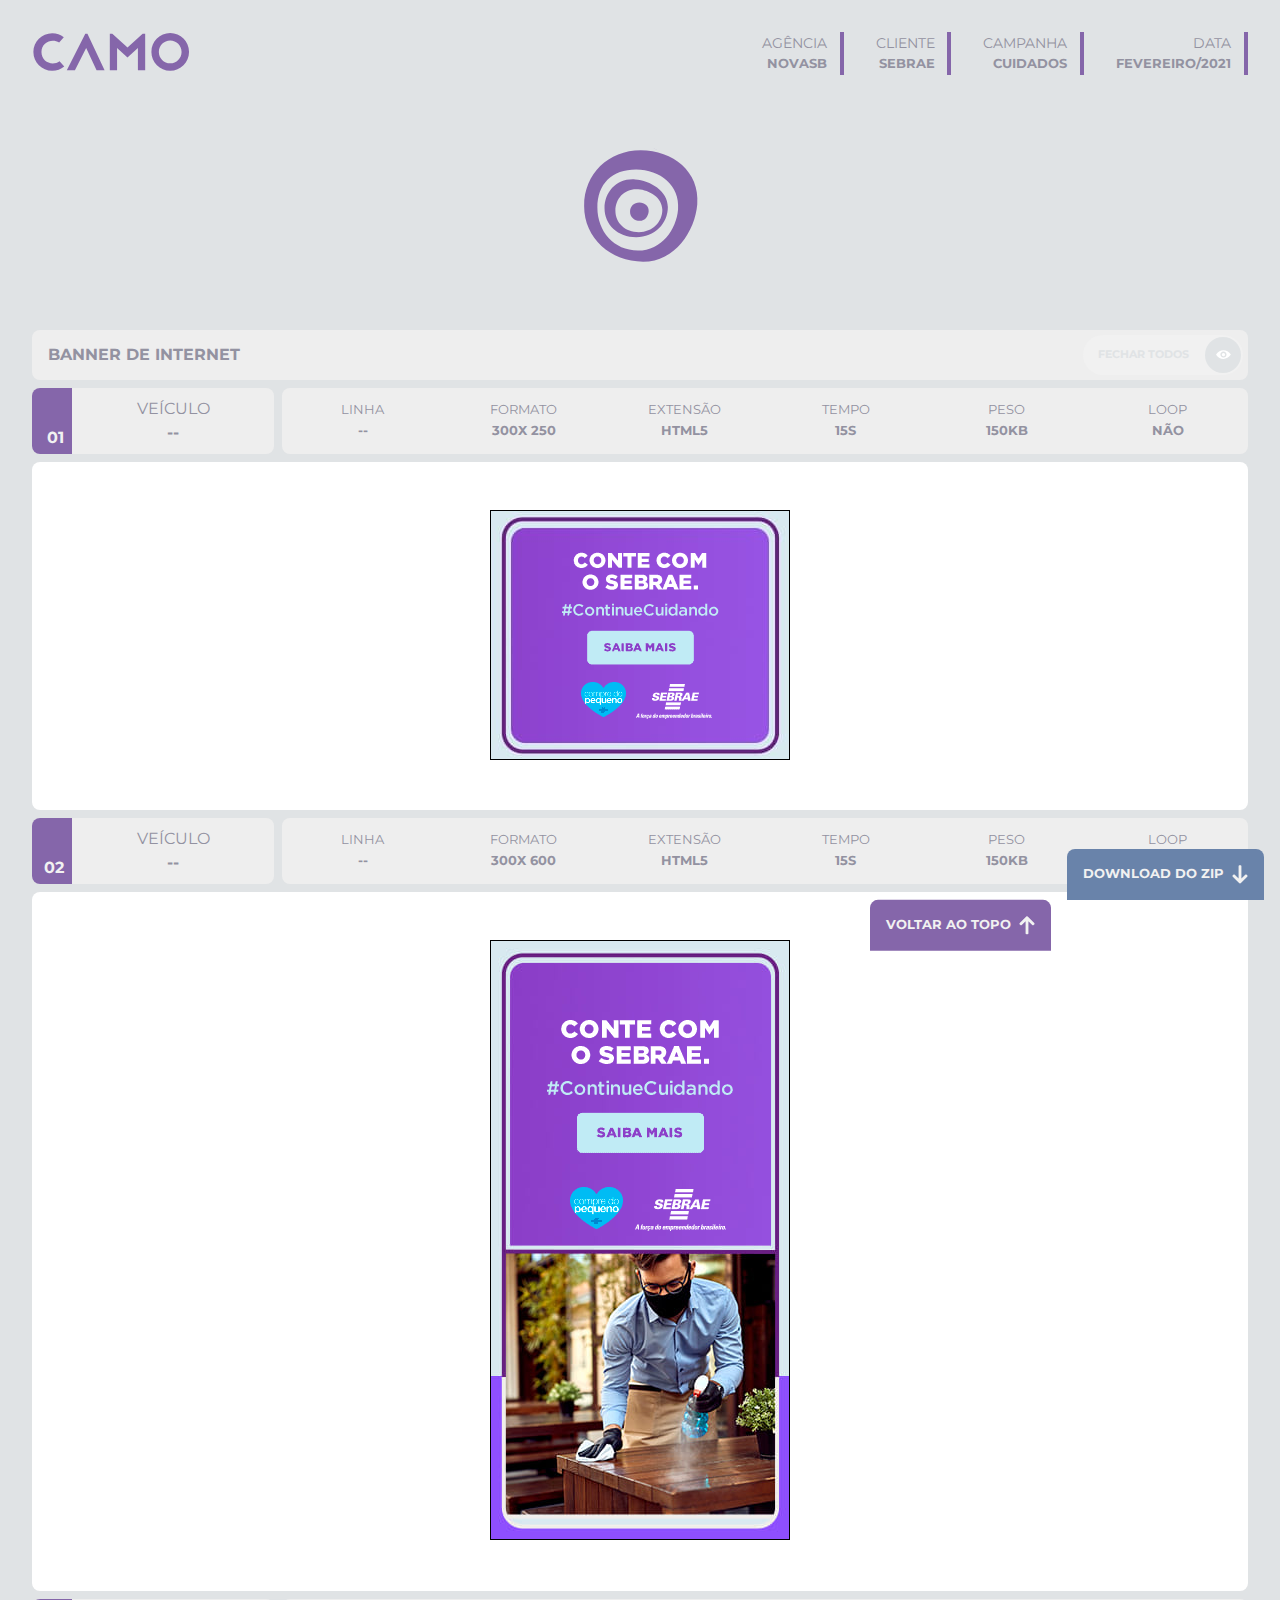
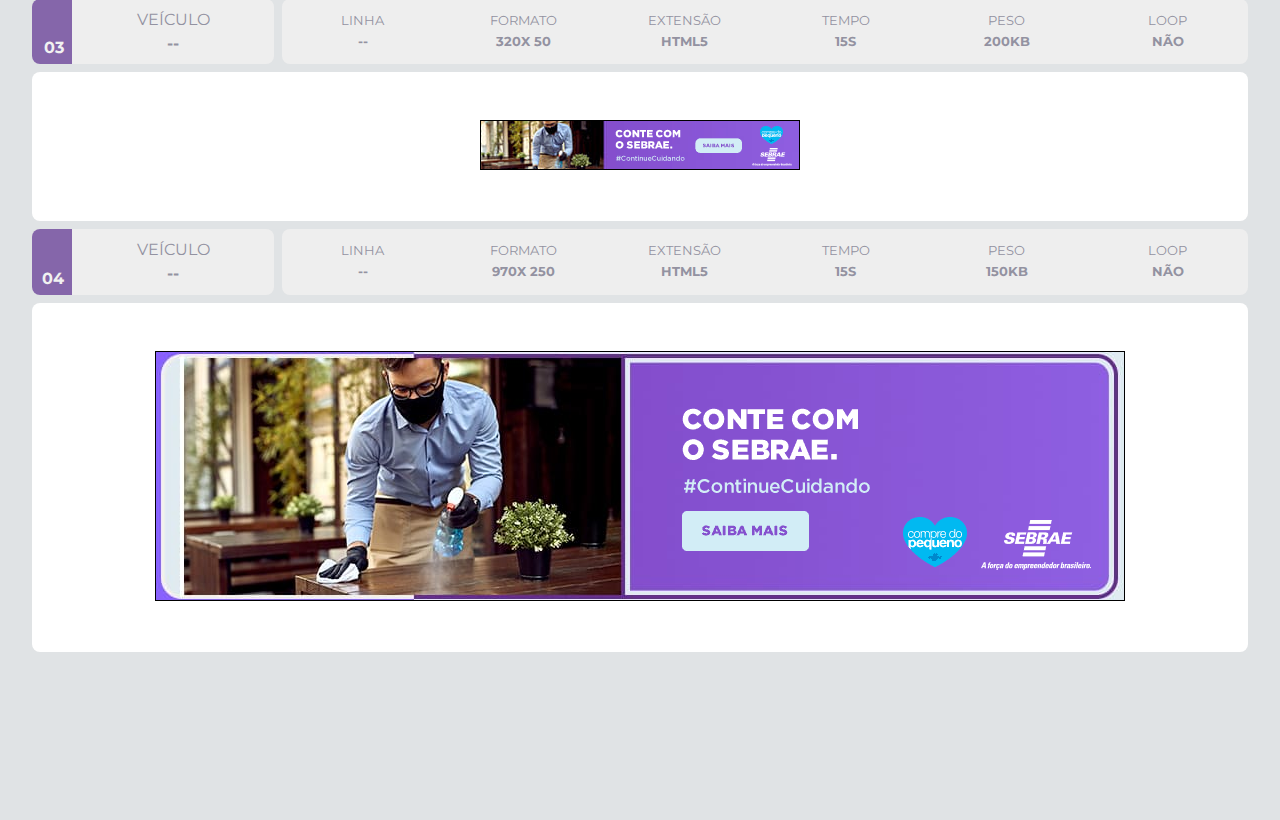
<file: index.html>
<!DOCTYPE html><html lang=en><head><meta charset=utf-8><meta http-equiv=X-UA-Compatible content="IE=edge"><meta name=viewport content="width=device-width,initial-scale=1"><link rel=apple-touch-icon sizes=57x57 href=favicon/apple-icon-57x57.png><link rel=apple-touch-icon sizes=60x60 href=favicon/apple-icon-60x60.png><link rel=apple-touch-icon sizes=72x72 href=favicon/apple-icon-72x72.png><link rel=apple-touch-icon sizes=76x76 href=favicon/apple-icon-76x76.png><link rel=apple-touch-icon sizes=114x114 href=favicon/apple-icon-114x114.png><link rel=apple-touch-icon sizes=120x120 href=favicon/apple-icon-120x120.png><link rel=apple-touch-icon sizes=144x144 href=favicon/apple-icon-144x144.png><link rel=apple-touch-icon sizes=152x152 href=favicon/apple-icon-152x152.png><link rel=apple-touch-icon sizes=180x180 href=favicon/apple-icon-180x180.png><link rel=icon type=image/png sizes=192x192 href=favicon/android-icon-192x192.png><link rel=icon type=image/png sizes=32x32 href=favicon/favicon-32x32.png><link rel=icon type=image/png sizes=96x96 href=favicon/favicon-96x96.png><link rel=icon type=image/png sizes=16x16 href=favicon/favicon-16x16.png><link rel=manifest href=favicon/manifest.json><meta name=msapplication-TileColor content=#ffffff><meta name=msapplication-TileImage content=/ms-icon-144x144.png><meta name=theme-color content=#ffffff><title>Banner Internet -- Camo Digital</title><link href=js/about.191f8c97.js rel=prefetch><link href=css/app.5eac5f45.css rel=preload as=style><link href=js/app.8da7809d.js rel=preload as=script><link href=js/chunk-vendors.b5496c4f.js rel=preload as=script><link href=css/app.5eac5f45.css rel=stylesheet></head><body><noscript><strong>We're sorry but banner-comprovante doesn't work properly without JavaScript enabled. Please enable it to continue.</strong></noscript><div id=app></div><script src=js/chunk-vendors.b5496c4f.js></script><script src=js/app.8da7809d.js></script></body></html>
</file>
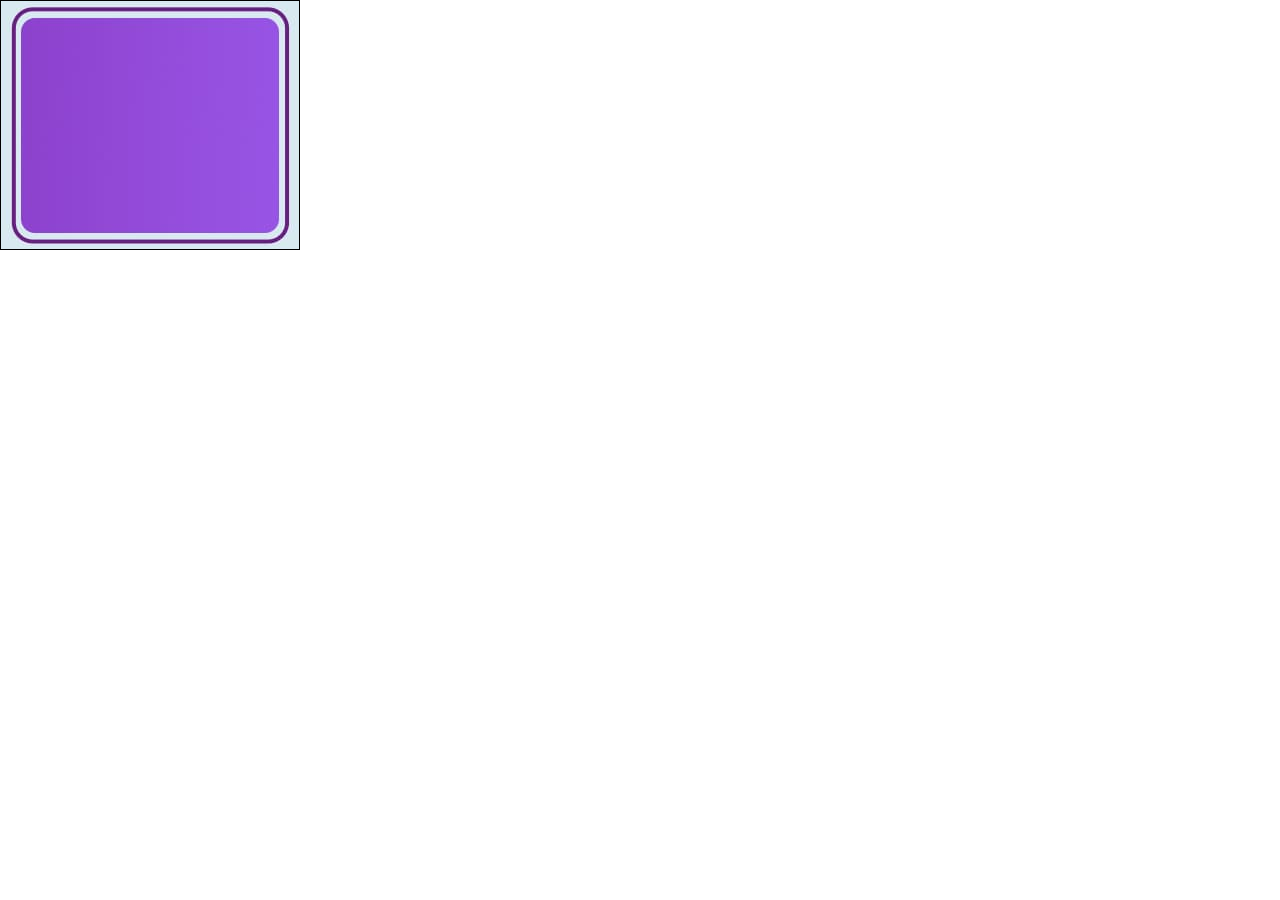
<file: banners/cuidados/300x250-geral/index.html>
<!DOCTYPE html>
<html><head><meta name="GCD" content="YTk3ODQ3ZWZhN2I4NzZmMzBkNTEwYjJl32a26ab44fe60fc52af945a4794d5d03"/>
  <meta charset="utf-8">
  <meta name="generator" content="Google Web Designer 10.0.2.0105">
  <meta name="template" content="Banner 3.0.0">
  <meta name="environment" content="gwd-genericad">
  <meta name="viewport" content="width=device-width, initial-scale=1.0">
  <style>gwd-page{display:block}.gwd-inactive{visibility:hidden}</style>
  <style>.gwd-pagedeck{position:relative;display:block}.gwd-pagedeck>.gwd-page.transparent{opacity:0}.gwd-pagedeck>.gwd-page{position:absolute;top:0;left:0;-webkit-transition-property:-webkit-transform,opacity;-moz-transition-property:transform,opacity;transition-property:transform,opacity}.gwd-pagedeck>.gwd-page.linear{transition-timing-function:linear}.gwd-pagedeck>.gwd-page.ease-in{transition-timing-function:ease-in}.gwd-pagedeck>.gwd-page.ease-out{transition-timing-function:ease-out}.gwd-pagedeck>.gwd-page.ease{transition-timing-function:ease}.gwd-pagedeck>.gwd-page.ease-in-out{transition-timing-function:ease-in-out}.linear *,.ease-in *,.ease-out *,.ease *,.ease-in-out *{-webkit-transform:translateZ(0);transform:translateZ(0)}</style>
  <style>gwd-image.scaled-proportionally>div.intermediate-element>img{background-repeat:no-repeat;background-position:center}gwd-image{display:inline-block}gwd-image>div.intermediate-element{width:100%;height:100%}gwd-image>div.intermediate-element>img{display:block;width:100%;height:100%}</style>
  <style type="text/css" id="gwd-lightbox-style">.gwd-lightbox{overflow:hidden}</style>
  <style type="text/css" id="gwd-text-style">p{margin:0px}h1{margin:0px}h2{margin:0px}h3{margin:0px}</style>
  <style type="text/css">html,body{width:100%;height:100%;margin:0px}.gwd-page-container{position:relative;width:100%;height:100%}.gwd-page-content{background-color:transparent;transform:matrix3d(1, 0, 0, 0, 0, 1, 0, 0, 0, 0, 1, 0, 0, 0, 0, 1);-webkit-transform:matrix3d(1, 0, 0, 0, 0, 1, 0, 0, 0, 0, 1, 0, 0, 0, 0, 1);-moz-transform:matrix3d(1, 0, 0, 0, 0, 1, 0, 0, 0, 0, 1, 0, 0, 0, 0, 1);perspective:1400px;-webkit-perspective:1400px;-moz-perspective:1400px;transform-style:preserve-3d;-webkit-transform-style:preserve-3d;-moz-transform-style:preserve-3d;position:absolute}.gwd-page-wrapper{background-color:#fff;position:absolute;transform:translateZ(0);-webkit-transform:translateZ(0);-moz-transform:translateZ(0)}.gwd-page-size{width:300px;height:250px}.gwd-image-da91{position:absolute;left:335px;top:239px;width:300px;height:250px}.gwd-image-fyd7{position:absolute;left:668px;top:280px;width:300px;height:250px}.gwd-image-1501{position:absolute;left:133px;top:125px;width:300px;height:250px}.gwd-image-13c2{position:absolute;width:300px;height:250px;top:0px;left:0px}.gwd-image-1swo{position:absolute;width:300px;height:250px;top:0px;left:0px;opacity:0;transform:translate3d(0, 0, 0);-webkit-transform:translate3d(0, 0, 0);-moz-transform:translate3d(0, 0, 0);transform-style:preserve-3d;-webkit-transform-style:preserve-3d;-moz-transform-style:preserve-3d}.gwd-image-18bv{position:absolute;width:300px;height:250px;top:0px;left:0px;opacity:0;transform-style:preserve-3d;-webkit-transform-style:preserve-3d;-moz-transform-style:preserve-3d;transform:translate3d(0, 0, 0);-webkit-transform:translate3d(0, 0, 0);-moz-transform:translate3d(0, 0, 0)}.gwd-image-l9ll{position:absolute;width:300px;height:250px;top:0px;left:0px;opacity:0;transform:translate3d(0, 0, 0);-webkit-transform:translate3d(0, 0, 0);-moz-transform:translate3d(0, 0, 0);transform-style:preserve-3d;-webkit-transform-style:preserve-3d;-moz-transform-style:preserve-3d}.gwd-image-10z6{position:absolute;width:300px;height:250px;top:0px;left:0px;opacity:0;transform:translate3d(0, 0, 0);-webkit-transform:translate3d(0, 0, 0);-moz-transform:translate3d(0, 0, 0)}.gwd-image-fdim{position:absolute;width:300px;height:250px;top:0px;left:0px;opacity:0;transform:translate3d(0, 0, 0);-webkit-transform:translate3d(0, 0, 0);-moz-transform:translate3d(0, 0, 0)}.gwd-image-1h2c{position:absolute;width:300px;height:250px;top:0px;left:0px;opacity:0;transform-style:preserve-3d;-webkit-transform-style:preserve-3d;-moz-transform-style:preserve-3d;transform:translate3d(0, 30px, 0);-webkit-transform:translate3d(0, 30px, 0);-moz-transform:translate3d(0, 30px, 0)}.gwd-image-1vjw{position:absolute;width:300px;height:250px;top:0px;left:0px;opacity:0}@keyframes gwd-gen-112ogwdanimation_gwd-keyframes{0%{transform:translate3d(0, 30px, 0);-webkit-transform:translate3d(0, 30px, 0);-moz-transform:translate3d(0, 30px, 0);opacity:0;animation-timing-function:ease;-webkit-animation-timing-function:ease;-moz-animation-timing-function:ease}11.236%{transform:translate3d(0, 0, 0);-webkit-transform:translate3d(0, 0, 0);-moz-transform:translate3d(0, 0, 0);opacity:1;animation-timing-function:linear;-webkit-animation-timing-function:linear;-moz-animation-timing-function:linear}44.9438%{transform:translate3d(0, 0, 0);-webkit-transform:translate3d(0, 0, 0);-moz-transform:translate3d(0, 0, 0);opacity:1;animation-timing-function:ease;-webkit-animation-timing-function:ease;-moz-animation-timing-function:ease}50.5618%{transform:translate3d(0, 0, 0);-webkit-transform:translate3d(0, 0, 0);-moz-transform:translate3d(0, 0, 0);opacity:0;animation-timing-function:linear;-webkit-animation-timing-function:linear;-moz-animation-timing-function:linear}73.0337%{transform:translate3d(0, 0, 0);-webkit-transform:translate3d(0, 0, 0);-moz-transform:translate3d(0, 0, 0);opacity:0;animation-timing-function:linear;-webkit-animation-timing-function:linear;-moz-animation-timing-function:linear}78.6517%{transform:translate3d(0, 0, 0);-webkit-transform:translate3d(0, 0, 0);-moz-transform:translate3d(0, 0, 0);opacity:0;animation-timing-function:ease;-webkit-animation-timing-function:ease;-moz-animation-timing-function:ease}84.2697%{transform:translate3d(0, 0, 0);-webkit-transform:translate3d(0, 0, 0);-moz-transform:translate3d(0, 0, 0);opacity:0;animation-timing-function:ease;-webkit-animation-timing-function:ease;-moz-animation-timing-function:ease}89.8876%{transform:translate3d(0, 0, 0);-webkit-transform:translate3d(0, 0, 0);-moz-transform:translate3d(0, 0, 0);opacity:0;animation-timing-function:ease;-webkit-animation-timing-function:ease;-moz-animation-timing-function:ease}93.2584%{transform:translate3d(0, 0, 0);-webkit-transform:translate3d(0, 0, 0);-moz-transform:translate3d(0, 0, 0);opacity:0;animation-timing-function:ease;-webkit-animation-timing-function:ease;-moz-animation-timing-function:ease}96.6292%{transform:translate3d(0, 0, 0);-webkit-transform:translate3d(0, 0, 0);-moz-transform:translate3d(0, 0, 0);opacity:0;animation-timing-function:ease;-webkit-animation-timing-function:ease;-moz-animation-timing-function:ease}100%{transform:translate3d(0, 0, 0);-webkit-transform:translate3d(0, 0, 0);-moz-transform:translate3d(0, 0, 0);opacity:0;animation-timing-function:ease;-webkit-animation-timing-function:ease;-moz-animation-timing-function:ease}}@-webkit-keyframes gwd-gen-112ogwdanimation_gwd-keyframes{0%{-webkit-transform:translate3d(0, 30px, 0);opacity:0;-webkit-animation-timing-function:ease}11.236%{-webkit-transform:translate3d(0, 0, 0);opacity:1;-webkit-animation-timing-function:linear}44.9438%{-webkit-transform:translate3d(0, 0, 0);opacity:1;-webkit-animation-timing-function:ease}50.5618%{-webkit-transform:translate3d(0, 0, 0);opacity:0;-webkit-animation-timing-function:linear}73.0337%{-webkit-transform:translate3d(0, 0, 0);opacity:0;-webkit-animation-timing-function:linear}78.6517%{-webkit-transform:translate3d(0, 0, 0);opacity:0;-webkit-animation-timing-function:ease}84.2697%{-webkit-transform:translate3d(0, 0, 0);opacity:0;-webkit-animation-timing-function:ease}89.8876%{-webkit-transform:translate3d(0, 0, 0);opacity:0;-webkit-animation-timing-function:ease}93.2584%{-webkit-transform:translate3d(0, 0, 0);opacity:0;-webkit-animation-timing-function:ease}96.6292%{-webkit-transform:translate3d(0, 0, 0);opacity:0;-webkit-animation-timing-function:ease}100%{-webkit-transform:translate3d(0, 0, 0);opacity:0;-webkit-animation-timing-function:ease}}@-moz-keyframes gwd-gen-112ogwdanimation_gwd-keyframes{0%{-moz-transform:translate3d(0, 30px, 0);opacity:0;-moz-animation-timing-function:ease}11.236%{-moz-transform:translate3d(0, 0, 0);opacity:1;-moz-animation-timing-function:linear}44.9438%{-moz-transform:translate3d(0, 0, 0);opacity:1;-moz-animation-timing-function:ease}50.5618%{-moz-transform:translate3d(0, 0, 0);opacity:0;-moz-animation-timing-function:linear}73.0337%{-moz-transform:translate3d(0, 0, 0);opacity:0;-moz-animation-timing-function:linear}78.6517%{-moz-transform:translate3d(0, 0, 0);opacity:0;-moz-animation-timing-function:ease}84.2697%{-moz-transform:translate3d(0, 0, 0);opacity:0;-moz-animation-timing-function:ease}89.8876%{-moz-transform:translate3d(0, 0, 0);opacity:0;-moz-animation-timing-function:ease}93.2584%{-moz-transform:translate3d(0, 0, 0);opacity:0;-moz-animation-timing-function:ease}96.6292%{-moz-transform:translate3d(0, 0, 0);opacity:0;-moz-animation-timing-function:ease}100%{-moz-transform:translate3d(0, 0, 0);opacity:0;-moz-animation-timing-function:ease}}#page1.gwd-play-animation .gwd-gen-112ogwdanimation{animation:8.9s linear 0s 1 normal forwards gwd-gen-112ogwdanimation_gwd-keyframes;-webkit-animation:8.9s linear 0s 1 normal forwards gwd-gen-112ogwdanimation_gwd-keyframes;-moz-animation:8.9s linear 0s 1 normal forwards gwd-gen-112ogwdanimation_gwd-keyframes}@keyframes gwd-gen-7hz2gwdanimation_gwd-keyframes{0%{transform:translate3d(0, 0, 0);-webkit-transform:translate3d(0, 0, 0);-moz-transform:translate3d(0, 0, 0);opacity:0;animation-timing-function:ease;-webkit-animation-timing-function:ease;-moz-animation-timing-function:ease}11.236%{transform:translate3d(0, 0, 0);-webkit-transform:translate3d(0, 0, 0);-moz-transform:translate3d(0, 0, 0);opacity:0;animation-timing-function:linear;-webkit-animation-timing-function:linear;-moz-animation-timing-function:linear}44.9438%{transform:translate3d(0, 0, 0);-webkit-transform:translate3d(0, 0, 0);-moz-transform:translate3d(0, 0, 0);opacity:0;animation-timing-function:ease;-webkit-animation-timing-function:ease;-moz-animation-timing-function:ease}50.5618%{transform:translate3d(0, 0, 0);-webkit-transform:translate3d(0, 0, 0);-moz-transform:translate3d(0, 0, 0);opacity:0;animation-timing-function:linear;-webkit-animation-timing-function:linear;-moz-animation-timing-function:linear}73.0337%{transform:translate3d(0, 0, 0);-webkit-transform:translate3d(0, 0, 0);-moz-transform:translate3d(0, 0, 0);opacity:0;animation-timing-function:linear;-webkit-animation-timing-function:linear;-moz-animation-timing-function:linear}78.6517%{transform:translate3d(0, 0, 0);-webkit-transform:translate3d(0, 0, 0);-moz-transform:translate3d(0, 0, 0);opacity:0;animation-timing-function:ease;-webkit-animation-timing-function:ease;-moz-animation-timing-function:ease}84.2697%{transform:translate3d(0, 0, 0);-webkit-transform:translate3d(0, 0, 0);-moz-transform:translate3d(0, 0, 0);opacity:0;animation-timing-function:ease;-webkit-animation-timing-function:ease;-moz-animation-timing-function:ease}89.8876%{transform:translate3d(0, 0, 0);-webkit-transform:translate3d(0, 0, 0);-moz-transform:translate3d(0, 0, 0);opacity:0;animation-timing-function:ease;-webkit-animation-timing-function:ease;-moz-animation-timing-function:ease}93.2584%{transform:translate3d(0, 0, 0);-webkit-transform:translate3d(0, 0, 0);-moz-transform:translate3d(0, 0, 0);opacity:0;animation-timing-function:ease;-webkit-animation-timing-function:ease;-moz-animation-timing-function:ease}96.6292%{transform:translate3d(0, 30px, 0);-webkit-transform:translate3d(0, 30px, 0);-moz-transform:translate3d(0, 30px, 0);opacity:0;animation-timing-function:ease;-webkit-animation-timing-function:ease;-moz-animation-timing-function:ease}100%{transform:translate3d(0, 0, 0);-webkit-transform:translate3d(0, 0, 0);-moz-transform:translate3d(0, 0, 0);opacity:1;animation-timing-function:ease;-webkit-animation-timing-function:ease;-moz-animation-timing-function:ease}}@-webkit-keyframes gwd-gen-7hz2gwdanimation_gwd-keyframes{0%{-webkit-transform:translate3d(0, 0, 0);opacity:0;-webkit-animation-timing-function:ease}11.236%{-webkit-transform:translate3d(0, 0, 0);opacity:0;-webkit-animation-timing-function:linear}44.9438%{-webkit-transform:translate3d(0, 0, 0);opacity:0;-webkit-animation-timing-function:ease}50.5618%{-webkit-transform:translate3d(0, 0, 0);opacity:0;-webkit-animation-timing-function:linear}73.0337%{-webkit-transform:translate3d(0, 0, 0);opacity:0;-webkit-animation-timing-function:linear}78.6517%{-webkit-transform:translate3d(0, 0, 0);opacity:0;-webkit-animation-timing-function:ease}84.2697%{-webkit-transform:translate3d(0, 0, 0);opacity:0;-webkit-animation-timing-function:ease}89.8876%{-webkit-transform:translate3d(0, 0, 0);opacity:0;-webkit-animation-timing-function:ease}93.2584%{-webkit-transform:translate3d(0, 0, 0);opacity:0;-webkit-animation-timing-function:ease}96.6292%{-webkit-transform:translate3d(0, 30px, 0);opacity:0;-webkit-animation-timing-function:ease}100%{-webkit-transform:translate3d(0, 0, 0);opacity:1;-webkit-animation-timing-function:ease}}@-moz-keyframes gwd-gen-7hz2gwdanimation_gwd-keyframes{0%{-moz-transform:translate3d(0, 0, 0);opacity:0;-moz-animation-timing-function:ease}11.236%{-moz-transform:translate3d(0, 0, 0);opacity:0;-moz-animation-timing-function:linear}44.9438%{-moz-transform:translate3d(0, 0, 0);opacity:0;-moz-animation-timing-function:ease}50.5618%{-moz-transform:translate3d(0, 0, 0);opacity:0;-moz-animation-timing-function:linear}73.0337%{-moz-transform:translate3d(0, 0, 0);opacity:0;-moz-animation-timing-function:linear}78.6517%{-moz-transform:translate3d(0, 0, 0);opacity:0;-moz-animation-timing-function:ease}84.2697%{-moz-transform:translate3d(0, 0, 0);opacity:0;-moz-animation-timing-function:ease}89.8876%{-moz-transform:translate3d(0, 0, 0);opacity:0;-moz-animation-timing-function:ease}93.2584%{-moz-transform:translate3d(0, 0, 0);opacity:0;-moz-animation-timing-function:ease}96.6292%{-moz-transform:translate3d(0, 30px, 0);opacity:0;-moz-animation-timing-function:ease}100%{-moz-transform:translate3d(0, 0, 0);opacity:1;-moz-animation-timing-function:ease}}#page1.gwd-play-animation .gwd-gen-7hz2gwdanimation{animation:8.9s linear 0s 1 normal forwards gwd-gen-7hz2gwdanimation_gwd-keyframes;-webkit-animation:8.9s linear 0s 1 normal forwards gwd-gen-7hz2gwdanimation_gwd-keyframes;-moz-animation:8.9s linear 0s 1 normal forwards gwd-gen-7hz2gwdanimation_gwd-keyframes}@keyframes gwd-gen-1igggwdanimation_gwd-keyframes{0%{opacity:0;animation-timing-function:linear;-webkit-animation-timing-function:linear;-moz-animation-timing-function:linear}11.236%{opacity:0;animation-timing-function:linear;-webkit-animation-timing-function:linear;-moz-animation-timing-function:linear}44.9438%{opacity:0;animation-timing-function:ease;-webkit-animation-timing-function:ease;-moz-animation-timing-function:ease}50.5618%{opacity:1;animation-timing-function:linear;-webkit-animation-timing-function:linear;-moz-animation-timing-function:linear}73.0337%{opacity:1;animation-timing-function:linear;-webkit-animation-timing-function:linear;-moz-animation-timing-function:linear}78.6517%{opacity:0;animation-timing-function:ease;-webkit-animation-timing-function:ease;-moz-animation-timing-function:ease}84.2697%{opacity:0;animation-timing-function:ease;-webkit-animation-timing-function:ease;-moz-animation-timing-function:ease}89.8876%{opacity:0;animation-timing-function:ease;-webkit-animation-timing-function:ease;-moz-animation-timing-function:ease}93.2584%{opacity:0;animation-timing-function:ease;-webkit-animation-timing-function:ease;-moz-animation-timing-function:ease}96.6292%{opacity:0;animation-timing-function:ease;-webkit-animation-timing-function:ease;-moz-animation-timing-function:ease}100%{opacity:0;animation-timing-function:ease;-webkit-animation-timing-function:ease;-moz-animation-timing-function:ease}}@-webkit-keyframes gwd-gen-1igggwdanimation_gwd-keyframes{0%{opacity:0;-webkit-animation-timing-function:linear}11.236%{opacity:0;-webkit-animation-timing-function:linear}44.9438%{opacity:0;-webkit-animation-timing-function:ease}50.5618%{opacity:1;-webkit-animation-timing-function:linear}73.0337%{opacity:1;-webkit-animation-timing-function:linear}78.6517%{opacity:0;-webkit-animation-timing-function:ease}84.2697%{opacity:0;-webkit-animation-timing-function:ease}89.8876%{opacity:0;-webkit-animation-timing-function:ease}93.2584%{opacity:0;-webkit-animation-timing-function:ease}96.6292%{opacity:0;-webkit-animation-timing-function:ease}100%{opacity:0;-webkit-animation-timing-function:ease}}@-moz-keyframes gwd-gen-1igggwdanimation_gwd-keyframes{0%{opacity:0;-moz-animation-timing-function:linear}11.236%{opacity:0;-moz-animation-timing-function:linear}44.9438%{opacity:0;-moz-animation-timing-function:ease}50.5618%{opacity:1;-moz-animation-timing-function:linear}73.0337%{opacity:1;-moz-animation-timing-function:linear}78.6517%{opacity:0;-moz-animation-timing-function:ease}84.2697%{opacity:0;-moz-animation-timing-function:ease}89.8876%{opacity:0;-moz-animation-timing-function:ease}93.2584%{opacity:0;-moz-animation-timing-function:ease}96.6292%{opacity:0;-moz-animation-timing-function:ease}100%{opacity:0;-moz-animation-timing-function:ease}}#page1.gwd-play-animation .gwd-gen-1igggwdanimation{animation:8.9s linear 0s 1 normal forwards gwd-gen-1igggwdanimation_gwd-keyframes;-webkit-animation:8.9s linear 0s 1 normal forwards gwd-gen-1igggwdanimation_gwd-keyframes;-moz-animation:8.9s linear 0s 1 normal forwards gwd-gen-1igggwdanimation_gwd-keyframes}@keyframes gwd-gen-1m7sgwdanimation_gwd-keyframes{0%{transform:translate3d(0, 0, 0);-webkit-transform:translate3d(0, 0, 0);-moz-transform:translate3d(0, 0, 0);opacity:0;animation-timing-function:linear;-webkit-animation-timing-function:linear;-moz-animation-timing-function:linear}11.236%{transform:translate3d(0, 0, 0);-webkit-transform:translate3d(0, 0, 0);-moz-transform:translate3d(0, 0, 0);opacity:0;animation-timing-function:linear;-webkit-animation-timing-function:linear;-moz-animation-timing-function:linear}44.9438%{transform:translate3d(0, 0, 0);-webkit-transform:translate3d(0, 0, 0);-moz-transform:translate3d(0, 0, 0);opacity:0;animation-timing-function:linear;-webkit-animation-timing-function:linear;-moz-animation-timing-function:linear}50.5618%{transform:translate3d(0, 0, 0);-webkit-transform:translate3d(0, 0, 0);-moz-transform:translate3d(0, 0, 0);opacity:0;animation-timing-function:linear;-webkit-animation-timing-function:linear;-moz-animation-timing-function:linear}73.0337%{transform:translate3d(0, 0, 0);-webkit-transform:translate3d(0, 0, 0);-moz-transform:translate3d(0, 0, 0);opacity:0;animation-timing-function:linear;-webkit-animation-timing-function:linear;-moz-animation-timing-function:linear}78.6517%{transform:translate3d(0, 30px, 0);-webkit-transform:translate3d(0, 30px, 0);-moz-transform:translate3d(0, 30px, 0);opacity:0;animation-timing-function:ease;-webkit-animation-timing-function:ease;-moz-animation-timing-function:ease}84.2697%{transform:translate3d(0, 0, 0);-webkit-transform:translate3d(0, 0, 0);-moz-transform:translate3d(0, 0, 0);opacity:1;animation-timing-function:ease;-webkit-animation-timing-function:ease;-moz-animation-timing-function:ease}89.8876%{transform:translate3d(0, 0, 0);-webkit-transform:translate3d(0, 0, 0);-moz-transform:translate3d(0, 0, 0);opacity:1;animation-timing-function:ease;-webkit-animation-timing-function:ease;-moz-animation-timing-function:ease}93.2584%{transform:translate3d(0, 0, 0);-webkit-transform:translate3d(0, 0, 0);-moz-transform:translate3d(0, 0, 0);opacity:1;animation-timing-function:ease;-webkit-animation-timing-function:ease;-moz-animation-timing-function:ease}96.6292%{transform:translate3d(0, 0, 0);-webkit-transform:translate3d(0, 0, 0);-moz-transform:translate3d(0, 0, 0);opacity:1;animation-timing-function:ease;-webkit-animation-timing-function:ease;-moz-animation-timing-function:ease}100%{transform:translate3d(0, 0, 0);-webkit-transform:translate3d(0, 0, 0);-moz-transform:translate3d(0, 0, 0);opacity:1;animation-timing-function:ease;-webkit-animation-timing-function:ease;-moz-animation-timing-function:ease}}@-webkit-keyframes gwd-gen-1m7sgwdanimation_gwd-keyframes{0%{-webkit-transform:translate3d(0, 0, 0);opacity:0;-webkit-animation-timing-function:linear}11.236%{-webkit-transform:translate3d(0, 0, 0);opacity:0;-webkit-animation-timing-function:linear}44.9438%{-webkit-transform:translate3d(0, 0, 0);opacity:0;-webkit-animation-timing-function:linear}50.5618%{-webkit-transform:translate3d(0, 0, 0);opacity:0;-webkit-animation-timing-function:linear}73.0337%{-webkit-transform:translate3d(0, 0, 0);opacity:0;-webkit-animation-timing-function:linear}78.6517%{-webkit-transform:translate3d(0, 30px, 0);opacity:0;-webkit-animation-timing-function:ease}84.2697%{-webkit-transform:translate3d(0, 0, 0);opacity:1;-webkit-animation-timing-function:ease}89.8876%{-webkit-transform:translate3d(0, 0, 0);opacity:1;-webkit-animation-timing-function:ease}93.2584%{-webkit-transform:translate3d(0, 0, 0);opacity:1;-webkit-animation-timing-function:ease}96.6292%{-webkit-transform:translate3d(0, 0, 0);opacity:1;-webkit-animation-timing-function:ease}100%{-webkit-transform:translate3d(0, 0, 0);opacity:1;-webkit-animation-timing-function:ease}}@-moz-keyframes gwd-gen-1m7sgwdanimation_gwd-keyframes{0%{-moz-transform:translate3d(0, 0, 0);opacity:0;-moz-animation-timing-function:linear}11.236%{-moz-transform:translate3d(0, 0, 0);opacity:0;-moz-animation-timing-function:linear}44.9438%{-moz-transform:translate3d(0, 0, 0);opacity:0;-moz-animation-timing-function:linear}50.5618%{-moz-transform:translate3d(0, 0, 0);opacity:0;-moz-animation-timing-function:linear}73.0337%{-moz-transform:translate3d(0, 0, 0);opacity:0;-moz-animation-timing-function:linear}78.6517%{-moz-transform:translate3d(0, 30px, 0);opacity:0;-moz-animation-timing-function:ease}84.2697%{-moz-transform:translate3d(0, 0, 0);opacity:1;-moz-animation-timing-function:ease}89.8876%{-moz-transform:translate3d(0, 0, 0);opacity:1;-moz-animation-timing-function:ease}93.2584%{-moz-transform:translate3d(0, 0, 0);opacity:1;-moz-animation-timing-function:ease}96.6292%{-moz-transform:translate3d(0, 0, 0);opacity:1;-moz-animation-timing-function:ease}100%{-moz-transform:translate3d(0, 0, 0);opacity:1;-moz-animation-timing-function:ease}}#page1.gwd-play-animation .gwd-gen-1m7sgwdanimation{animation:8.9s linear 0s 1 normal forwards gwd-gen-1m7sgwdanimation_gwd-keyframes;-webkit-animation:8.9s linear 0s 1 normal forwards gwd-gen-1m7sgwdanimation_gwd-keyframes;-moz-animation:8.9s linear 0s 1 normal forwards gwd-gen-1m7sgwdanimation_gwd-keyframes}@keyframes gwd-gen-1k7qgwdanimation_gwd-keyframes{0%{transform:translate3d(0, 0, 0);-webkit-transform:translate3d(0, 0, 0);-moz-transform:translate3d(0, 0, 0);opacity:0;animation-timing-function:linear;-webkit-animation-timing-function:linear;-moz-animation-timing-function:linear}11.236%{transform:translate3d(0, 0, 0);-webkit-transform:translate3d(0, 0, 0);-moz-transform:translate3d(0, 0, 0);opacity:0;animation-timing-function:linear;-webkit-animation-timing-function:linear;-moz-animation-timing-function:linear}44.9438%{transform:translate3d(0, 0, 0);-webkit-transform:translate3d(0, 0, 0);-moz-transform:translate3d(0, 0, 0);opacity:0;animation-timing-function:linear;-webkit-animation-timing-function:linear;-moz-animation-timing-function:linear}50.5618%{transform:translate3d(0, 0, 0);-webkit-transform:translate3d(0, 0, 0);-moz-transform:translate3d(0, 0, 0);opacity:0;animation-timing-function:linear;-webkit-animation-timing-function:linear;-moz-animation-timing-function:linear}73.0337%{transform:translate3d(0, 0, 0);-webkit-transform:translate3d(0, 0, 0);-moz-transform:translate3d(0, 0, 0);opacity:0;animation-timing-function:linear;-webkit-animation-timing-function:linear;-moz-animation-timing-function:linear}78.6517%{transform:translate3d(0, 0, 0);-webkit-transform:translate3d(0, 0, 0);-moz-transform:translate3d(0, 0, 0);opacity:0;animation-timing-function:ease;-webkit-animation-timing-function:ease;-moz-animation-timing-function:ease}84.2697%{transform:translate3d(0, 30px, 0);-webkit-transform:translate3d(0, 30px, 0);-moz-transform:translate3d(0, 30px, 0);opacity:0;animation-timing-function:ease;-webkit-animation-timing-function:ease;-moz-animation-timing-function:ease}89.8876%{transform:translate3d(0, 0, 0);-webkit-transform:translate3d(0, 0, 0);-moz-transform:translate3d(0, 0, 0);opacity:1;animation-timing-function:ease;-webkit-animation-timing-function:ease;-moz-animation-timing-function:ease}93.2584%{transform:translate3d(0, 0, 0);-webkit-transform:translate3d(0, 0, 0);-moz-transform:translate3d(0, 0, 0);opacity:1;animation-timing-function:ease;-webkit-animation-timing-function:ease;-moz-animation-timing-function:ease}96.6292%{transform:translate3d(0, 0, 0);-webkit-transform:translate3d(0, 0, 0);-moz-transform:translate3d(0, 0, 0);opacity:1;animation-timing-function:ease;-webkit-animation-timing-function:ease;-moz-animation-timing-function:ease}100%{transform:translate3d(0, 0, 0);-webkit-transform:translate3d(0, 0, 0);-moz-transform:translate3d(0, 0, 0);opacity:1;animation-timing-function:ease;-webkit-animation-timing-function:ease;-moz-animation-timing-function:ease}}@-webkit-keyframes gwd-gen-1k7qgwdanimation_gwd-keyframes{0%{-webkit-transform:translate3d(0, 0, 0);opacity:0;-webkit-animation-timing-function:linear}11.236%{-webkit-transform:translate3d(0, 0, 0);opacity:0;-webkit-animation-timing-function:linear}44.9438%{-webkit-transform:translate3d(0, 0, 0);opacity:0;-webkit-animation-timing-function:linear}50.5618%{-webkit-transform:translate3d(0, 0, 0);opacity:0;-webkit-animation-timing-function:linear}73.0337%{-webkit-transform:translate3d(0, 0, 0);opacity:0;-webkit-animation-timing-function:linear}78.6517%{-webkit-transform:translate3d(0, 0, 0);opacity:0;-webkit-animation-timing-function:ease}84.2697%{-webkit-transform:translate3d(0, 30px, 0);opacity:0;-webkit-animation-timing-function:ease}89.8876%{-webkit-transform:translate3d(0, 0, 0);opacity:1;-webkit-animation-timing-function:ease}93.2584%{-webkit-transform:translate3d(0, 0, 0);opacity:1;-webkit-animation-timing-function:ease}96.6292%{-webkit-transform:translate3d(0, 0, 0);opacity:1;-webkit-animation-timing-function:ease}100%{-webkit-transform:translate3d(0, 0, 0);opacity:1;-webkit-animation-timing-function:ease}}@-moz-keyframes gwd-gen-1k7qgwdanimation_gwd-keyframes{0%{-moz-transform:translate3d(0, 0, 0);opacity:0;-moz-animation-timing-function:linear}11.236%{-moz-transform:translate3d(0, 0, 0);opacity:0;-moz-animation-timing-function:linear}44.9438%{-moz-transform:translate3d(0, 0, 0);opacity:0;-moz-animation-timing-function:linear}50.5618%{-moz-transform:translate3d(0, 0, 0);opacity:0;-moz-animation-timing-function:linear}73.0337%{-moz-transform:translate3d(0, 0, 0);opacity:0;-moz-animation-timing-function:linear}78.6517%{-moz-transform:translate3d(0, 0, 0);opacity:0;-moz-animation-timing-function:ease}84.2697%{-moz-transform:translate3d(0, 30px, 0);opacity:0;-moz-animation-timing-function:ease}89.8876%{-moz-transform:translate3d(0, 0, 0);opacity:1;-moz-animation-timing-function:ease}93.2584%{-moz-transform:translate3d(0, 0, 0);opacity:1;-moz-animation-timing-function:ease}96.6292%{-moz-transform:translate3d(0, 0, 0);opacity:1;-moz-animation-timing-function:ease}100%{-moz-transform:translate3d(0, 0, 0);opacity:1;-moz-animation-timing-function:ease}}#page1.gwd-play-animation .gwd-gen-1k7qgwdanimation{animation:8.9s linear 0s 1 normal forwards gwd-gen-1k7qgwdanimation_gwd-keyframes;-webkit-animation:8.9s linear 0s 1 normal forwards gwd-gen-1k7qgwdanimation_gwd-keyframes;-moz-animation:8.9s linear 0s 1 normal forwards gwd-gen-1k7qgwdanimation_gwd-keyframes}@keyframes gwd-gen-14dhgwdanimation_gwd-keyframes{0%{transform:translate3d(0, 0, 0);-webkit-transform:translate3d(0, 0, 0);-moz-transform:translate3d(0, 0, 0);opacity:0;animation-timing-function:linear;-webkit-animation-timing-function:linear;-moz-animation-timing-function:linear}11.236%{transform:translate3d(0, 0, 0);-webkit-transform:translate3d(0, 0, 0);-moz-transform:translate3d(0, 0, 0);opacity:0;animation-timing-function:linear;-webkit-animation-timing-function:linear;-moz-animation-timing-function:linear}44.9438%{transform:translate3d(0, 0, 0);-webkit-transform:translate3d(0, 0, 0);-moz-transform:translate3d(0, 0, 0);opacity:0;animation-timing-function:linear;-webkit-animation-timing-function:linear;-moz-animation-timing-function:linear}50.5618%{transform:translate3d(0, 0, 0);-webkit-transform:translate3d(0, 0, 0);-moz-transform:translate3d(0, 0, 0);opacity:0;animation-timing-function:linear;-webkit-animation-timing-function:linear;-moz-animation-timing-function:linear}73.0337%{transform:translate3d(0, 0, 0);-webkit-transform:translate3d(0, 0, 0);-moz-transform:translate3d(0, 0, 0);opacity:0;animation-timing-function:linear;-webkit-animation-timing-function:linear;-moz-animation-timing-function:linear}78.6517%{transform:translate3d(0, 0, 0);-webkit-transform:translate3d(0, 0, 0);-moz-transform:translate3d(0, 0, 0);opacity:0;animation-timing-function:linear;-webkit-animation-timing-function:linear;-moz-animation-timing-function:linear}84.2697%{transform:translate3d(0, 0, 0);-webkit-transform:translate3d(0, 0, 0);-moz-transform:translate3d(0, 0, 0);opacity:0;animation-timing-function:ease;-webkit-animation-timing-function:ease;-moz-animation-timing-function:ease}89.8876%{transform:translate3d(0, 30px, 0);-webkit-transform:translate3d(0, 30px, 0);-moz-transform:translate3d(0, 30px, 0);opacity:0;animation-timing-function:ease;-webkit-animation-timing-function:ease;-moz-animation-timing-function:ease}93.2584%{transform:translate3d(0, 0, 0);-webkit-transform:translate3d(0, 0, 0);-moz-transform:translate3d(0, 0, 0);opacity:1;animation-timing-function:ease;-webkit-animation-timing-function:ease;-moz-animation-timing-function:ease}96.6292%{transform:translate3d(0, 0, 0);-webkit-transform:translate3d(0, 0, 0);-moz-transform:translate3d(0, 0, 0);opacity:1;animation-timing-function:ease;-webkit-animation-timing-function:ease;-moz-animation-timing-function:ease}100%{transform:translate3d(0, 0, 0);-webkit-transform:translate3d(0, 0, 0);-moz-transform:translate3d(0, 0, 0);opacity:1;animation-timing-function:linear;-webkit-animation-timing-function:linear;-moz-animation-timing-function:linear}}@-webkit-keyframes gwd-gen-14dhgwdanimation_gwd-keyframes{0%{-webkit-transform:translate3d(0, 0, 0);opacity:0;-webkit-animation-timing-function:linear}11.236%{-webkit-transform:translate3d(0, 0, 0);opacity:0;-webkit-animation-timing-function:linear}44.9438%{-webkit-transform:translate3d(0, 0, 0);opacity:0;-webkit-animation-timing-function:linear}50.5618%{-webkit-transform:translate3d(0, 0, 0);opacity:0;-webkit-animation-timing-function:linear}73.0337%{-webkit-transform:translate3d(0, 0, 0);opacity:0;-webkit-animation-timing-function:linear}78.6517%{-webkit-transform:translate3d(0, 0, 0);opacity:0;-webkit-animation-timing-function:linear}84.2697%{-webkit-transform:translate3d(0, 0, 0);opacity:0;-webkit-animation-timing-function:ease}89.8876%{-webkit-transform:translate3d(0, 30px, 0);opacity:0;-webkit-animation-timing-function:ease}93.2584%{-webkit-transform:translate3d(0, 0, 0);opacity:1;-webkit-animation-timing-function:ease}96.6292%{-webkit-transform:translate3d(0, 0, 0);opacity:1;-webkit-animation-timing-function:ease}100%{-webkit-transform:translate3d(0, 0, 0);opacity:1;-webkit-animation-timing-function:linear}}@-moz-keyframes gwd-gen-14dhgwdanimation_gwd-keyframes{0%{-moz-transform:translate3d(0, 0, 0);opacity:0;-moz-animation-timing-function:linear}11.236%{-moz-transform:translate3d(0, 0, 0);opacity:0;-moz-animation-timing-function:linear}44.9438%{-moz-transform:translate3d(0, 0, 0);opacity:0;-moz-animation-timing-function:linear}50.5618%{-moz-transform:translate3d(0, 0, 0);opacity:0;-moz-animation-timing-function:linear}73.0337%{-moz-transform:translate3d(0, 0, 0);opacity:0;-moz-animation-timing-function:linear}78.6517%{-moz-transform:translate3d(0, 0, 0);opacity:0;-moz-animation-timing-function:linear}84.2697%{-moz-transform:translate3d(0, 0, 0);opacity:0;-moz-animation-timing-function:ease}89.8876%{-moz-transform:translate3d(0, 30px, 0);opacity:0;-moz-animation-timing-function:ease}93.2584%{-moz-transform:translate3d(0, 0, 0);opacity:1;-moz-animation-timing-function:ease}96.6292%{-moz-transform:translate3d(0, 0, 0);opacity:1;-moz-animation-timing-function:ease}100%{-moz-transform:translate3d(0, 0, 0);opacity:1;-moz-animation-timing-function:linear}}#page1.gwd-play-animation .gwd-gen-14dhgwdanimation{animation:8.9s linear 0s 1 normal forwards gwd-gen-14dhgwdanimation_gwd-keyframes;-webkit-animation:8.9s linear 0s 1 normal forwards gwd-gen-14dhgwdanimation_gwd-keyframes;-moz-animation:8.9s linear 0s 1 normal forwards gwd-gen-14dhgwdanimation_gwd-keyframes}@keyframes gwd-gen-1s1zgwdanimation_gwd-keyframes{0%{transform:translate3d(0, 0, 0);-webkit-transform:translate3d(0, 0, 0);-moz-transform:translate3d(0, 0, 0);opacity:0;animation-timing-function:linear;-webkit-animation-timing-function:linear;-moz-animation-timing-function:linear}11.236%{transform:translate3d(0, 0, 0);-webkit-transform:translate3d(0, 0, 0);-moz-transform:translate3d(0, 0, 0);opacity:0;animation-timing-function:linear;-webkit-animation-timing-function:linear;-moz-animation-timing-function:linear}44.9438%{transform:translate3d(0, 0, 0);-webkit-transform:translate3d(0, 0, 0);-moz-transform:translate3d(0, 0, 0);opacity:0;animation-timing-function:linear;-webkit-animation-timing-function:linear;-moz-animation-timing-function:linear}50.5618%{transform:translate3d(0, 0, 0);-webkit-transform:translate3d(0, 0, 0);-moz-transform:translate3d(0, 0, 0);opacity:0;animation-timing-function:linear;-webkit-animation-timing-function:linear;-moz-animation-timing-function:linear}73.0337%{transform:translate3d(0, 0, 0);-webkit-transform:translate3d(0, 0, 0);-moz-transform:translate3d(0, 0, 0);opacity:0;animation-timing-function:linear;-webkit-animation-timing-function:linear;-moz-animation-timing-function:linear}78.6517%{transform:translate3d(0, 0, 0);-webkit-transform:translate3d(0, 0, 0);-moz-transform:translate3d(0, 0, 0);opacity:0;animation-timing-function:linear;-webkit-animation-timing-function:linear;-moz-animation-timing-function:linear}84.2697%{transform:translate3d(0, 0, 0);-webkit-transform:translate3d(0, 0, 0);-moz-transform:translate3d(0, 0, 0);opacity:0;animation-timing-function:ease;-webkit-animation-timing-function:ease;-moz-animation-timing-function:ease}89.8876%{transform:translate3d(0, 0, 0);-webkit-transform:translate3d(0, 0, 0);-moz-transform:translate3d(0, 0, 0);opacity:0;animation-timing-function:ease;-webkit-animation-timing-function:ease;-moz-animation-timing-function:ease}93.2584%{transform:translate3d(0, 30px, 0);-webkit-transform:translate3d(0, 30px, 0);-moz-transform:translate3d(0, 30px, 0);opacity:0;animation-timing-function:ease;-webkit-animation-timing-function:ease;-moz-animation-timing-function:ease}96.6292%{transform:translate3d(0, 0, 0);-webkit-transform:translate3d(0, 0, 0);-moz-transform:translate3d(0, 0, 0);opacity:1;animation-timing-function:ease;-webkit-animation-timing-function:ease;-moz-animation-timing-function:ease}100%{transform:translate3d(0, 0, 0);-webkit-transform:translate3d(0, 0, 0);-moz-transform:translate3d(0, 0, 0);opacity:1;animation-timing-function:linear;-webkit-animation-timing-function:linear;-moz-animation-timing-function:linear}}@-webkit-keyframes gwd-gen-1s1zgwdanimation_gwd-keyframes{0%{-webkit-transform:translate3d(0, 0, 0);opacity:0;-webkit-animation-timing-function:linear}11.236%{-webkit-transform:translate3d(0, 0, 0);opacity:0;-webkit-animation-timing-function:linear}44.9438%{-webkit-transform:translate3d(0, 0, 0);opacity:0;-webkit-animation-timing-function:linear}50.5618%{-webkit-transform:translate3d(0, 0, 0);opacity:0;-webkit-animation-timing-function:linear}73.0337%{-webkit-transform:translate3d(0, 0, 0);opacity:0;-webkit-animation-timing-function:linear}78.6517%{-webkit-transform:translate3d(0, 0, 0);opacity:0;-webkit-animation-timing-function:linear}84.2697%{-webkit-transform:translate3d(0, 0, 0);opacity:0;-webkit-animation-timing-function:ease}89.8876%{-webkit-transform:translate3d(0, 0, 0);opacity:0;-webkit-animation-timing-function:ease}93.2584%{-webkit-transform:translate3d(0, 30px, 0);opacity:0;-webkit-animation-timing-function:ease}96.6292%{-webkit-transform:translate3d(0, 0, 0);opacity:1;-webkit-animation-timing-function:ease}100%{-webkit-transform:translate3d(0, 0, 0);opacity:1;-webkit-animation-timing-function:linear}}@-moz-keyframes gwd-gen-1s1zgwdanimation_gwd-keyframes{0%{-moz-transform:translate3d(0, 0, 0);opacity:0;-moz-animation-timing-function:linear}11.236%{-moz-transform:translate3d(0, 0, 0);opacity:0;-moz-animation-timing-function:linear}44.9438%{-moz-transform:translate3d(0, 0, 0);opacity:0;-moz-animation-timing-function:linear}50.5618%{-moz-transform:translate3d(0, 0, 0);opacity:0;-moz-animation-timing-function:linear}73.0337%{-moz-transform:translate3d(0, 0, 0);opacity:0;-moz-animation-timing-function:linear}78.6517%{-moz-transform:translate3d(0, 0, 0);opacity:0;-moz-animation-timing-function:linear}84.2697%{-moz-transform:translate3d(0, 0, 0);opacity:0;-moz-animation-timing-function:ease}89.8876%{-moz-transform:translate3d(0, 0, 0);opacity:0;-moz-animation-timing-function:ease}93.2584%{-moz-transform:translate3d(0, 30px, 0);opacity:0;-moz-animation-timing-function:ease}96.6292%{-moz-transform:translate3d(0, 0, 0);opacity:1;-moz-animation-timing-function:ease}100%{-moz-transform:translate3d(0, 0, 0);opacity:1;-moz-animation-timing-function:linear}}#page1.gwd-play-animation .gwd-gen-1s1zgwdanimation{animation:8.9s linear 0s 1 normal forwards gwd-gen-1s1zgwdanimation_gwd-keyframes;-webkit-animation:8.9s linear 0s 1 normal forwards gwd-gen-1s1zgwdanimation_gwd-keyframes;-moz-animation:8.9s linear 0s 1 normal forwards gwd-gen-1s1zgwdanimation_gwd-keyframes}</style>
  <script data-source="googbase_min.js" data-version="4" data-exports-type="googbase">(function(){/*

 Copyright The Closure Library Authors.
 SPDX-License-Identifier: Apache-2.0
*/
(window.goog=window.goog||{}).inherits=function(a,c){function d(){}d.prototype=c.prototype;a.b=c.prototype;a.prototype=new d;a.prototype.constructor=a;a.a=function(f,g,h){for(var e=Array(arguments.length-2),b=2;b<arguments.length;b++)e[b-2]=arguments[b];return c.prototype[g].apply(f,e)}};}).call(this);
</script>
  <script data-source="gwd_webcomponents_v1_min.js" data-version="2" data-exports-type="gwd_webcomponents_v1">/*

 Copyright The Closure Library Authors.
 SPDX-License-Identifier: Apache-2.0
*/
/*

 Copyright (c) 2016 The Polymer Project Authors. All rights reserved.
 This code may only be used under the BSD style license found at
 http://polymer.github.io/LICENSE.txt The complete set of authors may be found
 at http://polymer.github.io/AUTHORS.txt The complete set of contributors may
 be found at http://polymer.github.io/CONTRIBUTORS.txt Code distributed by
 Google as part of the polymer project is also subject to an additional IP
 rights grant found at http://polymer.github.io/PATENTS.txt
*/
(function(){if(void 0!==window.Reflect&&void 0!==window.customElements&&!window.customElements.polyfillWrapFlushCallback){var BuiltInHTMLElement=HTMLElement;window.HTMLElement=function(){return Reflect.construct(BuiltInHTMLElement,[],this.constructor)};HTMLElement.prototype=BuiltInHTMLElement.prototype;HTMLElement.prototype.constructor=HTMLElement;Object.setPrototypeOf(HTMLElement,BuiltInHTMLElement)}})();
(function(){/*

 Copyright The Closure Library Authors.
 SPDX-License-Identifier: Apache-2.0
*/
var n;/*

 Copyright (c) 2020 The Polymer Project Authors. All rights reserved.
 This code may only be used under the BSD style license found at
 http://polymer.github.io/LICENSE.txt The complete set of authors may be found
 at http://polymer.github.io/AUTHORS.txt The complete set of contributors may
 be found at http://polymer.github.io/CONTRIBUTORS.txt Code distributed by
 Google as part of the polymer project is also subject to an additional IP
 rights grant found at http://polymer.github.io/PATENTS.txt
*/
/*

 Copyright (c) 2016 The Polymer Project Authors. All rights reserved.
 This code may only be used under the BSD style license found at
 http://polymer.github.io/LICENSE.txt The complete set of authors may be found
 at http://polymer.github.io/AUTHORS.txt The complete set of contributors may
 be found at http://polymer.github.io/CONTRIBUTORS.txt Code distributed by
 Google as part of the polymer project is also subject to an additional IP
 rights grant found at http://polymer.github.io/PATENTS.txt
*/
var p=window.Document.prototype.createElement,q=window.Document.prototype.createElementNS,aa=window.Document.prototype.importNode,ba=window.Document.prototype.prepend,ca=window.Document.prototype.append,da=window.DocumentFragment.prototype.prepend,ea=window.DocumentFragment.prototype.append,r=window.Node.prototype.cloneNode,t=window.Node.prototype.appendChild,u=window.Node.prototype.insertBefore,v=window.Node.prototype.removeChild,w=window.Node.prototype.replaceChild,x=Object.getOwnPropertyDescriptor(window.Node.prototype,
"textContent"),z=window.Element.prototype.attachShadow,A=Object.getOwnPropertyDescriptor(window.Element.prototype,"innerHTML"),B=window.Element.prototype.getAttribute,C=window.Element.prototype.setAttribute,D=window.Element.prototype.removeAttribute,E=window.Element.prototype.getAttributeNS,F=window.Element.prototype.setAttributeNS,G=window.Element.prototype.removeAttributeNS,H=window.Element.prototype.insertAdjacentElement,fa=window.Element.prototype.insertAdjacentHTML,ha=window.Element.prototype.prepend,
ia=window.Element.prototype.append,ja=window.Element.prototype.before,ka=window.Element.prototype.after,la=window.Element.prototype.replaceWith,ma=window.Element.prototype.remove,na=window.HTMLElement,I=Object.getOwnPropertyDescriptor(window.HTMLElement.prototype,"innerHTML"),oa=window.HTMLElement.prototype.insertAdjacentElement,pa=window.HTMLElement.prototype.insertAdjacentHTML;var qa=function(){var a=new Set;"annotation-xml color-profile font-face font-face-src font-face-uri font-face-format font-face-name missing-glyph".split(" ").forEach(function(b){return a.add(b)});return a}();function ra(a){var b=qa.has(a);a=/^[a-z][.0-9_a-z]*-[-.0-9_a-z]*$/.test(a);return!b&&a}var sa=document.contains?document.contains.bind(document):document.documentElement.contains.bind(document.documentElement);
function J(a){var b=a.isConnected;if(void 0!==b)return b;if(sa(a))return!0;for(;a&&!(a.__CE_isImportDocument||a instanceof Document);)a=a.parentNode||(window.ShadowRoot&&a instanceof ShadowRoot?a.host:void 0);return!(!a||!(a.__CE_isImportDocument||a instanceof Document))}function K(a){var b=a.children;if(b)return Array.prototype.slice.call(b);b=[];for(a=a.firstChild;a;a=a.nextSibling)a.nodeType===Node.ELEMENT_NODE&&b.push(a);return b}
function L(a,b){for(;b&&b!==a&&!b.nextSibling;)b=b.parentNode;return b&&b!==a?b.nextSibling:null}
function M(a,b,c){for(var e=a;e;){if(e.nodeType===Node.ELEMENT_NODE){var d=e;b(d);var f=d.localName;if("link"===f&&"import"===d.getAttribute("rel")){e=d.import;void 0===c&&(c=new Set);if(e instanceof Node&&!c.has(e))for(c.add(e),e=e.firstChild;e;e=e.nextSibling)M(e,b,c);e=L(a,d);continue}else if("template"===f){e=L(a,d);continue}if(d=d.__CE_shadowRoot)for(d=d.firstChild;d;d=d.nextSibling)M(d,b,c)}e=e.firstChild?e.firstChild:L(a,e)}};function ta(){var a=!(null===N||void 0===N||!N.noDocumentConstructionObserver),b=!(null===N||void 0===N||!N.shadyDomFastWalk);this.f=[];this.s=[];this.c=!1;this.shadyDomFastWalk=b;this.K=!a}function O(a,b,c,e){var d=window.ShadyDom;if(a.shadyDomFastWalk&&d&&d.inUse){if(b.nodeType===Node.ELEMENT_NODE&&c(b),b.querySelectorAll)for(a=d.nativeMethods.querySelectorAll.call(b,"*"),b=0;b<a.length;b++)c(a[b])}else M(b,c,e)}function ua(a,b){a.c=!0;a.f.push(b)}function va(a,b){a.c=!0;a.s.push(b)}
function P(a,b){a.c&&O(a,b,function(c){return Q(a,c)})}function Q(a,b){if(a.c&&!b.__CE_patched){b.__CE_patched=!0;for(var c=0;c<a.f.length;c++)a.f[c](b);for(c=0;c<a.s.length;c++)a.s[c](b)}}function R(a,b){var c=[];O(a,b,function(d){return c.push(d)});for(b=0;b<c.length;b++){var e=c[b];1===e.__CE_state?a.connectedCallback(e):S(a,e)}}function T(a,b){var c=[];O(a,b,function(d){return c.push(d)});for(b=0;b<c.length;b++){var e=c[b];1===e.__CE_state&&a.disconnectedCallback(e)}}
function U(a,b,c){c=void 0===c?{}:c;var e=c.L,d=c.upgrade||function(g){return S(a,g)},f=[];O(a,b,function(g){a.c&&Q(a,g);if("link"===g.localName&&"import"===g.getAttribute("rel")){var h=g.import;h instanceof Node&&(h.__CE_isImportDocument=!0,h.__CE_registry=document.__CE_registry);h&&"complete"===h.readyState?h.__CE_documentLoadHandled=!0:g.addEventListener("load",function(){var k=g.import;if(!k.__CE_documentLoadHandled){k.__CE_documentLoadHandled=!0;var l=new Set;e&&(e.forEach(function(m){return l.add(m)}),
l.delete(k));U(a,k,{L:l,upgrade:d})}})}else f.push(g)},e);for(b=0;b<f.length;b++)d(f[b])}function S(a,b){try{var c=a.G(b.ownerDocument,b.localName);c&&a.I(b,c)}catch(e){V(e)}}n=ta.prototype;
n.I=function(a,b){if(void 0===a.__CE_state){b.constructionStack.push(a);try{try{if(new b.constructorFunction!==a)throw Error("The custom element constructor did not produce the element being upgraded.");}finally{b.constructionStack.pop()}}catch(f){throw a.__CE_state=2,f;}a.__CE_state=1;a.__CE_definition=b;if(b.attributeChangedCallback&&a.hasAttributes()){b=b.observedAttributes;for(var c=0;c<b.length;c++){var e=b[c],d=a.getAttribute(e);null!==d&&this.attributeChangedCallback(a,e,null,d,null)}}J(a)&&
this.connectedCallback(a)}};n.connectedCallback=function(a){var b=a.__CE_definition;if(b.connectedCallback)try{b.connectedCallback.call(a)}catch(c){V(c)}};n.disconnectedCallback=function(a){var b=a.__CE_definition;if(b.disconnectedCallback)try{b.disconnectedCallback.call(a)}catch(c){V(c)}};n.attributeChangedCallback=function(a,b,c,e,d){var f=a.__CE_definition;if(f.attributeChangedCallback&&-1<f.observedAttributes.indexOf(b))try{f.attributeChangedCallback.call(a,b,c,e,d)}catch(g){V(g)}};
n.G=function(a,b){var c=a.__CE_registry;if(c&&(a.defaultView||a.__CE_isImportDocument))return W(c,b)};
function wa(a,b,c,e){var d=b.__CE_registry;if(d&&(null===e||"http://www.w3.org/1999/xhtml"===e)&&(d=W(d,c)))try{var f=new d.constructorFunction;if(void 0===f.__CE_state||void 0===f.__CE_definition)throw Error("Failed to construct '"+c+"': The returned value was not constructed with the HTMLElement constructor.");if("http://www.w3.org/1999/xhtml"!==f.namespaceURI)throw Error("Failed to construct '"+c+"': The constructed element's namespace must be the HTML namespace.");if(f.hasAttributes())throw Error("Failed to construct '"+
c+"': The constructed element must not have any attributes.");if(null!==f.firstChild)throw Error("Failed to construct '"+c+"': The constructed element must not have any children.");if(null!==f.parentNode)throw Error("Failed to construct '"+c+"': The constructed element must not have a parent node.");if(f.ownerDocument!==b)throw Error("Failed to construct '"+c+"': The constructed element's owner document is incorrect.");if(f.localName!==c)throw Error("Failed to construct '"+c+"': The constructed element's local name is incorrect.");
return f}catch(g){return V(g),b=null===e?p.call(b,c):q.call(b,e,c),Object.setPrototypeOf(b,HTMLUnknownElement.prototype),b.__CE_state=2,b.__CE_definition=void 0,Q(a,b),b}b=null===e?p.call(b,c):q.call(b,e,c);Q(a,b);return b}
function V(a){var b=a.message,c=a.sourceURL||a.fileName||"",e=a.line||a.lineNumber||0,d=a.column||a.columnNumber||0,f=void 0;void 0===ErrorEvent.prototype.initErrorEvent?f=new ErrorEvent("error",{cancelable:!0,message:b,filename:c,lineno:e,colno:d,error:a}):(f=document.createEvent("ErrorEvent"),f.initErrorEvent("error",!1,!0,b,c,e),f.preventDefault=function(){Object.defineProperty(this,"defaultPrevented",{configurable:!0,get:function(){return!0}})});void 0===f.error&&Object.defineProperty(f,"error",
{configurable:!0,enumerable:!0,get:function(){return a}});window.dispatchEvent(f);f.defaultPrevented||console.error(a)};function xa(){var a=this;this.D=void 0;this.C=new Promise(function(b){a.H=b})}xa.prototype.resolve=function(a){if(this.D)throw Error("Already resolved.");this.D=a;this.H(a)};function X(a){var b=document;this.l=void 0;this.a=a;this.g=b;U(this.a,this.g);"loading"===this.g.readyState&&(this.l=new MutationObserver(this.F.bind(this)),this.l.observe(this.g,{childList:!0,subtree:!0}))}X.prototype.disconnect=function(){this.l&&this.l.disconnect()};X.prototype.F=function(a){var b=this.g.readyState;"interactive"!==b&&"complete"!==b||this.disconnect();for(b=0;b<a.length;b++)for(var c=a[b].addedNodes,e=0;e<c.length;e++)U(this.a,c[e])};function Y(a){this.i=new Map;this.j=new Map;this.v=new Map;this.o=!1;this.u=new Map;this.h=function(b){return b()};this.b=!1;this.m=[];this.a=a;this.A=a.K?new X(a):void 0}n=Y.prototype;n.J=function(a,b){var c=this;if(!(b instanceof Function))throw new TypeError("Custom element constructor getters must be functions.");ya(this,a);this.i.set(a,b);this.m.push(a);this.b||(this.b=!0,this.h(function(){return c.B()}))};
n.define=function(a,b){var c=this;if(!(b instanceof Function))throw new TypeError("Custom element constructors must be functions.");ya(this,a);za(this,a,b);this.m.push(a);this.b||(this.b=!0,this.h(function(){return c.B()}))};function ya(a,b){if(!ra(b))throw new SyntaxError("The element name '"+b+"' is not valid.");if(W(a,b))throw Error("A custom element with name '"+(b+"' has already been defined."));if(a.o)throw Error("A custom element is already being defined.");}
function za(a,b,c){a.o=!0;var e;try{var d=c.prototype;if(!(d instanceof Object))throw new TypeError("The custom element constructor's prototype is not an object.");var f=function(m){var y=d[m];if(void 0!==y&&!(y instanceof Function))throw Error("The '"+m+"' callback must be a function.");return y};var g=f("connectedCallback");var h=f("disconnectedCallback");var k=f("adoptedCallback");var l=(e=f("attributeChangedCallback"))&&c.observedAttributes||[]}catch(m){throw m;}finally{a.o=!1}c={localName:b,
constructorFunction:c,connectedCallback:g,disconnectedCallback:h,adoptedCallback:k,attributeChangedCallback:e,observedAttributes:l,constructionStack:[]};a.j.set(b,c);a.v.set(c.constructorFunction,c);return c}n.upgrade=function(a){U(this.a,a)};
n.B=function(){var a=this;if(!1!==this.b){this.b=!1;for(var b=[],c=this.m,e=new Map,d=0;d<c.length;d++)e.set(c[d],[]);U(this.a,document,{upgrade:function(k){if(void 0===k.__CE_state){var l=k.localName,m=e.get(l);m?m.push(k):a.j.has(l)&&b.push(k)}}});for(d=0;d<b.length;d++)S(this.a,b[d]);for(d=0;d<c.length;d++){for(var f=c[d],g=e.get(f),h=0;h<g.length;h++)S(this.a,g[h]);(f=this.u.get(f))&&f.resolve(void 0)}c.length=0}};n.get=function(a){if(a=W(this,a))return a.constructorFunction};
n.whenDefined=function(a){if(!ra(a))return Promise.reject(new SyntaxError("'"+a+"' is not a valid custom element name."));var b=this.u.get(a);if(b)return b.C;b=new xa;this.u.set(a,b);var c=this.j.has(a)||this.i.has(a);a=-1===this.m.indexOf(a);c&&a&&b.resolve(void 0);return b.C};n.polyfillWrapFlushCallback=function(a){this.A&&this.A.disconnect();var b=this.h;this.h=function(c){return a(function(){return b(c)})}};
function W(a,b){var c=a.j.get(b);if(c)return c;if(c=a.i.get(b)){a.i.delete(b);try{return za(a,b,c())}catch(e){V(e)}}}window.CustomElementRegistry=Y;Y.prototype.define=Y.prototype.define;Y.prototype.upgrade=Y.prototype.upgrade;Y.prototype.get=Y.prototype.get;Y.prototype.whenDefined=Y.prototype.whenDefined;Y.prototype.polyfillDefineLazy=Y.prototype.J;Y.prototype.polyfillWrapFlushCallback=Y.prototype.polyfillWrapFlushCallback;function Z(a,b,c){function e(d){return function(f){for(var g=[],h=0;h<arguments.length;++h)g[h-0]=arguments[h];h=[];for(var k=[],l=0;l<g.length;l++){var m=g[l];m instanceof Element&&J(m)&&k.push(m);if(m instanceof DocumentFragment)for(m=m.firstChild;m;m=m.nextSibling)h.push(m);else h.push(m)}d.apply(this,g);for(g=0;g<k.length;g++)T(a,k[g]);if(J(this))for(g=0;g<h.length;g++)k=h[g],k instanceof Element&&R(a,k)}}void 0!==c.prepend&&(b.prepend=e(c.prepend));void 0!==c.append&&(b.append=e(c.append))};function Aa(a){Document.prototype.createElement=function(b){return wa(a,this,b,null)};Document.prototype.importNode=function(b,c){b=aa.call(this,b,!!c);this.__CE_registry?U(a,b):P(a,b);return b};Document.prototype.createElementNS=function(b,c){return wa(a,this,c,b)};Z(a,Document.prototype,{prepend:ba,append:ca})};function Ba(a){function b(e){return function(d){for(var f=[],g=0;g<arguments.length;++g)f[g-0]=arguments[g];g=[];for(var h=[],k=0;k<f.length;k++){var l=f[k];l instanceof Element&&J(l)&&h.push(l);if(l instanceof DocumentFragment)for(l=l.firstChild;l;l=l.nextSibling)g.push(l);else g.push(l)}e.apply(this,f);for(f=0;f<h.length;f++)T(a,h[f]);if(J(this))for(f=0;f<g.length;f++)h=g[f],h instanceof Element&&R(a,h)}}var c=Element.prototype;void 0!==ja&&(c.before=b(ja));void 0!==ka&&(c.after=b(ka));void 0!==
la&&(c.replaceWith=function(e){for(var d=[],f=0;f<arguments.length;++f)d[f-0]=arguments[f];f=[];for(var g=[],h=0;h<d.length;h++){var k=d[h];k instanceof Element&&J(k)&&g.push(k);if(k instanceof DocumentFragment)for(k=k.firstChild;k;k=k.nextSibling)f.push(k);else f.push(k)}h=J(this);la.apply(this,d);for(d=0;d<g.length;d++)T(a,g[d]);if(h)for(T(a,this),d=0;d<f.length;d++)g=f[d],g instanceof Element&&R(a,g)});void 0!==ma&&(c.remove=function(){var e=J(this);ma.call(this);e&&T(a,this)})};function Ca(a){function b(d,f){Object.defineProperty(d,"innerHTML",{enumerable:f.enumerable,configurable:!0,get:f.get,set:function(g){var h=this,k=void 0;J(this)&&(k=[],O(a,this,function(y){y!==h&&k.push(y)}));f.set.call(this,g);if(k)for(var l=0;l<k.length;l++){var m=k[l];1===m.__CE_state&&a.disconnectedCallback(m)}this.ownerDocument.__CE_registry?U(a,this):P(a,this);return g}})}function c(d,f){d.insertAdjacentElement=function(g,h){var k=J(h);g=f.call(this,g,h);k&&T(a,h);J(g)&&R(a,h);return g}}function e(d,
f){function g(h,k){for(var l=[];h!==k;h=h.nextSibling)l.push(h);for(k=0;k<l.length;k++)U(a,l[k])}d.insertAdjacentHTML=function(h,k){h=h.toLowerCase();if("beforebegin"===h){var l=this.previousSibling;f.call(this,h,k);g(l||this.parentNode.firstChild,this)}else if("afterbegin"===h)l=this.firstChild,f.call(this,h,k),g(this.firstChild,l);else if("beforeend"===h)l=this.lastChild,f.call(this,h,k),g(l||this.firstChild,null);else if("afterend"===h)l=this.nextSibling,f.call(this,h,k),g(this.nextSibling,l);
else throw new SyntaxError("The value provided ("+String(h)+") is not one of 'beforebegin', 'afterbegin', 'beforeend', or 'afterend'.");}}z&&(Element.prototype.attachShadow=function(d){d=z.call(this,d);if(a.c&&!d.__CE_patched){d.__CE_patched=!0;for(var f=0;f<a.f.length;f++)a.f[f](d)}return this.__CE_shadowRoot=d});A&&A.get?b(Element.prototype,A):I&&I.get?b(HTMLElement.prototype,I):va(a,function(d){b(d,{enumerable:!0,configurable:!0,get:function(){return r.call(this,!0).innerHTML},set:function(f){var g=
"template"===this.localName,h=g?this.content:this,k=q.call(document,this.namespaceURI,this.localName);for(k.innerHTML=f;0<h.childNodes.length;)v.call(h,h.childNodes[0]);for(f=g?k.content:k;0<f.childNodes.length;)t.call(h,f.childNodes[0])}})});Element.prototype.setAttribute=function(d,f){if(1!==this.__CE_state)return C.call(this,d,f);var g=B.call(this,d);C.call(this,d,f);f=B.call(this,d);a.attributeChangedCallback(this,d,g,f,null)};Element.prototype.setAttributeNS=function(d,f,g){if(1!==this.__CE_state)return F.call(this,
d,f,g);var h=E.call(this,d,f);F.call(this,d,f,g);g=E.call(this,d,f);a.attributeChangedCallback(this,f,h,g,d)};Element.prototype.removeAttribute=function(d){if(1!==this.__CE_state)return D.call(this,d);var f=B.call(this,d);D.call(this,d);null!==f&&a.attributeChangedCallback(this,d,f,null,null)};Element.prototype.removeAttributeNS=function(d,f){if(1!==this.__CE_state)return G.call(this,d,f);var g=E.call(this,d,f);G.call(this,d,f);var h=E.call(this,d,f);g!==h&&a.attributeChangedCallback(this,f,g,h,d)};
oa?c(HTMLElement.prototype,oa):H&&c(Element.prototype,H);pa?e(HTMLElement.prototype,pa):fa&&e(Element.prototype,fa);Z(a,Element.prototype,{prepend:ha,append:ia});Ba(a)};var Da={};function Ea(a){function b(){var c=this.constructor;var e=document.__CE_registry.v.get(c);if(!e)throw Error("Failed to construct a custom element: The constructor was not registered with `customElements`.");var d=e.constructionStack;if(0===d.length)return d=p.call(document,e.localName),Object.setPrototypeOf(d,c.prototype),d.__CE_state=1,d.__CE_definition=e,Q(a,d),d;var f=d.length-1,g=d[f];if(g===Da)throw Error("Failed to construct '"+e.localName+"': This element was already constructed.");d[f]=Da;
Object.setPrototypeOf(g,c.prototype);Q(a,g);return g}b.prototype=na.prototype;Object.defineProperty(HTMLElement.prototype,"constructor",{writable:!0,configurable:!0,enumerable:!1,value:b});window.HTMLElement=b};function Fa(a){function b(c,e){Object.defineProperty(c,"textContent",{enumerable:e.enumerable,configurable:!0,get:e.get,set:function(d){if(this.nodeType===Node.TEXT_NODE)e.set.call(this,d);else{var f=void 0;if(this.firstChild){var g=this.childNodes,h=g.length;if(0<h&&J(this)){f=Array(h);for(var k=0;k<h;k++)f[k]=g[k]}}e.set.call(this,d);if(f)for(d=0;d<f.length;d++)T(a,f[d])}}})}Node.prototype.insertBefore=function(c,e){if(c instanceof DocumentFragment){var d=K(c);c=u.call(this,c,e);if(J(this))for(e=
0;e<d.length;e++)R(a,d[e]);return c}d=c instanceof Element&&J(c);e=u.call(this,c,e);d&&T(a,c);J(this)&&R(a,c);return e};Node.prototype.appendChild=function(c){if(c instanceof DocumentFragment){var e=K(c);c=t.call(this,c);if(J(this))for(var d=0;d<e.length;d++)R(a,e[d]);return c}e=c instanceof Element&&J(c);d=t.call(this,c);e&&T(a,c);J(this)&&R(a,c);return d};Node.prototype.cloneNode=function(c){c=r.call(this,!!c);this.ownerDocument.__CE_registry?U(a,c):P(a,c);return c};Node.prototype.removeChild=function(c){var e=
c instanceof Element&&J(c),d=v.call(this,c);e&&T(a,c);return d};Node.prototype.replaceChild=function(c,e){if(c instanceof DocumentFragment){var d=K(c);c=w.call(this,c,e);if(J(this))for(T(a,e),e=0;e<d.length;e++)R(a,d[e]);return c}d=c instanceof Element&&J(c);var f=w.call(this,c,e),g=J(this);g&&T(a,e);d&&T(a,c);g&&R(a,c);return f};x&&x.get?b(Node.prototype,x):ua(a,function(c){b(c,{enumerable:!0,configurable:!0,get:function(){for(var e=[],d=this.firstChild;d;d=d.nextSibling)d.nodeType!==Node.COMMENT_NODE&&
e.push(d.textContent);return e.join("")},set:function(e){for(;this.firstChild;)v.call(this,this.firstChild);null!=e&&""!==e&&t.call(this,document.createTextNode(e))}})})};var N=window.customElements;function Ga(){var a=new ta;Ea(a);Aa(a);Z(a,DocumentFragment.prototype,{prepend:da,append:ea});Fa(a);Ca(a);a=new Y(a);document.__CE_registry=a;Object.defineProperty(window,"customElements",{configurable:!0,enumerable:!0,value:a})}N&&!N.forcePolyfill&&"function"==typeof N.define&&"function"==typeof N.get||Ga();window.__CE_installPolyfill=Ga;/*

Copyright (c) 2017 The Polymer Project Authors. All rights reserved.
This code may only be used under the BSD style license found at http://polymer.github.io/LICENSE.txt
The complete set of authors may be found at http://polymer.github.io/AUTHORS.txt
The complete set of contributors may be found at http://polymer.github.io/CONTRIBUTORS.txt
Code distributed by Google as part of the polymer project is also
subject to an additional IP rights grant found at http://polymer.github.io/PATENTS.txt
*/
})();
(function(){var b=window.document;window.WebComponents=window.WebComponents||{};var a=function(){window.removeEventListener("DOMContentLoaded",a);window.WebComponents.ready=!0;var c=b.createEvent("CustomEvent");c.initEvent("WebComponentsReady",!0,!0);setTimeout(function(){window.document.dispatchEvent(c)},0)};"complete"===b.readyState?a():window.addEventListener("DOMContentLoaded",a)})();
</script>
  <script data-source="gwdpage_min.js" data-version="13" data-exports-type="gwd-page">(function(){/*

 Copyright The Closure Library Authors.
 SPDX-License-Identifier: Apache-2.0
*/
'use strict';var d,e="function"==typeof Object.create?Object.create:function(a){var c=function(){};c.prototype=a;return new c},f;if("function"==typeof Object.setPrototypeOf)f=Object.setPrototypeOf;else{var g;a:{var h={l:!0},l={};try{l.__proto__=h;g=l.l;break a}catch(a){}g=!1}f=g?function(a,c){a.__proto__=c;if(a.__proto__!==c)throw new TypeError(a+" is not extensible");return a}:null}var m=f;var n=function(a,c){var b=void 0===b?null:b;var k=document.createEvent("CustomEvent");k.initCustomEvent(a,!0,!0,b);c.dispatchEvent(k)};var p=function(){var a=HTMLElement.call(this)||this;a.j=a.m.bind(a);a.a=[];a.g=!1;a.f=!1;a.b=!1;a.i=-1;a.h=-1;a.c=!1;return a},q=HTMLElement;p.prototype=e(q.prototype);p.prototype.constructor=p;if(m)m(p,q);else for(var r in q)if("prototype"!=r)if(Object.defineProperties){var t=Object.getOwnPropertyDescriptor(q,r);t&&Object.defineProperty(p,r,t)}else p[r]=q[r];d=p.prototype;
d.connectedCallback=function(){var a=this;this.i=parseInt(this.getAttribute("data-gwd-width"),10)||this.clientWidth;this.h=parseInt(this.getAttribute("data-gwd-height"),10)||this.clientHeight;this.addEventListener("ready",this.j,!1);this.style.visibility="hidden";setTimeout(function(){a.a=Array.prototype.slice.call(a.querySelectorAll("*")).filter(function(c){return"function"!=typeof c.gwdLoad||"function"!=typeof c.gwdIsLoaded||c.gwdIsLoaded()?!1:!0},a);a.g=!0;0<a.a.length?a.f=!1:u(a);a.b=!0;n("attached",
a)},0)};d.disconnectedCallback=function(){this.removeEventListener("ready",this.j,!1);this.classList.remove("gwd-play-animation");n("detached",this)};d.gwdActivate=function(){this.classList.remove("gwd-inactive");Array.prototype.slice.call(this.querySelectorAll("*")).forEach(function(a){"function"==typeof a.gwdActivate&&"function"==typeof a.gwdIsActive&&0==a.gwdIsActive()&&a.gwdActivate()});this.c=!0;this.b?this.b=!1:n("attached",this);n("pageactivated",this)};
d.gwdDeactivate=function(){this.classList.add("gwd-inactive");this.classList.remove("gwd-play-animation");var a=Array.prototype.slice.call(this.querySelectorAll("*"));a.push(this);for(var c=0;c<a.length;c++){var b=a[c];if(b.classList&&(b.classList.remove("gwd-pause-animation"),b.hasAttribute("data-gwd-current-label"))){var k=b.getAttribute("data-gwd-current-label");b.classList.remove(k);b.removeAttribute("data-gwd-current-label")}delete b.gwdGotoCounters;b!=this&&"function"==typeof b.gwdDeactivate&&
"function"==typeof b.gwdIsActive&&1==b.gwdIsActive()&&b.gwdDeactivate()}this.c=!1;n("pagedeactivated",this);n("detached",this)};d.gwdIsActive=function(){return this.c};d.gwdIsLoaded=function(){return this.g&&0==this.a.length};d.gwdLoad=function(){if(this.gwdIsLoaded())u(this);else for(var a=this.a.length-1;0<=a;a--)this.a[a].gwdLoad()};d.m=function(a){a=this.a.indexOf(a.target);-1<a&&(this.a.splice(a,1),0==this.a.length&&u(this))};
var u=function(a){a.style.visibility="";a.f||(n("ready",a),n("pageload",a));a.f=!0};p.prototype.gwdPresent=function(){n("pagepresenting",this);this.classList.add("gwd-play-animation")};p.prototype.isPortrait=function(){return this.h>=this.i};customElements.define("gwd-page",p);}).call(this);
</script>
  <script data-source="gwdpagedeck_min.js" data-version="14" data-exports-type="gwd-pagedeck">(function(){/*

 Copyright The Closure Library Authors.
 SPDX-License-Identifier: Apache-2.0
*/
'use strict';var g,k=function(a){a=["object"==typeof globalThis&&globalThis,a,"object"==typeof window&&window,"object"==typeof self&&self,"object"==typeof global&&global];for(var b=0;b<a.length;++b){var c=a[b];if(c&&c.Math==Math)return c}throw Error("Cannot find global object");},m=k(this),n="function"==typeof Object.create?Object.create:function(a){var b=function(){};b.prototype=a;return new b},p;
if("function"==typeof Object.setPrototypeOf)p=Object.setPrototypeOf;else{var q;a:{var r={G:!0},t={};try{t.__proto__=r;q=t.G;break a}catch(a){}q=!1}p=q?function(a,b){a.__proto__=b;if(a.__proto__!==b)throw new TypeError(a+" is not extensible");return a}:null}var u=p,v=this||self,w=function(a,b){a=a.split(".");var c=v;a[0]in c||"undefined"==typeof c.execScript||c.execScript("var "+a[0]);for(var d;a.length&&(d=a.shift());)a.length||void 0===b?c=c[d]&&c[d]!==Object.prototype[d]?c[d]:c[d]={}:c[d]=b};var x=function(a,b,c){c=void 0===c?null:c;var d=document.createEvent("CustomEvent");d.initCustomEvent(a,!0,!0,c);b.dispatchEvent(d)},y=function(a,b,c){var d=function(e){a.removeEventListener(b,d);c(e)};a.addEventListener(b,d)};var z="center top bottom left right transparent".split(" ");var A=["-ms-","-moz-","-webkit-",""],B=function(a,b){var c=void 0===c?!1:c;for(var d,e,f=0;f<A.length;f++)d=A[f]+"transition-duration",e=(c?A[f]:"")+b,a.style.setProperty(d,e)},C=function(a){var b=document,c=b.getElementsByTagName("head")[0];if(!c){var d=b.getElementsByTagName("body")[0];c=b.createElement("head");d.parentNode.insertBefore(c,d)}b=b.createElement("style");b.textContent=a;c.appendChild(b);return b};var D=function(a){for(var b=0;b<z.length;b++)a.classList.remove(z[b])},E=function(a,b){var c=function(){a.removeEventListener("webkitTransitionEnd",c);a.removeEventListener("transitionend",c);b()};a.addEventListener("webkitTransitionEnd",c);a.addEventListener("transitionend",c)},F=function(a,b,c,d){c="transform: matrix3d(1,0,0,0,0,1,0,0,0,0,1,0,"+c+","+d+",0,1);";return a+"."+b+"{-webkit-"+c+"-moz-"+c+"-ms-"+c+c+"}"},G=function(a,b,c){a=(a&&"#")+a+".gwd-pagedeck > .gwd-page";return F(a,"center",0,
0)+F(a,"top",0,c)+F(a,"bottom",0,-c)+F(a,"left",b,0)+F(a,"right",-b,0)},H=function(a,b,c,d,e,f,h){d=void 0===d?"none":d;this.b=a;this.c=b;this.B=c;this.h="none"==d?0:void 0===e?1E3:e;this.i=void 0===f?"linear":f;this.l=[];if(this.h){a=d;h=void 0===h?"top":h;if(this.b){this.b.classList.add("gwd-page");this.b.classList.add("center");b="center";if("push"==a)switch(h){case "top":b="top";break;case "bottom":b="bottom";break;case "left":b="left";break;case "right":b="right"}this.l.push(b);"fade"==a&&this.l.push("transparent")}b=
"center";if("none"!=a&&"fade"!=a)switch(h){case "top":b="bottom";break;case "bottom":b="top";break;case "left":b="right";break;case "right":b="left"}this.c.classList.add(b);this.c.classList.add("gwd-page");"fade"==a&&this.c.classList.add("transparent")}};
H.prototype.start=function(){if(this.h){E(this.c,this.N.bind(this));this.b&&(B(this.b,this.h+"ms"),this.b.classList.add(this.i));B(this.c,this.h+"ms");this.c.classList.add(this.i);var a=this.c;a.setAttribute("gwd-reflow",a.offsetWidth);if(this.b)for(a=0;a<this.l.length;a++)this.b.classList.add(this.l[a]);D(this.c)}else this.B()};H.prototype.N=function(){this.b&&(D(this.b),B(this.b,0),this.b.classList.remove(this.i));B(this.c,0);this.c.classList.remove(this.i);this.B()};Object.freeze&&Object.freeze([]);var I=function(a,b){var c=v.performance;a={label:a,type:9,value:c&&c.now&&c.timing?Math.floor(c.now()+c.timing.navigationStart):Date.now()};b=b.google_js_reporting_queue=b.google_js_reporting_queue||[];2048>b.length&&b.push(a)};var J={},L=!1,M=!1;J.L=function(a){L||(L=!0,I("11",a))};J.A=function(a){M||(M=!0,I("12",a))};J.M=function(a,b,c){var d=b;d=void 0===d?v:d;if(d=(d=d.performance)&&d.now?d.now():null)a={label:a,type:void 0===c?0:c,value:d},b=b.google_js_reporting_queue=b.google_js_reporting_queue||[],2048>b.length&&b.push(a)};J.reset=function(a){M=L=!1;(a.google_js_reporting_queue=a.google_js_reporting_queue||[]).length=0};w("gwd.rumUtil",J);w("gwd.rumUtil.logContentLoading",J.L);
w("gwd.rumUtil.logContentRendered",J.A);w("gwd.rumUtil.logTimingEvent",J.M);w("gwd.rumUtil.reset",J.reset);var N=function(){var a=HTMLElement.call(this)||this;y(window,"WebComponentsReady",a.K.bind(a));a.u=a.j.bind(a,"shake");a.v=a.j.bind(a,"tilt");a.s=a.j.bind(a,"rotatetoportrait");a.o=a.j.bind(a,"rotatetolandscape");a.a=[];a.C=a.J.bind(a);a.H=a.I.bind(a);a.D=null;a.g=null;a.f=-1;a.m=!1;return a},O=HTMLElement;N.prototype=n(O.prototype);N.prototype.constructor=N;
if(u)u(N,O);else for(var P in O)if("prototype"!=P)if(Object.defineProperties){var Q=Object.getOwnPropertyDescriptor(O,P);Q&&Object.defineProperty(N,P,Q)}else N[P]=O[P];N.prototype.connectedCallback=function(){this.addEventListener("pageload",this.C,!1);document.body.addEventListener("shake",this.u,!0);document.body.addEventListener("tilt",this.v,!0);document.body.addEventListener("rotatetoportrait",this.s,!0);document.body.addEventListener("rotatetolandscape",this.o,!0)};
N.prototype.disconnectedCallback=function(){this.removeEventListener("pageload",this.C,!1);document.body&&(document.body.removeEventListener("shake",this.u,!0),document.body.removeEventListener("tilt",this.v,!0),document.body.removeEventListener("rotatetoportrait",this.s,!0),document.body.removeEventListener("rotatetolandscape",this.o,!0))};
N.prototype.K=function(){this.classList.add("gwd-pagedeck");this.D||(this.D=C(G(this.id,this.offsetWidth,this.offsetHeight)));this.a=Array.prototype.slice.call(this.querySelectorAll("gwd-page"));this.a.forEach(function(a){a.classList.add("gwd-page")});for(x("beforepagesdetached",this,{pages:this.a.slice()});this.firstChild;)this.removeChild(this.firstChild);-1==this.f&&void 0!==this.F&&this.goToPage(this.F)};
var S=function(a,b,c,d,e,f){if(!(a.f==b||0>b||b>a.a.length-1||a.g)){var h=a.a[a.f],l=a.a[b];a.f=b;a.g=new H(h,l,a.H,c,d,e,f);var K=l.gwdLoad&&!l.gwdIsLoaded();a.m=K;y(l,"attached",function(){l.gwdActivate();K?l.gwdLoad():R(a)});a.appendChild(l)}};N.prototype.J=function(a){this.m&&a.target.parentNode==this&&(R(this),this.m=!1)};var R=function(a){(0,J.A)(window);a.g.start();x("pagetransitionstart",a)};g=N.prototype;
g.I=function(){if(this.g){var a=this.g.b,b=this.g.c;this.g=null;x("pagetransitionend",this,{outgoingPage:a?a:null,incomingPage:b});a&&a.gwdDeactivate();b.gwdPresent()}};g.findPageIndexByAttributeValue=function(a,b){for(var c=this.a.length,d,e=0;e<c;e++)if(d=this.a[e],"boolean"==typeof b){if(d.hasAttribute(a))return e}else if(d.getAttribute(a)==b)return e;return-1};g.goToNextPage=function(a,b,c,d,e){var f=this.f,h=f+1;h>=this.a.length&&(h=a?0:f);S(this,h,b,c,d,e)};
g.goToPreviousPage=function(a,b,c,d,e){var f=this.f,h=this.a.length,l=f-1;0>l&&(l=a?h-1:f);S(this,l,b,c,d,e)};g.goToPage=function(a,b,c,d,e){this.a.length?(a="number"==typeof a?a:this.findPageIndexByAttributeValue("id",a),0<=a&&S(this,a,b,c,d,e)):this.F=a};g.getPages=function(){return this.a};g.getPage=function(a){if("number"!=typeof a){if(!a)return null;a=this.findPageIndexByAttributeValue("id",a)}return 0>a||a>this.a.length-1?null:this.a[a]};g.getCurrentPage=function(){return this.getPage(this.f)};
g.getDefaultPage=function(){var a=this.getAttribute("default-page");return a?this.getPage(this.findPageIndexByAttributeValue("id",a)):this.getPage(0)};g.getOrientationSpecificPage=function(a,b){b=this.getPage(b);var c=b.getAttribute("alt-orientation-page");if(!c)return b;var d=b.isPortrait();a=1==a;c=this.getPage(c);return a==d?b:c};g.j=function(a,b){if(b.target==document.body){var c=this.getPage(this.f);x(a,c,b.detail)}};
g.getElementById=function(a){for(var b=this.a.length,c=0;c<b;c++){var d=this.a[c].querySelector("#"+a);if(d)return d}return null};g.getElementsBySelector=function(a){for(var b=this.a.length,c=[],d=0;d<b;d++){var e=this.a[d].querySelectorAll(a);e&&(c=c.concat(Array.prototype.slice.call(e)))}return c};m.Object.defineProperties(N.prototype,{currentIndex:{configurable:!0,enumerable:!0,get:function(){return 0<=this.f?this.f:void 0}}});customElements.define("gwd-pagedeck",N);}).call(this);
</script>
  <script data-source="gwdgenericad_min.js" data-version="6" data-exports-type="gwd-genericad">(function(){/*

 Copyright The Closure Library Authors.
 SPDX-License-Identifier: Apache-2.0
*/
'use strict';var c="function"==typeof Object.create?Object.create:function(a){var b=function(){};b.prototype=a;return new b},g;if("function"==typeof Object.setPrototypeOf)g=Object.setPrototypeOf;else{var h;a:{var k={m:!0},l={};try{l.__proto__=k;h=l.m;break a}catch(a){}h=!1}g=h?function(a,b){a.__proto__=b;if(a.__proto__!==b)throw new TypeError(a+" is not extensible");return a}:null}
var m=g,n=this||self,r=function(a,b){function f(){}f.prototype=b.prototype;a.s=b.prototype;a.prototype=new f;a.prototype.constructor=a;a.u=function(d,e,p){for(var y=Array(arguments.length-2),q=2;q<arguments.length;q++)y[q-2]=arguments[q];return b.prototype[e].apply(d,y)}};function t(a){if(Error.captureStackTrace)Error.captureStackTrace(this,t);else{var b=Error().stack;b&&(this.stack=b)}a&&(this.message=String(a))}r(t,Error);t.prototype.name="CustomError";var u=function(a,b){a=a.split("%s");for(var f="",d=a.length-1,e=0;e<d;e++)f+=a[e]+(e<b.length?b[e]:"%s");t.call(this,f+a[d])};r(u,t);u.prototype.name="AssertionError";var v=function(a,b,f){if(!a){var d="Assertion failed";if(b){d+=": "+b;var e=Array.prototype.slice.call(arguments,2)}throw new u(""+d,e||[]);}return a},w=function(a,b){throw new u("Failure"+(a?": "+a:""),Array.prototype.slice.call(arguments,1));};var A=function(a,b){this.c=a===x&&b||"";this.l=z};A.prototype.g=!0;A.prototype.f=function(){return this.c};A.prototype.toString=function(){return"Const{"+this.c+"}"};var z={},x={};var B=new A(x,"_newtab");var D=function(a,b){this.b=b===C?a:""};D.prototype.g=!0;D.prototype.f=function(){return this.b.toString()};D.prototype.toString=function(){return"SafeUrl{"+this.b+"}"};var E=/^(?:(?:https?|mailto|ftp):|[^:/?#]*(?:[/?#]|$))/i,C={};var F=function(){var a=HTMLElement.call(this)||this;a.h=!1;a.j=a.o.bind(a);a.i=null;return a},G=HTMLElement;F.prototype=c(G.prototype);F.prototype.constructor=F;if(m)m(F,G);else for(var H in G)if("prototype"!=H)if(Object.defineProperties){var I=Object.getOwnPropertyDescriptor(G,H);I&&Object.defineProperty(F,H,I)}else F[H]=G[H];F.s=G.prototype;
F.prototype.connectedCallback=function(){var a=this;this.h||(document.body.style.opacity="0");setTimeout(function(){a.a=a.querySelector("gwd-pagedeck");window.addEventListener("resize",a.j,!1)},0)};F.prototype.disconnectedCallback=function(){window.removeEventListener("resize",this.j,!1)};F.prototype.initAd=function(){this.h=!0;document.body.style.opacity="";var a=void 0===a?null:a;var b=document.createEvent("CustomEvent");b.initCustomEvent("adinitialized",!0,!0,a);this.dispatchEvent(b);this.goToPage()};
F.prototype.goToPage=function(a,b,f,d,e){if(a=void 0!=a?this.a.getPage(a):this.a.getDefaultPage())a=this.a.getOrientationSpecificPage(window.innerHeight>=window.innerWidth?1:2,a.id),void 0!=b?this.a.goToPage(a.id,b,f,d,e):this.a.goToPage(a.id)};F.prototype.o=function(){var a=window.innerHeight>=window.innerWidth?1:2;this.i!=a&&(this.i=a,(a=this.a.getPage(Number(this.a.currentIndex)))&&this.goToPage(a.id))};
F.prototype.exit=function(a,b,f){b=void 0===b?!1:b;a instanceof D||a instanceof D||(a="object"==typeof a&&a.g?a.f():String(a),v(E.test(a),"%s does not match the safe URL pattern",a)||(a="about:invalid#zClosurez"),a=new D(a,C));if(B instanceof A)if(B instanceof A&&B.constructor===A&&B.l===z)var d=B.c;else w("expected object of type Const, got '"+B+"'"),d="type_error:Const";else d=B||"";var e=n.open;if(a instanceof D&&a.constructor===D)a=a.b;else{var p=typeof a;w("expected object of type SafeUrl, got '"+
a+"' of type "+("object"!=p?p:a?Array.isArray(a)?"array":p:"null"));a="type_error:SafeUrl"}e.call(n,a,d);b&&this.goToPage(f)};customElements.define("gwd-genericad",F);}).call(this);
</script>
  <script data-source="gwdimage_min.js" data-version="15" data-exports-type="gwd-image">(function(){/*

 Copyright The Closure Library Authors.
 SPDX-License-Identifier: Apache-2.0
*/
'use strict';var d,e="function"==typeof Object.create?Object.create:function(a){var b=function(){};b.prototype=a;return new b},h=function(a){a=["object"==typeof globalThis&&globalThis,a,"object"==typeof window&&window,"object"==typeof self&&self,"object"==typeof global&&global];for(var b=0;b<a.length;++b){var c=a[b];if(c&&c.Math==Math)return c}throw Error("Cannot find global object");},k=h(this),n;
if("function"==typeof Object.setPrototypeOf)n=Object.setPrototypeOf;else{var p;a:{var q={j:!0},r={};try{r.__proto__=q;p=r.j;break a}catch(a){}p=!1}n=p?function(a,b){a.__proto__=b;if(a.__proto__!==b)throw new TypeError(a+" is not extensible");return a}:null}var u=n;var v=/^\d*\.?\d+\s\d*\.?\d+$/,w=function(a){var b=!1,c=a.getAttribute("focalpoint"),g=a.getAttribute("scaling");"cover"!==g&&"none"!==g||a.hasAttribute("disablefocalpoint")||!c||!v.test(c)||(b=!0);return b};var x=function(a){return"gwd-page"==a.tagName.toLowerCase()||"gwd-page"==a.getAttribute("is")},y=function(a){if(x(a))return a;for(;a&&9!=a.nodeType;)if((a=a.parentElement)&&x(a))return a;return null};var z=function(a){var b=!1,c=null;return function(){b=!0;c||(b&&(a(),b=!1),c=window.setTimeout(function(){c=null;b&&(a(),b=!1)},250))}};var A=["alignment","alt","focalpoint","scaling","source"],B=function(){var a=HTMLElement.call(this)||this;a.a=document.createElement("img");a.g=a.l.bind(a);a.i=z(a.m.bind(a));a.b=0;a.c=-1;a.f=-1;a.h=!1;a.a.addEventListener("load",a.g,!1);a.a.addEventListener("error",a.g,!1);return a},C=HTMLElement;B.prototype=e(C.prototype);B.prototype.constructor=B;
if(u)u(B,C);else for(var D in C)if("prototype"!=D)if(Object.defineProperties){var E=Object.getOwnPropertyDescriptor(C,D);E&&Object.defineProperty(B,D,E)}else B[D]=C[D];d=B.prototype;
d.connectedCallback=function(){if(!this.h){for(;this.firstChild;)this.removeChild(this.firstChild);var a=this.getAttribute("src");a&&(this.setAttribute("source",a),this.removeAttribute("src"));a=this.ownerDocument.createElement("div");a.classList.add("intermediate-element");a.appendChild(this.a);this.appendChild(a);this.h=!0}this.gwdIsLoaded()||((a=y(this))?a.gwdIsLoaded()&&this.gwdLoad():this.gwdLoad());w(this)&&window.addEventListener("resize",this.i,!1)};
d.disconnectedCallback=function(){window.removeEventListener("resize",this.i,!1)};d.attributeChangedCallback=function(a){if("source"==a)0!==this.b&&this.gwdLoad();else if("scaling"==a)F(this);else if("alignment"==a)G(this);else if("focalpoint"==a)H(this);else if("alt"==a){var b=this.a;if(this.hasAttribute(a)){var c=this.getAttribute(a);b.setAttribute(a,c)}else b.removeAttribute(a)}};
d.l=function(a){if(2!=this.b){a&&"error"==a.type?(this.b=3,this.c=this.f=-1,this.a.style.backgroundImage=""):(-1!=this.f&&-1!=this.c||!this.getAttribute("source")||(this.f=this.naturalWidth,this.c=this.naturalHeight),this.b=2);F(this);w(this)?H(this):G(this);var b=void 0===b?null:b;a=document.createEvent("CustomEvent");a.initCustomEvent("ready",!0,!0,b);this.dispatchEvent(a)}};d.m=function(){w(this)&&H(this)};
d.gwdLoad=function(){this.b=1;this.c=this.f=-1;var a=this.getAttribute("source")||"[data-uri]";this.a.setAttribute("src",a)};d.gwdIsLoaded=function(){return 2==this.b||3==this.b};
var F=function(a){if(2==a.b){var b=a.getAttribute("source"),c=a.getAttribute("scaling")||"stretch";"stretch"==c?(a.classList.remove("scaled-proportionally"),a.a.style.backgroundImage="",a=a.a,b=b||"[data-uri]",b!=a.getAttribute("src")&&a.setAttribute("src",b)):(a.classList.add("scaled-proportionally"),a.a.style.backgroundImage=b?"url("+JSON.stringify(b)+")":"",a.a.style.backgroundSize="none"!=c?c:"auto",b=a.a,"[data-uri]"!=
b.getAttribute("src")&&b.setAttribute("src","[data-uri]"))}},G=function(a){var b=a.getAttribute("alignment")||"center";a.a.style.backgroundPosition=b},H=function(a){var b=a.width,c=a.height,g=a.f,t=a.c,l=1;"cover"==a.getAttribute("scaling")&&(l=c/b>t/g?c/t:b/g);var f=a.getAttribute("focalpoint").split(" "),m=parseFloat(f[0])*l-b/2;f=parseFloat(f[1])*l-c/2;m=0<m?Math.min(m,g*l-b):0;f=0<f?Math.min(f,t*l-c):0;a.a.style.backgroundPositionX=
-m+"px";a.a.style.backgroundPositionY=-f+"px"};
k.Object.defineProperties(B.prototype,{nativeElement:{configurable:!0,enumerable:!0,get:function(){return this.a}},assetHeight:{configurable:!0,enumerable:!0,get:function(){return this.c}},assetWidth:{configurable:!0,enumerable:!0,get:function(){return this.f}},naturalHeight:{configurable:!0,enumerable:!0,get:function(){return this.a.naturalHeight}},naturalWidth:{configurable:!0,enumerable:!0,get:function(){return this.a.naturalWidth}},height:{configurable:!0,enumerable:!0,get:function(){return this.a.height},
set:function(a){this.a.height=a}},width:{configurable:!0,enumerable:!0,get:function(){return this.a.width},set:function(a){this.a.width=a}},alt:{configurable:!0,enumerable:!0,get:function(){return this.a.alt},set:function(a){this.a.alt=a}},src:{configurable:!0,enumerable:!0,get:function(){return this.a.src}}});k.Object.defineProperties(B,{observedAttributes:{configurable:!0,enumerable:!0,get:function(){return A}}});customElements.define("gwd-image",B);}).call(this);
</script>
</head>

<body>
  <gwd-genericad id="gwd-ad">
    <a target="_blank" style="display: block; width: 300px; height: 250px;" href="%%CLICKTAG%%">
      <gwd-pagedeck class="gwd-page-container" id="pagedeck">
        <gwd-page id="page1" class="gwd-page-wrapper gwd-page-size gwd-lightbox" data-gwd-width="300px" data-gwd-height="250px">
          <div class="gwd-page-content gwd-page-size">
            <gwd-image id="bg" source="bg.jpg" scaling="stretch" class="gwd-image-13c2"></gwd-image>
            <gwd-image id="texto1" source="texto1.png" scaling="stretch" class="gwd-image-1h2c gwd-gen-112ogwdanimation"></gwd-image>
            <gwd-image id="bg2" source="bg2.jpg" scaling="stretch" class="gwd-image-1vjw gwd-gen-1igggwdanimation"></gwd-image>
            <gwd-image id="texto2" source="texto2.png" scaling="stretch" class="gwd-image-fdim gwd-gen-1m7sgwdanimation"></gwd-image>
            <gwd-image id="texto3" source="texto3.png" scaling="stretch" class="gwd-image-10z6 gwd-gen-1k7qgwdanimation"></gwd-image>
            <gwd-image id="texto4" source="texto4.png" scaling="stretch" class="gwd-image-l9ll gwd-gen-14dhgwdanimation"></gwd-image>
            <gwd-image id="texto5" source="texto5.png" scaling="stretch" class="gwd-image-18bv gwd-gen-1s1zgwdanimation"></gwd-image>
            <gwd-image id="texto6" source="texto6.png" scaling="stretch" class="gwd-image-1swo gwd-gen-7hz2gwdanimation"></gwd-image>
          </div>
        <div style="position: absolute; left: 0px; top: 0px; width: 100%; height: 1px; z-index: 9000; background-color: rgb(0, 0, 0);"></div><div style="position: absolute; right: 0px; top: 0px; width: 1px; height: 100%; z-index: 9000; background-color: rgb(0, 0, 0);"></div><div style="position: absolute; left: 0px; bottom: 0px; width: 100%; height: 1px; z-index: 9000; background-color: rgb(0, 0, 0);"></div><div style="position: absolute; left: 0px; top: 0px; width: 1px; height: 100%; z-index: 9000; background-color: rgb(0, 0, 0);"></div></gwd-page>
      </gwd-pagedeck>
    </a>
  </gwd-genericad>
  <script type="text/javascript" id="gwd-init-code">
    (function() {
      var gwdAd = document.getElementById('gwd-ad');

      /**
       * Handles the DOMContentLoaded event. The DOMContentLoaded event is
       * fired when the document has been completely loaded and parsed.
       */
      function handleDomContentLoaded(event) {

      }

      /**
       * Handles the WebComponentsReady event. This event is fired when all
       * custom elements have been registered and upgraded.
       */
      function handleWebComponentsReady(event) {
        // Start the Ad lifecycle.
        setTimeout(function() {
          gwdAd.initAd();
        }, 0);
      }

      /**
       * Handles the event that is dispatched after the Ad has been
       * initialized and before the default page of the Ad is shown.
       */
      function handleAdInitialized(event) {}

      window.addEventListener('DOMContentLoaded',
        handleDomContentLoaded, false);
      window.addEventListener('WebComponentsReady',
        handleWebComponentsReady, false);
      window.addEventListener('adinitialized',
        handleAdInitialized, false);
    })();
  </script>


</body></html>
</file>
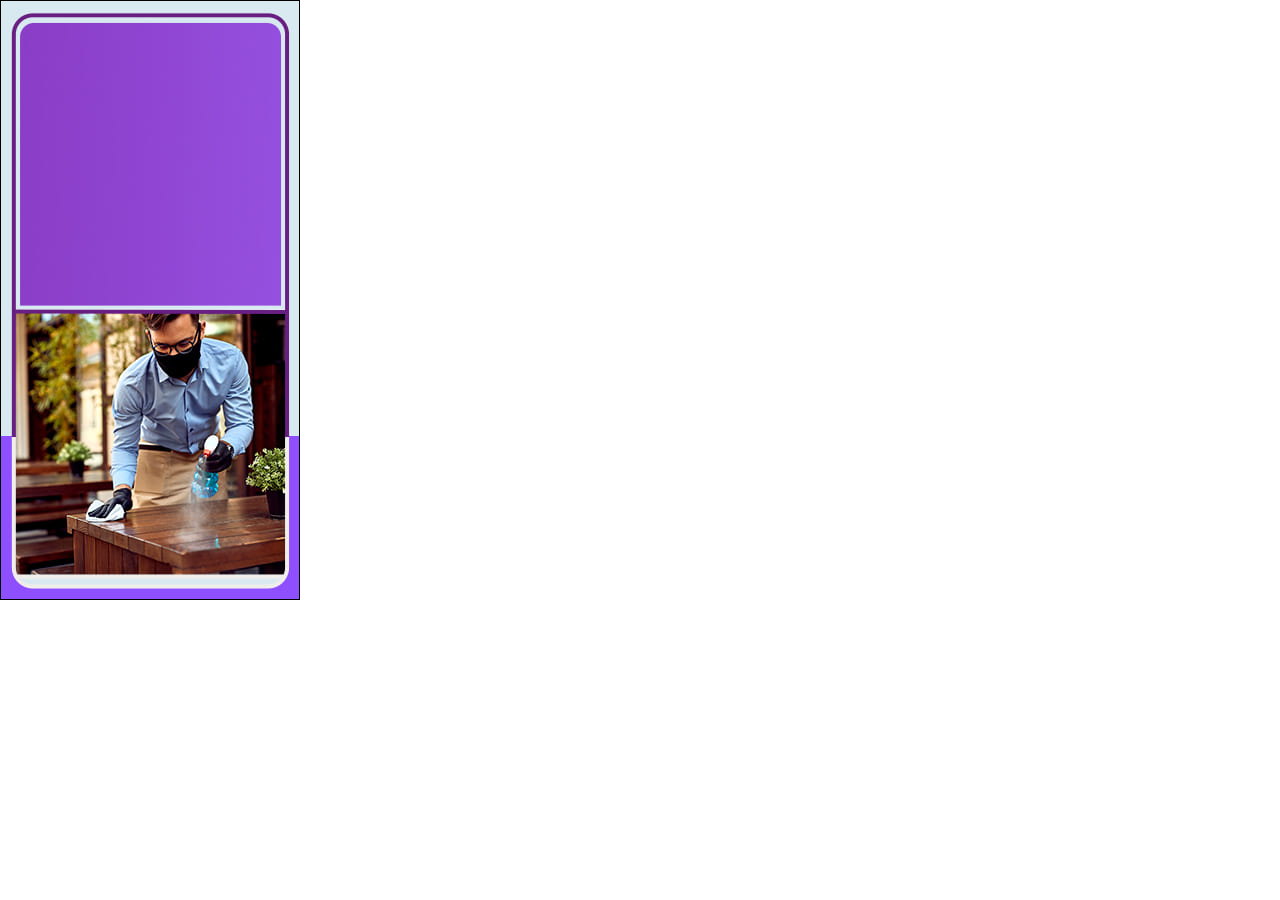
<file: banners/cuidados/300x600-geral/index.html>
<!DOCTYPE html>
<html><head><meta name="GCD" content="YTk3ODQ3ZWZhN2I4NzZmMzBkNTEwYjJl852d1ea8f492b69c3b36eaf847596554"/>
  <meta charset="utf-8">
  <meta name="generator" content="Google Web Designer 10.0.2.0105">
  <meta name="template" content="Banner 3.0.0">
  <meta name="environment" content="gwd-genericad">
  <meta name="viewport" content="width=device-width, initial-scale=1.0">
  <style>gwd-page{display:block}.gwd-inactive{visibility:hidden}</style>
  <style>.gwd-pagedeck{position:relative;display:block}.gwd-pagedeck>.gwd-page.transparent{opacity:0}.gwd-pagedeck>.gwd-page{position:absolute;top:0;left:0;-webkit-transition-property:-webkit-transform,opacity;-moz-transition-property:transform,opacity;transition-property:transform,opacity}.gwd-pagedeck>.gwd-page.linear{transition-timing-function:linear}.gwd-pagedeck>.gwd-page.ease-in{transition-timing-function:ease-in}.gwd-pagedeck>.gwd-page.ease-out{transition-timing-function:ease-out}.gwd-pagedeck>.gwd-page.ease{transition-timing-function:ease}.gwd-pagedeck>.gwd-page.ease-in-out{transition-timing-function:ease-in-out}.linear *,.ease-in *,.ease-out *,.ease *,.ease-in-out *{-webkit-transform:translateZ(0);transform:translateZ(0)}</style>
  <style>gwd-image.scaled-proportionally>div.intermediate-element>img{background-repeat:no-repeat;background-position:center}gwd-image{display:inline-block}gwd-image>div.intermediate-element{width:100%;height:100%}gwd-image>div.intermediate-element>img{display:block;width:100%;height:100%}</style>
  <style type="text/css" id="gwd-lightbox-style">.gwd-lightbox{overflow:hidden}</style>
  <style type="text/css" id="gwd-text-style">p{margin:0px}h1{margin:0px}h2{margin:0px}h3{margin:0px}</style>
  <style type="text/css">html,body{width:100%;height:100%;margin:0px}.gwd-page-container{position:relative;width:100%;height:100%}.gwd-page-content{background-color:transparent;transform:matrix3d(1, 0, 0, 0, 0, 1, 0, 0, 0, 0, 1, 0, 0, 0, 0, 1);-webkit-transform:matrix3d(1, 0, 0, 0, 0, 1, 0, 0, 0, 0, 1, 0, 0, 0, 0, 1);-moz-transform:matrix3d(1, 0, 0, 0, 0, 1, 0, 0, 0, 0, 1, 0, 0, 0, 0, 1);perspective:1400px;-webkit-perspective:1400px;-moz-perspective:1400px;transform-style:preserve-3d;-webkit-transform-style:preserve-3d;-moz-transform-style:preserve-3d;position:absolute}.gwd-page-wrapper{background-color:#fff;position:absolute;transform:translateZ(0);-webkit-transform:translateZ(0);-moz-transform:translateZ(0)}.gwd-page-size{width:300px;height:250px}.gwd-image-da91{position:absolute;left:335px;top:239px;width:300px;height:250px}.gwd-image-fyd7{position:absolute;left:668px;top:280px;width:300px;height:250px}.gwd-image-1501{position:absolute;left:133px;top:125px;width:300px;height:250px}.gwd-image-13c2{position:absolute;width:300px;top:0px;left:0px;height:600px}.gwd-image-1swo{position:absolute;width:300px;top:0px;left:0px;opacity:0;transform:translate3d(0, 0, 0);-webkit-transform:translate3d(0, 0, 0);-moz-transform:translate3d(0, 0, 0);transform-style:preserve-3d;-webkit-transform-style:preserve-3d;-moz-transform-style:preserve-3d;height:600px}.gwd-image-18bv{position:absolute;width:300px;top:0px;left:0px;opacity:0;transform-style:preserve-3d;-webkit-transform-style:preserve-3d;-moz-transform-style:preserve-3d;transform:translate3d(0, 0, 0);-webkit-transform:translate3d(0, 0, 0);-moz-transform:translate3d(0, 0, 0);height:600px}.gwd-image-l9ll{position:absolute;width:300px;top:0px;left:0px;opacity:0;transform:translate3d(0, 0, 0);-webkit-transform:translate3d(0, 0, 0);-moz-transform:translate3d(0, 0, 0);transform-style:preserve-3d;-webkit-transform-style:preserve-3d;-moz-transform-style:preserve-3d;height:600px}.gwd-image-10z6{position:absolute;width:300px;top:0px;left:0px;opacity:0;transform:translate3d(0, 0, 0);-webkit-transform:translate3d(0, 0, 0);-moz-transform:translate3d(0, 0, 0);height:600px}.gwd-image-fdim{position:absolute;width:300px;top:0px;left:0px;opacity:0;transform:translate3d(0, 0, 0);-webkit-transform:translate3d(0, 0, 0);-moz-transform:translate3d(0, 0, 0);height:600px;transform-style:preserve-3d;-webkit-transform-style:preserve-3d;-moz-transform-style:preserve-3d}.gwd-image-1h2c{position:absolute;width:300px;top:0px;left:0px;opacity:0;transform-style:preserve-3d;-webkit-transform-style:preserve-3d;-moz-transform-style:preserve-3d;transform:translate3d(0, 30px, 0);-webkit-transform:translate3d(0, 30px, 0);-moz-transform:translate3d(0, 30px, 0);height:600px}@keyframes gwd-gen-112ogwdanimation_gwd-keyframes{0%{transform:translate3d(0, 30px, 0);-webkit-transform:translate3d(0, 30px, 0);-moz-transform:translate3d(0, 30px, 0);opacity:0;height:600px;animation-timing-function:ease;-webkit-animation-timing-function:ease;-moz-animation-timing-function:ease}15.625%{transform:translate3d(0, 0, 0);-webkit-transform:translate3d(0, 0, 0);-moz-transform:translate3d(0, 0, 0);opacity:1;height:600px;animation-timing-function:linear;-webkit-animation-timing-function:linear;-moz-animation-timing-function:linear}62.5%{transform:translate3d(0, 0, 0);-webkit-transform:translate3d(0, 0, 0);-moz-transform:translate3d(0, 0, 0);opacity:1;height:600px;animation-timing-function:ease;-webkit-animation-timing-function:ease;-moz-animation-timing-function:ease}70.3125%{transform:translate3d(0, 0, 0);-webkit-transform:translate3d(0, 0, 0);-moz-transform:translate3d(0, 0, 0);opacity:0;height:600px;animation-timing-function:ease;-webkit-animation-timing-function:ease;-moz-animation-timing-function:ease}78.125%{transform:translate3d(0, 0, 0);-webkit-transform:translate3d(0, 0, 0);-moz-transform:translate3d(0, 0, 0);opacity:0;height:600px;animation-timing-function:ease;-webkit-animation-timing-function:ease;-moz-animation-timing-function:ease}85.9375%{transform:translate3d(0, 0, 0);-webkit-transform:translate3d(0, 0, 0);-moz-transform:translate3d(0, 0, 0);opacity:0;height:600px;animation-timing-function:ease;-webkit-animation-timing-function:ease;-moz-animation-timing-function:ease}90.625%{transform:translate3d(0, 0, 0);-webkit-transform:translate3d(0, 0, 0);-moz-transform:translate3d(0, 0, 0);opacity:0;height:600px;animation-timing-function:ease;-webkit-animation-timing-function:ease;-moz-animation-timing-function:ease}95.3125%{transform:translate3d(0, 0, 0);-webkit-transform:translate3d(0, 0, 0);-moz-transform:translate3d(0, 0, 0);opacity:0;height:600px;animation-timing-function:ease;-webkit-animation-timing-function:ease;-moz-animation-timing-function:ease}100%{transform:translate3d(0, 0, 0);-webkit-transform:translate3d(0, 0, 0);-moz-transform:translate3d(0, 0, 0);opacity:0;height:600px;animation-timing-function:ease;-webkit-animation-timing-function:ease;-moz-animation-timing-function:ease}}@-webkit-keyframes gwd-gen-112ogwdanimation_gwd-keyframes{0%{-webkit-transform:translate3d(0, 30px, 0);opacity:0;height:600px;-webkit-animation-timing-function:ease}15.625%{-webkit-transform:translate3d(0, 0, 0);opacity:1;height:600px;-webkit-animation-timing-function:linear}62.5%{-webkit-transform:translate3d(0, 0, 0);opacity:1;height:600px;-webkit-animation-timing-function:ease}70.3125%{-webkit-transform:translate3d(0, 0, 0);opacity:0;height:600px;-webkit-animation-timing-function:ease}78.125%{-webkit-transform:translate3d(0, 0, 0);opacity:0;height:600px;-webkit-animation-timing-function:ease}85.9375%{-webkit-transform:translate3d(0, 0, 0);opacity:0;height:600px;-webkit-animation-timing-function:ease}90.625%{-webkit-transform:translate3d(0, 0, 0);opacity:0;height:600px;-webkit-animation-timing-function:ease}95.3125%{-webkit-transform:translate3d(0, 0, 0);opacity:0;height:600px;-webkit-animation-timing-function:ease}100%{-webkit-transform:translate3d(0, 0, 0);opacity:0;height:600px;-webkit-animation-timing-function:ease}}@-moz-keyframes gwd-gen-112ogwdanimation_gwd-keyframes{0%{-moz-transform:translate3d(0, 30px, 0);opacity:0;height:600px;-moz-animation-timing-function:ease}15.625%{-moz-transform:translate3d(0, 0, 0);opacity:1;height:600px;-moz-animation-timing-function:linear}62.5%{-moz-transform:translate3d(0, 0, 0);opacity:1;height:600px;-moz-animation-timing-function:ease}70.3125%{-moz-transform:translate3d(0, 0, 0);opacity:0;height:600px;-moz-animation-timing-function:ease}78.125%{-moz-transform:translate3d(0, 0, 0);opacity:0;height:600px;-moz-animation-timing-function:ease}85.9375%{-moz-transform:translate3d(0, 0, 0);opacity:0;height:600px;-moz-animation-timing-function:ease}90.625%{-moz-transform:translate3d(0, 0, 0);opacity:0;height:600px;-moz-animation-timing-function:ease}95.3125%{-moz-transform:translate3d(0, 0, 0);opacity:0;height:600px;-moz-animation-timing-function:ease}100%{-moz-transform:translate3d(0, 0, 0);opacity:0;height:600px;-moz-animation-timing-function:ease}}#page1.gwd-play-animation .gwd-gen-112ogwdanimation{animation:6.4s linear 0s 1 normal forwards gwd-gen-112ogwdanimation_gwd-keyframes;-webkit-animation:6.4s linear 0s 1 normal forwards gwd-gen-112ogwdanimation_gwd-keyframes;-moz-animation:6.4s linear 0s 1 normal forwards gwd-gen-112ogwdanimation_gwd-keyframes}@keyframes gwd-gen-7hz2gwdanimation_gwd-keyframes{0%{transform:translate3d(0, 0, 0);-webkit-transform:translate3d(0, 0, 0);-moz-transform:translate3d(0, 0, 0);opacity:0;height:600px;animation-timing-function:ease;-webkit-animation-timing-function:ease;-moz-animation-timing-function:ease}15.625%{transform:translate3d(0, 0, 0);-webkit-transform:translate3d(0, 0, 0);-moz-transform:translate3d(0, 0, 0);opacity:0;height:600px;animation-timing-function:linear;-webkit-animation-timing-function:linear;-moz-animation-timing-function:linear}62.5%{transform:translate3d(0, 0, 0);-webkit-transform:translate3d(0, 0, 0);-moz-transform:translate3d(0, 0, 0);opacity:0;height:600px;animation-timing-function:ease;-webkit-animation-timing-function:ease;-moz-animation-timing-function:ease}70.3125%{transform:translate3d(0, 0, 0);-webkit-transform:translate3d(0, 0, 0);-moz-transform:translate3d(0, 0, 0);opacity:0;height:600px;animation-timing-function:ease;-webkit-animation-timing-function:ease;-moz-animation-timing-function:ease}78.125%{transform:translate3d(0, 0, 0);-webkit-transform:translate3d(0, 0, 0);-moz-transform:translate3d(0, 0, 0);opacity:0;height:600px;animation-timing-function:ease;-webkit-animation-timing-function:ease;-moz-animation-timing-function:ease}85.9375%{transform:translate3d(0, 0, 0);-webkit-transform:translate3d(0, 0, 0);-moz-transform:translate3d(0, 0, 0);opacity:0;height:600px;animation-timing-function:ease;-webkit-animation-timing-function:ease;-moz-animation-timing-function:ease}90.625%{transform:translate3d(0, 0, 0);-webkit-transform:translate3d(0, 0, 0);-moz-transform:translate3d(0, 0, 0);opacity:0;height:600px;animation-timing-function:ease;-webkit-animation-timing-function:ease;-moz-animation-timing-function:ease}95.3125%{transform:translate3d(0, 30px, 0);-webkit-transform:translate3d(0, 30px, 0);-moz-transform:translate3d(0, 30px, 0);opacity:0;height:600px;animation-timing-function:ease;-webkit-animation-timing-function:ease;-moz-animation-timing-function:ease}100%{transform:translate3d(0, 0, 0);-webkit-transform:translate3d(0, 0, 0);-moz-transform:translate3d(0, 0, 0);opacity:1;height:600px;animation-timing-function:ease;-webkit-animation-timing-function:ease;-moz-animation-timing-function:ease}}@-webkit-keyframes gwd-gen-7hz2gwdanimation_gwd-keyframes{0%{-webkit-transform:translate3d(0, 0, 0);opacity:0;height:600px;-webkit-animation-timing-function:ease}15.625%{-webkit-transform:translate3d(0, 0, 0);opacity:0;height:600px;-webkit-animation-timing-function:linear}62.5%{-webkit-transform:translate3d(0, 0, 0);opacity:0;height:600px;-webkit-animation-timing-function:ease}70.3125%{-webkit-transform:translate3d(0, 0, 0);opacity:0;height:600px;-webkit-animation-timing-function:ease}78.125%{-webkit-transform:translate3d(0, 0, 0);opacity:0;height:600px;-webkit-animation-timing-function:ease}85.9375%{-webkit-transform:translate3d(0, 0, 0);opacity:0;height:600px;-webkit-animation-timing-function:ease}90.625%{-webkit-transform:translate3d(0, 0, 0);opacity:0;height:600px;-webkit-animation-timing-function:ease}95.3125%{-webkit-transform:translate3d(0, 30px, 0);opacity:0;height:600px;-webkit-animation-timing-function:ease}100%{-webkit-transform:translate3d(0, 0, 0);opacity:1;height:600px;-webkit-animation-timing-function:ease}}@-moz-keyframes gwd-gen-7hz2gwdanimation_gwd-keyframes{0%{-moz-transform:translate3d(0, 0, 0);opacity:0;height:600px;-moz-animation-timing-function:ease}15.625%{-moz-transform:translate3d(0, 0, 0);opacity:0;height:600px;-moz-animation-timing-function:linear}62.5%{-moz-transform:translate3d(0, 0, 0);opacity:0;height:600px;-moz-animation-timing-function:ease}70.3125%{-moz-transform:translate3d(0, 0, 0);opacity:0;height:600px;-moz-animation-timing-function:ease}78.125%{-moz-transform:translate3d(0, 0, 0);opacity:0;height:600px;-moz-animation-timing-function:ease}85.9375%{-moz-transform:translate3d(0, 0, 0);opacity:0;height:600px;-moz-animation-timing-function:ease}90.625%{-moz-transform:translate3d(0, 0, 0);opacity:0;height:600px;-moz-animation-timing-function:ease}95.3125%{-moz-transform:translate3d(0, 30px, 0);opacity:0;height:600px;-moz-animation-timing-function:ease}100%{-moz-transform:translate3d(0, 0, 0);opacity:1;height:600px;-moz-animation-timing-function:ease}}#page1.gwd-play-animation .gwd-gen-7hz2gwdanimation{animation:6.4s linear 0s 1 normal forwards gwd-gen-7hz2gwdanimation_gwd-keyframes;-webkit-animation:6.4s linear 0s 1 normal forwards gwd-gen-7hz2gwdanimation_gwd-keyframes;-moz-animation:6.4s linear 0s 1 normal forwards gwd-gen-7hz2gwdanimation_gwd-keyframes}@keyframes gwd-gen-1m7sgwdanimation_gwd-keyframes{0%{transform:translate3d(0, 0, 0);-webkit-transform:translate3d(0, 0, 0);-moz-transform:translate3d(0, 0, 0);opacity:0;height:600px;animation-timing-function:ease;-webkit-animation-timing-function:ease;-moz-animation-timing-function:ease}15.625%{transform:translate3d(0, 0, 0);-webkit-transform:translate3d(0, 0, 0);-moz-transform:translate3d(0, 0, 0);opacity:0;height:600px;animation-timing-function:linear;-webkit-animation-timing-function:linear;-moz-animation-timing-function:linear}62.5%{transform:translate3d(0, 0, 0);-webkit-transform:translate3d(0, 0, 0);-moz-transform:translate3d(0, 0, 0);opacity:0;height:600px;animation-timing-function:linear;-webkit-animation-timing-function:linear;-moz-animation-timing-function:linear}70.3125%{transform:translate3d(0, 30px, 0);-webkit-transform:translate3d(0, 30px, 0);-moz-transform:translate3d(0, 30px, 0);opacity:0;height:600px;animation-timing-function:ease;-webkit-animation-timing-function:ease;-moz-animation-timing-function:ease}78.125%{transform:translate3d(0, 0, 0);-webkit-transform:translate3d(0, 0, 0);-moz-transform:translate3d(0, 0, 0);opacity:1;height:600px;animation-timing-function:ease;-webkit-animation-timing-function:ease;-moz-animation-timing-function:ease}85.9375%{transform:translate3d(0, 0, 0);-webkit-transform:translate3d(0, 0, 0);-moz-transform:translate3d(0, 0, 0);opacity:1;height:600px;animation-timing-function:ease;-webkit-animation-timing-function:ease;-moz-animation-timing-function:ease}90.625%{transform:translate3d(0, 0, 0);-webkit-transform:translate3d(0, 0, 0);-moz-transform:translate3d(0, 0, 0);opacity:1;height:600px;animation-timing-function:ease;-webkit-animation-timing-function:ease;-moz-animation-timing-function:ease}95.3125%{transform:translate3d(0, 0, 0);-webkit-transform:translate3d(0, 0, 0);-moz-transform:translate3d(0, 0, 0);opacity:1;height:600px;animation-timing-function:ease;-webkit-animation-timing-function:ease;-moz-animation-timing-function:ease}100%{transform:translate3d(0, 0, 0);-webkit-transform:translate3d(0, 0, 0);-moz-transform:translate3d(0, 0, 0);opacity:1;height:600px;animation-timing-function:ease;-webkit-animation-timing-function:ease;-moz-animation-timing-function:ease}}@-webkit-keyframes gwd-gen-1m7sgwdanimation_gwd-keyframes{0%{-webkit-transform:translate3d(0, 0, 0);opacity:0;height:600px;-webkit-animation-timing-function:ease}15.625%{-webkit-transform:translate3d(0, 0, 0);opacity:0;height:600px;-webkit-animation-timing-function:linear}62.5%{-webkit-transform:translate3d(0, 0, 0);opacity:0;height:600px;-webkit-animation-timing-function:linear}70.3125%{-webkit-transform:translate3d(0, 30px, 0);opacity:0;height:600px;-webkit-animation-timing-function:ease}78.125%{-webkit-transform:translate3d(0, 0, 0);opacity:1;height:600px;-webkit-animation-timing-function:ease}85.9375%{-webkit-transform:translate3d(0, 0, 0);opacity:1;height:600px;-webkit-animation-timing-function:ease}90.625%{-webkit-transform:translate3d(0, 0, 0);opacity:1;height:600px;-webkit-animation-timing-function:ease}95.3125%{-webkit-transform:translate3d(0, 0, 0);opacity:1;height:600px;-webkit-animation-timing-function:ease}100%{-webkit-transform:translate3d(0, 0, 0);opacity:1;height:600px;-webkit-animation-timing-function:ease}}@-moz-keyframes gwd-gen-1m7sgwdanimation_gwd-keyframes{0%{-moz-transform:translate3d(0, 0, 0);opacity:0;height:600px;-moz-animation-timing-function:ease}15.625%{-moz-transform:translate3d(0, 0, 0);opacity:0;height:600px;-moz-animation-timing-function:linear}62.5%{-moz-transform:translate3d(0, 0, 0);opacity:0;height:600px;-moz-animation-timing-function:linear}70.3125%{-moz-transform:translate3d(0, 30px, 0);opacity:0;height:600px;-moz-animation-timing-function:ease}78.125%{-moz-transform:translate3d(0, 0, 0);opacity:1;height:600px;-moz-animation-timing-function:ease}85.9375%{-moz-transform:translate3d(0, 0, 0);opacity:1;height:600px;-moz-animation-timing-function:ease}90.625%{-moz-transform:translate3d(0, 0, 0);opacity:1;height:600px;-moz-animation-timing-function:ease}95.3125%{-moz-transform:translate3d(0, 0, 0);opacity:1;height:600px;-moz-animation-timing-function:ease}100%{-moz-transform:translate3d(0, 0, 0);opacity:1;height:600px;-moz-animation-timing-function:ease}}#page1.gwd-play-animation .gwd-gen-1m7sgwdanimation{animation:6.4s linear 0s 1 normal forwards gwd-gen-1m7sgwdanimation_gwd-keyframes;-webkit-animation:6.4s linear 0s 1 normal forwards gwd-gen-1m7sgwdanimation_gwd-keyframes;-moz-animation:6.4s linear 0s 1 normal forwards gwd-gen-1m7sgwdanimation_gwd-keyframes}@keyframes gwd-gen-1k7qgwdanimation_gwd-keyframes{0%{transform:translate3d(0, 0, 0);-webkit-transform:translate3d(0, 0, 0);-moz-transform:translate3d(0, 0, 0);opacity:0;height:600px;animation-timing-function:ease;-webkit-animation-timing-function:ease;-moz-animation-timing-function:ease}15.625%{transform:translate3d(0, 0, 0);-webkit-transform:translate3d(0, 0, 0);-moz-transform:translate3d(0, 0, 0);opacity:0;height:600px;animation-timing-function:linear;-webkit-animation-timing-function:linear;-moz-animation-timing-function:linear}62.5%{transform:translate3d(0, 0, 0);-webkit-transform:translate3d(0, 0, 0);-moz-transform:translate3d(0, 0, 0);opacity:0;height:600px;animation-timing-function:linear;-webkit-animation-timing-function:linear;-moz-animation-timing-function:linear}70.3125%{transform:translate3d(0, 0, 0);-webkit-transform:translate3d(0, 0, 0);-moz-transform:translate3d(0, 0, 0);opacity:0;height:600px;animation-timing-function:ease;-webkit-animation-timing-function:ease;-moz-animation-timing-function:ease}78.125%{transform:translate3d(0, 30px, 0);-webkit-transform:translate3d(0, 30px, 0);-moz-transform:translate3d(0, 30px, 0);opacity:0;height:600px;animation-timing-function:ease;-webkit-animation-timing-function:ease;-moz-animation-timing-function:ease}85.9375%{transform:translate3d(0, 0, 0);-webkit-transform:translate3d(0, 0, 0);-moz-transform:translate3d(0, 0, 0);opacity:1;height:600px;animation-timing-function:ease;-webkit-animation-timing-function:ease;-moz-animation-timing-function:ease}90.625%{transform:translate3d(0, 0, 0);-webkit-transform:translate3d(0, 0, 0);-moz-transform:translate3d(0, 0, 0);opacity:1;height:600px;animation-timing-function:ease;-webkit-animation-timing-function:ease;-moz-animation-timing-function:ease}95.3125%{transform:translate3d(0, 0, 0);-webkit-transform:translate3d(0, 0, 0);-moz-transform:translate3d(0, 0, 0);opacity:1;height:600px;animation-timing-function:ease;-webkit-animation-timing-function:ease;-moz-animation-timing-function:ease}100%{transform:translate3d(0, 0, 0);-webkit-transform:translate3d(0, 0, 0);-moz-transform:translate3d(0, 0, 0);opacity:1;height:600px;animation-timing-function:ease;-webkit-animation-timing-function:ease;-moz-animation-timing-function:ease}}@-webkit-keyframes gwd-gen-1k7qgwdanimation_gwd-keyframes{0%{-webkit-transform:translate3d(0, 0, 0);opacity:0;height:600px;-webkit-animation-timing-function:ease}15.625%{-webkit-transform:translate3d(0, 0, 0);opacity:0;height:600px;-webkit-animation-timing-function:linear}62.5%{-webkit-transform:translate3d(0, 0, 0);opacity:0;height:600px;-webkit-animation-timing-function:linear}70.3125%{-webkit-transform:translate3d(0, 0, 0);opacity:0;height:600px;-webkit-animation-timing-function:ease}78.125%{-webkit-transform:translate3d(0, 30px, 0);opacity:0;height:600px;-webkit-animation-timing-function:ease}85.9375%{-webkit-transform:translate3d(0, 0, 0);opacity:1;height:600px;-webkit-animation-timing-function:ease}90.625%{-webkit-transform:translate3d(0, 0, 0);opacity:1;height:600px;-webkit-animation-timing-function:ease}95.3125%{-webkit-transform:translate3d(0, 0, 0);opacity:1;height:600px;-webkit-animation-timing-function:ease}100%{-webkit-transform:translate3d(0, 0, 0);opacity:1;height:600px;-webkit-animation-timing-function:ease}}@-moz-keyframes gwd-gen-1k7qgwdanimation_gwd-keyframes{0%{-moz-transform:translate3d(0, 0, 0);opacity:0;height:600px;-moz-animation-timing-function:ease}15.625%{-moz-transform:translate3d(0, 0, 0);opacity:0;height:600px;-moz-animation-timing-function:linear}62.5%{-moz-transform:translate3d(0, 0, 0);opacity:0;height:600px;-moz-animation-timing-function:linear}70.3125%{-moz-transform:translate3d(0, 0, 0);opacity:0;height:600px;-moz-animation-timing-function:ease}78.125%{-moz-transform:translate3d(0, 30px, 0);opacity:0;height:600px;-moz-animation-timing-function:ease}85.9375%{-moz-transform:translate3d(0, 0, 0);opacity:1;height:600px;-moz-animation-timing-function:ease}90.625%{-moz-transform:translate3d(0, 0, 0);opacity:1;height:600px;-moz-animation-timing-function:ease}95.3125%{-moz-transform:translate3d(0, 0, 0);opacity:1;height:600px;-moz-animation-timing-function:ease}100%{-moz-transform:translate3d(0, 0, 0);opacity:1;height:600px;-moz-animation-timing-function:ease}}#page1.gwd-play-animation .gwd-gen-1k7qgwdanimation{animation:6.4s linear 0s 1 normal forwards gwd-gen-1k7qgwdanimation_gwd-keyframes;-webkit-animation:6.4s linear 0s 1 normal forwards gwd-gen-1k7qgwdanimation_gwd-keyframes;-moz-animation:6.4s linear 0s 1 normal forwards gwd-gen-1k7qgwdanimation_gwd-keyframes}@keyframes gwd-gen-14dhgwdanimation_gwd-keyframes{0%{transform:translate3d(0, 0, 0);-webkit-transform:translate3d(0, 0, 0);-moz-transform:translate3d(0, 0, 0);opacity:0;height:600px;animation-timing-function:ease;-webkit-animation-timing-function:ease;-moz-animation-timing-function:ease}15.625%{transform:translate3d(0, 0, 0);-webkit-transform:translate3d(0, 0, 0);-moz-transform:translate3d(0, 0, 0);opacity:0;height:600px;animation-timing-function:linear;-webkit-animation-timing-function:linear;-moz-animation-timing-function:linear}62.5%{transform:translate3d(0, 0, 0);-webkit-transform:translate3d(0, 0, 0);-moz-transform:translate3d(0, 0, 0);opacity:0;height:600px;animation-timing-function:linear;-webkit-animation-timing-function:linear;-moz-animation-timing-function:linear}70.3125%{transform:translate3d(0, 0, 0);-webkit-transform:translate3d(0, 0, 0);-moz-transform:translate3d(0, 0, 0);opacity:0;height:600px;animation-timing-function:ease;-webkit-animation-timing-function:ease;-moz-animation-timing-function:ease}78.125%{transform:translate3d(0, 0, 0);-webkit-transform:translate3d(0, 0, 0);-moz-transform:translate3d(0, 0, 0);opacity:0;height:600px;animation-timing-function:ease;-webkit-animation-timing-function:ease;-moz-animation-timing-function:ease}85.9375%{transform:translate3d(0, 30px, 0);-webkit-transform:translate3d(0, 30px, 0);-moz-transform:translate3d(0, 30px, 0);opacity:0;height:600px;animation-timing-function:ease;-webkit-animation-timing-function:ease;-moz-animation-timing-function:ease}90.625%{transform:translate3d(0, 0, 0);-webkit-transform:translate3d(0, 0, 0);-moz-transform:translate3d(0, 0, 0);opacity:1;height:600px;animation-timing-function:ease;-webkit-animation-timing-function:ease;-moz-animation-timing-function:ease}95.3125%{transform:translate3d(0, 0, 0);-webkit-transform:translate3d(0, 0, 0);-moz-transform:translate3d(0, 0, 0);opacity:1;height:600px;animation-timing-function:ease;-webkit-animation-timing-function:ease;-moz-animation-timing-function:ease}100%{transform:translate3d(0, 0, 0);-webkit-transform:translate3d(0, 0, 0);-moz-transform:translate3d(0, 0, 0);opacity:1;height:600px;animation-timing-function:linear;-webkit-animation-timing-function:linear;-moz-animation-timing-function:linear}}@-webkit-keyframes gwd-gen-14dhgwdanimation_gwd-keyframes{0%{-webkit-transform:translate3d(0, 0, 0);opacity:0;height:600px;-webkit-animation-timing-function:ease}15.625%{-webkit-transform:translate3d(0, 0, 0);opacity:0;height:600px;-webkit-animation-timing-function:linear}62.5%{-webkit-transform:translate3d(0, 0, 0);opacity:0;height:600px;-webkit-animation-timing-function:linear}70.3125%{-webkit-transform:translate3d(0, 0, 0);opacity:0;height:600px;-webkit-animation-timing-function:ease}78.125%{-webkit-transform:translate3d(0, 0, 0);opacity:0;height:600px;-webkit-animation-timing-function:ease}85.9375%{-webkit-transform:translate3d(0, 30px, 0);opacity:0;height:600px;-webkit-animation-timing-function:ease}90.625%{-webkit-transform:translate3d(0, 0, 0);opacity:1;height:600px;-webkit-animation-timing-function:ease}95.3125%{-webkit-transform:translate3d(0, 0, 0);opacity:1;height:600px;-webkit-animation-timing-function:ease}100%{-webkit-transform:translate3d(0, 0, 0);opacity:1;height:600px;-webkit-animation-timing-function:linear}}@-moz-keyframes gwd-gen-14dhgwdanimation_gwd-keyframes{0%{-moz-transform:translate3d(0, 0, 0);opacity:0;height:600px;-moz-animation-timing-function:ease}15.625%{-moz-transform:translate3d(0, 0, 0);opacity:0;height:600px;-moz-animation-timing-function:linear}62.5%{-moz-transform:translate3d(0, 0, 0);opacity:0;height:600px;-moz-animation-timing-function:linear}70.3125%{-moz-transform:translate3d(0, 0, 0);opacity:0;height:600px;-moz-animation-timing-function:ease}78.125%{-moz-transform:translate3d(0, 0, 0);opacity:0;height:600px;-moz-animation-timing-function:ease}85.9375%{-moz-transform:translate3d(0, 30px, 0);opacity:0;height:600px;-moz-animation-timing-function:ease}90.625%{-moz-transform:translate3d(0, 0, 0);opacity:1;height:600px;-moz-animation-timing-function:ease}95.3125%{-moz-transform:translate3d(0, 0, 0);opacity:1;height:600px;-moz-animation-timing-function:ease}100%{-moz-transform:translate3d(0, 0, 0);opacity:1;height:600px;-moz-animation-timing-function:linear}}#page1.gwd-play-animation .gwd-gen-14dhgwdanimation{animation:6.4s linear 0s 1 normal forwards gwd-gen-14dhgwdanimation_gwd-keyframes;-webkit-animation:6.4s linear 0s 1 normal forwards gwd-gen-14dhgwdanimation_gwd-keyframes;-moz-animation:6.4s linear 0s 1 normal forwards gwd-gen-14dhgwdanimation_gwd-keyframes}@keyframes gwd-gen-1s1zgwdanimation_gwd-keyframes{0%{transform:translate3d(0, 0, 0);-webkit-transform:translate3d(0, 0, 0);-moz-transform:translate3d(0, 0, 0);opacity:0;height:600px;animation-timing-function:ease;-webkit-animation-timing-function:ease;-moz-animation-timing-function:ease}15.625%{transform:translate3d(0, 0, 0);-webkit-transform:translate3d(0, 0, 0);-moz-transform:translate3d(0, 0, 0);opacity:0;height:600px;animation-timing-function:linear;-webkit-animation-timing-function:linear;-moz-animation-timing-function:linear}62.5%{transform:translate3d(0, 0, 0);-webkit-transform:translate3d(0, 0, 0);-moz-transform:translate3d(0, 0, 0);opacity:0;height:600px;animation-timing-function:linear;-webkit-animation-timing-function:linear;-moz-animation-timing-function:linear}70.3125%{transform:translate3d(0, 0, 0);-webkit-transform:translate3d(0, 0, 0);-moz-transform:translate3d(0, 0, 0);opacity:0;height:600px;animation-timing-function:ease;-webkit-animation-timing-function:ease;-moz-animation-timing-function:ease}78.125%{transform:translate3d(0, 0, 0);-webkit-transform:translate3d(0, 0, 0);-moz-transform:translate3d(0, 0, 0);opacity:0;height:600px;animation-timing-function:ease;-webkit-animation-timing-function:ease;-moz-animation-timing-function:ease}85.9375%{transform:translate3d(0, 0, 0);-webkit-transform:translate3d(0, 0, 0);-moz-transform:translate3d(0, 0, 0);opacity:0;height:600px;animation-timing-function:ease;-webkit-animation-timing-function:ease;-moz-animation-timing-function:ease}90.625%{transform:translate3d(0, 30px, 0);-webkit-transform:translate3d(0, 30px, 0);-moz-transform:translate3d(0, 30px, 0);opacity:0;height:600px;animation-timing-function:ease;-webkit-animation-timing-function:ease;-moz-animation-timing-function:ease}95.3125%{transform:translate3d(0, 0, 0);-webkit-transform:translate3d(0, 0, 0);-moz-transform:translate3d(0, 0, 0);opacity:1;height:600px;animation-timing-function:ease;-webkit-animation-timing-function:ease;-moz-animation-timing-function:ease}100%{transform:translate3d(0, 0, 0);-webkit-transform:translate3d(0, 0, 0);-moz-transform:translate3d(0, 0, 0);opacity:1;height:600px;animation-timing-function:linear;-webkit-animation-timing-function:linear;-moz-animation-timing-function:linear}}@-webkit-keyframes gwd-gen-1s1zgwdanimation_gwd-keyframes{0%{-webkit-transform:translate3d(0, 0, 0);opacity:0;height:600px;-webkit-animation-timing-function:ease}15.625%{-webkit-transform:translate3d(0, 0, 0);opacity:0;height:600px;-webkit-animation-timing-function:linear}62.5%{-webkit-transform:translate3d(0, 0, 0);opacity:0;height:600px;-webkit-animation-timing-function:linear}70.3125%{-webkit-transform:translate3d(0, 0, 0);opacity:0;height:600px;-webkit-animation-timing-function:ease}78.125%{-webkit-transform:translate3d(0, 0, 0);opacity:0;height:600px;-webkit-animation-timing-function:ease}85.9375%{-webkit-transform:translate3d(0, 0, 0);opacity:0;height:600px;-webkit-animation-timing-function:ease}90.625%{-webkit-transform:translate3d(0, 30px, 0);opacity:0;height:600px;-webkit-animation-timing-function:ease}95.3125%{-webkit-transform:translate3d(0, 0, 0);opacity:1;height:600px;-webkit-animation-timing-function:ease}100%{-webkit-transform:translate3d(0, 0, 0);opacity:1;height:600px;-webkit-animation-timing-function:linear}}@-moz-keyframes gwd-gen-1s1zgwdanimation_gwd-keyframes{0%{-moz-transform:translate3d(0, 0, 0);opacity:0;height:600px;-moz-animation-timing-function:ease}15.625%{-moz-transform:translate3d(0, 0, 0);opacity:0;height:600px;-moz-animation-timing-function:linear}62.5%{-moz-transform:translate3d(0, 0, 0);opacity:0;height:600px;-moz-animation-timing-function:linear}70.3125%{-moz-transform:translate3d(0, 0, 0);opacity:0;height:600px;-moz-animation-timing-function:ease}78.125%{-moz-transform:translate3d(0, 0, 0);opacity:0;height:600px;-moz-animation-timing-function:ease}85.9375%{-moz-transform:translate3d(0, 0, 0);opacity:0;height:600px;-moz-animation-timing-function:ease}90.625%{-moz-transform:translate3d(0, 30px, 0);opacity:0;height:600px;-moz-animation-timing-function:ease}95.3125%{-moz-transform:translate3d(0, 0, 0);opacity:1;height:600px;-moz-animation-timing-function:ease}100%{-moz-transform:translate3d(0, 0, 0);opacity:1;height:600px;-moz-animation-timing-function:linear}}#page1.gwd-play-animation .gwd-gen-1s1zgwdanimation{animation:6.4s linear 0s 1 normal forwards gwd-gen-1s1zgwdanimation_gwd-keyframes;-webkit-animation:6.4s linear 0s 1 normal forwards gwd-gen-1s1zgwdanimation_gwd-keyframes;-moz-animation:6.4s linear 0s 1 normal forwards gwd-gen-1s1zgwdanimation_gwd-keyframes}.gwd-div-dtrf{height:600px}.gwd-page-csa0{height:600px}@keyframes gwd-gen-19k0gwdanimation_gwd-keyframes{0%{height:600px;animation-timing-function:ease;-webkit-animation-timing-function:ease;-moz-animation-timing-function:ease}15.625%{height:600px;animation-timing-function:linear;-webkit-animation-timing-function:linear;-moz-animation-timing-function:linear}62.5%{height:600px;animation-timing-function:linear;-webkit-animation-timing-function:linear;-moz-animation-timing-function:linear}70.3125%{height:600px;animation-timing-function:ease;-webkit-animation-timing-function:ease;-moz-animation-timing-function:ease}78.125%{height:600px;animation-timing-function:ease;-webkit-animation-timing-function:ease;-moz-animation-timing-function:ease}85.9375%{height:600px;animation-timing-function:ease;-webkit-animation-timing-function:ease;-moz-animation-timing-function:ease}90.625%{height:600px;animation-timing-function:ease;-webkit-animation-timing-function:ease;-moz-animation-timing-function:ease}95.3125%{height:600px;animation-timing-function:ease;-webkit-animation-timing-function:ease;-moz-animation-timing-function:ease}100%{height:600px;animation-timing-function:linear;-webkit-animation-timing-function:linear;-moz-animation-timing-function:linear}}@-webkit-keyframes gwd-gen-19k0gwdanimation_gwd-keyframes{0%{height:600px;-webkit-animation-timing-function:ease}15.625%{height:600px;-webkit-animation-timing-function:linear}62.5%{height:600px;-webkit-animation-timing-function:linear}70.3125%{height:600px;-webkit-animation-timing-function:ease}78.125%{height:600px;-webkit-animation-timing-function:ease}85.9375%{height:600px;-webkit-animation-timing-function:ease}90.625%{height:600px;-webkit-animation-timing-function:ease}95.3125%{height:600px;-webkit-animation-timing-function:ease}100%{height:600px;-webkit-animation-timing-function:linear}}@-moz-keyframes gwd-gen-19k0gwdanimation_gwd-keyframes{0%{height:600px;-moz-animation-timing-function:ease}15.625%{height:600px;-moz-animation-timing-function:linear}62.5%{height:600px;-moz-animation-timing-function:linear}70.3125%{height:600px;-moz-animation-timing-function:ease}78.125%{height:600px;-moz-animation-timing-function:ease}85.9375%{height:600px;-moz-animation-timing-function:ease}90.625%{height:600px;-moz-animation-timing-function:ease}95.3125%{height:600px;-moz-animation-timing-function:ease}100%{height:600px;-moz-animation-timing-function:linear}}#page1.gwd-play-animation .gwd-gen-19k0gwdanimation{animation:6.4s linear 0s 1 normal forwards gwd-gen-19k0gwdanimation_gwd-keyframes;-webkit-animation:6.4s linear 0s 1 normal forwards gwd-gen-19k0gwdanimation_gwd-keyframes;-moz-animation:6.4s linear 0s 1 normal forwards gwd-gen-19k0gwdanimation_gwd-keyframes}</style>
  <script data-source="googbase_min.js" data-version="4" data-exports-type="googbase">(function(){/*

 Copyright The Closure Library Authors.
 SPDX-License-Identifier: Apache-2.0
*/
(window.goog=window.goog||{}).inherits=function(a,c){function d(){}d.prototype=c.prototype;a.b=c.prototype;a.prototype=new d;a.prototype.constructor=a;a.a=function(f,g,h){for(var e=Array(arguments.length-2),b=2;b<arguments.length;b++)e[b-2]=arguments[b];return c.prototype[g].apply(f,e)}};}).call(this);
</script>
  <script data-source="gwd_webcomponents_v1_min.js" data-version="2" data-exports-type="gwd_webcomponents_v1">/*

 Copyright The Closure Library Authors.
 SPDX-License-Identifier: Apache-2.0
*/
/*

 Copyright (c) 2016 The Polymer Project Authors. All rights reserved.
 This code may only be used under the BSD style license found at
 http://polymer.github.io/LICENSE.txt The complete set of authors may be found
 at http://polymer.github.io/AUTHORS.txt The complete set of contributors may
 be found at http://polymer.github.io/CONTRIBUTORS.txt Code distributed by
 Google as part of the polymer project is also subject to an additional IP
 rights grant found at http://polymer.github.io/PATENTS.txt
*/
(function(){if(void 0!==window.Reflect&&void 0!==window.customElements&&!window.customElements.polyfillWrapFlushCallback){var BuiltInHTMLElement=HTMLElement;window.HTMLElement=function(){return Reflect.construct(BuiltInHTMLElement,[],this.constructor)};HTMLElement.prototype=BuiltInHTMLElement.prototype;HTMLElement.prototype.constructor=HTMLElement;Object.setPrototypeOf(HTMLElement,BuiltInHTMLElement)}})();
(function(){/*

 Copyright The Closure Library Authors.
 SPDX-License-Identifier: Apache-2.0
*/
var n;/*

 Copyright (c) 2020 The Polymer Project Authors. All rights reserved.
 This code may only be used under the BSD style license found at
 http://polymer.github.io/LICENSE.txt The complete set of authors may be found
 at http://polymer.github.io/AUTHORS.txt The complete set of contributors may
 be found at http://polymer.github.io/CONTRIBUTORS.txt Code distributed by
 Google as part of the polymer project is also subject to an additional IP
 rights grant found at http://polymer.github.io/PATENTS.txt
*/
/*

 Copyright (c) 2016 The Polymer Project Authors. All rights reserved.
 This code may only be used under the BSD style license found at
 http://polymer.github.io/LICENSE.txt The complete set of authors may be found
 at http://polymer.github.io/AUTHORS.txt The complete set of contributors may
 be found at http://polymer.github.io/CONTRIBUTORS.txt Code distributed by
 Google as part of the polymer project is also subject to an additional IP
 rights grant found at http://polymer.github.io/PATENTS.txt
*/
var p=window.Document.prototype.createElement,q=window.Document.prototype.createElementNS,aa=window.Document.prototype.importNode,ba=window.Document.prototype.prepend,ca=window.Document.prototype.append,da=window.DocumentFragment.prototype.prepend,ea=window.DocumentFragment.prototype.append,r=window.Node.prototype.cloneNode,t=window.Node.prototype.appendChild,u=window.Node.prototype.insertBefore,v=window.Node.prototype.removeChild,w=window.Node.prototype.replaceChild,x=Object.getOwnPropertyDescriptor(window.Node.prototype,
"textContent"),z=window.Element.prototype.attachShadow,A=Object.getOwnPropertyDescriptor(window.Element.prototype,"innerHTML"),B=window.Element.prototype.getAttribute,C=window.Element.prototype.setAttribute,D=window.Element.prototype.removeAttribute,E=window.Element.prototype.getAttributeNS,F=window.Element.prototype.setAttributeNS,G=window.Element.prototype.removeAttributeNS,H=window.Element.prototype.insertAdjacentElement,fa=window.Element.prototype.insertAdjacentHTML,ha=window.Element.prototype.prepend,
ia=window.Element.prototype.append,ja=window.Element.prototype.before,ka=window.Element.prototype.after,la=window.Element.prototype.replaceWith,ma=window.Element.prototype.remove,na=window.HTMLElement,I=Object.getOwnPropertyDescriptor(window.HTMLElement.prototype,"innerHTML"),oa=window.HTMLElement.prototype.insertAdjacentElement,pa=window.HTMLElement.prototype.insertAdjacentHTML;var qa=function(){var a=new Set;"annotation-xml color-profile font-face font-face-src font-face-uri font-face-format font-face-name missing-glyph".split(" ").forEach(function(b){return a.add(b)});return a}();function ra(a){var b=qa.has(a);a=/^[a-z][.0-9_a-z]*-[-.0-9_a-z]*$/.test(a);return!b&&a}var sa=document.contains?document.contains.bind(document):document.documentElement.contains.bind(document.documentElement);
function J(a){var b=a.isConnected;if(void 0!==b)return b;if(sa(a))return!0;for(;a&&!(a.__CE_isImportDocument||a instanceof Document);)a=a.parentNode||(window.ShadowRoot&&a instanceof ShadowRoot?a.host:void 0);return!(!a||!(a.__CE_isImportDocument||a instanceof Document))}function K(a){var b=a.children;if(b)return Array.prototype.slice.call(b);b=[];for(a=a.firstChild;a;a=a.nextSibling)a.nodeType===Node.ELEMENT_NODE&&b.push(a);return b}
function L(a,b){for(;b&&b!==a&&!b.nextSibling;)b=b.parentNode;return b&&b!==a?b.nextSibling:null}
function M(a,b,c){for(var e=a;e;){if(e.nodeType===Node.ELEMENT_NODE){var d=e;b(d);var f=d.localName;if("link"===f&&"import"===d.getAttribute("rel")){e=d.import;void 0===c&&(c=new Set);if(e instanceof Node&&!c.has(e))for(c.add(e),e=e.firstChild;e;e=e.nextSibling)M(e,b,c);e=L(a,d);continue}else if("template"===f){e=L(a,d);continue}if(d=d.__CE_shadowRoot)for(d=d.firstChild;d;d=d.nextSibling)M(d,b,c)}e=e.firstChild?e.firstChild:L(a,e)}};function ta(){var a=!(null===N||void 0===N||!N.noDocumentConstructionObserver),b=!(null===N||void 0===N||!N.shadyDomFastWalk);this.f=[];this.s=[];this.c=!1;this.shadyDomFastWalk=b;this.K=!a}function O(a,b,c,e){var d=window.ShadyDom;if(a.shadyDomFastWalk&&d&&d.inUse){if(b.nodeType===Node.ELEMENT_NODE&&c(b),b.querySelectorAll)for(a=d.nativeMethods.querySelectorAll.call(b,"*"),b=0;b<a.length;b++)c(a[b])}else M(b,c,e)}function ua(a,b){a.c=!0;a.f.push(b)}function va(a,b){a.c=!0;a.s.push(b)}
function P(a,b){a.c&&O(a,b,function(c){return Q(a,c)})}function Q(a,b){if(a.c&&!b.__CE_patched){b.__CE_patched=!0;for(var c=0;c<a.f.length;c++)a.f[c](b);for(c=0;c<a.s.length;c++)a.s[c](b)}}function R(a,b){var c=[];O(a,b,function(d){return c.push(d)});for(b=0;b<c.length;b++){var e=c[b];1===e.__CE_state?a.connectedCallback(e):S(a,e)}}function T(a,b){var c=[];O(a,b,function(d){return c.push(d)});for(b=0;b<c.length;b++){var e=c[b];1===e.__CE_state&&a.disconnectedCallback(e)}}
function U(a,b,c){c=void 0===c?{}:c;var e=c.L,d=c.upgrade||function(g){return S(a,g)},f=[];O(a,b,function(g){a.c&&Q(a,g);if("link"===g.localName&&"import"===g.getAttribute("rel")){var h=g.import;h instanceof Node&&(h.__CE_isImportDocument=!0,h.__CE_registry=document.__CE_registry);h&&"complete"===h.readyState?h.__CE_documentLoadHandled=!0:g.addEventListener("load",function(){var k=g.import;if(!k.__CE_documentLoadHandled){k.__CE_documentLoadHandled=!0;var l=new Set;e&&(e.forEach(function(m){return l.add(m)}),
l.delete(k));U(a,k,{L:l,upgrade:d})}})}else f.push(g)},e);for(b=0;b<f.length;b++)d(f[b])}function S(a,b){try{var c=a.G(b.ownerDocument,b.localName);c&&a.I(b,c)}catch(e){V(e)}}n=ta.prototype;
n.I=function(a,b){if(void 0===a.__CE_state){b.constructionStack.push(a);try{try{if(new b.constructorFunction!==a)throw Error("The custom element constructor did not produce the element being upgraded.");}finally{b.constructionStack.pop()}}catch(f){throw a.__CE_state=2,f;}a.__CE_state=1;a.__CE_definition=b;if(b.attributeChangedCallback&&a.hasAttributes()){b=b.observedAttributes;for(var c=0;c<b.length;c++){var e=b[c],d=a.getAttribute(e);null!==d&&this.attributeChangedCallback(a,e,null,d,null)}}J(a)&&
this.connectedCallback(a)}};n.connectedCallback=function(a){var b=a.__CE_definition;if(b.connectedCallback)try{b.connectedCallback.call(a)}catch(c){V(c)}};n.disconnectedCallback=function(a){var b=a.__CE_definition;if(b.disconnectedCallback)try{b.disconnectedCallback.call(a)}catch(c){V(c)}};n.attributeChangedCallback=function(a,b,c,e,d){var f=a.__CE_definition;if(f.attributeChangedCallback&&-1<f.observedAttributes.indexOf(b))try{f.attributeChangedCallback.call(a,b,c,e,d)}catch(g){V(g)}};
n.G=function(a,b){var c=a.__CE_registry;if(c&&(a.defaultView||a.__CE_isImportDocument))return W(c,b)};
function wa(a,b,c,e){var d=b.__CE_registry;if(d&&(null===e||"http://www.w3.org/1999/xhtml"===e)&&(d=W(d,c)))try{var f=new d.constructorFunction;if(void 0===f.__CE_state||void 0===f.__CE_definition)throw Error("Failed to construct '"+c+"': The returned value was not constructed with the HTMLElement constructor.");if("http://www.w3.org/1999/xhtml"!==f.namespaceURI)throw Error("Failed to construct '"+c+"': The constructed element's namespace must be the HTML namespace.");if(f.hasAttributes())throw Error("Failed to construct '"+
c+"': The constructed element must not have any attributes.");if(null!==f.firstChild)throw Error("Failed to construct '"+c+"': The constructed element must not have any children.");if(null!==f.parentNode)throw Error("Failed to construct '"+c+"': The constructed element must not have a parent node.");if(f.ownerDocument!==b)throw Error("Failed to construct '"+c+"': The constructed element's owner document is incorrect.");if(f.localName!==c)throw Error("Failed to construct '"+c+"': The constructed element's local name is incorrect.");
return f}catch(g){return V(g),b=null===e?p.call(b,c):q.call(b,e,c),Object.setPrototypeOf(b,HTMLUnknownElement.prototype),b.__CE_state=2,b.__CE_definition=void 0,Q(a,b),b}b=null===e?p.call(b,c):q.call(b,e,c);Q(a,b);return b}
function V(a){var b=a.message,c=a.sourceURL||a.fileName||"",e=a.line||a.lineNumber||0,d=a.column||a.columnNumber||0,f=void 0;void 0===ErrorEvent.prototype.initErrorEvent?f=new ErrorEvent("error",{cancelable:!0,message:b,filename:c,lineno:e,colno:d,error:a}):(f=document.createEvent("ErrorEvent"),f.initErrorEvent("error",!1,!0,b,c,e),f.preventDefault=function(){Object.defineProperty(this,"defaultPrevented",{configurable:!0,get:function(){return!0}})});void 0===f.error&&Object.defineProperty(f,"error",
{configurable:!0,enumerable:!0,get:function(){return a}});window.dispatchEvent(f);f.defaultPrevented||console.error(a)};function xa(){var a=this;this.D=void 0;this.C=new Promise(function(b){a.H=b})}xa.prototype.resolve=function(a){if(this.D)throw Error("Already resolved.");this.D=a;this.H(a)};function X(a){var b=document;this.l=void 0;this.a=a;this.g=b;U(this.a,this.g);"loading"===this.g.readyState&&(this.l=new MutationObserver(this.F.bind(this)),this.l.observe(this.g,{childList:!0,subtree:!0}))}X.prototype.disconnect=function(){this.l&&this.l.disconnect()};X.prototype.F=function(a){var b=this.g.readyState;"interactive"!==b&&"complete"!==b||this.disconnect();for(b=0;b<a.length;b++)for(var c=a[b].addedNodes,e=0;e<c.length;e++)U(this.a,c[e])};function Y(a){this.i=new Map;this.j=new Map;this.v=new Map;this.o=!1;this.u=new Map;this.h=function(b){return b()};this.b=!1;this.m=[];this.a=a;this.A=a.K?new X(a):void 0}n=Y.prototype;n.J=function(a,b){var c=this;if(!(b instanceof Function))throw new TypeError("Custom element constructor getters must be functions.");ya(this,a);this.i.set(a,b);this.m.push(a);this.b||(this.b=!0,this.h(function(){return c.B()}))};
n.define=function(a,b){var c=this;if(!(b instanceof Function))throw new TypeError("Custom element constructors must be functions.");ya(this,a);za(this,a,b);this.m.push(a);this.b||(this.b=!0,this.h(function(){return c.B()}))};function ya(a,b){if(!ra(b))throw new SyntaxError("The element name '"+b+"' is not valid.");if(W(a,b))throw Error("A custom element with name '"+(b+"' has already been defined."));if(a.o)throw Error("A custom element is already being defined.");}
function za(a,b,c){a.o=!0;var e;try{var d=c.prototype;if(!(d instanceof Object))throw new TypeError("The custom element constructor's prototype is not an object.");var f=function(m){var y=d[m];if(void 0!==y&&!(y instanceof Function))throw Error("The '"+m+"' callback must be a function.");return y};var g=f("connectedCallback");var h=f("disconnectedCallback");var k=f("adoptedCallback");var l=(e=f("attributeChangedCallback"))&&c.observedAttributes||[]}catch(m){throw m;}finally{a.o=!1}c={localName:b,
constructorFunction:c,connectedCallback:g,disconnectedCallback:h,adoptedCallback:k,attributeChangedCallback:e,observedAttributes:l,constructionStack:[]};a.j.set(b,c);a.v.set(c.constructorFunction,c);return c}n.upgrade=function(a){U(this.a,a)};
n.B=function(){var a=this;if(!1!==this.b){this.b=!1;for(var b=[],c=this.m,e=new Map,d=0;d<c.length;d++)e.set(c[d],[]);U(this.a,document,{upgrade:function(k){if(void 0===k.__CE_state){var l=k.localName,m=e.get(l);m?m.push(k):a.j.has(l)&&b.push(k)}}});for(d=0;d<b.length;d++)S(this.a,b[d]);for(d=0;d<c.length;d++){for(var f=c[d],g=e.get(f),h=0;h<g.length;h++)S(this.a,g[h]);(f=this.u.get(f))&&f.resolve(void 0)}c.length=0}};n.get=function(a){if(a=W(this,a))return a.constructorFunction};
n.whenDefined=function(a){if(!ra(a))return Promise.reject(new SyntaxError("'"+a+"' is not a valid custom element name."));var b=this.u.get(a);if(b)return b.C;b=new xa;this.u.set(a,b);var c=this.j.has(a)||this.i.has(a);a=-1===this.m.indexOf(a);c&&a&&b.resolve(void 0);return b.C};n.polyfillWrapFlushCallback=function(a){this.A&&this.A.disconnect();var b=this.h;this.h=function(c){return a(function(){return b(c)})}};
function W(a,b){var c=a.j.get(b);if(c)return c;if(c=a.i.get(b)){a.i.delete(b);try{return za(a,b,c())}catch(e){V(e)}}}window.CustomElementRegistry=Y;Y.prototype.define=Y.prototype.define;Y.prototype.upgrade=Y.prototype.upgrade;Y.prototype.get=Y.prototype.get;Y.prototype.whenDefined=Y.prototype.whenDefined;Y.prototype.polyfillDefineLazy=Y.prototype.J;Y.prototype.polyfillWrapFlushCallback=Y.prototype.polyfillWrapFlushCallback;function Z(a,b,c){function e(d){return function(f){for(var g=[],h=0;h<arguments.length;++h)g[h-0]=arguments[h];h=[];for(var k=[],l=0;l<g.length;l++){var m=g[l];m instanceof Element&&J(m)&&k.push(m);if(m instanceof DocumentFragment)for(m=m.firstChild;m;m=m.nextSibling)h.push(m);else h.push(m)}d.apply(this,g);for(g=0;g<k.length;g++)T(a,k[g]);if(J(this))for(g=0;g<h.length;g++)k=h[g],k instanceof Element&&R(a,k)}}void 0!==c.prepend&&(b.prepend=e(c.prepend));void 0!==c.append&&(b.append=e(c.append))};function Aa(a){Document.prototype.createElement=function(b){return wa(a,this,b,null)};Document.prototype.importNode=function(b,c){b=aa.call(this,b,!!c);this.__CE_registry?U(a,b):P(a,b);return b};Document.prototype.createElementNS=function(b,c){return wa(a,this,c,b)};Z(a,Document.prototype,{prepend:ba,append:ca})};function Ba(a){function b(e){return function(d){for(var f=[],g=0;g<arguments.length;++g)f[g-0]=arguments[g];g=[];for(var h=[],k=0;k<f.length;k++){var l=f[k];l instanceof Element&&J(l)&&h.push(l);if(l instanceof DocumentFragment)for(l=l.firstChild;l;l=l.nextSibling)g.push(l);else g.push(l)}e.apply(this,f);for(f=0;f<h.length;f++)T(a,h[f]);if(J(this))for(f=0;f<g.length;f++)h=g[f],h instanceof Element&&R(a,h)}}var c=Element.prototype;void 0!==ja&&(c.before=b(ja));void 0!==ka&&(c.after=b(ka));void 0!==
la&&(c.replaceWith=function(e){for(var d=[],f=0;f<arguments.length;++f)d[f-0]=arguments[f];f=[];for(var g=[],h=0;h<d.length;h++){var k=d[h];k instanceof Element&&J(k)&&g.push(k);if(k instanceof DocumentFragment)for(k=k.firstChild;k;k=k.nextSibling)f.push(k);else f.push(k)}h=J(this);la.apply(this,d);for(d=0;d<g.length;d++)T(a,g[d]);if(h)for(T(a,this),d=0;d<f.length;d++)g=f[d],g instanceof Element&&R(a,g)});void 0!==ma&&(c.remove=function(){var e=J(this);ma.call(this);e&&T(a,this)})};function Ca(a){function b(d,f){Object.defineProperty(d,"innerHTML",{enumerable:f.enumerable,configurable:!0,get:f.get,set:function(g){var h=this,k=void 0;J(this)&&(k=[],O(a,this,function(y){y!==h&&k.push(y)}));f.set.call(this,g);if(k)for(var l=0;l<k.length;l++){var m=k[l];1===m.__CE_state&&a.disconnectedCallback(m)}this.ownerDocument.__CE_registry?U(a,this):P(a,this);return g}})}function c(d,f){d.insertAdjacentElement=function(g,h){var k=J(h);g=f.call(this,g,h);k&&T(a,h);J(g)&&R(a,h);return g}}function e(d,
f){function g(h,k){for(var l=[];h!==k;h=h.nextSibling)l.push(h);for(k=0;k<l.length;k++)U(a,l[k])}d.insertAdjacentHTML=function(h,k){h=h.toLowerCase();if("beforebegin"===h){var l=this.previousSibling;f.call(this,h,k);g(l||this.parentNode.firstChild,this)}else if("afterbegin"===h)l=this.firstChild,f.call(this,h,k),g(this.firstChild,l);else if("beforeend"===h)l=this.lastChild,f.call(this,h,k),g(l||this.firstChild,null);else if("afterend"===h)l=this.nextSibling,f.call(this,h,k),g(this.nextSibling,l);
else throw new SyntaxError("The value provided ("+String(h)+") is not one of 'beforebegin', 'afterbegin', 'beforeend', or 'afterend'.");}}z&&(Element.prototype.attachShadow=function(d){d=z.call(this,d);if(a.c&&!d.__CE_patched){d.__CE_patched=!0;for(var f=0;f<a.f.length;f++)a.f[f](d)}return this.__CE_shadowRoot=d});A&&A.get?b(Element.prototype,A):I&&I.get?b(HTMLElement.prototype,I):va(a,function(d){b(d,{enumerable:!0,configurable:!0,get:function(){return r.call(this,!0).innerHTML},set:function(f){var g=
"template"===this.localName,h=g?this.content:this,k=q.call(document,this.namespaceURI,this.localName);for(k.innerHTML=f;0<h.childNodes.length;)v.call(h,h.childNodes[0]);for(f=g?k.content:k;0<f.childNodes.length;)t.call(h,f.childNodes[0])}})});Element.prototype.setAttribute=function(d,f){if(1!==this.__CE_state)return C.call(this,d,f);var g=B.call(this,d);C.call(this,d,f);f=B.call(this,d);a.attributeChangedCallback(this,d,g,f,null)};Element.prototype.setAttributeNS=function(d,f,g){if(1!==this.__CE_state)return F.call(this,
d,f,g);var h=E.call(this,d,f);F.call(this,d,f,g);g=E.call(this,d,f);a.attributeChangedCallback(this,f,h,g,d)};Element.prototype.removeAttribute=function(d){if(1!==this.__CE_state)return D.call(this,d);var f=B.call(this,d);D.call(this,d);null!==f&&a.attributeChangedCallback(this,d,f,null,null)};Element.prototype.removeAttributeNS=function(d,f){if(1!==this.__CE_state)return G.call(this,d,f);var g=E.call(this,d,f);G.call(this,d,f);var h=E.call(this,d,f);g!==h&&a.attributeChangedCallback(this,f,g,h,d)};
oa?c(HTMLElement.prototype,oa):H&&c(Element.prototype,H);pa?e(HTMLElement.prototype,pa):fa&&e(Element.prototype,fa);Z(a,Element.prototype,{prepend:ha,append:ia});Ba(a)};var Da={};function Ea(a){function b(){var c=this.constructor;var e=document.__CE_registry.v.get(c);if(!e)throw Error("Failed to construct a custom element: The constructor was not registered with `customElements`.");var d=e.constructionStack;if(0===d.length)return d=p.call(document,e.localName),Object.setPrototypeOf(d,c.prototype),d.__CE_state=1,d.__CE_definition=e,Q(a,d),d;var f=d.length-1,g=d[f];if(g===Da)throw Error("Failed to construct '"+e.localName+"': This element was already constructed.");d[f]=Da;
Object.setPrototypeOf(g,c.prototype);Q(a,g);return g}b.prototype=na.prototype;Object.defineProperty(HTMLElement.prototype,"constructor",{writable:!0,configurable:!0,enumerable:!1,value:b});window.HTMLElement=b};function Fa(a){function b(c,e){Object.defineProperty(c,"textContent",{enumerable:e.enumerable,configurable:!0,get:e.get,set:function(d){if(this.nodeType===Node.TEXT_NODE)e.set.call(this,d);else{var f=void 0;if(this.firstChild){var g=this.childNodes,h=g.length;if(0<h&&J(this)){f=Array(h);for(var k=0;k<h;k++)f[k]=g[k]}}e.set.call(this,d);if(f)for(d=0;d<f.length;d++)T(a,f[d])}}})}Node.prototype.insertBefore=function(c,e){if(c instanceof DocumentFragment){var d=K(c);c=u.call(this,c,e);if(J(this))for(e=
0;e<d.length;e++)R(a,d[e]);return c}d=c instanceof Element&&J(c);e=u.call(this,c,e);d&&T(a,c);J(this)&&R(a,c);return e};Node.prototype.appendChild=function(c){if(c instanceof DocumentFragment){var e=K(c);c=t.call(this,c);if(J(this))for(var d=0;d<e.length;d++)R(a,e[d]);return c}e=c instanceof Element&&J(c);d=t.call(this,c);e&&T(a,c);J(this)&&R(a,c);return d};Node.prototype.cloneNode=function(c){c=r.call(this,!!c);this.ownerDocument.__CE_registry?U(a,c):P(a,c);return c};Node.prototype.removeChild=function(c){var e=
c instanceof Element&&J(c),d=v.call(this,c);e&&T(a,c);return d};Node.prototype.replaceChild=function(c,e){if(c instanceof DocumentFragment){var d=K(c);c=w.call(this,c,e);if(J(this))for(T(a,e),e=0;e<d.length;e++)R(a,d[e]);return c}d=c instanceof Element&&J(c);var f=w.call(this,c,e),g=J(this);g&&T(a,e);d&&T(a,c);g&&R(a,c);return f};x&&x.get?b(Node.prototype,x):ua(a,function(c){b(c,{enumerable:!0,configurable:!0,get:function(){for(var e=[],d=this.firstChild;d;d=d.nextSibling)d.nodeType!==Node.COMMENT_NODE&&
e.push(d.textContent);return e.join("")},set:function(e){for(;this.firstChild;)v.call(this,this.firstChild);null!=e&&""!==e&&t.call(this,document.createTextNode(e))}})})};var N=window.customElements;function Ga(){var a=new ta;Ea(a);Aa(a);Z(a,DocumentFragment.prototype,{prepend:da,append:ea});Fa(a);Ca(a);a=new Y(a);document.__CE_registry=a;Object.defineProperty(window,"customElements",{configurable:!0,enumerable:!0,value:a})}N&&!N.forcePolyfill&&"function"==typeof N.define&&"function"==typeof N.get||Ga();window.__CE_installPolyfill=Ga;/*

Copyright (c) 2017 The Polymer Project Authors. All rights reserved.
This code may only be used under the BSD style license found at http://polymer.github.io/LICENSE.txt
The complete set of authors may be found at http://polymer.github.io/AUTHORS.txt
The complete set of contributors may be found at http://polymer.github.io/CONTRIBUTORS.txt
Code distributed by Google as part of the polymer project is also
subject to an additional IP rights grant found at http://polymer.github.io/PATENTS.txt
*/
})();
(function(){var b=window.document;window.WebComponents=window.WebComponents||{};var a=function(){window.removeEventListener("DOMContentLoaded",a);window.WebComponents.ready=!0;var c=b.createEvent("CustomEvent");c.initEvent("WebComponentsReady",!0,!0);setTimeout(function(){window.document.dispatchEvent(c)},0)};"complete"===b.readyState?a():window.addEventListener("DOMContentLoaded",a)})();
</script>
  <script data-source="gwdpage_min.js" data-version="13" data-exports-type="gwd-page">(function(){/*

 Copyright The Closure Library Authors.
 SPDX-License-Identifier: Apache-2.0
*/
'use strict';var d,e="function"==typeof Object.create?Object.create:function(a){var c=function(){};c.prototype=a;return new c},f;if("function"==typeof Object.setPrototypeOf)f=Object.setPrototypeOf;else{var g;a:{var h={l:!0},l={};try{l.__proto__=h;g=l.l;break a}catch(a){}g=!1}f=g?function(a,c){a.__proto__=c;if(a.__proto__!==c)throw new TypeError(a+" is not extensible");return a}:null}var m=f;var n=function(a,c){var b=void 0===b?null:b;var k=document.createEvent("CustomEvent");k.initCustomEvent(a,!0,!0,b);c.dispatchEvent(k)};var p=function(){var a=HTMLElement.call(this)||this;a.j=a.m.bind(a);a.a=[];a.g=!1;a.f=!1;a.b=!1;a.i=-1;a.h=-1;a.c=!1;return a},q=HTMLElement;p.prototype=e(q.prototype);p.prototype.constructor=p;if(m)m(p,q);else for(var r in q)if("prototype"!=r)if(Object.defineProperties){var t=Object.getOwnPropertyDescriptor(q,r);t&&Object.defineProperty(p,r,t)}else p[r]=q[r];d=p.prototype;
d.connectedCallback=function(){var a=this;this.i=parseInt(this.getAttribute("data-gwd-width"),10)||this.clientWidth;this.h=parseInt(this.getAttribute("data-gwd-height"),10)||this.clientHeight;this.addEventListener("ready",this.j,!1);this.style.visibility="hidden";setTimeout(function(){a.a=Array.prototype.slice.call(a.querySelectorAll("*")).filter(function(c){return"function"!=typeof c.gwdLoad||"function"!=typeof c.gwdIsLoaded||c.gwdIsLoaded()?!1:!0},a);a.g=!0;0<a.a.length?a.f=!1:u(a);a.b=!0;n("attached",
a)},0)};d.disconnectedCallback=function(){this.removeEventListener("ready",this.j,!1);this.classList.remove("gwd-play-animation");n("detached",this)};d.gwdActivate=function(){this.classList.remove("gwd-inactive");Array.prototype.slice.call(this.querySelectorAll("*")).forEach(function(a){"function"==typeof a.gwdActivate&&"function"==typeof a.gwdIsActive&&0==a.gwdIsActive()&&a.gwdActivate()});this.c=!0;this.b?this.b=!1:n("attached",this);n("pageactivated",this)};
d.gwdDeactivate=function(){this.classList.add("gwd-inactive");this.classList.remove("gwd-play-animation");var a=Array.prototype.slice.call(this.querySelectorAll("*"));a.push(this);for(var c=0;c<a.length;c++){var b=a[c];if(b.classList&&(b.classList.remove("gwd-pause-animation"),b.hasAttribute("data-gwd-current-label"))){var k=b.getAttribute("data-gwd-current-label");b.classList.remove(k);b.removeAttribute("data-gwd-current-label")}delete b.gwdGotoCounters;b!=this&&"function"==typeof b.gwdDeactivate&&
"function"==typeof b.gwdIsActive&&1==b.gwdIsActive()&&b.gwdDeactivate()}this.c=!1;n("pagedeactivated",this);n("detached",this)};d.gwdIsActive=function(){return this.c};d.gwdIsLoaded=function(){return this.g&&0==this.a.length};d.gwdLoad=function(){if(this.gwdIsLoaded())u(this);else for(var a=this.a.length-1;0<=a;a--)this.a[a].gwdLoad()};d.m=function(a){a=this.a.indexOf(a.target);-1<a&&(this.a.splice(a,1),0==this.a.length&&u(this))};
var u=function(a){a.style.visibility="";a.f||(n("ready",a),n("pageload",a));a.f=!0};p.prototype.gwdPresent=function(){n("pagepresenting",this);this.classList.add("gwd-play-animation")};p.prototype.isPortrait=function(){return this.h>=this.i};customElements.define("gwd-page",p);}).call(this);
</script>
  <script data-source="gwdpagedeck_min.js" data-version="14" data-exports-type="gwd-pagedeck">(function(){/*

 Copyright The Closure Library Authors.
 SPDX-License-Identifier: Apache-2.0
*/
'use strict';var g,k=function(a){a=["object"==typeof globalThis&&globalThis,a,"object"==typeof window&&window,"object"==typeof self&&self,"object"==typeof global&&global];for(var b=0;b<a.length;++b){var c=a[b];if(c&&c.Math==Math)return c}throw Error("Cannot find global object");},m=k(this),n="function"==typeof Object.create?Object.create:function(a){var b=function(){};b.prototype=a;return new b},p;
if("function"==typeof Object.setPrototypeOf)p=Object.setPrototypeOf;else{var q;a:{var r={G:!0},t={};try{t.__proto__=r;q=t.G;break a}catch(a){}q=!1}p=q?function(a,b){a.__proto__=b;if(a.__proto__!==b)throw new TypeError(a+" is not extensible");return a}:null}var u=p,v=this||self,w=function(a,b){a=a.split(".");var c=v;a[0]in c||"undefined"==typeof c.execScript||c.execScript("var "+a[0]);for(var d;a.length&&(d=a.shift());)a.length||void 0===b?c=c[d]&&c[d]!==Object.prototype[d]?c[d]:c[d]={}:c[d]=b};var x=function(a,b,c){c=void 0===c?null:c;var d=document.createEvent("CustomEvent");d.initCustomEvent(a,!0,!0,c);b.dispatchEvent(d)},y=function(a,b,c){var d=function(e){a.removeEventListener(b,d);c(e)};a.addEventListener(b,d)};var z="center top bottom left right transparent".split(" ");var A=["-ms-","-moz-","-webkit-",""],B=function(a,b){var c=void 0===c?!1:c;for(var d,e,f=0;f<A.length;f++)d=A[f]+"transition-duration",e=(c?A[f]:"")+b,a.style.setProperty(d,e)},C=function(a){var b=document,c=b.getElementsByTagName("head")[0];if(!c){var d=b.getElementsByTagName("body")[0];c=b.createElement("head");d.parentNode.insertBefore(c,d)}b=b.createElement("style");b.textContent=a;c.appendChild(b);return b};var D=function(a){for(var b=0;b<z.length;b++)a.classList.remove(z[b])},E=function(a,b){var c=function(){a.removeEventListener("webkitTransitionEnd",c);a.removeEventListener("transitionend",c);b()};a.addEventListener("webkitTransitionEnd",c);a.addEventListener("transitionend",c)},F=function(a,b,c,d){c="transform: matrix3d(1,0,0,0,0,1,0,0,0,0,1,0,"+c+","+d+",0,1);";return a+"."+b+"{-webkit-"+c+"-moz-"+c+"-ms-"+c+c+"}"},G=function(a,b,c){a=(a&&"#")+a+".gwd-pagedeck > .gwd-page";return F(a,"center",0,
0)+F(a,"top",0,c)+F(a,"bottom",0,-c)+F(a,"left",b,0)+F(a,"right",-b,0)},H=function(a,b,c,d,e,f,h){d=void 0===d?"none":d;this.b=a;this.c=b;this.B=c;this.h="none"==d?0:void 0===e?1E3:e;this.i=void 0===f?"linear":f;this.l=[];if(this.h){a=d;h=void 0===h?"top":h;if(this.b){this.b.classList.add("gwd-page");this.b.classList.add("center");b="center";if("push"==a)switch(h){case "top":b="top";break;case "bottom":b="bottom";break;case "left":b="left";break;case "right":b="right"}this.l.push(b);"fade"==a&&this.l.push("transparent")}b=
"center";if("none"!=a&&"fade"!=a)switch(h){case "top":b="bottom";break;case "bottom":b="top";break;case "left":b="right";break;case "right":b="left"}this.c.classList.add(b);this.c.classList.add("gwd-page");"fade"==a&&this.c.classList.add("transparent")}};
H.prototype.start=function(){if(this.h){E(this.c,this.N.bind(this));this.b&&(B(this.b,this.h+"ms"),this.b.classList.add(this.i));B(this.c,this.h+"ms");this.c.classList.add(this.i);var a=this.c;a.setAttribute("gwd-reflow",a.offsetWidth);if(this.b)for(a=0;a<this.l.length;a++)this.b.classList.add(this.l[a]);D(this.c)}else this.B()};H.prototype.N=function(){this.b&&(D(this.b),B(this.b,0),this.b.classList.remove(this.i));B(this.c,0);this.c.classList.remove(this.i);this.B()};Object.freeze&&Object.freeze([]);var I=function(a,b){var c=v.performance;a={label:a,type:9,value:c&&c.now&&c.timing?Math.floor(c.now()+c.timing.navigationStart):Date.now()};b=b.google_js_reporting_queue=b.google_js_reporting_queue||[];2048>b.length&&b.push(a)};var J={},L=!1,M=!1;J.L=function(a){L||(L=!0,I("11",a))};J.A=function(a){M||(M=!0,I("12",a))};J.M=function(a,b,c){var d=b;d=void 0===d?v:d;if(d=(d=d.performance)&&d.now?d.now():null)a={label:a,type:void 0===c?0:c,value:d},b=b.google_js_reporting_queue=b.google_js_reporting_queue||[],2048>b.length&&b.push(a)};J.reset=function(a){M=L=!1;(a.google_js_reporting_queue=a.google_js_reporting_queue||[]).length=0};w("gwd.rumUtil",J);w("gwd.rumUtil.logContentLoading",J.L);
w("gwd.rumUtil.logContentRendered",J.A);w("gwd.rumUtil.logTimingEvent",J.M);w("gwd.rumUtil.reset",J.reset);var N=function(){var a=HTMLElement.call(this)||this;y(window,"WebComponentsReady",a.K.bind(a));a.u=a.j.bind(a,"shake");a.v=a.j.bind(a,"tilt");a.s=a.j.bind(a,"rotatetoportrait");a.o=a.j.bind(a,"rotatetolandscape");a.a=[];a.C=a.J.bind(a);a.H=a.I.bind(a);a.D=null;a.g=null;a.f=-1;a.m=!1;return a},O=HTMLElement;N.prototype=n(O.prototype);N.prototype.constructor=N;
if(u)u(N,O);else for(var P in O)if("prototype"!=P)if(Object.defineProperties){var Q=Object.getOwnPropertyDescriptor(O,P);Q&&Object.defineProperty(N,P,Q)}else N[P]=O[P];N.prototype.connectedCallback=function(){this.addEventListener("pageload",this.C,!1);document.body.addEventListener("shake",this.u,!0);document.body.addEventListener("tilt",this.v,!0);document.body.addEventListener("rotatetoportrait",this.s,!0);document.body.addEventListener("rotatetolandscape",this.o,!0)};
N.prototype.disconnectedCallback=function(){this.removeEventListener("pageload",this.C,!1);document.body&&(document.body.removeEventListener("shake",this.u,!0),document.body.removeEventListener("tilt",this.v,!0),document.body.removeEventListener("rotatetoportrait",this.s,!0),document.body.removeEventListener("rotatetolandscape",this.o,!0))};
N.prototype.K=function(){this.classList.add("gwd-pagedeck");this.D||(this.D=C(G(this.id,this.offsetWidth,this.offsetHeight)));this.a=Array.prototype.slice.call(this.querySelectorAll("gwd-page"));this.a.forEach(function(a){a.classList.add("gwd-page")});for(x("beforepagesdetached",this,{pages:this.a.slice()});this.firstChild;)this.removeChild(this.firstChild);-1==this.f&&void 0!==this.F&&this.goToPage(this.F)};
var S=function(a,b,c,d,e,f){if(!(a.f==b||0>b||b>a.a.length-1||a.g)){var h=a.a[a.f],l=a.a[b];a.f=b;a.g=new H(h,l,a.H,c,d,e,f);var K=l.gwdLoad&&!l.gwdIsLoaded();a.m=K;y(l,"attached",function(){l.gwdActivate();K?l.gwdLoad():R(a)});a.appendChild(l)}};N.prototype.J=function(a){this.m&&a.target.parentNode==this&&(R(this),this.m=!1)};var R=function(a){(0,J.A)(window);a.g.start();x("pagetransitionstart",a)};g=N.prototype;
g.I=function(){if(this.g){var a=this.g.b,b=this.g.c;this.g=null;x("pagetransitionend",this,{outgoingPage:a?a:null,incomingPage:b});a&&a.gwdDeactivate();b.gwdPresent()}};g.findPageIndexByAttributeValue=function(a,b){for(var c=this.a.length,d,e=0;e<c;e++)if(d=this.a[e],"boolean"==typeof b){if(d.hasAttribute(a))return e}else if(d.getAttribute(a)==b)return e;return-1};g.goToNextPage=function(a,b,c,d,e){var f=this.f,h=f+1;h>=this.a.length&&(h=a?0:f);S(this,h,b,c,d,e)};
g.goToPreviousPage=function(a,b,c,d,e){var f=this.f,h=this.a.length,l=f-1;0>l&&(l=a?h-1:f);S(this,l,b,c,d,e)};g.goToPage=function(a,b,c,d,e){this.a.length?(a="number"==typeof a?a:this.findPageIndexByAttributeValue("id",a),0<=a&&S(this,a,b,c,d,e)):this.F=a};g.getPages=function(){return this.a};g.getPage=function(a){if("number"!=typeof a){if(!a)return null;a=this.findPageIndexByAttributeValue("id",a)}return 0>a||a>this.a.length-1?null:this.a[a]};g.getCurrentPage=function(){return this.getPage(this.f)};
g.getDefaultPage=function(){var a=this.getAttribute("default-page");return a?this.getPage(this.findPageIndexByAttributeValue("id",a)):this.getPage(0)};g.getOrientationSpecificPage=function(a,b){b=this.getPage(b);var c=b.getAttribute("alt-orientation-page");if(!c)return b;var d=b.isPortrait();a=1==a;c=this.getPage(c);return a==d?b:c};g.j=function(a,b){if(b.target==document.body){var c=this.getPage(this.f);x(a,c,b.detail)}};
g.getElementById=function(a){for(var b=this.a.length,c=0;c<b;c++){var d=this.a[c].querySelector("#"+a);if(d)return d}return null};g.getElementsBySelector=function(a){for(var b=this.a.length,c=[],d=0;d<b;d++){var e=this.a[d].querySelectorAll(a);e&&(c=c.concat(Array.prototype.slice.call(e)))}return c};m.Object.defineProperties(N.prototype,{currentIndex:{configurable:!0,enumerable:!0,get:function(){return 0<=this.f?this.f:void 0}}});customElements.define("gwd-pagedeck",N);}).call(this);
</script>
  <script data-source="gwdgenericad_min.js" data-version="6" data-exports-type="gwd-genericad">(function(){/*

 Copyright The Closure Library Authors.
 SPDX-License-Identifier: Apache-2.0
*/
'use strict';var c="function"==typeof Object.create?Object.create:function(a){var b=function(){};b.prototype=a;return new b},g;if("function"==typeof Object.setPrototypeOf)g=Object.setPrototypeOf;else{var h;a:{var k={m:!0},l={};try{l.__proto__=k;h=l.m;break a}catch(a){}h=!1}g=h?function(a,b){a.__proto__=b;if(a.__proto__!==b)throw new TypeError(a+" is not extensible");return a}:null}
var m=g,n=this||self,r=function(a,b){function f(){}f.prototype=b.prototype;a.s=b.prototype;a.prototype=new f;a.prototype.constructor=a;a.u=function(d,e,p){for(var y=Array(arguments.length-2),q=2;q<arguments.length;q++)y[q-2]=arguments[q];return b.prototype[e].apply(d,y)}};function t(a){if(Error.captureStackTrace)Error.captureStackTrace(this,t);else{var b=Error().stack;b&&(this.stack=b)}a&&(this.message=String(a))}r(t,Error);t.prototype.name="CustomError";var u=function(a,b){a=a.split("%s");for(var f="",d=a.length-1,e=0;e<d;e++)f+=a[e]+(e<b.length?b[e]:"%s");t.call(this,f+a[d])};r(u,t);u.prototype.name="AssertionError";var v=function(a,b,f){if(!a){var d="Assertion failed";if(b){d+=": "+b;var e=Array.prototype.slice.call(arguments,2)}throw new u(""+d,e||[]);}return a},w=function(a,b){throw new u("Failure"+(a?": "+a:""),Array.prototype.slice.call(arguments,1));};var A=function(a,b){this.c=a===x&&b||"";this.l=z};A.prototype.g=!0;A.prototype.f=function(){return this.c};A.prototype.toString=function(){return"Const{"+this.c+"}"};var z={},x={};var B=new A(x,"_newtab");var D=function(a,b){this.b=b===C?a:""};D.prototype.g=!0;D.prototype.f=function(){return this.b.toString()};D.prototype.toString=function(){return"SafeUrl{"+this.b+"}"};var E=/^(?:(?:https?|mailto|ftp):|[^:/?#]*(?:[/?#]|$))/i,C={};var F=function(){var a=HTMLElement.call(this)||this;a.h=!1;a.j=a.o.bind(a);a.i=null;return a},G=HTMLElement;F.prototype=c(G.prototype);F.prototype.constructor=F;if(m)m(F,G);else for(var H in G)if("prototype"!=H)if(Object.defineProperties){var I=Object.getOwnPropertyDescriptor(G,H);I&&Object.defineProperty(F,H,I)}else F[H]=G[H];F.s=G.prototype;
F.prototype.connectedCallback=function(){var a=this;this.h||(document.body.style.opacity="0");setTimeout(function(){a.a=a.querySelector("gwd-pagedeck");window.addEventListener("resize",a.j,!1)},0)};F.prototype.disconnectedCallback=function(){window.removeEventListener("resize",this.j,!1)};F.prototype.initAd=function(){this.h=!0;document.body.style.opacity="";var a=void 0===a?null:a;var b=document.createEvent("CustomEvent");b.initCustomEvent("adinitialized",!0,!0,a);this.dispatchEvent(b);this.goToPage()};
F.prototype.goToPage=function(a,b,f,d,e){if(a=void 0!=a?this.a.getPage(a):this.a.getDefaultPage())a=this.a.getOrientationSpecificPage(window.innerHeight>=window.innerWidth?1:2,a.id),void 0!=b?this.a.goToPage(a.id,b,f,d,e):this.a.goToPage(a.id)};F.prototype.o=function(){var a=window.innerHeight>=window.innerWidth?1:2;this.i!=a&&(this.i=a,(a=this.a.getPage(Number(this.a.currentIndex)))&&this.goToPage(a.id))};
F.prototype.exit=function(a,b,f){b=void 0===b?!1:b;a instanceof D||a instanceof D||(a="object"==typeof a&&a.g?a.f():String(a),v(E.test(a),"%s does not match the safe URL pattern",a)||(a="about:invalid#zClosurez"),a=new D(a,C));if(B instanceof A)if(B instanceof A&&B.constructor===A&&B.l===z)var d=B.c;else w("expected object of type Const, got '"+B+"'"),d="type_error:Const";else d=B||"";var e=n.open;if(a instanceof D&&a.constructor===D)a=a.b;else{var p=typeof a;w("expected object of type SafeUrl, got '"+
a+"' of type "+("object"!=p?p:a?Array.isArray(a)?"array":p:"null"));a="type_error:SafeUrl"}e.call(n,a,d);b&&this.goToPage(f)};customElements.define("gwd-genericad",F);}).call(this);
</script>
  <script data-source="gwdimage_min.js" data-version="15" data-exports-type="gwd-image">(function(){/*

 Copyright The Closure Library Authors.
 SPDX-License-Identifier: Apache-2.0
*/
'use strict';var d,e="function"==typeof Object.create?Object.create:function(a){var b=function(){};b.prototype=a;return new b},h=function(a){a=["object"==typeof globalThis&&globalThis,a,"object"==typeof window&&window,"object"==typeof self&&self,"object"==typeof global&&global];for(var b=0;b<a.length;++b){var c=a[b];if(c&&c.Math==Math)return c}throw Error("Cannot find global object");},k=h(this),n;
if("function"==typeof Object.setPrototypeOf)n=Object.setPrototypeOf;else{var p;a:{var q={j:!0},r={};try{r.__proto__=q;p=r.j;break a}catch(a){}p=!1}n=p?function(a,b){a.__proto__=b;if(a.__proto__!==b)throw new TypeError(a+" is not extensible");return a}:null}var u=n;var v=/^\d*\.?\d+\s\d*\.?\d+$/,w=function(a){var b=!1,c=a.getAttribute("focalpoint"),g=a.getAttribute("scaling");"cover"!==g&&"none"!==g||a.hasAttribute("disablefocalpoint")||!c||!v.test(c)||(b=!0);return b};var x=function(a){return"gwd-page"==a.tagName.toLowerCase()||"gwd-page"==a.getAttribute("is")},y=function(a){if(x(a))return a;for(;a&&9!=a.nodeType;)if((a=a.parentElement)&&x(a))return a;return null};var z=function(a){var b=!1,c=null;return function(){b=!0;c||(b&&(a(),b=!1),c=window.setTimeout(function(){c=null;b&&(a(),b=!1)},250))}};var A=["alignment","alt","focalpoint","scaling","source"],B=function(){var a=HTMLElement.call(this)||this;a.a=document.createElement("img");a.g=a.l.bind(a);a.i=z(a.m.bind(a));a.b=0;a.c=-1;a.f=-1;a.h=!1;a.a.addEventListener("load",a.g,!1);a.a.addEventListener("error",a.g,!1);return a},C=HTMLElement;B.prototype=e(C.prototype);B.prototype.constructor=B;
if(u)u(B,C);else for(var D in C)if("prototype"!=D)if(Object.defineProperties){var E=Object.getOwnPropertyDescriptor(C,D);E&&Object.defineProperty(B,D,E)}else B[D]=C[D];d=B.prototype;
d.connectedCallback=function(){if(!this.h){for(;this.firstChild;)this.removeChild(this.firstChild);var a=this.getAttribute("src");a&&(this.setAttribute("source",a),this.removeAttribute("src"));a=this.ownerDocument.createElement("div");a.classList.add("intermediate-element");a.appendChild(this.a);this.appendChild(a);this.h=!0}this.gwdIsLoaded()||((a=y(this))?a.gwdIsLoaded()&&this.gwdLoad():this.gwdLoad());w(this)&&window.addEventListener("resize",this.i,!1)};
d.disconnectedCallback=function(){window.removeEventListener("resize",this.i,!1)};d.attributeChangedCallback=function(a){if("source"==a)0!==this.b&&this.gwdLoad();else if("scaling"==a)F(this);else if("alignment"==a)G(this);else if("focalpoint"==a)H(this);else if("alt"==a){var b=this.a;if(this.hasAttribute(a)){var c=this.getAttribute(a);b.setAttribute(a,c)}else b.removeAttribute(a)}};
d.l=function(a){if(2!=this.b){a&&"error"==a.type?(this.b=3,this.c=this.f=-1,this.a.style.backgroundImage=""):(-1!=this.f&&-1!=this.c||!this.getAttribute("source")||(this.f=this.naturalWidth,this.c=this.naturalHeight),this.b=2);F(this);w(this)?H(this):G(this);var b=void 0===b?null:b;a=document.createEvent("CustomEvent");a.initCustomEvent("ready",!0,!0,b);this.dispatchEvent(a)}};d.m=function(){w(this)&&H(this)};
d.gwdLoad=function(){this.b=1;this.c=this.f=-1;var a=this.getAttribute("source")||"[data-uri]";this.a.setAttribute("src",a)};d.gwdIsLoaded=function(){return 2==this.b||3==this.b};
var F=function(a){if(2==a.b){var b=a.getAttribute("source"),c=a.getAttribute("scaling")||"stretch";"stretch"==c?(a.classList.remove("scaled-proportionally"),a.a.style.backgroundImage="",a=a.a,b=b||"[data-uri]",b!=a.getAttribute("src")&&a.setAttribute("src",b)):(a.classList.add("scaled-proportionally"),a.a.style.backgroundImage=b?"url("+JSON.stringify(b)+")":"",a.a.style.backgroundSize="none"!=c?c:"auto",b=a.a,"[data-uri]"!=
b.getAttribute("src")&&b.setAttribute("src","[data-uri]"))}},G=function(a){var b=a.getAttribute("alignment")||"center";a.a.style.backgroundPosition=b},H=function(a){var b=a.width,c=a.height,g=a.f,t=a.c,l=1;"cover"==a.getAttribute("scaling")&&(l=c/b>t/g?c/t:b/g);var f=a.getAttribute("focalpoint").split(" "),m=parseFloat(f[0])*l-b/2;f=parseFloat(f[1])*l-c/2;m=0<m?Math.min(m,g*l-b):0;f=0<f?Math.min(f,t*l-c):0;a.a.style.backgroundPositionX=
-m+"px";a.a.style.backgroundPositionY=-f+"px"};
k.Object.defineProperties(B.prototype,{nativeElement:{configurable:!0,enumerable:!0,get:function(){return this.a}},assetHeight:{configurable:!0,enumerable:!0,get:function(){return this.c}},assetWidth:{configurable:!0,enumerable:!0,get:function(){return this.f}},naturalHeight:{configurable:!0,enumerable:!0,get:function(){return this.a.naturalHeight}},naturalWidth:{configurable:!0,enumerable:!0,get:function(){return this.a.naturalWidth}},height:{configurable:!0,enumerable:!0,get:function(){return this.a.height},
set:function(a){this.a.height=a}},width:{configurable:!0,enumerable:!0,get:function(){return this.a.width},set:function(a){this.a.width=a}},alt:{configurable:!0,enumerable:!0,get:function(){return this.a.alt},set:function(a){this.a.alt=a}},src:{configurable:!0,enumerable:!0,get:function(){return this.a.src}}});k.Object.defineProperties(B,{observedAttributes:{configurable:!0,enumerable:!0,get:function(){return A}}});customElements.define("gwd-image",B);}).call(this);
</script>
</head>

<body>
  <gwd-genericad id="gwd-ad">
    <a target="_blank" style="display: block; width: 300px; height: 600px;" href="%%CLICKTAG%%">
      <gwd-pagedeck class="gwd-page-container" id="pagedeck">
        <gwd-page id="page1" class="gwd-page-wrapper gwd-page-size gwd-lightbox gwd-page-csa0" data-gwd-width="300px" data-gwd-height="600px">
          <div class="gwd-page-content gwd-page-size gwd-div-dtrf">
            <gwd-image id="bg" source="bg.jpg" scaling="stretch" class="gwd-image-13c2 gwd-gen-19k0gwdanimation"></gwd-image>
            <gwd-image id="texto1" source="texto1.png" scaling="stretch" class="gwd-image-1h2c gwd-gen-112ogwdanimation"></gwd-image>
            <gwd-image id="texto2" source="texto2.png" scaling="stretch" class="gwd-image-fdim gwd-gen-1m7sgwdanimation"></gwd-image>
            <gwd-image id="texto3" source="texto3.png" scaling="stretch" class="gwd-image-10z6 gwd-gen-1k7qgwdanimation"></gwd-image>
            <gwd-image id="texto4" source="texto4.png" scaling="stretch" class="gwd-image-l9ll gwd-gen-14dhgwdanimation"></gwd-image>
            <gwd-image id="texto5" source="texto5.png" scaling="stretch" class="gwd-image-18bv gwd-gen-1s1zgwdanimation"></gwd-image>
            <gwd-image id="texto6" source="texto6.png" scaling="stretch" class="gwd-image-1swo gwd-gen-7hz2gwdanimation"></gwd-image>
          </div>
        <div style="position: absolute; left: 0px; top: 0px; width: 100%; height: 1px; z-index: 9000; background-color: rgb(0, 0, 0);"></div><div style="position: absolute; right: 0px; top: 0px; width: 1px; height: 100%; z-index: 9000; background-color: rgb(0, 0, 0);"></div><div style="position: absolute; left: 0px; bottom: 0px; width: 100%; height: 1px; z-index: 9000; background-color: rgb(0, 0, 0);"></div><div style="position: absolute; left: 0px; top: 0px; width: 1px; height: 100%; z-index: 9000; background-color: rgb(0, 0, 0);"></div></gwd-page>
      </gwd-pagedeck>
    </a>
  </gwd-genericad>
  <script type="text/javascript" id="gwd-init-code">
    (function() {
      var gwdAd = document.getElementById('gwd-ad');

      /**
       * Handles the DOMContentLoaded event. The DOMContentLoaded event is
       * fired when the document has been completely loaded and parsed.
       */
      function handleDomContentLoaded(event) {

      }

      /**
       * Handles the WebComponentsReady event. This event is fired when all
       * custom elements have been registered and upgraded.
       */
      function handleWebComponentsReady(event) {
        // Start the Ad lifecycle.
        setTimeout(function() {
          gwdAd.initAd();
        }, 0);
      }

      /**
       * Handles the event that is dispatched after the Ad has been
       * initialized and before the default page of the Ad is shown.
       */
      function handleAdInitialized(event) {}

      window.addEventListener('DOMContentLoaded',
        handleDomContentLoaded, false);
      window.addEventListener('WebComponentsReady',
        handleWebComponentsReady, false);
      window.addEventListener('adinitialized',
        handleAdInitialized, false);
    })();
  </script>


</body></html>
</file>
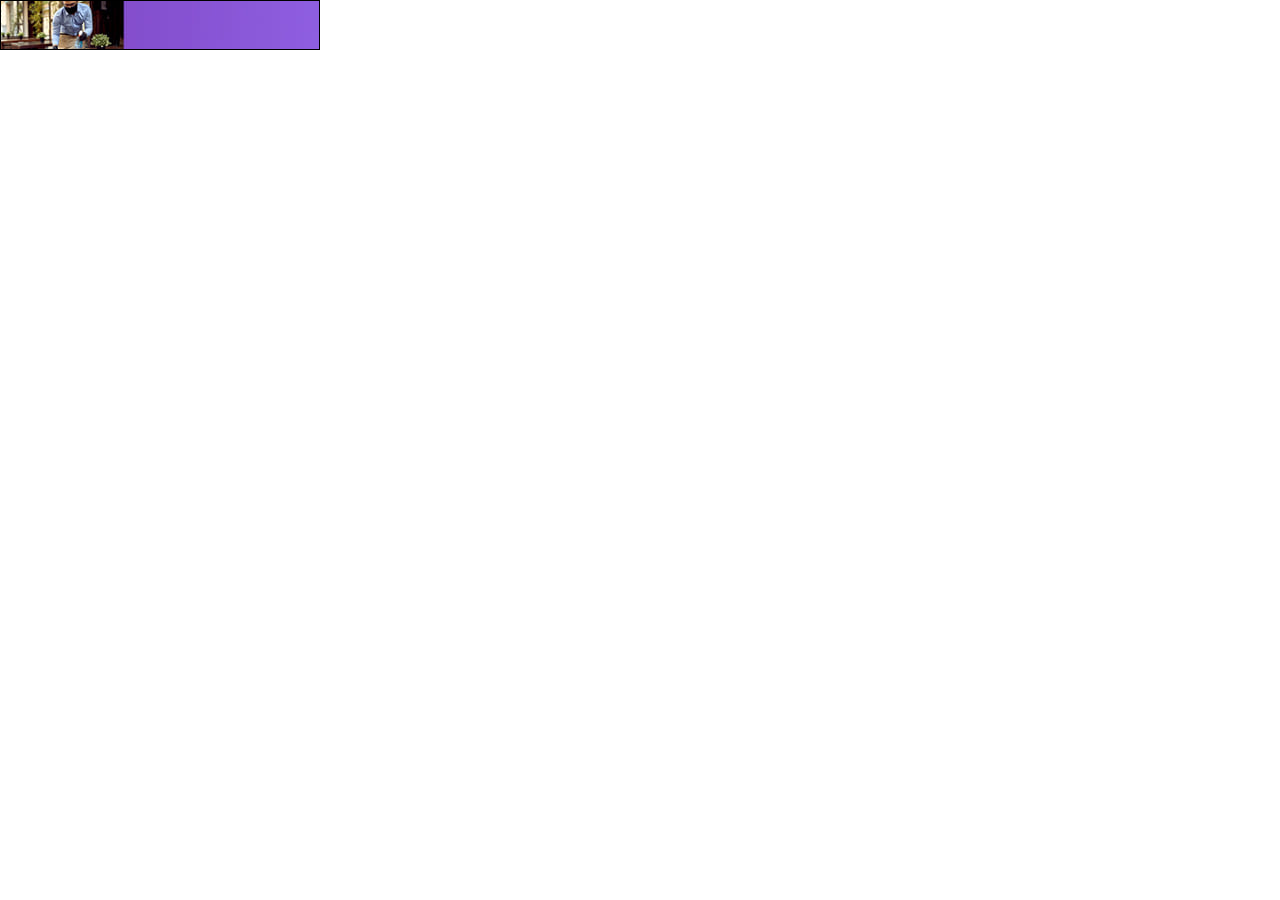
<file: banners/cuidados/320x50-geral/index.html>
<!DOCTYPE html>
<html><head><meta name="GCD" content="YTk3ODQ3ZWZhN2I4NzZmMzBkNTEwYjJlba01d099b72b0a1813b1603cef01e8db"/>
  <meta charset="utf-8">
  <meta name="generator" content="Google Web Designer 10.0.2.0105">
  <meta name="template" content="Banner 3.0.0">
  <meta name="environment" content="gwd-genericad">
  <meta name="viewport" content="width=device-width, initial-scale=1.0">
  <style>gwd-page{display:block}.gwd-inactive{visibility:hidden}</style>
  <style>.gwd-pagedeck{position:relative;display:block}.gwd-pagedeck>.gwd-page.transparent{opacity:0}.gwd-pagedeck>.gwd-page{position:absolute;top:0;left:0;-webkit-transition-property:-webkit-transform,opacity;-moz-transition-property:transform,opacity;transition-property:transform,opacity}.gwd-pagedeck>.gwd-page.linear{transition-timing-function:linear}.gwd-pagedeck>.gwd-page.ease-in{transition-timing-function:ease-in}.gwd-pagedeck>.gwd-page.ease-out{transition-timing-function:ease-out}.gwd-pagedeck>.gwd-page.ease{transition-timing-function:ease}.gwd-pagedeck>.gwd-page.ease-in-out{transition-timing-function:ease-in-out}.linear *,.ease-in *,.ease-out *,.ease *,.ease-in-out *{-webkit-transform:translateZ(0);transform:translateZ(0)}</style>
  <style>gwd-image.scaled-proportionally>div.intermediate-element>img{background-repeat:no-repeat;background-position:center}gwd-image{display:inline-block}gwd-image>div.intermediate-element{width:100%;height:100%}gwd-image>div.intermediate-element>img{display:block;width:100%;height:100%}</style>
  <style type="text/css" id="gwd-lightbox-style">.gwd-lightbox{overflow:hidden}</style>
  <style type="text/css" id="gwd-text-style">p{margin:0px}h1{margin:0px}h2{margin:0px}h3{margin:0px}</style>
  <style type="text/css">html,body{width:100%;height:100%;margin:0px}.gwd-page-container{position:relative;width:100%;height:100%}.gwd-page-content{background-color:transparent;transform:matrix3d(1, 0, 0, 0, 0, 1, 0, 0, 0, 0, 1, 0, 0, 0, 0, 1);-webkit-transform:matrix3d(1, 0, 0, 0, 0, 1, 0, 0, 0, 0, 1, 0, 0, 0, 0, 1);-moz-transform:matrix3d(1, 0, 0, 0, 0, 1, 0, 0, 0, 0, 1, 0, 0, 0, 0, 1);perspective:1400px;-webkit-perspective:1400px;-moz-perspective:1400px;transform-style:preserve-3d;-webkit-transform-style:preserve-3d;-moz-transform-style:preserve-3d;position:absolute}.gwd-page-wrapper{background-color:#fff;position:absolute;transform:translateZ(0);-webkit-transform:translateZ(0);-moz-transform:translateZ(0)}.gwd-page-size{width:300px;height:250px}.gwd-image-da91{position:absolute;left:335px;top:239px;width:300px;height:250px}.gwd-image-fyd7{position:absolute;left:668px;top:280px;width:300px;height:250px}.gwd-image-1501{position:absolute;left:133px;top:125px;width:300px;height:250px}.gwd-image-13c2{position:absolute;top:0px;left:0px;width:320px;height:50px}.gwd-image-1swo{position:absolute;top:0px;left:0px;opacity:0;transform:translate3d(0, 0, 0);-webkit-transform:translate3d(0, 0, 0);-moz-transform:translate3d(0, 0, 0);transform-style:preserve-3d;-webkit-transform-style:preserve-3d;-moz-transform-style:preserve-3d;width:320px;height:50px}.gwd-image-18bv{position:absolute;top:0px;left:0px;opacity:0;transform-style:preserve-3d;-webkit-transform-style:preserve-3d;-moz-transform-style:preserve-3d;transform:translate3d(0, 0, 0);-webkit-transform:translate3d(0, 0, 0);-moz-transform:translate3d(0, 0, 0);width:320px;height:50px}.gwd-image-l9ll{position:absolute;top:0px;left:0px;opacity:0;transform:translate3d(0, 0, 0);-webkit-transform:translate3d(0, 0, 0);-moz-transform:translate3d(0, 0, 0);transform-style:preserve-3d;-webkit-transform-style:preserve-3d;-moz-transform-style:preserve-3d;width:320px;height:50px}.gwd-image-10z6{position:absolute;top:0px;left:0px;opacity:0;transform:translate3d(0, 0, 0);-webkit-transform:translate3d(0, 0, 0);-moz-transform:translate3d(0, 0, 0);width:320px;height:50px}.gwd-image-fdim{position:absolute;top:0px;left:0px;opacity:0;transform:translate3d(0, 0, 0);-webkit-transform:translate3d(0, 0, 0);-moz-transform:translate3d(0, 0, 0);transform-style:preserve-3d;-webkit-transform-style:preserve-3d;-moz-transform-style:preserve-3d;width:320px;height:50px}.gwd-image-1h2c{position:absolute;top:0px;left:0px;opacity:0;transform-style:preserve-3d;-webkit-transform-style:preserve-3d;-moz-transform-style:preserve-3d;transform:translate3d(0, 30px, 0);-webkit-transform:translate3d(0, 30px, 0);-moz-transform:translate3d(0, 30px, 0);width:320px;height:50px}@keyframes gwd-gen-112ogwdanimation_gwd-keyframes{0%{transform:translate3d(0, 30px, 0);-webkit-transform:translate3d(0, 30px, 0);-moz-transform:translate3d(0, 30px, 0);opacity:0;height:50px;width:320px;animation-timing-function:ease;-webkit-animation-timing-function:ease;-moz-animation-timing-function:ease}15.625%{transform:translate3d(0, 0, 0);-webkit-transform:translate3d(0, 0, 0);-moz-transform:translate3d(0, 0, 0);opacity:1;height:50px;width:320px;animation-timing-function:linear;-webkit-animation-timing-function:linear;-moz-animation-timing-function:linear}62.5%{transform:translate3d(0, 0, 0);-webkit-transform:translate3d(0, 0, 0);-moz-transform:translate3d(0, 0, 0);opacity:1;height:50px;width:320px;animation-timing-function:ease;-webkit-animation-timing-function:ease;-moz-animation-timing-function:ease}70.3125%{transform:translate3d(0, 0, 0);-webkit-transform:translate3d(0, 0, 0);-moz-transform:translate3d(0, 0, 0);opacity:0;height:50px;width:320px;animation-timing-function:ease;-webkit-animation-timing-function:ease;-moz-animation-timing-function:ease}78.125%{transform:translate3d(0, 0, 0);-webkit-transform:translate3d(0, 0, 0);-moz-transform:translate3d(0, 0, 0);opacity:0;height:50px;width:320px;animation-timing-function:ease;-webkit-animation-timing-function:ease;-moz-animation-timing-function:ease}85.9375%{transform:translate3d(0, 0, 0);-webkit-transform:translate3d(0, 0, 0);-moz-transform:translate3d(0, 0, 0);opacity:0;height:50px;width:320px;animation-timing-function:ease;-webkit-animation-timing-function:ease;-moz-animation-timing-function:ease}90.625%{transform:translate3d(0, 0, 0);-webkit-transform:translate3d(0, 0, 0);-moz-transform:translate3d(0, 0, 0);opacity:0;height:50px;width:320px;animation-timing-function:ease;-webkit-animation-timing-function:ease;-moz-animation-timing-function:ease}95.3125%{transform:translate3d(0, 0, 0);-webkit-transform:translate3d(0, 0, 0);-moz-transform:translate3d(0, 0, 0);opacity:0;height:50px;width:320px;animation-timing-function:ease;-webkit-animation-timing-function:ease;-moz-animation-timing-function:ease}100%{transform:translate3d(0, 0, 0);-webkit-transform:translate3d(0, 0, 0);-moz-transform:translate3d(0, 0, 0);opacity:0;height:50px;width:320px;animation-timing-function:ease;-webkit-animation-timing-function:ease;-moz-animation-timing-function:ease}}@-webkit-keyframes gwd-gen-112ogwdanimation_gwd-keyframes{0%{-webkit-transform:translate3d(0, 30px, 0);opacity:0;height:50px;width:320px;-webkit-animation-timing-function:ease}15.625%{-webkit-transform:translate3d(0, 0, 0);opacity:1;height:50px;width:320px;-webkit-animation-timing-function:linear}62.5%{-webkit-transform:translate3d(0, 0, 0);opacity:1;height:50px;width:320px;-webkit-animation-timing-function:ease}70.3125%{-webkit-transform:translate3d(0, 0, 0);opacity:0;height:50px;width:320px;-webkit-animation-timing-function:ease}78.125%{-webkit-transform:translate3d(0, 0, 0);opacity:0;height:50px;width:320px;-webkit-animation-timing-function:ease}85.9375%{-webkit-transform:translate3d(0, 0, 0);opacity:0;height:50px;width:320px;-webkit-animation-timing-function:ease}90.625%{-webkit-transform:translate3d(0, 0, 0);opacity:0;height:50px;width:320px;-webkit-animation-timing-function:ease}95.3125%{-webkit-transform:translate3d(0, 0, 0);opacity:0;height:50px;width:320px;-webkit-animation-timing-function:ease}100%{-webkit-transform:translate3d(0, 0, 0);opacity:0;height:50px;width:320px;-webkit-animation-timing-function:ease}}@-moz-keyframes gwd-gen-112ogwdanimation_gwd-keyframes{0%{-moz-transform:translate3d(0, 30px, 0);opacity:0;height:50px;width:320px;-moz-animation-timing-function:ease}15.625%{-moz-transform:translate3d(0, 0, 0);opacity:1;height:50px;width:320px;-moz-animation-timing-function:linear}62.5%{-moz-transform:translate3d(0, 0, 0);opacity:1;height:50px;width:320px;-moz-animation-timing-function:ease}70.3125%{-moz-transform:translate3d(0, 0, 0);opacity:0;height:50px;width:320px;-moz-animation-timing-function:ease}78.125%{-moz-transform:translate3d(0, 0, 0);opacity:0;height:50px;width:320px;-moz-animation-timing-function:ease}85.9375%{-moz-transform:translate3d(0, 0, 0);opacity:0;height:50px;width:320px;-moz-animation-timing-function:ease}90.625%{-moz-transform:translate3d(0, 0, 0);opacity:0;height:50px;width:320px;-moz-animation-timing-function:ease}95.3125%{-moz-transform:translate3d(0, 0, 0);opacity:0;height:50px;width:320px;-moz-animation-timing-function:ease}100%{-moz-transform:translate3d(0, 0, 0);opacity:0;height:50px;width:320px;-moz-animation-timing-function:ease}}#page1.gwd-play-animation .gwd-gen-112ogwdanimation{animation:6.4s linear 0s 1 normal forwards gwd-gen-112ogwdanimation_gwd-keyframes;-webkit-animation:6.4s linear 0s 1 normal forwards gwd-gen-112ogwdanimation_gwd-keyframes;-moz-animation:6.4s linear 0s 1 normal forwards gwd-gen-112ogwdanimation_gwd-keyframes}@keyframes gwd-gen-7hz2gwdanimation_gwd-keyframes{0%{transform:translate3d(0, 0, 0);-webkit-transform:translate3d(0, 0, 0);-moz-transform:translate3d(0, 0, 0);opacity:0;height:50px;width:320px;animation-timing-function:ease;-webkit-animation-timing-function:ease;-moz-animation-timing-function:ease}15.625%{transform:translate3d(0, 0, 0);-webkit-transform:translate3d(0, 0, 0);-moz-transform:translate3d(0, 0, 0);opacity:0;height:50px;width:320px;animation-timing-function:linear;-webkit-animation-timing-function:linear;-moz-animation-timing-function:linear}62.5%{transform:translate3d(0, 0, 0);-webkit-transform:translate3d(0, 0, 0);-moz-transform:translate3d(0, 0, 0);opacity:0;height:50px;width:320px;animation-timing-function:ease;-webkit-animation-timing-function:ease;-moz-animation-timing-function:ease}70.3125%{transform:translate3d(0, 0, 0);-webkit-transform:translate3d(0, 0, 0);-moz-transform:translate3d(0, 0, 0);opacity:0;height:50px;width:320px;animation-timing-function:ease;-webkit-animation-timing-function:ease;-moz-animation-timing-function:ease}78.125%{transform:translate3d(0, 0, 0);-webkit-transform:translate3d(0, 0, 0);-moz-transform:translate3d(0, 0, 0);opacity:0;height:50px;width:320px;animation-timing-function:ease;-webkit-animation-timing-function:ease;-moz-animation-timing-function:ease}85.9375%{transform:translate3d(0, 0, 0);-webkit-transform:translate3d(0, 0, 0);-moz-transform:translate3d(0, 0, 0);opacity:0;height:50px;width:320px;animation-timing-function:ease;-webkit-animation-timing-function:ease;-moz-animation-timing-function:ease}90.625%{transform:translate3d(0, 0, 0);-webkit-transform:translate3d(0, 0, 0);-moz-transform:translate3d(0, 0, 0);opacity:0;height:50px;width:320px;animation-timing-function:ease;-webkit-animation-timing-function:ease;-moz-animation-timing-function:ease}95.3125%{transform:translate3d(0, 30px, 0);-webkit-transform:translate3d(0, 30px, 0);-moz-transform:translate3d(0, 30px, 0);opacity:0;height:50px;width:320px;animation-timing-function:ease;-webkit-animation-timing-function:ease;-moz-animation-timing-function:ease}100%{transform:translate3d(0, 0, 0);-webkit-transform:translate3d(0, 0, 0);-moz-transform:translate3d(0, 0, 0);opacity:1;height:50px;width:320px;animation-timing-function:ease;-webkit-animation-timing-function:ease;-moz-animation-timing-function:ease}}@-webkit-keyframes gwd-gen-7hz2gwdanimation_gwd-keyframes{0%{-webkit-transform:translate3d(0, 0, 0);opacity:0;height:50px;width:320px;-webkit-animation-timing-function:ease}15.625%{-webkit-transform:translate3d(0, 0, 0);opacity:0;height:50px;width:320px;-webkit-animation-timing-function:linear}62.5%{-webkit-transform:translate3d(0, 0, 0);opacity:0;height:50px;width:320px;-webkit-animation-timing-function:ease}70.3125%{-webkit-transform:translate3d(0, 0, 0);opacity:0;height:50px;width:320px;-webkit-animation-timing-function:ease}78.125%{-webkit-transform:translate3d(0, 0, 0);opacity:0;height:50px;width:320px;-webkit-animation-timing-function:ease}85.9375%{-webkit-transform:translate3d(0, 0, 0);opacity:0;height:50px;width:320px;-webkit-animation-timing-function:ease}90.625%{-webkit-transform:translate3d(0, 0, 0);opacity:0;height:50px;width:320px;-webkit-animation-timing-function:ease}95.3125%{-webkit-transform:translate3d(0, 30px, 0);opacity:0;height:50px;width:320px;-webkit-animation-timing-function:ease}100%{-webkit-transform:translate3d(0, 0, 0);opacity:1;height:50px;width:320px;-webkit-animation-timing-function:ease}}@-moz-keyframes gwd-gen-7hz2gwdanimation_gwd-keyframes{0%{-moz-transform:translate3d(0, 0, 0);opacity:0;height:50px;width:320px;-moz-animation-timing-function:ease}15.625%{-moz-transform:translate3d(0, 0, 0);opacity:0;height:50px;width:320px;-moz-animation-timing-function:linear}62.5%{-moz-transform:translate3d(0, 0, 0);opacity:0;height:50px;width:320px;-moz-animation-timing-function:ease}70.3125%{-moz-transform:translate3d(0, 0, 0);opacity:0;height:50px;width:320px;-moz-animation-timing-function:ease}78.125%{-moz-transform:translate3d(0, 0, 0);opacity:0;height:50px;width:320px;-moz-animation-timing-function:ease}85.9375%{-moz-transform:translate3d(0, 0, 0);opacity:0;height:50px;width:320px;-moz-animation-timing-function:ease}90.625%{-moz-transform:translate3d(0, 0, 0);opacity:0;height:50px;width:320px;-moz-animation-timing-function:ease}95.3125%{-moz-transform:translate3d(0, 30px, 0);opacity:0;height:50px;width:320px;-moz-animation-timing-function:ease}100%{-moz-transform:translate3d(0, 0, 0);opacity:1;height:50px;width:320px;-moz-animation-timing-function:ease}}#page1.gwd-play-animation .gwd-gen-7hz2gwdanimation{animation:6.4s linear 0s 1 normal forwards gwd-gen-7hz2gwdanimation_gwd-keyframes;-webkit-animation:6.4s linear 0s 1 normal forwards gwd-gen-7hz2gwdanimation_gwd-keyframes;-moz-animation:6.4s linear 0s 1 normal forwards gwd-gen-7hz2gwdanimation_gwd-keyframes}@keyframes gwd-gen-1m7sgwdanimation_gwd-keyframes{0%{transform:translate3d(0, 0, 0);-webkit-transform:translate3d(0, 0, 0);-moz-transform:translate3d(0, 0, 0);opacity:0;height:50px;width:320px;animation-timing-function:ease;-webkit-animation-timing-function:ease;-moz-animation-timing-function:ease}15.625%{transform:translate3d(0, 0, 0);-webkit-transform:translate3d(0, 0, 0);-moz-transform:translate3d(0, 0, 0);opacity:0;height:50px;width:320px;animation-timing-function:linear;-webkit-animation-timing-function:linear;-moz-animation-timing-function:linear}62.5%{transform:translate3d(0, 0, 0);-webkit-transform:translate3d(0, 0, 0);-moz-transform:translate3d(0, 0, 0);opacity:0;height:50px;width:320px;animation-timing-function:linear;-webkit-animation-timing-function:linear;-moz-animation-timing-function:linear}70.3125%{transform:translate3d(0, 30px, 0);-webkit-transform:translate3d(0, 30px, 0);-moz-transform:translate3d(0, 30px, 0);opacity:0;height:50px;width:320px;animation-timing-function:ease;-webkit-animation-timing-function:ease;-moz-animation-timing-function:ease}78.125%{transform:translate3d(0, 0, 0);-webkit-transform:translate3d(0, 0, 0);-moz-transform:translate3d(0, 0, 0);opacity:1;height:50px;width:320px;animation-timing-function:ease;-webkit-animation-timing-function:ease;-moz-animation-timing-function:ease}85.9375%{transform:translate3d(0, 0, 0);-webkit-transform:translate3d(0, 0, 0);-moz-transform:translate3d(0, 0, 0);opacity:1;height:50px;width:320px;animation-timing-function:ease;-webkit-animation-timing-function:ease;-moz-animation-timing-function:ease}90.625%{transform:translate3d(0, 0, 0);-webkit-transform:translate3d(0, 0, 0);-moz-transform:translate3d(0, 0, 0);opacity:1;height:50px;width:320px;animation-timing-function:ease;-webkit-animation-timing-function:ease;-moz-animation-timing-function:ease}95.3125%{transform:translate3d(0, 0, 0);-webkit-transform:translate3d(0, 0, 0);-moz-transform:translate3d(0, 0, 0);opacity:1;height:50px;width:320px;animation-timing-function:ease;-webkit-animation-timing-function:ease;-moz-animation-timing-function:ease}100%{transform:translate3d(0, 0, 0);-webkit-transform:translate3d(0, 0, 0);-moz-transform:translate3d(0, 0, 0);opacity:1;height:50px;width:320px;animation-timing-function:ease;-webkit-animation-timing-function:ease;-moz-animation-timing-function:ease}}@-webkit-keyframes gwd-gen-1m7sgwdanimation_gwd-keyframes{0%{-webkit-transform:translate3d(0, 0, 0);opacity:0;height:50px;width:320px;-webkit-animation-timing-function:ease}15.625%{-webkit-transform:translate3d(0, 0, 0);opacity:0;height:50px;width:320px;-webkit-animation-timing-function:linear}62.5%{-webkit-transform:translate3d(0, 0, 0);opacity:0;height:50px;width:320px;-webkit-animation-timing-function:linear}70.3125%{-webkit-transform:translate3d(0, 30px, 0);opacity:0;height:50px;width:320px;-webkit-animation-timing-function:ease}78.125%{-webkit-transform:translate3d(0, 0, 0);opacity:1;height:50px;width:320px;-webkit-animation-timing-function:ease}85.9375%{-webkit-transform:translate3d(0, 0, 0);opacity:1;height:50px;width:320px;-webkit-animation-timing-function:ease}90.625%{-webkit-transform:translate3d(0, 0, 0);opacity:1;height:50px;width:320px;-webkit-animation-timing-function:ease}95.3125%{-webkit-transform:translate3d(0, 0, 0);opacity:1;height:50px;width:320px;-webkit-animation-timing-function:ease}100%{-webkit-transform:translate3d(0, 0, 0);opacity:1;height:50px;width:320px;-webkit-animation-timing-function:ease}}@-moz-keyframes gwd-gen-1m7sgwdanimation_gwd-keyframes{0%{-moz-transform:translate3d(0, 0, 0);opacity:0;height:50px;width:320px;-moz-animation-timing-function:ease}15.625%{-moz-transform:translate3d(0, 0, 0);opacity:0;height:50px;width:320px;-moz-animation-timing-function:linear}62.5%{-moz-transform:translate3d(0, 0, 0);opacity:0;height:50px;width:320px;-moz-animation-timing-function:linear}70.3125%{-moz-transform:translate3d(0, 30px, 0);opacity:0;height:50px;width:320px;-moz-animation-timing-function:ease}78.125%{-moz-transform:translate3d(0, 0, 0);opacity:1;height:50px;width:320px;-moz-animation-timing-function:ease}85.9375%{-moz-transform:translate3d(0, 0, 0);opacity:1;height:50px;width:320px;-moz-animation-timing-function:ease}90.625%{-moz-transform:translate3d(0, 0, 0);opacity:1;height:50px;width:320px;-moz-animation-timing-function:ease}95.3125%{-moz-transform:translate3d(0, 0, 0);opacity:1;height:50px;width:320px;-moz-animation-timing-function:ease}100%{-moz-transform:translate3d(0, 0, 0);opacity:1;height:50px;width:320px;-moz-animation-timing-function:ease}}#page1.gwd-play-animation .gwd-gen-1m7sgwdanimation{animation:6.4s linear 0s 1 normal forwards gwd-gen-1m7sgwdanimation_gwd-keyframes;-webkit-animation:6.4s linear 0s 1 normal forwards gwd-gen-1m7sgwdanimation_gwd-keyframes;-moz-animation:6.4s linear 0s 1 normal forwards gwd-gen-1m7sgwdanimation_gwd-keyframes}@keyframes gwd-gen-1k7qgwdanimation_gwd-keyframes{0%{transform:translate3d(0, 0, 0);-webkit-transform:translate3d(0, 0, 0);-moz-transform:translate3d(0, 0, 0);opacity:0;height:50px;width:320px;animation-timing-function:ease;-webkit-animation-timing-function:ease;-moz-animation-timing-function:ease}15.625%{transform:translate3d(0, 0, 0);-webkit-transform:translate3d(0, 0, 0);-moz-transform:translate3d(0, 0, 0);opacity:0;height:50px;width:320px;animation-timing-function:linear;-webkit-animation-timing-function:linear;-moz-animation-timing-function:linear}62.5%{transform:translate3d(0, 0, 0);-webkit-transform:translate3d(0, 0, 0);-moz-transform:translate3d(0, 0, 0);opacity:0;height:50px;width:320px;animation-timing-function:linear;-webkit-animation-timing-function:linear;-moz-animation-timing-function:linear}70.3125%{transform:translate3d(0, 0, 0);-webkit-transform:translate3d(0, 0, 0);-moz-transform:translate3d(0, 0, 0);opacity:0;height:50px;width:320px;animation-timing-function:ease;-webkit-animation-timing-function:ease;-moz-animation-timing-function:ease}78.125%{transform:translate3d(0, 30px, 0);-webkit-transform:translate3d(0, 30px, 0);-moz-transform:translate3d(0, 30px, 0);opacity:0;height:50px;width:320px;animation-timing-function:ease;-webkit-animation-timing-function:ease;-moz-animation-timing-function:ease}85.9375%{transform:translate3d(0, 0, 0);-webkit-transform:translate3d(0, 0, 0);-moz-transform:translate3d(0, 0, 0);opacity:1;height:50px;width:320px;animation-timing-function:ease;-webkit-animation-timing-function:ease;-moz-animation-timing-function:ease}90.625%{transform:translate3d(0, 0, 0);-webkit-transform:translate3d(0, 0, 0);-moz-transform:translate3d(0, 0, 0);opacity:1;height:50px;width:320px;animation-timing-function:ease;-webkit-animation-timing-function:ease;-moz-animation-timing-function:ease}95.3125%{transform:translate3d(0, 0, 0);-webkit-transform:translate3d(0, 0, 0);-moz-transform:translate3d(0, 0, 0);opacity:1;height:50px;width:320px;animation-timing-function:ease;-webkit-animation-timing-function:ease;-moz-animation-timing-function:ease}100%{transform:translate3d(0, 0, 0);-webkit-transform:translate3d(0, 0, 0);-moz-transform:translate3d(0, 0, 0);opacity:1;height:50px;width:320px;animation-timing-function:ease;-webkit-animation-timing-function:ease;-moz-animation-timing-function:ease}}@-webkit-keyframes gwd-gen-1k7qgwdanimation_gwd-keyframes{0%{-webkit-transform:translate3d(0, 0, 0);opacity:0;height:50px;width:320px;-webkit-animation-timing-function:ease}15.625%{-webkit-transform:translate3d(0, 0, 0);opacity:0;height:50px;width:320px;-webkit-animation-timing-function:linear}62.5%{-webkit-transform:translate3d(0, 0, 0);opacity:0;height:50px;width:320px;-webkit-animation-timing-function:linear}70.3125%{-webkit-transform:translate3d(0, 0, 0);opacity:0;height:50px;width:320px;-webkit-animation-timing-function:ease}78.125%{-webkit-transform:translate3d(0, 30px, 0);opacity:0;height:50px;width:320px;-webkit-animation-timing-function:ease}85.9375%{-webkit-transform:translate3d(0, 0, 0);opacity:1;height:50px;width:320px;-webkit-animation-timing-function:ease}90.625%{-webkit-transform:translate3d(0, 0, 0);opacity:1;height:50px;width:320px;-webkit-animation-timing-function:ease}95.3125%{-webkit-transform:translate3d(0, 0, 0);opacity:1;height:50px;width:320px;-webkit-animation-timing-function:ease}100%{-webkit-transform:translate3d(0, 0, 0);opacity:1;height:50px;width:320px;-webkit-animation-timing-function:ease}}@-moz-keyframes gwd-gen-1k7qgwdanimation_gwd-keyframes{0%{-moz-transform:translate3d(0, 0, 0);opacity:0;height:50px;width:320px;-moz-animation-timing-function:ease}15.625%{-moz-transform:translate3d(0, 0, 0);opacity:0;height:50px;width:320px;-moz-animation-timing-function:linear}62.5%{-moz-transform:translate3d(0, 0, 0);opacity:0;height:50px;width:320px;-moz-animation-timing-function:linear}70.3125%{-moz-transform:translate3d(0, 0, 0);opacity:0;height:50px;width:320px;-moz-animation-timing-function:ease}78.125%{-moz-transform:translate3d(0, 30px, 0);opacity:0;height:50px;width:320px;-moz-animation-timing-function:ease}85.9375%{-moz-transform:translate3d(0, 0, 0);opacity:1;height:50px;width:320px;-moz-animation-timing-function:ease}90.625%{-moz-transform:translate3d(0, 0, 0);opacity:1;height:50px;width:320px;-moz-animation-timing-function:ease}95.3125%{-moz-transform:translate3d(0, 0, 0);opacity:1;height:50px;width:320px;-moz-animation-timing-function:ease}100%{-moz-transform:translate3d(0, 0, 0);opacity:1;height:50px;width:320px;-moz-animation-timing-function:ease}}#page1.gwd-play-animation .gwd-gen-1k7qgwdanimation{animation:6.4s linear 0s 1 normal forwards gwd-gen-1k7qgwdanimation_gwd-keyframes;-webkit-animation:6.4s linear 0s 1 normal forwards gwd-gen-1k7qgwdanimation_gwd-keyframes;-moz-animation:6.4s linear 0s 1 normal forwards gwd-gen-1k7qgwdanimation_gwd-keyframes}@keyframes gwd-gen-14dhgwdanimation_gwd-keyframes{0%{transform:translate3d(0, 0, 0);-webkit-transform:translate3d(0, 0, 0);-moz-transform:translate3d(0, 0, 0);opacity:0;height:50px;width:320px;animation-timing-function:ease;-webkit-animation-timing-function:ease;-moz-animation-timing-function:ease}15.625%{transform:translate3d(0, 0, 0);-webkit-transform:translate3d(0, 0, 0);-moz-transform:translate3d(0, 0, 0);opacity:0;height:50px;width:320px;animation-timing-function:linear;-webkit-animation-timing-function:linear;-moz-animation-timing-function:linear}62.5%{transform:translate3d(0, 0, 0);-webkit-transform:translate3d(0, 0, 0);-moz-transform:translate3d(0, 0, 0);opacity:0;height:50px;width:320px;animation-timing-function:linear;-webkit-animation-timing-function:linear;-moz-animation-timing-function:linear}70.3125%{transform:translate3d(0, 0, 0);-webkit-transform:translate3d(0, 0, 0);-moz-transform:translate3d(0, 0, 0);opacity:0;height:50px;width:320px;animation-timing-function:ease;-webkit-animation-timing-function:ease;-moz-animation-timing-function:ease}78.125%{transform:translate3d(0, 0, 0);-webkit-transform:translate3d(0, 0, 0);-moz-transform:translate3d(0, 0, 0);opacity:0;height:50px;width:320px;animation-timing-function:ease;-webkit-animation-timing-function:ease;-moz-animation-timing-function:ease}85.9375%{transform:translate3d(0, 30px, 0);-webkit-transform:translate3d(0, 30px, 0);-moz-transform:translate3d(0, 30px, 0);opacity:0;height:50px;width:320px;animation-timing-function:ease;-webkit-animation-timing-function:ease;-moz-animation-timing-function:ease}90.625%{transform:translate3d(0, 0, 0);-webkit-transform:translate3d(0, 0, 0);-moz-transform:translate3d(0, 0, 0);opacity:1;height:50px;width:320px;animation-timing-function:ease;-webkit-animation-timing-function:ease;-moz-animation-timing-function:ease}95.3125%{transform:translate3d(0, 0, 0);-webkit-transform:translate3d(0, 0, 0);-moz-transform:translate3d(0, 0, 0);opacity:1;height:50px;width:320px;animation-timing-function:ease;-webkit-animation-timing-function:ease;-moz-animation-timing-function:ease}100%{transform:translate3d(0, 0, 0);-webkit-transform:translate3d(0, 0, 0);-moz-transform:translate3d(0, 0, 0);opacity:1;height:50px;width:320px;animation-timing-function:linear;-webkit-animation-timing-function:linear;-moz-animation-timing-function:linear}}@-webkit-keyframes gwd-gen-14dhgwdanimation_gwd-keyframes{0%{-webkit-transform:translate3d(0, 0, 0);opacity:0;height:50px;width:320px;-webkit-animation-timing-function:ease}15.625%{-webkit-transform:translate3d(0, 0, 0);opacity:0;height:50px;width:320px;-webkit-animation-timing-function:linear}62.5%{-webkit-transform:translate3d(0, 0, 0);opacity:0;height:50px;width:320px;-webkit-animation-timing-function:linear}70.3125%{-webkit-transform:translate3d(0, 0, 0);opacity:0;height:50px;width:320px;-webkit-animation-timing-function:ease}78.125%{-webkit-transform:translate3d(0, 0, 0);opacity:0;height:50px;width:320px;-webkit-animation-timing-function:ease}85.9375%{-webkit-transform:translate3d(0, 30px, 0);opacity:0;height:50px;width:320px;-webkit-animation-timing-function:ease}90.625%{-webkit-transform:translate3d(0, 0, 0);opacity:1;height:50px;width:320px;-webkit-animation-timing-function:ease}95.3125%{-webkit-transform:translate3d(0, 0, 0);opacity:1;height:50px;width:320px;-webkit-animation-timing-function:ease}100%{-webkit-transform:translate3d(0, 0, 0);opacity:1;height:50px;width:320px;-webkit-animation-timing-function:linear}}@-moz-keyframes gwd-gen-14dhgwdanimation_gwd-keyframes{0%{-moz-transform:translate3d(0, 0, 0);opacity:0;height:50px;width:320px;-moz-animation-timing-function:ease}15.625%{-moz-transform:translate3d(0, 0, 0);opacity:0;height:50px;width:320px;-moz-animation-timing-function:linear}62.5%{-moz-transform:translate3d(0, 0, 0);opacity:0;height:50px;width:320px;-moz-animation-timing-function:linear}70.3125%{-moz-transform:translate3d(0, 0, 0);opacity:0;height:50px;width:320px;-moz-animation-timing-function:ease}78.125%{-moz-transform:translate3d(0, 0, 0);opacity:0;height:50px;width:320px;-moz-animation-timing-function:ease}85.9375%{-moz-transform:translate3d(0, 30px, 0);opacity:0;height:50px;width:320px;-moz-animation-timing-function:ease}90.625%{-moz-transform:translate3d(0, 0, 0);opacity:1;height:50px;width:320px;-moz-animation-timing-function:ease}95.3125%{-moz-transform:translate3d(0, 0, 0);opacity:1;height:50px;width:320px;-moz-animation-timing-function:ease}100%{-moz-transform:translate3d(0, 0, 0);opacity:1;height:50px;width:320px;-moz-animation-timing-function:linear}}#page1.gwd-play-animation .gwd-gen-14dhgwdanimation{animation:6.4s linear 0s 1 normal forwards gwd-gen-14dhgwdanimation_gwd-keyframes;-webkit-animation:6.4s linear 0s 1 normal forwards gwd-gen-14dhgwdanimation_gwd-keyframes;-moz-animation:6.4s linear 0s 1 normal forwards gwd-gen-14dhgwdanimation_gwd-keyframes}@keyframes gwd-gen-1s1zgwdanimation_gwd-keyframes{0%{transform:translate3d(0, 0, 0);-webkit-transform:translate3d(0, 0, 0);-moz-transform:translate3d(0, 0, 0);opacity:0;height:50px;width:320px;animation-timing-function:ease;-webkit-animation-timing-function:ease;-moz-animation-timing-function:ease}15.625%{transform:translate3d(0, 0, 0);-webkit-transform:translate3d(0, 0, 0);-moz-transform:translate3d(0, 0, 0);opacity:0;height:50px;width:320px;animation-timing-function:linear;-webkit-animation-timing-function:linear;-moz-animation-timing-function:linear}62.5%{transform:translate3d(0, 0, 0);-webkit-transform:translate3d(0, 0, 0);-moz-transform:translate3d(0, 0, 0);opacity:0;height:50px;width:320px;animation-timing-function:linear;-webkit-animation-timing-function:linear;-moz-animation-timing-function:linear}70.3125%{transform:translate3d(0, 0, 0);-webkit-transform:translate3d(0, 0, 0);-moz-transform:translate3d(0, 0, 0);opacity:0;height:50px;width:320px;animation-timing-function:ease;-webkit-animation-timing-function:ease;-moz-animation-timing-function:ease}78.125%{transform:translate3d(0, 0, 0);-webkit-transform:translate3d(0, 0, 0);-moz-transform:translate3d(0, 0, 0);opacity:0;height:50px;width:320px;animation-timing-function:ease;-webkit-animation-timing-function:ease;-moz-animation-timing-function:ease}85.9375%{transform:translate3d(0, 0, 0);-webkit-transform:translate3d(0, 0, 0);-moz-transform:translate3d(0, 0, 0);opacity:0;height:50px;width:320px;animation-timing-function:ease;-webkit-animation-timing-function:ease;-moz-animation-timing-function:ease}90.625%{transform:translate3d(0, 30px, 0);-webkit-transform:translate3d(0, 30px, 0);-moz-transform:translate3d(0, 30px, 0);opacity:0;height:50px;width:320px;animation-timing-function:ease;-webkit-animation-timing-function:ease;-moz-animation-timing-function:ease}95.3125%{transform:translate3d(0, 0, 0);-webkit-transform:translate3d(0, 0, 0);-moz-transform:translate3d(0, 0, 0);opacity:1;height:50px;width:320px;animation-timing-function:ease;-webkit-animation-timing-function:ease;-moz-animation-timing-function:ease}100%{transform:translate3d(0, 0, 0);-webkit-transform:translate3d(0, 0, 0);-moz-transform:translate3d(0, 0, 0);opacity:1;height:50px;width:320px;animation-timing-function:linear;-webkit-animation-timing-function:linear;-moz-animation-timing-function:linear}}@-webkit-keyframes gwd-gen-1s1zgwdanimation_gwd-keyframes{0%{-webkit-transform:translate3d(0, 0, 0);opacity:0;height:50px;width:320px;-webkit-animation-timing-function:ease}15.625%{-webkit-transform:translate3d(0, 0, 0);opacity:0;height:50px;width:320px;-webkit-animation-timing-function:linear}62.5%{-webkit-transform:translate3d(0, 0, 0);opacity:0;height:50px;width:320px;-webkit-animation-timing-function:linear}70.3125%{-webkit-transform:translate3d(0, 0, 0);opacity:0;height:50px;width:320px;-webkit-animation-timing-function:ease}78.125%{-webkit-transform:translate3d(0, 0, 0);opacity:0;height:50px;width:320px;-webkit-animation-timing-function:ease}85.9375%{-webkit-transform:translate3d(0, 0, 0);opacity:0;height:50px;width:320px;-webkit-animation-timing-function:ease}90.625%{-webkit-transform:translate3d(0, 30px, 0);opacity:0;height:50px;width:320px;-webkit-animation-timing-function:ease}95.3125%{-webkit-transform:translate3d(0, 0, 0);opacity:1;height:50px;width:320px;-webkit-animation-timing-function:ease}100%{-webkit-transform:translate3d(0, 0, 0);opacity:1;height:50px;width:320px;-webkit-animation-timing-function:linear}}@-moz-keyframes gwd-gen-1s1zgwdanimation_gwd-keyframes{0%{-moz-transform:translate3d(0, 0, 0);opacity:0;height:50px;width:320px;-moz-animation-timing-function:ease}15.625%{-moz-transform:translate3d(0, 0, 0);opacity:0;height:50px;width:320px;-moz-animation-timing-function:linear}62.5%{-moz-transform:translate3d(0, 0, 0);opacity:0;height:50px;width:320px;-moz-animation-timing-function:linear}70.3125%{-moz-transform:translate3d(0, 0, 0);opacity:0;height:50px;width:320px;-moz-animation-timing-function:ease}78.125%{-moz-transform:translate3d(0, 0, 0);opacity:0;height:50px;width:320px;-moz-animation-timing-function:ease}85.9375%{-moz-transform:translate3d(0, 0, 0);opacity:0;height:50px;width:320px;-moz-animation-timing-function:ease}90.625%{-moz-transform:translate3d(0, 30px, 0);opacity:0;height:50px;width:320px;-moz-animation-timing-function:ease}95.3125%{-moz-transform:translate3d(0, 0, 0);opacity:1;height:50px;width:320px;-moz-animation-timing-function:ease}100%{-moz-transform:translate3d(0, 0, 0);opacity:1;height:50px;width:320px;-moz-animation-timing-function:linear}}#page1.gwd-play-animation .gwd-gen-1s1zgwdanimation{animation:6.4s linear 0s 1 normal forwards gwd-gen-1s1zgwdanimation_gwd-keyframes;-webkit-animation:6.4s linear 0s 1 normal forwards gwd-gen-1s1zgwdanimation_gwd-keyframes;-moz-animation:6.4s linear 0s 1 normal forwards gwd-gen-1s1zgwdanimation_gwd-keyframes}.gwd-div-dtrf{width:320px;height:50px}.gwd-page-csa0{width:320px;height:50px}@keyframes gwd-gen-19k0gwdanimation_gwd-keyframes{0%{height:50px;width:320px;animation-timing-function:ease;-webkit-animation-timing-function:ease;-moz-animation-timing-function:ease}15.625%{height:50px;width:320px;animation-timing-function:linear;-webkit-animation-timing-function:linear;-moz-animation-timing-function:linear}62.5%{height:50px;width:320px;animation-timing-function:linear;-webkit-animation-timing-function:linear;-moz-animation-timing-function:linear}70.3125%{height:50px;width:320px;animation-timing-function:ease;-webkit-animation-timing-function:ease;-moz-animation-timing-function:ease}78.125%{height:50px;width:320px;animation-timing-function:ease;-webkit-animation-timing-function:ease;-moz-animation-timing-function:ease}85.9375%{height:50px;width:320px;animation-timing-function:ease;-webkit-animation-timing-function:ease;-moz-animation-timing-function:ease}90.625%{height:50px;width:320px;animation-timing-function:ease;-webkit-animation-timing-function:ease;-moz-animation-timing-function:ease}95.3125%{height:50px;width:320px;animation-timing-function:ease;-webkit-animation-timing-function:ease;-moz-animation-timing-function:ease}100%{height:50px;width:320px;animation-timing-function:linear;-webkit-animation-timing-function:linear;-moz-animation-timing-function:linear}}@-webkit-keyframes gwd-gen-19k0gwdanimation_gwd-keyframes{0%{height:50px;width:320px;-webkit-animation-timing-function:ease}15.625%{height:50px;width:320px;-webkit-animation-timing-function:linear}62.5%{height:50px;width:320px;-webkit-animation-timing-function:linear}70.3125%{height:50px;width:320px;-webkit-animation-timing-function:ease}78.125%{height:50px;width:320px;-webkit-animation-timing-function:ease}85.9375%{height:50px;width:320px;-webkit-animation-timing-function:ease}90.625%{height:50px;width:320px;-webkit-animation-timing-function:ease}95.3125%{height:50px;width:320px;-webkit-animation-timing-function:ease}100%{height:50px;width:320px;-webkit-animation-timing-function:linear}}@-moz-keyframes gwd-gen-19k0gwdanimation_gwd-keyframes{0%{height:50px;width:320px;-moz-animation-timing-function:ease}15.625%{height:50px;width:320px;-moz-animation-timing-function:linear}62.5%{height:50px;width:320px;-moz-animation-timing-function:linear}70.3125%{height:50px;width:320px;-moz-animation-timing-function:ease}78.125%{height:50px;width:320px;-moz-animation-timing-function:ease}85.9375%{height:50px;width:320px;-moz-animation-timing-function:ease}90.625%{height:50px;width:320px;-moz-animation-timing-function:ease}95.3125%{height:50px;width:320px;-moz-animation-timing-function:ease}100%{height:50px;width:320px;-moz-animation-timing-function:linear}}#page1.gwd-play-animation .gwd-gen-19k0gwdanimation{animation:6.4s linear 0s 1 normal forwards gwd-gen-19k0gwdanimation_gwd-keyframes;-webkit-animation:6.4s linear 0s 1 normal forwards gwd-gen-19k0gwdanimation_gwd-keyframes;-moz-animation:6.4s linear 0s 1 normal forwards gwd-gen-19k0gwdanimation_gwd-keyframes}</style>
  <script data-source="googbase_min.js" data-version="4" data-exports-type="googbase">(function(){/*

 Copyright The Closure Library Authors.
 SPDX-License-Identifier: Apache-2.0
*/
(window.goog=window.goog||{}).inherits=function(a,c){function d(){}d.prototype=c.prototype;a.b=c.prototype;a.prototype=new d;a.prototype.constructor=a;a.a=function(f,g,h){for(var e=Array(arguments.length-2),b=2;b<arguments.length;b++)e[b-2]=arguments[b];return c.prototype[g].apply(f,e)}};}).call(this);
</script>
  <script data-source="gwd_webcomponents_v1_min.js" data-version="2" data-exports-type="gwd_webcomponents_v1">/*

 Copyright The Closure Library Authors.
 SPDX-License-Identifier: Apache-2.0
*/
/*

 Copyright (c) 2016 The Polymer Project Authors. All rights reserved.
 This code may only be used under the BSD style license found at
 http://polymer.github.io/LICENSE.txt The complete set of authors may be found
 at http://polymer.github.io/AUTHORS.txt The complete set of contributors may
 be found at http://polymer.github.io/CONTRIBUTORS.txt Code distributed by
 Google as part of the polymer project is also subject to an additional IP
 rights grant found at http://polymer.github.io/PATENTS.txt
*/
(function(){if(void 0!==window.Reflect&&void 0!==window.customElements&&!window.customElements.polyfillWrapFlushCallback){var BuiltInHTMLElement=HTMLElement;window.HTMLElement=function(){return Reflect.construct(BuiltInHTMLElement,[],this.constructor)};HTMLElement.prototype=BuiltInHTMLElement.prototype;HTMLElement.prototype.constructor=HTMLElement;Object.setPrototypeOf(HTMLElement,BuiltInHTMLElement)}})();
(function(){/*

 Copyright The Closure Library Authors.
 SPDX-License-Identifier: Apache-2.0
*/
var n;/*

 Copyright (c) 2020 The Polymer Project Authors. All rights reserved.
 This code may only be used under the BSD style license found at
 http://polymer.github.io/LICENSE.txt The complete set of authors may be found
 at http://polymer.github.io/AUTHORS.txt The complete set of contributors may
 be found at http://polymer.github.io/CONTRIBUTORS.txt Code distributed by
 Google as part of the polymer project is also subject to an additional IP
 rights grant found at http://polymer.github.io/PATENTS.txt
*/
/*

 Copyright (c) 2016 The Polymer Project Authors. All rights reserved.
 This code may only be used under the BSD style license found at
 http://polymer.github.io/LICENSE.txt The complete set of authors may be found
 at http://polymer.github.io/AUTHORS.txt The complete set of contributors may
 be found at http://polymer.github.io/CONTRIBUTORS.txt Code distributed by
 Google as part of the polymer project is also subject to an additional IP
 rights grant found at http://polymer.github.io/PATENTS.txt
*/
var p=window.Document.prototype.createElement,q=window.Document.prototype.createElementNS,aa=window.Document.prototype.importNode,ba=window.Document.prototype.prepend,ca=window.Document.prototype.append,da=window.DocumentFragment.prototype.prepend,ea=window.DocumentFragment.prototype.append,r=window.Node.prototype.cloneNode,t=window.Node.prototype.appendChild,u=window.Node.prototype.insertBefore,v=window.Node.prototype.removeChild,w=window.Node.prototype.replaceChild,x=Object.getOwnPropertyDescriptor(window.Node.prototype,
"textContent"),z=window.Element.prototype.attachShadow,A=Object.getOwnPropertyDescriptor(window.Element.prototype,"innerHTML"),B=window.Element.prototype.getAttribute,C=window.Element.prototype.setAttribute,D=window.Element.prototype.removeAttribute,E=window.Element.prototype.getAttributeNS,F=window.Element.prototype.setAttributeNS,G=window.Element.prototype.removeAttributeNS,H=window.Element.prototype.insertAdjacentElement,fa=window.Element.prototype.insertAdjacentHTML,ha=window.Element.prototype.prepend,
ia=window.Element.prototype.append,ja=window.Element.prototype.before,ka=window.Element.prototype.after,la=window.Element.prototype.replaceWith,ma=window.Element.prototype.remove,na=window.HTMLElement,I=Object.getOwnPropertyDescriptor(window.HTMLElement.prototype,"innerHTML"),oa=window.HTMLElement.prototype.insertAdjacentElement,pa=window.HTMLElement.prototype.insertAdjacentHTML;var qa=function(){var a=new Set;"annotation-xml color-profile font-face font-face-src font-face-uri font-face-format font-face-name missing-glyph".split(" ").forEach(function(b){return a.add(b)});return a}();function ra(a){var b=qa.has(a);a=/^[a-z][.0-9_a-z]*-[-.0-9_a-z]*$/.test(a);return!b&&a}var sa=document.contains?document.contains.bind(document):document.documentElement.contains.bind(document.documentElement);
function J(a){var b=a.isConnected;if(void 0!==b)return b;if(sa(a))return!0;for(;a&&!(a.__CE_isImportDocument||a instanceof Document);)a=a.parentNode||(window.ShadowRoot&&a instanceof ShadowRoot?a.host:void 0);return!(!a||!(a.__CE_isImportDocument||a instanceof Document))}function K(a){var b=a.children;if(b)return Array.prototype.slice.call(b);b=[];for(a=a.firstChild;a;a=a.nextSibling)a.nodeType===Node.ELEMENT_NODE&&b.push(a);return b}
function L(a,b){for(;b&&b!==a&&!b.nextSibling;)b=b.parentNode;return b&&b!==a?b.nextSibling:null}
function M(a,b,c){for(var e=a;e;){if(e.nodeType===Node.ELEMENT_NODE){var d=e;b(d);var f=d.localName;if("link"===f&&"import"===d.getAttribute("rel")){e=d.import;void 0===c&&(c=new Set);if(e instanceof Node&&!c.has(e))for(c.add(e),e=e.firstChild;e;e=e.nextSibling)M(e,b,c);e=L(a,d);continue}else if("template"===f){e=L(a,d);continue}if(d=d.__CE_shadowRoot)for(d=d.firstChild;d;d=d.nextSibling)M(d,b,c)}e=e.firstChild?e.firstChild:L(a,e)}};function ta(){var a=!(null===N||void 0===N||!N.noDocumentConstructionObserver),b=!(null===N||void 0===N||!N.shadyDomFastWalk);this.f=[];this.s=[];this.c=!1;this.shadyDomFastWalk=b;this.K=!a}function O(a,b,c,e){var d=window.ShadyDom;if(a.shadyDomFastWalk&&d&&d.inUse){if(b.nodeType===Node.ELEMENT_NODE&&c(b),b.querySelectorAll)for(a=d.nativeMethods.querySelectorAll.call(b,"*"),b=0;b<a.length;b++)c(a[b])}else M(b,c,e)}function ua(a,b){a.c=!0;a.f.push(b)}function va(a,b){a.c=!0;a.s.push(b)}
function P(a,b){a.c&&O(a,b,function(c){return Q(a,c)})}function Q(a,b){if(a.c&&!b.__CE_patched){b.__CE_patched=!0;for(var c=0;c<a.f.length;c++)a.f[c](b);for(c=0;c<a.s.length;c++)a.s[c](b)}}function R(a,b){var c=[];O(a,b,function(d){return c.push(d)});for(b=0;b<c.length;b++){var e=c[b];1===e.__CE_state?a.connectedCallback(e):S(a,e)}}function T(a,b){var c=[];O(a,b,function(d){return c.push(d)});for(b=0;b<c.length;b++){var e=c[b];1===e.__CE_state&&a.disconnectedCallback(e)}}
function U(a,b,c){c=void 0===c?{}:c;var e=c.L,d=c.upgrade||function(g){return S(a,g)},f=[];O(a,b,function(g){a.c&&Q(a,g);if("link"===g.localName&&"import"===g.getAttribute("rel")){var h=g.import;h instanceof Node&&(h.__CE_isImportDocument=!0,h.__CE_registry=document.__CE_registry);h&&"complete"===h.readyState?h.__CE_documentLoadHandled=!0:g.addEventListener("load",function(){var k=g.import;if(!k.__CE_documentLoadHandled){k.__CE_documentLoadHandled=!0;var l=new Set;e&&(e.forEach(function(m){return l.add(m)}),
l.delete(k));U(a,k,{L:l,upgrade:d})}})}else f.push(g)},e);for(b=0;b<f.length;b++)d(f[b])}function S(a,b){try{var c=a.G(b.ownerDocument,b.localName);c&&a.I(b,c)}catch(e){V(e)}}n=ta.prototype;
n.I=function(a,b){if(void 0===a.__CE_state){b.constructionStack.push(a);try{try{if(new b.constructorFunction!==a)throw Error("The custom element constructor did not produce the element being upgraded.");}finally{b.constructionStack.pop()}}catch(f){throw a.__CE_state=2,f;}a.__CE_state=1;a.__CE_definition=b;if(b.attributeChangedCallback&&a.hasAttributes()){b=b.observedAttributes;for(var c=0;c<b.length;c++){var e=b[c],d=a.getAttribute(e);null!==d&&this.attributeChangedCallback(a,e,null,d,null)}}J(a)&&
this.connectedCallback(a)}};n.connectedCallback=function(a){var b=a.__CE_definition;if(b.connectedCallback)try{b.connectedCallback.call(a)}catch(c){V(c)}};n.disconnectedCallback=function(a){var b=a.__CE_definition;if(b.disconnectedCallback)try{b.disconnectedCallback.call(a)}catch(c){V(c)}};n.attributeChangedCallback=function(a,b,c,e,d){var f=a.__CE_definition;if(f.attributeChangedCallback&&-1<f.observedAttributes.indexOf(b))try{f.attributeChangedCallback.call(a,b,c,e,d)}catch(g){V(g)}};
n.G=function(a,b){var c=a.__CE_registry;if(c&&(a.defaultView||a.__CE_isImportDocument))return W(c,b)};
function wa(a,b,c,e){var d=b.__CE_registry;if(d&&(null===e||"http://www.w3.org/1999/xhtml"===e)&&(d=W(d,c)))try{var f=new d.constructorFunction;if(void 0===f.__CE_state||void 0===f.__CE_definition)throw Error("Failed to construct '"+c+"': The returned value was not constructed with the HTMLElement constructor.");if("http://www.w3.org/1999/xhtml"!==f.namespaceURI)throw Error("Failed to construct '"+c+"': The constructed element's namespace must be the HTML namespace.");if(f.hasAttributes())throw Error("Failed to construct '"+
c+"': The constructed element must not have any attributes.");if(null!==f.firstChild)throw Error("Failed to construct '"+c+"': The constructed element must not have any children.");if(null!==f.parentNode)throw Error("Failed to construct '"+c+"': The constructed element must not have a parent node.");if(f.ownerDocument!==b)throw Error("Failed to construct '"+c+"': The constructed element's owner document is incorrect.");if(f.localName!==c)throw Error("Failed to construct '"+c+"': The constructed element's local name is incorrect.");
return f}catch(g){return V(g),b=null===e?p.call(b,c):q.call(b,e,c),Object.setPrototypeOf(b,HTMLUnknownElement.prototype),b.__CE_state=2,b.__CE_definition=void 0,Q(a,b),b}b=null===e?p.call(b,c):q.call(b,e,c);Q(a,b);return b}
function V(a){var b=a.message,c=a.sourceURL||a.fileName||"",e=a.line||a.lineNumber||0,d=a.column||a.columnNumber||0,f=void 0;void 0===ErrorEvent.prototype.initErrorEvent?f=new ErrorEvent("error",{cancelable:!0,message:b,filename:c,lineno:e,colno:d,error:a}):(f=document.createEvent("ErrorEvent"),f.initErrorEvent("error",!1,!0,b,c,e),f.preventDefault=function(){Object.defineProperty(this,"defaultPrevented",{configurable:!0,get:function(){return!0}})});void 0===f.error&&Object.defineProperty(f,"error",
{configurable:!0,enumerable:!0,get:function(){return a}});window.dispatchEvent(f);f.defaultPrevented||console.error(a)};function xa(){var a=this;this.D=void 0;this.C=new Promise(function(b){a.H=b})}xa.prototype.resolve=function(a){if(this.D)throw Error("Already resolved.");this.D=a;this.H(a)};function X(a){var b=document;this.l=void 0;this.a=a;this.g=b;U(this.a,this.g);"loading"===this.g.readyState&&(this.l=new MutationObserver(this.F.bind(this)),this.l.observe(this.g,{childList:!0,subtree:!0}))}X.prototype.disconnect=function(){this.l&&this.l.disconnect()};X.prototype.F=function(a){var b=this.g.readyState;"interactive"!==b&&"complete"!==b||this.disconnect();for(b=0;b<a.length;b++)for(var c=a[b].addedNodes,e=0;e<c.length;e++)U(this.a,c[e])};function Y(a){this.i=new Map;this.j=new Map;this.v=new Map;this.o=!1;this.u=new Map;this.h=function(b){return b()};this.b=!1;this.m=[];this.a=a;this.A=a.K?new X(a):void 0}n=Y.prototype;n.J=function(a,b){var c=this;if(!(b instanceof Function))throw new TypeError("Custom element constructor getters must be functions.");ya(this,a);this.i.set(a,b);this.m.push(a);this.b||(this.b=!0,this.h(function(){return c.B()}))};
n.define=function(a,b){var c=this;if(!(b instanceof Function))throw new TypeError("Custom element constructors must be functions.");ya(this,a);za(this,a,b);this.m.push(a);this.b||(this.b=!0,this.h(function(){return c.B()}))};function ya(a,b){if(!ra(b))throw new SyntaxError("The element name '"+b+"' is not valid.");if(W(a,b))throw Error("A custom element with name '"+(b+"' has already been defined."));if(a.o)throw Error("A custom element is already being defined.");}
function za(a,b,c){a.o=!0;var e;try{var d=c.prototype;if(!(d instanceof Object))throw new TypeError("The custom element constructor's prototype is not an object.");var f=function(m){var y=d[m];if(void 0!==y&&!(y instanceof Function))throw Error("The '"+m+"' callback must be a function.");return y};var g=f("connectedCallback");var h=f("disconnectedCallback");var k=f("adoptedCallback");var l=(e=f("attributeChangedCallback"))&&c.observedAttributes||[]}catch(m){throw m;}finally{a.o=!1}c={localName:b,
constructorFunction:c,connectedCallback:g,disconnectedCallback:h,adoptedCallback:k,attributeChangedCallback:e,observedAttributes:l,constructionStack:[]};a.j.set(b,c);a.v.set(c.constructorFunction,c);return c}n.upgrade=function(a){U(this.a,a)};
n.B=function(){var a=this;if(!1!==this.b){this.b=!1;for(var b=[],c=this.m,e=new Map,d=0;d<c.length;d++)e.set(c[d],[]);U(this.a,document,{upgrade:function(k){if(void 0===k.__CE_state){var l=k.localName,m=e.get(l);m?m.push(k):a.j.has(l)&&b.push(k)}}});for(d=0;d<b.length;d++)S(this.a,b[d]);for(d=0;d<c.length;d++){for(var f=c[d],g=e.get(f),h=0;h<g.length;h++)S(this.a,g[h]);(f=this.u.get(f))&&f.resolve(void 0)}c.length=0}};n.get=function(a){if(a=W(this,a))return a.constructorFunction};
n.whenDefined=function(a){if(!ra(a))return Promise.reject(new SyntaxError("'"+a+"' is not a valid custom element name."));var b=this.u.get(a);if(b)return b.C;b=new xa;this.u.set(a,b);var c=this.j.has(a)||this.i.has(a);a=-1===this.m.indexOf(a);c&&a&&b.resolve(void 0);return b.C};n.polyfillWrapFlushCallback=function(a){this.A&&this.A.disconnect();var b=this.h;this.h=function(c){return a(function(){return b(c)})}};
function W(a,b){var c=a.j.get(b);if(c)return c;if(c=a.i.get(b)){a.i.delete(b);try{return za(a,b,c())}catch(e){V(e)}}}window.CustomElementRegistry=Y;Y.prototype.define=Y.prototype.define;Y.prototype.upgrade=Y.prototype.upgrade;Y.prototype.get=Y.prototype.get;Y.prototype.whenDefined=Y.prototype.whenDefined;Y.prototype.polyfillDefineLazy=Y.prototype.J;Y.prototype.polyfillWrapFlushCallback=Y.prototype.polyfillWrapFlushCallback;function Z(a,b,c){function e(d){return function(f){for(var g=[],h=0;h<arguments.length;++h)g[h-0]=arguments[h];h=[];for(var k=[],l=0;l<g.length;l++){var m=g[l];m instanceof Element&&J(m)&&k.push(m);if(m instanceof DocumentFragment)for(m=m.firstChild;m;m=m.nextSibling)h.push(m);else h.push(m)}d.apply(this,g);for(g=0;g<k.length;g++)T(a,k[g]);if(J(this))for(g=0;g<h.length;g++)k=h[g],k instanceof Element&&R(a,k)}}void 0!==c.prepend&&(b.prepend=e(c.prepend));void 0!==c.append&&(b.append=e(c.append))};function Aa(a){Document.prototype.createElement=function(b){return wa(a,this,b,null)};Document.prototype.importNode=function(b,c){b=aa.call(this,b,!!c);this.__CE_registry?U(a,b):P(a,b);return b};Document.prototype.createElementNS=function(b,c){return wa(a,this,c,b)};Z(a,Document.prototype,{prepend:ba,append:ca})};function Ba(a){function b(e){return function(d){for(var f=[],g=0;g<arguments.length;++g)f[g-0]=arguments[g];g=[];for(var h=[],k=0;k<f.length;k++){var l=f[k];l instanceof Element&&J(l)&&h.push(l);if(l instanceof DocumentFragment)for(l=l.firstChild;l;l=l.nextSibling)g.push(l);else g.push(l)}e.apply(this,f);for(f=0;f<h.length;f++)T(a,h[f]);if(J(this))for(f=0;f<g.length;f++)h=g[f],h instanceof Element&&R(a,h)}}var c=Element.prototype;void 0!==ja&&(c.before=b(ja));void 0!==ka&&(c.after=b(ka));void 0!==
la&&(c.replaceWith=function(e){for(var d=[],f=0;f<arguments.length;++f)d[f-0]=arguments[f];f=[];for(var g=[],h=0;h<d.length;h++){var k=d[h];k instanceof Element&&J(k)&&g.push(k);if(k instanceof DocumentFragment)for(k=k.firstChild;k;k=k.nextSibling)f.push(k);else f.push(k)}h=J(this);la.apply(this,d);for(d=0;d<g.length;d++)T(a,g[d]);if(h)for(T(a,this),d=0;d<f.length;d++)g=f[d],g instanceof Element&&R(a,g)});void 0!==ma&&(c.remove=function(){var e=J(this);ma.call(this);e&&T(a,this)})};function Ca(a){function b(d,f){Object.defineProperty(d,"innerHTML",{enumerable:f.enumerable,configurable:!0,get:f.get,set:function(g){var h=this,k=void 0;J(this)&&(k=[],O(a,this,function(y){y!==h&&k.push(y)}));f.set.call(this,g);if(k)for(var l=0;l<k.length;l++){var m=k[l];1===m.__CE_state&&a.disconnectedCallback(m)}this.ownerDocument.__CE_registry?U(a,this):P(a,this);return g}})}function c(d,f){d.insertAdjacentElement=function(g,h){var k=J(h);g=f.call(this,g,h);k&&T(a,h);J(g)&&R(a,h);return g}}function e(d,
f){function g(h,k){for(var l=[];h!==k;h=h.nextSibling)l.push(h);for(k=0;k<l.length;k++)U(a,l[k])}d.insertAdjacentHTML=function(h,k){h=h.toLowerCase();if("beforebegin"===h){var l=this.previousSibling;f.call(this,h,k);g(l||this.parentNode.firstChild,this)}else if("afterbegin"===h)l=this.firstChild,f.call(this,h,k),g(this.firstChild,l);else if("beforeend"===h)l=this.lastChild,f.call(this,h,k),g(l||this.firstChild,null);else if("afterend"===h)l=this.nextSibling,f.call(this,h,k),g(this.nextSibling,l);
else throw new SyntaxError("The value provided ("+String(h)+") is not one of 'beforebegin', 'afterbegin', 'beforeend', or 'afterend'.");}}z&&(Element.prototype.attachShadow=function(d){d=z.call(this,d);if(a.c&&!d.__CE_patched){d.__CE_patched=!0;for(var f=0;f<a.f.length;f++)a.f[f](d)}return this.__CE_shadowRoot=d});A&&A.get?b(Element.prototype,A):I&&I.get?b(HTMLElement.prototype,I):va(a,function(d){b(d,{enumerable:!0,configurable:!0,get:function(){return r.call(this,!0).innerHTML},set:function(f){var g=
"template"===this.localName,h=g?this.content:this,k=q.call(document,this.namespaceURI,this.localName);for(k.innerHTML=f;0<h.childNodes.length;)v.call(h,h.childNodes[0]);for(f=g?k.content:k;0<f.childNodes.length;)t.call(h,f.childNodes[0])}})});Element.prototype.setAttribute=function(d,f){if(1!==this.__CE_state)return C.call(this,d,f);var g=B.call(this,d);C.call(this,d,f);f=B.call(this,d);a.attributeChangedCallback(this,d,g,f,null)};Element.prototype.setAttributeNS=function(d,f,g){if(1!==this.__CE_state)return F.call(this,
d,f,g);var h=E.call(this,d,f);F.call(this,d,f,g);g=E.call(this,d,f);a.attributeChangedCallback(this,f,h,g,d)};Element.prototype.removeAttribute=function(d){if(1!==this.__CE_state)return D.call(this,d);var f=B.call(this,d);D.call(this,d);null!==f&&a.attributeChangedCallback(this,d,f,null,null)};Element.prototype.removeAttributeNS=function(d,f){if(1!==this.__CE_state)return G.call(this,d,f);var g=E.call(this,d,f);G.call(this,d,f);var h=E.call(this,d,f);g!==h&&a.attributeChangedCallback(this,f,g,h,d)};
oa?c(HTMLElement.prototype,oa):H&&c(Element.prototype,H);pa?e(HTMLElement.prototype,pa):fa&&e(Element.prototype,fa);Z(a,Element.prototype,{prepend:ha,append:ia});Ba(a)};var Da={};function Ea(a){function b(){var c=this.constructor;var e=document.__CE_registry.v.get(c);if(!e)throw Error("Failed to construct a custom element: The constructor was not registered with `customElements`.");var d=e.constructionStack;if(0===d.length)return d=p.call(document,e.localName),Object.setPrototypeOf(d,c.prototype),d.__CE_state=1,d.__CE_definition=e,Q(a,d),d;var f=d.length-1,g=d[f];if(g===Da)throw Error("Failed to construct '"+e.localName+"': This element was already constructed.");d[f]=Da;
Object.setPrototypeOf(g,c.prototype);Q(a,g);return g}b.prototype=na.prototype;Object.defineProperty(HTMLElement.prototype,"constructor",{writable:!0,configurable:!0,enumerable:!1,value:b});window.HTMLElement=b};function Fa(a){function b(c,e){Object.defineProperty(c,"textContent",{enumerable:e.enumerable,configurable:!0,get:e.get,set:function(d){if(this.nodeType===Node.TEXT_NODE)e.set.call(this,d);else{var f=void 0;if(this.firstChild){var g=this.childNodes,h=g.length;if(0<h&&J(this)){f=Array(h);for(var k=0;k<h;k++)f[k]=g[k]}}e.set.call(this,d);if(f)for(d=0;d<f.length;d++)T(a,f[d])}}})}Node.prototype.insertBefore=function(c,e){if(c instanceof DocumentFragment){var d=K(c);c=u.call(this,c,e);if(J(this))for(e=
0;e<d.length;e++)R(a,d[e]);return c}d=c instanceof Element&&J(c);e=u.call(this,c,e);d&&T(a,c);J(this)&&R(a,c);return e};Node.prototype.appendChild=function(c){if(c instanceof DocumentFragment){var e=K(c);c=t.call(this,c);if(J(this))for(var d=0;d<e.length;d++)R(a,e[d]);return c}e=c instanceof Element&&J(c);d=t.call(this,c);e&&T(a,c);J(this)&&R(a,c);return d};Node.prototype.cloneNode=function(c){c=r.call(this,!!c);this.ownerDocument.__CE_registry?U(a,c):P(a,c);return c};Node.prototype.removeChild=function(c){var e=
c instanceof Element&&J(c),d=v.call(this,c);e&&T(a,c);return d};Node.prototype.replaceChild=function(c,e){if(c instanceof DocumentFragment){var d=K(c);c=w.call(this,c,e);if(J(this))for(T(a,e),e=0;e<d.length;e++)R(a,d[e]);return c}d=c instanceof Element&&J(c);var f=w.call(this,c,e),g=J(this);g&&T(a,e);d&&T(a,c);g&&R(a,c);return f};x&&x.get?b(Node.prototype,x):ua(a,function(c){b(c,{enumerable:!0,configurable:!0,get:function(){for(var e=[],d=this.firstChild;d;d=d.nextSibling)d.nodeType!==Node.COMMENT_NODE&&
e.push(d.textContent);return e.join("")},set:function(e){for(;this.firstChild;)v.call(this,this.firstChild);null!=e&&""!==e&&t.call(this,document.createTextNode(e))}})})};var N=window.customElements;function Ga(){var a=new ta;Ea(a);Aa(a);Z(a,DocumentFragment.prototype,{prepend:da,append:ea});Fa(a);Ca(a);a=new Y(a);document.__CE_registry=a;Object.defineProperty(window,"customElements",{configurable:!0,enumerable:!0,value:a})}N&&!N.forcePolyfill&&"function"==typeof N.define&&"function"==typeof N.get||Ga();window.__CE_installPolyfill=Ga;/*

Copyright (c) 2017 The Polymer Project Authors. All rights reserved.
This code may only be used under the BSD style license found at http://polymer.github.io/LICENSE.txt
The complete set of authors may be found at http://polymer.github.io/AUTHORS.txt
The complete set of contributors may be found at http://polymer.github.io/CONTRIBUTORS.txt
Code distributed by Google as part of the polymer project is also
subject to an additional IP rights grant found at http://polymer.github.io/PATENTS.txt
*/
})();
(function(){var b=window.document;window.WebComponents=window.WebComponents||{};var a=function(){window.removeEventListener("DOMContentLoaded",a);window.WebComponents.ready=!0;var c=b.createEvent("CustomEvent");c.initEvent("WebComponentsReady",!0,!0);setTimeout(function(){window.document.dispatchEvent(c)},0)};"complete"===b.readyState?a():window.addEventListener("DOMContentLoaded",a)})();
</script>
  <script data-source="gwdpage_min.js" data-version="13" data-exports-type="gwd-page">(function(){/*

 Copyright The Closure Library Authors.
 SPDX-License-Identifier: Apache-2.0
*/
'use strict';var d,e="function"==typeof Object.create?Object.create:function(a){var c=function(){};c.prototype=a;return new c},f;if("function"==typeof Object.setPrototypeOf)f=Object.setPrototypeOf;else{var g;a:{var h={l:!0},l={};try{l.__proto__=h;g=l.l;break a}catch(a){}g=!1}f=g?function(a,c){a.__proto__=c;if(a.__proto__!==c)throw new TypeError(a+" is not extensible");return a}:null}var m=f;var n=function(a,c){var b=void 0===b?null:b;var k=document.createEvent("CustomEvent");k.initCustomEvent(a,!0,!0,b);c.dispatchEvent(k)};var p=function(){var a=HTMLElement.call(this)||this;a.j=a.m.bind(a);a.a=[];a.g=!1;a.f=!1;a.b=!1;a.i=-1;a.h=-1;a.c=!1;return a},q=HTMLElement;p.prototype=e(q.prototype);p.prototype.constructor=p;if(m)m(p,q);else for(var r in q)if("prototype"!=r)if(Object.defineProperties){var t=Object.getOwnPropertyDescriptor(q,r);t&&Object.defineProperty(p,r,t)}else p[r]=q[r];d=p.prototype;
d.connectedCallback=function(){var a=this;this.i=parseInt(this.getAttribute("data-gwd-width"),10)||this.clientWidth;this.h=parseInt(this.getAttribute("data-gwd-height"),10)||this.clientHeight;this.addEventListener("ready",this.j,!1);this.style.visibility="hidden";setTimeout(function(){a.a=Array.prototype.slice.call(a.querySelectorAll("*")).filter(function(c){return"function"!=typeof c.gwdLoad||"function"!=typeof c.gwdIsLoaded||c.gwdIsLoaded()?!1:!0},a);a.g=!0;0<a.a.length?a.f=!1:u(a);a.b=!0;n("attached",
a)},0)};d.disconnectedCallback=function(){this.removeEventListener("ready",this.j,!1);this.classList.remove("gwd-play-animation");n("detached",this)};d.gwdActivate=function(){this.classList.remove("gwd-inactive");Array.prototype.slice.call(this.querySelectorAll("*")).forEach(function(a){"function"==typeof a.gwdActivate&&"function"==typeof a.gwdIsActive&&0==a.gwdIsActive()&&a.gwdActivate()});this.c=!0;this.b?this.b=!1:n("attached",this);n("pageactivated",this)};
d.gwdDeactivate=function(){this.classList.add("gwd-inactive");this.classList.remove("gwd-play-animation");var a=Array.prototype.slice.call(this.querySelectorAll("*"));a.push(this);for(var c=0;c<a.length;c++){var b=a[c];if(b.classList&&(b.classList.remove("gwd-pause-animation"),b.hasAttribute("data-gwd-current-label"))){var k=b.getAttribute("data-gwd-current-label");b.classList.remove(k);b.removeAttribute("data-gwd-current-label")}delete b.gwdGotoCounters;b!=this&&"function"==typeof b.gwdDeactivate&&
"function"==typeof b.gwdIsActive&&1==b.gwdIsActive()&&b.gwdDeactivate()}this.c=!1;n("pagedeactivated",this);n("detached",this)};d.gwdIsActive=function(){return this.c};d.gwdIsLoaded=function(){return this.g&&0==this.a.length};d.gwdLoad=function(){if(this.gwdIsLoaded())u(this);else for(var a=this.a.length-1;0<=a;a--)this.a[a].gwdLoad()};d.m=function(a){a=this.a.indexOf(a.target);-1<a&&(this.a.splice(a,1),0==this.a.length&&u(this))};
var u=function(a){a.style.visibility="";a.f||(n("ready",a),n("pageload",a));a.f=!0};p.prototype.gwdPresent=function(){n("pagepresenting",this);this.classList.add("gwd-play-animation")};p.prototype.isPortrait=function(){return this.h>=this.i};customElements.define("gwd-page",p);}).call(this);
</script>
  <script data-source="gwdpagedeck_min.js" data-version="14" data-exports-type="gwd-pagedeck">(function(){/*

 Copyright The Closure Library Authors.
 SPDX-License-Identifier: Apache-2.0
*/
'use strict';var g,k=function(a){a=["object"==typeof globalThis&&globalThis,a,"object"==typeof window&&window,"object"==typeof self&&self,"object"==typeof global&&global];for(var b=0;b<a.length;++b){var c=a[b];if(c&&c.Math==Math)return c}throw Error("Cannot find global object");},m=k(this),n="function"==typeof Object.create?Object.create:function(a){var b=function(){};b.prototype=a;return new b},p;
if("function"==typeof Object.setPrototypeOf)p=Object.setPrototypeOf;else{var q;a:{var r={G:!0},t={};try{t.__proto__=r;q=t.G;break a}catch(a){}q=!1}p=q?function(a,b){a.__proto__=b;if(a.__proto__!==b)throw new TypeError(a+" is not extensible");return a}:null}var u=p,v=this||self,w=function(a,b){a=a.split(".");var c=v;a[0]in c||"undefined"==typeof c.execScript||c.execScript("var "+a[0]);for(var d;a.length&&(d=a.shift());)a.length||void 0===b?c=c[d]&&c[d]!==Object.prototype[d]?c[d]:c[d]={}:c[d]=b};var x=function(a,b,c){c=void 0===c?null:c;var d=document.createEvent("CustomEvent");d.initCustomEvent(a,!0,!0,c);b.dispatchEvent(d)},y=function(a,b,c){var d=function(e){a.removeEventListener(b,d);c(e)};a.addEventListener(b,d)};var z="center top bottom left right transparent".split(" ");var A=["-ms-","-moz-","-webkit-",""],B=function(a,b){var c=void 0===c?!1:c;for(var d,e,f=0;f<A.length;f++)d=A[f]+"transition-duration",e=(c?A[f]:"")+b,a.style.setProperty(d,e)},C=function(a){var b=document,c=b.getElementsByTagName("head")[0];if(!c){var d=b.getElementsByTagName("body")[0];c=b.createElement("head");d.parentNode.insertBefore(c,d)}b=b.createElement("style");b.textContent=a;c.appendChild(b);return b};var D=function(a){for(var b=0;b<z.length;b++)a.classList.remove(z[b])},E=function(a,b){var c=function(){a.removeEventListener("webkitTransitionEnd",c);a.removeEventListener("transitionend",c);b()};a.addEventListener("webkitTransitionEnd",c);a.addEventListener("transitionend",c)},F=function(a,b,c,d){c="transform: matrix3d(1,0,0,0,0,1,0,0,0,0,1,0,"+c+","+d+",0,1);";return a+"."+b+"{-webkit-"+c+"-moz-"+c+"-ms-"+c+c+"}"},G=function(a,b,c){a=(a&&"#")+a+".gwd-pagedeck > .gwd-page";return F(a,"center",0,
0)+F(a,"top",0,c)+F(a,"bottom",0,-c)+F(a,"left",b,0)+F(a,"right",-b,0)},H=function(a,b,c,d,e,f,h){d=void 0===d?"none":d;this.b=a;this.c=b;this.B=c;this.h="none"==d?0:void 0===e?1E3:e;this.i=void 0===f?"linear":f;this.l=[];if(this.h){a=d;h=void 0===h?"top":h;if(this.b){this.b.classList.add("gwd-page");this.b.classList.add("center");b="center";if("push"==a)switch(h){case "top":b="top";break;case "bottom":b="bottom";break;case "left":b="left";break;case "right":b="right"}this.l.push(b);"fade"==a&&this.l.push("transparent")}b=
"center";if("none"!=a&&"fade"!=a)switch(h){case "top":b="bottom";break;case "bottom":b="top";break;case "left":b="right";break;case "right":b="left"}this.c.classList.add(b);this.c.classList.add("gwd-page");"fade"==a&&this.c.classList.add("transparent")}};
H.prototype.start=function(){if(this.h){E(this.c,this.N.bind(this));this.b&&(B(this.b,this.h+"ms"),this.b.classList.add(this.i));B(this.c,this.h+"ms");this.c.classList.add(this.i);var a=this.c;a.setAttribute("gwd-reflow",a.offsetWidth);if(this.b)for(a=0;a<this.l.length;a++)this.b.classList.add(this.l[a]);D(this.c)}else this.B()};H.prototype.N=function(){this.b&&(D(this.b),B(this.b,0),this.b.classList.remove(this.i));B(this.c,0);this.c.classList.remove(this.i);this.B()};Object.freeze&&Object.freeze([]);var I=function(a,b){var c=v.performance;a={label:a,type:9,value:c&&c.now&&c.timing?Math.floor(c.now()+c.timing.navigationStart):Date.now()};b=b.google_js_reporting_queue=b.google_js_reporting_queue||[];2048>b.length&&b.push(a)};var J={},L=!1,M=!1;J.L=function(a){L||(L=!0,I("11",a))};J.A=function(a){M||(M=!0,I("12",a))};J.M=function(a,b,c){var d=b;d=void 0===d?v:d;if(d=(d=d.performance)&&d.now?d.now():null)a={label:a,type:void 0===c?0:c,value:d},b=b.google_js_reporting_queue=b.google_js_reporting_queue||[],2048>b.length&&b.push(a)};J.reset=function(a){M=L=!1;(a.google_js_reporting_queue=a.google_js_reporting_queue||[]).length=0};w("gwd.rumUtil",J);w("gwd.rumUtil.logContentLoading",J.L);
w("gwd.rumUtil.logContentRendered",J.A);w("gwd.rumUtil.logTimingEvent",J.M);w("gwd.rumUtil.reset",J.reset);var N=function(){var a=HTMLElement.call(this)||this;y(window,"WebComponentsReady",a.K.bind(a));a.u=a.j.bind(a,"shake");a.v=a.j.bind(a,"tilt");a.s=a.j.bind(a,"rotatetoportrait");a.o=a.j.bind(a,"rotatetolandscape");a.a=[];a.C=a.J.bind(a);a.H=a.I.bind(a);a.D=null;a.g=null;a.f=-1;a.m=!1;return a},O=HTMLElement;N.prototype=n(O.prototype);N.prototype.constructor=N;
if(u)u(N,O);else for(var P in O)if("prototype"!=P)if(Object.defineProperties){var Q=Object.getOwnPropertyDescriptor(O,P);Q&&Object.defineProperty(N,P,Q)}else N[P]=O[P];N.prototype.connectedCallback=function(){this.addEventListener("pageload",this.C,!1);document.body.addEventListener("shake",this.u,!0);document.body.addEventListener("tilt",this.v,!0);document.body.addEventListener("rotatetoportrait",this.s,!0);document.body.addEventListener("rotatetolandscape",this.o,!0)};
N.prototype.disconnectedCallback=function(){this.removeEventListener("pageload",this.C,!1);document.body&&(document.body.removeEventListener("shake",this.u,!0),document.body.removeEventListener("tilt",this.v,!0),document.body.removeEventListener("rotatetoportrait",this.s,!0),document.body.removeEventListener("rotatetolandscape",this.o,!0))};
N.prototype.K=function(){this.classList.add("gwd-pagedeck");this.D||(this.D=C(G(this.id,this.offsetWidth,this.offsetHeight)));this.a=Array.prototype.slice.call(this.querySelectorAll("gwd-page"));this.a.forEach(function(a){a.classList.add("gwd-page")});for(x("beforepagesdetached",this,{pages:this.a.slice()});this.firstChild;)this.removeChild(this.firstChild);-1==this.f&&void 0!==this.F&&this.goToPage(this.F)};
var S=function(a,b,c,d,e,f){if(!(a.f==b||0>b||b>a.a.length-1||a.g)){var h=a.a[a.f],l=a.a[b];a.f=b;a.g=new H(h,l,a.H,c,d,e,f);var K=l.gwdLoad&&!l.gwdIsLoaded();a.m=K;y(l,"attached",function(){l.gwdActivate();K?l.gwdLoad():R(a)});a.appendChild(l)}};N.prototype.J=function(a){this.m&&a.target.parentNode==this&&(R(this),this.m=!1)};var R=function(a){(0,J.A)(window);a.g.start();x("pagetransitionstart",a)};g=N.prototype;
g.I=function(){if(this.g){var a=this.g.b,b=this.g.c;this.g=null;x("pagetransitionend",this,{outgoingPage:a?a:null,incomingPage:b});a&&a.gwdDeactivate();b.gwdPresent()}};g.findPageIndexByAttributeValue=function(a,b){for(var c=this.a.length,d,e=0;e<c;e++)if(d=this.a[e],"boolean"==typeof b){if(d.hasAttribute(a))return e}else if(d.getAttribute(a)==b)return e;return-1};g.goToNextPage=function(a,b,c,d,e){var f=this.f,h=f+1;h>=this.a.length&&(h=a?0:f);S(this,h,b,c,d,e)};
g.goToPreviousPage=function(a,b,c,d,e){var f=this.f,h=this.a.length,l=f-1;0>l&&(l=a?h-1:f);S(this,l,b,c,d,e)};g.goToPage=function(a,b,c,d,e){this.a.length?(a="number"==typeof a?a:this.findPageIndexByAttributeValue("id",a),0<=a&&S(this,a,b,c,d,e)):this.F=a};g.getPages=function(){return this.a};g.getPage=function(a){if("number"!=typeof a){if(!a)return null;a=this.findPageIndexByAttributeValue("id",a)}return 0>a||a>this.a.length-1?null:this.a[a]};g.getCurrentPage=function(){return this.getPage(this.f)};
g.getDefaultPage=function(){var a=this.getAttribute("default-page");return a?this.getPage(this.findPageIndexByAttributeValue("id",a)):this.getPage(0)};g.getOrientationSpecificPage=function(a,b){b=this.getPage(b);var c=b.getAttribute("alt-orientation-page");if(!c)return b;var d=b.isPortrait();a=1==a;c=this.getPage(c);return a==d?b:c};g.j=function(a,b){if(b.target==document.body){var c=this.getPage(this.f);x(a,c,b.detail)}};
g.getElementById=function(a){for(var b=this.a.length,c=0;c<b;c++){var d=this.a[c].querySelector("#"+a);if(d)return d}return null};g.getElementsBySelector=function(a){for(var b=this.a.length,c=[],d=0;d<b;d++){var e=this.a[d].querySelectorAll(a);e&&(c=c.concat(Array.prototype.slice.call(e)))}return c};m.Object.defineProperties(N.prototype,{currentIndex:{configurable:!0,enumerable:!0,get:function(){return 0<=this.f?this.f:void 0}}});customElements.define("gwd-pagedeck",N);}).call(this);
</script>
  <script data-source="gwdgenericad_min.js" data-version="6" data-exports-type="gwd-genericad">(function(){/*

 Copyright The Closure Library Authors.
 SPDX-License-Identifier: Apache-2.0
*/
'use strict';var c="function"==typeof Object.create?Object.create:function(a){var b=function(){};b.prototype=a;return new b},g;if("function"==typeof Object.setPrototypeOf)g=Object.setPrototypeOf;else{var h;a:{var k={m:!0},l={};try{l.__proto__=k;h=l.m;break a}catch(a){}h=!1}g=h?function(a,b){a.__proto__=b;if(a.__proto__!==b)throw new TypeError(a+" is not extensible");return a}:null}
var m=g,n=this||self,r=function(a,b){function f(){}f.prototype=b.prototype;a.s=b.prototype;a.prototype=new f;a.prototype.constructor=a;a.u=function(d,e,p){for(var y=Array(arguments.length-2),q=2;q<arguments.length;q++)y[q-2]=arguments[q];return b.prototype[e].apply(d,y)}};function t(a){if(Error.captureStackTrace)Error.captureStackTrace(this,t);else{var b=Error().stack;b&&(this.stack=b)}a&&(this.message=String(a))}r(t,Error);t.prototype.name="CustomError";var u=function(a,b){a=a.split("%s");for(var f="",d=a.length-1,e=0;e<d;e++)f+=a[e]+(e<b.length?b[e]:"%s");t.call(this,f+a[d])};r(u,t);u.prototype.name="AssertionError";var v=function(a,b,f){if(!a){var d="Assertion failed";if(b){d+=": "+b;var e=Array.prototype.slice.call(arguments,2)}throw new u(""+d,e||[]);}return a},w=function(a,b){throw new u("Failure"+(a?": "+a:""),Array.prototype.slice.call(arguments,1));};var A=function(a,b){this.c=a===x&&b||"";this.l=z};A.prototype.g=!0;A.prototype.f=function(){return this.c};A.prototype.toString=function(){return"Const{"+this.c+"}"};var z={},x={};var B=new A(x,"_newtab");var D=function(a,b){this.b=b===C?a:""};D.prototype.g=!0;D.prototype.f=function(){return this.b.toString()};D.prototype.toString=function(){return"SafeUrl{"+this.b+"}"};var E=/^(?:(?:https?|mailto|ftp):|[^:/?#]*(?:[/?#]|$))/i,C={};var F=function(){var a=HTMLElement.call(this)||this;a.h=!1;a.j=a.o.bind(a);a.i=null;return a},G=HTMLElement;F.prototype=c(G.prototype);F.prototype.constructor=F;if(m)m(F,G);else for(var H in G)if("prototype"!=H)if(Object.defineProperties){var I=Object.getOwnPropertyDescriptor(G,H);I&&Object.defineProperty(F,H,I)}else F[H]=G[H];F.s=G.prototype;
F.prototype.connectedCallback=function(){var a=this;this.h||(document.body.style.opacity="0");setTimeout(function(){a.a=a.querySelector("gwd-pagedeck");window.addEventListener("resize",a.j,!1)},0)};F.prototype.disconnectedCallback=function(){window.removeEventListener("resize",this.j,!1)};F.prototype.initAd=function(){this.h=!0;document.body.style.opacity="";var a=void 0===a?null:a;var b=document.createEvent("CustomEvent");b.initCustomEvent("adinitialized",!0,!0,a);this.dispatchEvent(b);this.goToPage()};
F.prototype.goToPage=function(a,b,f,d,e){if(a=void 0!=a?this.a.getPage(a):this.a.getDefaultPage())a=this.a.getOrientationSpecificPage(window.innerHeight>=window.innerWidth?1:2,a.id),void 0!=b?this.a.goToPage(a.id,b,f,d,e):this.a.goToPage(a.id)};F.prototype.o=function(){var a=window.innerHeight>=window.innerWidth?1:2;this.i!=a&&(this.i=a,(a=this.a.getPage(Number(this.a.currentIndex)))&&this.goToPage(a.id))};
F.prototype.exit=function(a,b,f){b=void 0===b?!1:b;a instanceof D||a instanceof D||(a="object"==typeof a&&a.g?a.f():String(a),v(E.test(a),"%s does not match the safe URL pattern",a)||(a="about:invalid#zClosurez"),a=new D(a,C));if(B instanceof A)if(B instanceof A&&B.constructor===A&&B.l===z)var d=B.c;else w("expected object of type Const, got '"+B+"'"),d="type_error:Const";else d=B||"";var e=n.open;if(a instanceof D&&a.constructor===D)a=a.b;else{var p=typeof a;w("expected object of type SafeUrl, got '"+
a+"' of type "+("object"!=p?p:a?Array.isArray(a)?"array":p:"null"));a="type_error:SafeUrl"}e.call(n,a,d);b&&this.goToPage(f)};customElements.define("gwd-genericad",F);}).call(this);
</script>
  <script data-source="gwdimage_min.js" data-version="15" data-exports-type="gwd-image">(function(){/*

 Copyright The Closure Library Authors.
 SPDX-License-Identifier: Apache-2.0
*/
'use strict';var d,e="function"==typeof Object.create?Object.create:function(a){var b=function(){};b.prototype=a;return new b},h=function(a){a=["object"==typeof globalThis&&globalThis,a,"object"==typeof window&&window,"object"==typeof self&&self,"object"==typeof global&&global];for(var b=0;b<a.length;++b){var c=a[b];if(c&&c.Math==Math)return c}throw Error("Cannot find global object");},k=h(this),n;
if("function"==typeof Object.setPrototypeOf)n=Object.setPrototypeOf;else{var p;a:{var q={j:!0},r={};try{r.__proto__=q;p=r.j;break a}catch(a){}p=!1}n=p?function(a,b){a.__proto__=b;if(a.__proto__!==b)throw new TypeError(a+" is not extensible");return a}:null}var u=n;var v=/^\d*\.?\d+\s\d*\.?\d+$/,w=function(a){var b=!1,c=a.getAttribute("focalpoint"),g=a.getAttribute("scaling");"cover"!==g&&"none"!==g||a.hasAttribute("disablefocalpoint")||!c||!v.test(c)||(b=!0);return b};var x=function(a){return"gwd-page"==a.tagName.toLowerCase()||"gwd-page"==a.getAttribute("is")},y=function(a){if(x(a))return a;for(;a&&9!=a.nodeType;)if((a=a.parentElement)&&x(a))return a;return null};var z=function(a){var b=!1,c=null;return function(){b=!0;c||(b&&(a(),b=!1),c=window.setTimeout(function(){c=null;b&&(a(),b=!1)},250))}};var A=["alignment","alt","focalpoint","scaling","source"],B=function(){var a=HTMLElement.call(this)||this;a.a=document.createElement("img");a.g=a.l.bind(a);a.i=z(a.m.bind(a));a.b=0;a.c=-1;a.f=-1;a.h=!1;a.a.addEventListener("load",a.g,!1);a.a.addEventListener("error",a.g,!1);return a},C=HTMLElement;B.prototype=e(C.prototype);B.prototype.constructor=B;
if(u)u(B,C);else for(var D in C)if("prototype"!=D)if(Object.defineProperties){var E=Object.getOwnPropertyDescriptor(C,D);E&&Object.defineProperty(B,D,E)}else B[D]=C[D];d=B.prototype;
d.connectedCallback=function(){if(!this.h){for(;this.firstChild;)this.removeChild(this.firstChild);var a=this.getAttribute("src");a&&(this.setAttribute("source",a),this.removeAttribute("src"));a=this.ownerDocument.createElement("div");a.classList.add("intermediate-element");a.appendChild(this.a);this.appendChild(a);this.h=!0}this.gwdIsLoaded()||((a=y(this))?a.gwdIsLoaded()&&this.gwdLoad():this.gwdLoad());w(this)&&window.addEventListener("resize",this.i,!1)};
d.disconnectedCallback=function(){window.removeEventListener("resize",this.i,!1)};d.attributeChangedCallback=function(a){if("source"==a)0!==this.b&&this.gwdLoad();else if("scaling"==a)F(this);else if("alignment"==a)G(this);else if("focalpoint"==a)H(this);else if("alt"==a){var b=this.a;if(this.hasAttribute(a)){var c=this.getAttribute(a);b.setAttribute(a,c)}else b.removeAttribute(a)}};
d.l=function(a){if(2!=this.b){a&&"error"==a.type?(this.b=3,this.c=this.f=-1,this.a.style.backgroundImage=""):(-1!=this.f&&-1!=this.c||!this.getAttribute("source")||(this.f=this.naturalWidth,this.c=this.naturalHeight),this.b=2);F(this);w(this)?H(this):G(this);var b=void 0===b?null:b;a=document.createEvent("CustomEvent");a.initCustomEvent("ready",!0,!0,b);this.dispatchEvent(a)}};d.m=function(){w(this)&&H(this)};
d.gwdLoad=function(){this.b=1;this.c=this.f=-1;var a=this.getAttribute("source")||"[data-uri]";this.a.setAttribute("src",a)};d.gwdIsLoaded=function(){return 2==this.b||3==this.b};
var F=function(a){if(2==a.b){var b=a.getAttribute("source"),c=a.getAttribute("scaling")||"stretch";"stretch"==c?(a.classList.remove("scaled-proportionally"),a.a.style.backgroundImage="",a=a.a,b=b||"[data-uri]",b!=a.getAttribute("src")&&a.setAttribute("src",b)):(a.classList.add("scaled-proportionally"),a.a.style.backgroundImage=b?"url("+JSON.stringify(b)+")":"",a.a.style.backgroundSize="none"!=c?c:"auto",b=a.a,"[data-uri]"!=
b.getAttribute("src")&&b.setAttribute("src","[data-uri]"))}},G=function(a){var b=a.getAttribute("alignment")||"center";a.a.style.backgroundPosition=b},H=function(a){var b=a.width,c=a.height,g=a.f,t=a.c,l=1;"cover"==a.getAttribute("scaling")&&(l=c/b>t/g?c/t:b/g);var f=a.getAttribute("focalpoint").split(" "),m=parseFloat(f[0])*l-b/2;f=parseFloat(f[1])*l-c/2;m=0<m?Math.min(m,g*l-b):0;f=0<f?Math.min(f,t*l-c):0;a.a.style.backgroundPositionX=
-m+"px";a.a.style.backgroundPositionY=-f+"px"};
k.Object.defineProperties(B.prototype,{nativeElement:{configurable:!0,enumerable:!0,get:function(){return this.a}},assetHeight:{configurable:!0,enumerable:!0,get:function(){return this.c}},assetWidth:{configurable:!0,enumerable:!0,get:function(){return this.f}},naturalHeight:{configurable:!0,enumerable:!0,get:function(){return this.a.naturalHeight}},naturalWidth:{configurable:!0,enumerable:!0,get:function(){return this.a.naturalWidth}},height:{configurable:!0,enumerable:!0,get:function(){return this.a.height},
set:function(a){this.a.height=a}},width:{configurable:!0,enumerable:!0,get:function(){return this.a.width},set:function(a){this.a.width=a}},alt:{configurable:!0,enumerable:!0,get:function(){return this.a.alt},set:function(a){this.a.alt=a}},src:{configurable:!0,enumerable:!0,get:function(){return this.a.src}}});k.Object.defineProperties(B,{observedAttributes:{configurable:!0,enumerable:!0,get:function(){return A}}});customElements.define("gwd-image",B);}).call(this);
</script>
</head>

<body>
  <gwd-genericad id="gwd-ad">
    <a target="_blank" style="display: block; width: 320px; height: 50px;" href="%%CLICKTAG%%">
      <gwd-pagedeck class="gwd-page-container" id="pagedeck">
        <gwd-page id="page1" class="gwd-page-wrapper gwd-page-size gwd-lightbox gwd-page-csa0" data-gwd-width="320px" data-gwd-height="50px">
          <div class="gwd-page-content gwd-page-size gwd-div-dtrf">
            <gwd-image id="bg" source="bg.jpg" scaling="stretch" class="gwd-image-13c2 gwd-gen-19k0gwdanimation"></gwd-image>
            <gwd-image id="texto1" source="texto1.png" scaling="stretch" class="gwd-image-1h2c gwd-gen-112ogwdanimation"></gwd-image>
            <gwd-image id="texto2" source="texto2.png" scaling="stretch" class="gwd-image-fdim gwd-gen-1m7sgwdanimation"></gwd-image>
            <gwd-image id="texto3" source="texto3.png" scaling="stretch" class="gwd-image-10z6 gwd-gen-1k7qgwdanimation"></gwd-image>
            <gwd-image id="texto4" source="texto4.png" scaling="stretch" class="gwd-image-l9ll gwd-gen-14dhgwdanimation"></gwd-image>
            <gwd-image id="texto5" source="texto5.png" scaling="stretch" class="gwd-image-18bv gwd-gen-1s1zgwdanimation"></gwd-image>
            <gwd-image id="texto6" source="texto6.png" scaling="stretch" class="gwd-image-1swo gwd-gen-7hz2gwdanimation"></gwd-image>
          </div>
        <div style="position: absolute; left: 0px; top: 0px; width: 100%; height: 1px; z-index: 9000; background-color: rgb(0, 0, 0);"></div><div style="position: absolute; right: 0px; top: 0px; width: 1px; height: 100%; z-index: 9000; background-color: rgb(0, 0, 0);"></div><div style="position: absolute; left: 0px; bottom: 0px; width: 100%; height: 1px; z-index: 9000; background-color: rgb(0, 0, 0);"></div><div style="position: absolute; left: 0px; top: 0px; width: 1px; height: 100%; z-index: 9000; background-color: rgb(0, 0, 0);"></div></gwd-page>
      </gwd-pagedeck>
    </a>
  </gwd-genericad>
  <script type="text/javascript" id="gwd-init-code">
    (function() {
      var gwdAd = document.getElementById('gwd-ad');

      /**
       * Handles the DOMContentLoaded event. The DOMContentLoaded event is
       * fired when the document has been completely loaded and parsed.
       */
      function handleDomContentLoaded(event) {

      }

      /**
       * Handles the WebComponentsReady event. This event is fired when all
       * custom elements have been registered and upgraded.
       */
      function handleWebComponentsReady(event) {
        // Start the Ad lifecycle.
        setTimeout(function() {
          gwdAd.initAd();
        }, 0);
      }

      /**
       * Handles the event that is dispatched after the Ad has been
       * initialized and before the default page of the Ad is shown.
       */
      function handleAdInitialized(event) {}

      window.addEventListener('DOMContentLoaded',
        handleDomContentLoaded, false);
      window.addEventListener('WebComponentsReady',
        handleWebComponentsReady, false);
      window.addEventListener('adinitialized',
        handleAdInitialized, false);
    })();
  </script>


</body></html>
</file>
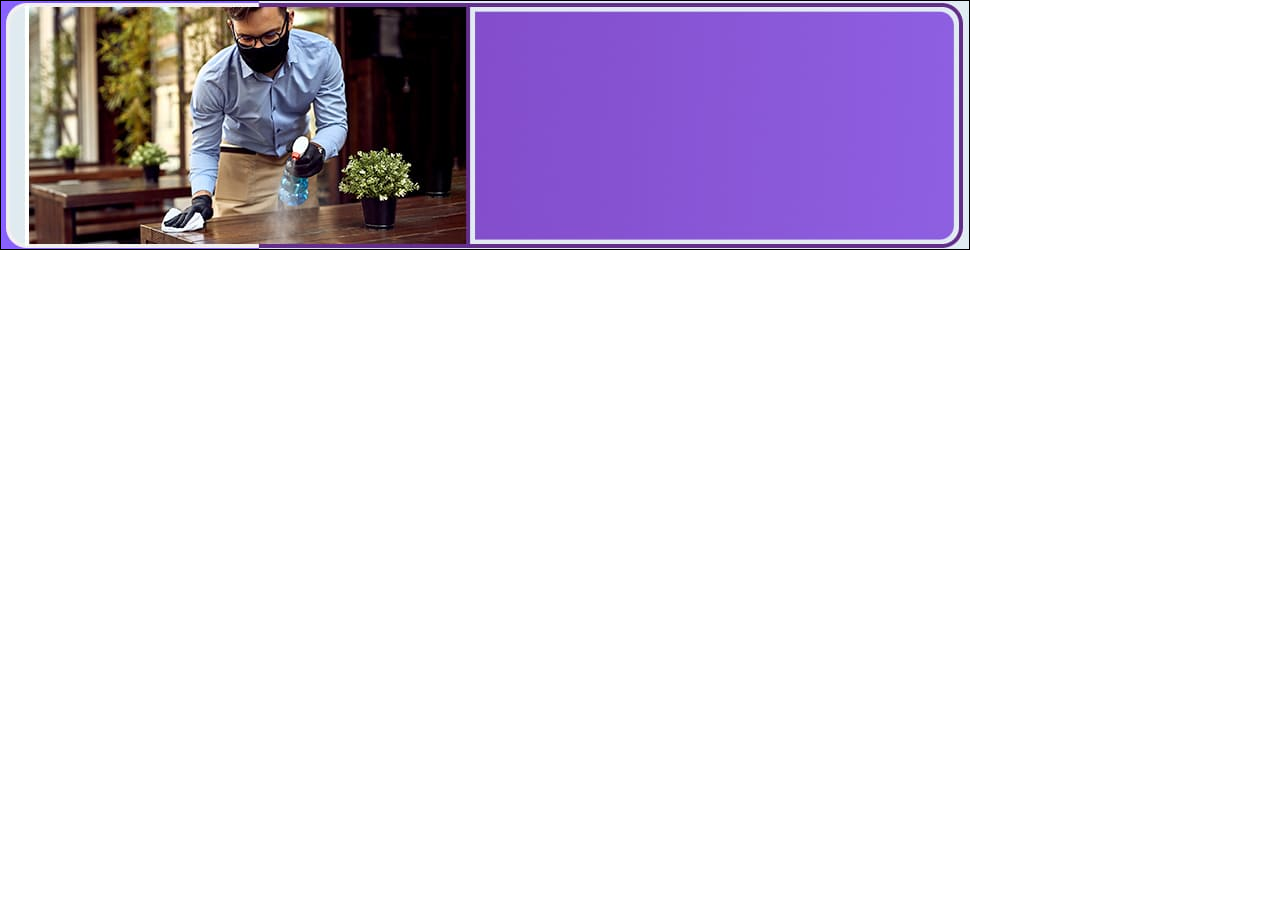
<file: banners/cuidados/970x250-geral/index.html>
<!DOCTYPE html>
<html><head><meta name="GCD" content="YTk3ODQ3ZWZhN2I4NzZmMzBkNTEwYjJlc3012badcbd9b052929bfcf77fb0065d"/>
  <meta charset="utf-8">
  <meta name="generator" content="Google Web Designer 10.0.2.0105">
  <meta name="template" content="Banner 3.0.0">
  <meta name="environment" content="gwd-genericad">
  <meta name="viewport" content="width=device-width, initial-scale=1.0">
  <style>gwd-page{display:block}.gwd-inactive{visibility:hidden}</style>
  <style>.gwd-pagedeck{position:relative;display:block}.gwd-pagedeck>.gwd-page.transparent{opacity:0}.gwd-pagedeck>.gwd-page{position:absolute;top:0;left:0;-webkit-transition-property:-webkit-transform,opacity;-moz-transition-property:transform,opacity;transition-property:transform,opacity}.gwd-pagedeck>.gwd-page.linear{transition-timing-function:linear}.gwd-pagedeck>.gwd-page.ease-in{transition-timing-function:ease-in}.gwd-pagedeck>.gwd-page.ease-out{transition-timing-function:ease-out}.gwd-pagedeck>.gwd-page.ease{transition-timing-function:ease}.gwd-pagedeck>.gwd-page.ease-in-out{transition-timing-function:ease-in-out}.linear *,.ease-in *,.ease-out *,.ease *,.ease-in-out *{-webkit-transform:translateZ(0);transform:translateZ(0)}</style>
  <style>gwd-image.scaled-proportionally>div.intermediate-element>img{background-repeat:no-repeat;background-position:center}gwd-image{display:inline-block}gwd-image>div.intermediate-element{width:100%;height:100%}gwd-image>div.intermediate-element>img{display:block;width:100%;height:100%}</style>
  <style type="text/css" id="gwd-lightbox-style">.gwd-lightbox{overflow:hidden}</style>
  <style type="text/css" id="gwd-text-style">p{margin:0px}h1{margin:0px}h2{margin:0px}h3{margin:0px}</style>
  <style type="text/css">html,body{width:100%;height:100%;margin:0px}.gwd-page-container{position:relative;width:100%;height:100%}.gwd-page-content{background-color:transparent;transform:matrix3d(1, 0, 0, 0, 0, 1, 0, 0, 0, 0, 1, 0, 0, 0, 0, 1);-webkit-transform:matrix3d(1, 0, 0, 0, 0, 1, 0, 0, 0, 0, 1, 0, 0, 0, 0, 1);-moz-transform:matrix3d(1, 0, 0, 0, 0, 1, 0, 0, 0, 0, 1, 0, 0, 0, 0, 1);perspective:1400px;-webkit-perspective:1400px;-moz-perspective:1400px;transform-style:preserve-3d;-webkit-transform-style:preserve-3d;-moz-transform-style:preserve-3d;position:absolute}.gwd-page-wrapper{background-color:#fff;position:absolute;transform:translateZ(0);-webkit-transform:translateZ(0);-moz-transform:translateZ(0)}.gwd-page-size{width:300px;height:250px}.gwd-image-da91{position:absolute;left:335px;top:239px;width:300px;height:250px}.gwd-image-fyd7{position:absolute;left:668px;top:280px;width:300px;height:250px}.gwd-image-1501{position:absolute;left:133px;top:125px;width:300px;height:250px}.gwd-image-13c2{position:absolute;top:0px;left:0px;width:970px;height:250px}.gwd-image-1swo{position:absolute;top:0px;left:0px;opacity:0;transform:translate3d(0, 0, 0);-webkit-transform:translate3d(0, 0, 0);-moz-transform:translate3d(0, 0, 0);transform-style:preserve-3d;-webkit-transform-style:preserve-3d;-moz-transform-style:preserve-3d;width:970px;height:250px}.gwd-image-18bv{position:absolute;top:0px;left:0px;opacity:0;transform-style:preserve-3d;-webkit-transform-style:preserve-3d;-moz-transform-style:preserve-3d;transform:translate3d(0, 0, 0);-webkit-transform:translate3d(0, 0, 0);-moz-transform:translate3d(0, 0, 0);width:970px;height:250px}.gwd-image-l9ll{position:absolute;top:0px;left:0px;opacity:0;transform:translate3d(0, 0, 0);-webkit-transform:translate3d(0, 0, 0);-moz-transform:translate3d(0, 0, 0);transform-style:preserve-3d;-webkit-transform-style:preserve-3d;-moz-transform-style:preserve-3d;width:970px;height:250px}.gwd-image-10z6{position:absolute;top:0px;left:0px;opacity:0;transform:translate3d(0, 0, 0);-webkit-transform:translate3d(0, 0, 0);-moz-transform:translate3d(0, 0, 0);width:970px;height:250px}.gwd-image-fdim{position:absolute;top:0px;left:0px;opacity:0;transform:translate3d(0, 0, 0);-webkit-transform:translate3d(0, 0, 0);-moz-transform:translate3d(0, 0, 0);transform-style:preserve-3d;-webkit-transform-style:preserve-3d;-moz-transform-style:preserve-3d;width:970px;height:250px}.gwd-image-1h2c{position:absolute;left:0px;opacity:0;width:970px;top:63.75px;height:250px;transform-style:preserve-3d;-webkit-transform-style:preserve-3d;-moz-transform-style:preserve-3d;transform:translate3d(0, -34px, 0);-webkit-transform:translate3d(0, -34px, 0);-moz-transform:translate3d(0, -34px, 0)}@keyframes gwd-gen-112ogwdanimation_gwd-keyframes{0%{transform:translate3d(0, -34px, 0);-webkit-transform:translate3d(0, -34px, 0);-moz-transform:translate3d(0, -34px, 0);opacity:0;height:250px;width:970px;left:0px;top:63.75px;animation-timing-function:ease;-webkit-animation-timing-function:ease;-moz-animation-timing-function:ease}15.625%{transform:translate3d(0, -64px, 0);-webkit-transform:translate3d(0, -64px, 0);-moz-transform:translate3d(0, -64px, 0);opacity:1;height:250px;width:970px;left:0px;top:63.75px;animation-timing-function:linear;-webkit-animation-timing-function:linear;-moz-animation-timing-function:linear}62.5%{transform:translate3d(0, -64px, 0);-webkit-transform:translate3d(0, -64px, 0);-moz-transform:translate3d(0, -64px, 0);opacity:1;height:250px;width:970px;left:0px;top:63.75px;animation-timing-function:ease;-webkit-animation-timing-function:ease;-moz-animation-timing-function:ease}70.3125%{transform:translate3d(0, -64px, 0);-webkit-transform:translate3d(0, -64px, 0);-moz-transform:translate3d(0, -64px, 0);opacity:0;height:250px;width:970px;left:0px;top:63.75px;animation-timing-function:ease;-webkit-animation-timing-function:ease;-moz-animation-timing-function:ease}78.125%{transform:translate3d(0, 0, 0);-webkit-transform:translate3d(0, 0, 0);-moz-transform:translate3d(0, 0, 0);opacity:0;height:250px;width:970px;left:0px;top:63.75px;animation-timing-function:ease;-webkit-animation-timing-function:ease;-moz-animation-timing-function:ease}85.9375%{transform:translate3d(0, 0, 0);-webkit-transform:translate3d(0, 0, 0);-moz-transform:translate3d(0, 0, 0);opacity:0;height:250px;width:970px;left:0px;top:63.75px;animation-timing-function:ease;-webkit-animation-timing-function:ease;-moz-animation-timing-function:ease}90.625%{transform:translate3d(0, 0, 0);-webkit-transform:translate3d(0, 0, 0);-moz-transform:translate3d(0, 0, 0);opacity:0;height:250px;width:970px;left:0px;top:63.75px;animation-timing-function:ease;-webkit-animation-timing-function:ease;-moz-animation-timing-function:ease}95.3125%{transform:translate3d(0, 0, 0);-webkit-transform:translate3d(0, 0, 0);-moz-transform:translate3d(0, 0, 0);opacity:0;height:250px;width:970px;left:0px;top:63.75px;animation-timing-function:ease;-webkit-animation-timing-function:ease;-moz-animation-timing-function:ease}100%{transform:translate3d(0, 0, 0);-webkit-transform:translate3d(0, 0, 0);-moz-transform:translate3d(0, 0, 0);opacity:0;height:250px;width:970px;left:0px;top:63.75px;animation-timing-function:ease;-webkit-animation-timing-function:ease;-moz-animation-timing-function:ease}}@-webkit-keyframes gwd-gen-112ogwdanimation_gwd-keyframes{0%{-webkit-transform:translate3d(0, -34px, 0);opacity:0;height:250px;width:970px;left:0px;top:63.75px;-webkit-animation-timing-function:ease}15.625%{-webkit-transform:translate3d(0, -64px, 0);opacity:1;height:250px;width:970px;left:0px;top:63.75px;-webkit-animation-timing-function:linear}62.5%{-webkit-transform:translate3d(0, -64px, 0);opacity:1;height:250px;width:970px;left:0px;top:63.75px;-webkit-animation-timing-function:ease}70.3125%{-webkit-transform:translate3d(0, -64px, 0);opacity:0;height:250px;width:970px;left:0px;top:63.75px;-webkit-animation-timing-function:ease}78.125%{-webkit-transform:translate3d(0, 0, 0);opacity:0;height:250px;width:970px;left:0px;top:63.75px;-webkit-animation-timing-function:ease}85.9375%{-webkit-transform:translate3d(0, 0, 0);opacity:0;height:250px;width:970px;left:0px;top:63.75px;-webkit-animation-timing-function:ease}90.625%{-webkit-transform:translate3d(0, 0, 0);opacity:0;height:250px;width:970px;left:0px;top:63.75px;-webkit-animation-timing-function:ease}95.3125%{-webkit-transform:translate3d(0, 0, 0);opacity:0;height:250px;width:970px;left:0px;top:63.75px;-webkit-animation-timing-function:ease}100%{-webkit-transform:translate3d(0, 0, 0);opacity:0;height:250px;width:970px;left:0px;top:63.75px;-webkit-animation-timing-function:ease}}@-moz-keyframes gwd-gen-112ogwdanimation_gwd-keyframes{0%{-moz-transform:translate3d(0, -34px, 0);opacity:0;height:250px;width:970px;left:0px;top:63.75px;-moz-animation-timing-function:ease}15.625%{-moz-transform:translate3d(0, -64px, 0);opacity:1;height:250px;width:970px;left:0px;top:63.75px;-moz-animation-timing-function:linear}62.5%{-moz-transform:translate3d(0, -64px, 0);opacity:1;height:250px;width:970px;left:0px;top:63.75px;-moz-animation-timing-function:ease}70.3125%{-moz-transform:translate3d(0, -64px, 0);opacity:0;height:250px;width:970px;left:0px;top:63.75px;-moz-animation-timing-function:ease}78.125%{-moz-transform:translate3d(0, 0, 0);opacity:0;height:250px;width:970px;left:0px;top:63.75px;-moz-animation-timing-function:ease}85.9375%{-moz-transform:translate3d(0, 0, 0);opacity:0;height:250px;width:970px;left:0px;top:63.75px;-moz-animation-timing-function:ease}90.625%{-moz-transform:translate3d(0, 0, 0);opacity:0;height:250px;width:970px;left:0px;top:63.75px;-moz-animation-timing-function:ease}95.3125%{-moz-transform:translate3d(0, 0, 0);opacity:0;height:250px;width:970px;left:0px;top:63.75px;-moz-animation-timing-function:ease}100%{-moz-transform:translate3d(0, 0, 0);opacity:0;height:250px;width:970px;left:0px;top:63.75px;-moz-animation-timing-function:ease}}#page1.gwd-play-animation .gwd-gen-112ogwdanimation{animation:6.4s linear 0s 1 normal forwards gwd-gen-112ogwdanimation_gwd-keyframes;-webkit-animation:6.4s linear 0s 1 normal forwards gwd-gen-112ogwdanimation_gwd-keyframes;-moz-animation:6.4s linear 0s 1 normal forwards gwd-gen-112ogwdanimation_gwd-keyframes}@keyframes gwd-gen-7hz2gwdanimation_gwd-keyframes{0%{transform:translate3d(0, 0, 0);-webkit-transform:translate3d(0, 0, 0);-moz-transform:translate3d(0, 0, 0);opacity:0;height:250px;width:970px;left:0px;top:0px;animation-timing-function:ease;-webkit-animation-timing-function:ease;-moz-animation-timing-function:ease}15.625%{transform:translate3d(0, 0, 0);-webkit-transform:translate3d(0, 0, 0);-moz-transform:translate3d(0, 0, 0);opacity:0;height:250px;width:970px;left:0px;top:0px;animation-timing-function:linear;-webkit-animation-timing-function:linear;-moz-animation-timing-function:linear}62.5%{transform:translate3d(0, 0, 0);-webkit-transform:translate3d(0, 0, 0);-moz-transform:translate3d(0, 0, 0);opacity:0;height:250px;width:970px;left:0px;top:0px;animation-timing-function:ease;-webkit-animation-timing-function:ease;-moz-animation-timing-function:ease}70.3125%{transform:translate3d(0, 0, 0);-webkit-transform:translate3d(0, 0, 0);-moz-transform:translate3d(0, 0, 0);opacity:0;height:250px;width:970px;left:0px;top:0px;animation-timing-function:ease;-webkit-animation-timing-function:ease;-moz-animation-timing-function:ease}78.125%{transform:translate3d(0, 0, 0);-webkit-transform:translate3d(0, 0, 0);-moz-transform:translate3d(0, 0, 0);opacity:0;height:250px;width:970px;left:0px;top:0px;animation-timing-function:ease;-webkit-animation-timing-function:ease;-moz-animation-timing-function:ease}85.9375%{transform:translate3d(0, 0, 0);-webkit-transform:translate3d(0, 0, 0);-moz-transform:translate3d(0, 0, 0);opacity:0;height:250px;width:970px;left:0px;top:0px;animation-timing-function:ease;-webkit-animation-timing-function:ease;-moz-animation-timing-function:ease}90.625%{transform:translate3d(0, 0, 0);-webkit-transform:translate3d(0, 0, 0);-moz-transform:translate3d(0, 0, 0);opacity:0;height:250px;width:970px;left:0px;top:0px;animation-timing-function:ease;-webkit-animation-timing-function:ease;-moz-animation-timing-function:ease}95.3125%{transform:translate3d(0, 30px, 0);-webkit-transform:translate3d(0, 30px, 0);-moz-transform:translate3d(0, 30px, 0);opacity:0;height:250px;width:970px;left:0px;top:0px;animation-timing-function:ease;-webkit-animation-timing-function:ease;-moz-animation-timing-function:ease}100%{transform:translate3d(0, 0, 0);-webkit-transform:translate3d(0, 0, 0);-moz-transform:translate3d(0, 0, 0);opacity:1;height:250px;width:970px;left:0px;top:0px;animation-timing-function:ease;-webkit-animation-timing-function:ease;-moz-animation-timing-function:ease}}@-webkit-keyframes gwd-gen-7hz2gwdanimation_gwd-keyframes{0%{-webkit-transform:translate3d(0, 0, 0);opacity:0;height:250px;width:970px;left:0px;top:0px;-webkit-animation-timing-function:ease}15.625%{-webkit-transform:translate3d(0, 0, 0);opacity:0;height:250px;width:970px;left:0px;top:0px;-webkit-animation-timing-function:linear}62.5%{-webkit-transform:translate3d(0, 0, 0);opacity:0;height:250px;width:970px;left:0px;top:0px;-webkit-animation-timing-function:ease}70.3125%{-webkit-transform:translate3d(0, 0, 0);opacity:0;height:250px;width:970px;left:0px;top:0px;-webkit-animation-timing-function:ease}78.125%{-webkit-transform:translate3d(0, 0, 0);opacity:0;height:250px;width:970px;left:0px;top:0px;-webkit-animation-timing-function:ease}85.9375%{-webkit-transform:translate3d(0, 0, 0);opacity:0;height:250px;width:970px;left:0px;top:0px;-webkit-animation-timing-function:ease}90.625%{-webkit-transform:translate3d(0, 0, 0);opacity:0;height:250px;width:970px;left:0px;top:0px;-webkit-animation-timing-function:ease}95.3125%{-webkit-transform:translate3d(0, 30px, 0);opacity:0;height:250px;width:970px;left:0px;top:0px;-webkit-animation-timing-function:ease}100%{-webkit-transform:translate3d(0, 0, 0);opacity:1;height:250px;width:970px;left:0px;top:0px;-webkit-animation-timing-function:ease}}@-moz-keyframes gwd-gen-7hz2gwdanimation_gwd-keyframes{0%{-moz-transform:translate3d(0, 0, 0);opacity:0;height:250px;width:970px;left:0px;top:0px;-moz-animation-timing-function:ease}15.625%{-moz-transform:translate3d(0, 0, 0);opacity:0;height:250px;width:970px;left:0px;top:0px;-moz-animation-timing-function:linear}62.5%{-moz-transform:translate3d(0, 0, 0);opacity:0;height:250px;width:970px;left:0px;top:0px;-moz-animation-timing-function:ease}70.3125%{-moz-transform:translate3d(0, 0, 0);opacity:0;height:250px;width:970px;left:0px;top:0px;-moz-animation-timing-function:ease}78.125%{-moz-transform:translate3d(0, 0, 0);opacity:0;height:250px;width:970px;left:0px;top:0px;-moz-animation-timing-function:ease}85.9375%{-moz-transform:translate3d(0, 0, 0);opacity:0;height:250px;width:970px;left:0px;top:0px;-moz-animation-timing-function:ease}90.625%{-moz-transform:translate3d(0, 0, 0);opacity:0;height:250px;width:970px;left:0px;top:0px;-moz-animation-timing-function:ease}95.3125%{-moz-transform:translate3d(0, 30px, 0);opacity:0;height:250px;width:970px;left:0px;top:0px;-moz-animation-timing-function:ease}100%{-moz-transform:translate3d(0, 0, 0);opacity:1;height:250px;width:970px;left:0px;top:0px;-moz-animation-timing-function:ease}}#page1.gwd-play-animation .gwd-gen-7hz2gwdanimation{animation:6.4s linear 0s 1 normal forwards gwd-gen-7hz2gwdanimation_gwd-keyframes;-webkit-animation:6.4s linear 0s 1 normal forwards gwd-gen-7hz2gwdanimation_gwd-keyframes;-moz-animation:6.4s linear 0s 1 normal forwards gwd-gen-7hz2gwdanimation_gwd-keyframes}@keyframes gwd-gen-1m7sgwdanimation_gwd-keyframes{0%{transform:translate3d(0, 0, 0);-webkit-transform:translate3d(0, 0, 0);-moz-transform:translate3d(0, 0, 0);opacity:0;height:250px;width:970px;left:0px;top:0px;animation-timing-function:ease;-webkit-animation-timing-function:ease;-moz-animation-timing-function:ease}15.625%{transform:translate3d(0, 0, 0);-webkit-transform:translate3d(0, 0, 0);-moz-transform:translate3d(0, 0, 0);opacity:0;height:250px;width:970px;left:0px;top:0px;animation-timing-function:linear;-webkit-animation-timing-function:linear;-moz-animation-timing-function:linear}62.5%{transform:translate3d(0, 0, 0);-webkit-transform:translate3d(0, 0, 0);-moz-transform:translate3d(0, 0, 0);opacity:0;height:250px;width:970px;left:0px;top:0px;animation-timing-function:linear;-webkit-animation-timing-function:linear;-moz-animation-timing-function:linear}70.3125%{transform:translate3d(0, 30px, 0);-webkit-transform:translate3d(0, 30px, 0);-moz-transform:translate3d(0, 30px, 0);opacity:0;height:250px;width:970px;left:0px;top:0px;animation-timing-function:ease;-webkit-animation-timing-function:ease;-moz-animation-timing-function:ease}78.125%{transform:translate3d(0, 0, 0);-webkit-transform:translate3d(0, 0, 0);-moz-transform:translate3d(0, 0, 0);opacity:1;height:250px;width:970px;left:0px;top:0px;animation-timing-function:ease;-webkit-animation-timing-function:ease;-moz-animation-timing-function:ease}85.9375%{transform:translate3d(0, 0, 0);-webkit-transform:translate3d(0, 0, 0);-moz-transform:translate3d(0, 0, 0);opacity:1;height:250px;width:970px;left:0px;top:0px;animation-timing-function:ease;-webkit-animation-timing-function:ease;-moz-animation-timing-function:ease}90.625%{transform:translate3d(0, 0, 0);-webkit-transform:translate3d(0, 0, 0);-moz-transform:translate3d(0, 0, 0);opacity:1;height:250px;width:970px;left:0px;top:0px;animation-timing-function:ease;-webkit-animation-timing-function:ease;-moz-animation-timing-function:ease}95.3125%{transform:translate3d(0, 0, 0);-webkit-transform:translate3d(0, 0, 0);-moz-transform:translate3d(0, 0, 0);opacity:1;height:250px;width:970px;left:0px;top:0px;animation-timing-function:ease;-webkit-animation-timing-function:ease;-moz-animation-timing-function:ease}100%{transform:translate3d(0, 0, 0);-webkit-transform:translate3d(0, 0, 0);-moz-transform:translate3d(0, 0, 0);opacity:1;height:250px;width:970px;left:0px;top:0px;animation-timing-function:ease;-webkit-animation-timing-function:ease;-moz-animation-timing-function:ease}}@-webkit-keyframes gwd-gen-1m7sgwdanimation_gwd-keyframes{0%{-webkit-transform:translate3d(0, 0, 0);opacity:0;height:250px;width:970px;left:0px;top:0px;-webkit-animation-timing-function:ease}15.625%{-webkit-transform:translate3d(0, 0, 0);opacity:0;height:250px;width:970px;left:0px;top:0px;-webkit-animation-timing-function:linear}62.5%{-webkit-transform:translate3d(0, 0, 0);opacity:0;height:250px;width:970px;left:0px;top:0px;-webkit-animation-timing-function:linear}70.3125%{-webkit-transform:translate3d(0, 30px, 0);opacity:0;height:250px;width:970px;left:0px;top:0px;-webkit-animation-timing-function:ease}78.125%{-webkit-transform:translate3d(0, 0, 0);opacity:1;height:250px;width:970px;left:0px;top:0px;-webkit-animation-timing-function:ease}85.9375%{-webkit-transform:translate3d(0, 0, 0);opacity:1;height:250px;width:970px;left:0px;top:0px;-webkit-animation-timing-function:ease}90.625%{-webkit-transform:translate3d(0, 0, 0);opacity:1;height:250px;width:970px;left:0px;top:0px;-webkit-animation-timing-function:ease}95.3125%{-webkit-transform:translate3d(0, 0, 0);opacity:1;height:250px;width:970px;left:0px;top:0px;-webkit-animation-timing-function:ease}100%{-webkit-transform:translate3d(0, 0, 0);opacity:1;height:250px;width:970px;left:0px;top:0px;-webkit-animation-timing-function:ease}}@-moz-keyframes gwd-gen-1m7sgwdanimation_gwd-keyframes{0%{-moz-transform:translate3d(0, 0, 0);opacity:0;height:250px;width:970px;left:0px;top:0px;-moz-animation-timing-function:ease}15.625%{-moz-transform:translate3d(0, 0, 0);opacity:0;height:250px;width:970px;left:0px;top:0px;-moz-animation-timing-function:linear}62.5%{-moz-transform:translate3d(0, 0, 0);opacity:0;height:250px;width:970px;left:0px;top:0px;-moz-animation-timing-function:linear}70.3125%{-moz-transform:translate3d(0, 30px, 0);opacity:0;height:250px;width:970px;left:0px;top:0px;-moz-animation-timing-function:ease}78.125%{-moz-transform:translate3d(0, 0, 0);opacity:1;height:250px;width:970px;left:0px;top:0px;-moz-animation-timing-function:ease}85.9375%{-moz-transform:translate3d(0, 0, 0);opacity:1;height:250px;width:970px;left:0px;top:0px;-moz-animation-timing-function:ease}90.625%{-moz-transform:translate3d(0, 0, 0);opacity:1;height:250px;width:970px;left:0px;top:0px;-moz-animation-timing-function:ease}95.3125%{-moz-transform:translate3d(0, 0, 0);opacity:1;height:250px;width:970px;left:0px;top:0px;-moz-animation-timing-function:ease}100%{-moz-transform:translate3d(0, 0, 0);opacity:1;height:250px;width:970px;left:0px;top:0px;-moz-animation-timing-function:ease}}#page1.gwd-play-animation .gwd-gen-1m7sgwdanimation{animation:6.4s linear 0s 1 normal forwards gwd-gen-1m7sgwdanimation_gwd-keyframes;-webkit-animation:6.4s linear 0s 1 normal forwards gwd-gen-1m7sgwdanimation_gwd-keyframes;-moz-animation:6.4s linear 0s 1 normal forwards gwd-gen-1m7sgwdanimation_gwd-keyframes}@keyframes gwd-gen-1k7qgwdanimation_gwd-keyframes{0%{transform:translate3d(0, 0, 0);-webkit-transform:translate3d(0, 0, 0);-moz-transform:translate3d(0, 0, 0);opacity:0;height:250px;width:970px;left:0px;top:0px;animation-timing-function:ease;-webkit-animation-timing-function:ease;-moz-animation-timing-function:ease}15.625%{transform:translate3d(0, 0, 0);-webkit-transform:translate3d(0, 0, 0);-moz-transform:translate3d(0, 0, 0);opacity:0;height:250px;width:970px;left:0px;top:0px;animation-timing-function:linear;-webkit-animation-timing-function:linear;-moz-animation-timing-function:linear}62.5%{transform:translate3d(0, 0, 0);-webkit-transform:translate3d(0, 0, 0);-moz-transform:translate3d(0, 0, 0);opacity:0;height:250px;width:970px;left:0px;top:0px;animation-timing-function:linear;-webkit-animation-timing-function:linear;-moz-animation-timing-function:linear}70.3125%{transform:translate3d(0, 0, 0);-webkit-transform:translate3d(0, 0, 0);-moz-transform:translate3d(0, 0, 0);opacity:0;height:250px;width:970px;left:0px;top:0px;animation-timing-function:ease;-webkit-animation-timing-function:ease;-moz-animation-timing-function:ease}78.125%{transform:translate3d(0, 30px, 0);-webkit-transform:translate3d(0, 30px, 0);-moz-transform:translate3d(0, 30px, 0);opacity:0;height:250px;width:970px;left:0px;top:0px;animation-timing-function:ease;-webkit-animation-timing-function:ease;-moz-animation-timing-function:ease}85.9375%{transform:translate3d(0, 0, 0);-webkit-transform:translate3d(0, 0, 0);-moz-transform:translate3d(0, 0, 0);opacity:1;height:250px;width:970px;left:0px;top:0px;animation-timing-function:ease;-webkit-animation-timing-function:ease;-moz-animation-timing-function:ease}90.625%{transform:translate3d(0, 0, 0);-webkit-transform:translate3d(0, 0, 0);-moz-transform:translate3d(0, 0, 0);opacity:1;height:250px;width:970px;left:0px;top:0px;animation-timing-function:ease;-webkit-animation-timing-function:ease;-moz-animation-timing-function:ease}95.3125%{transform:translate3d(0, 0, 0);-webkit-transform:translate3d(0, 0, 0);-moz-transform:translate3d(0, 0, 0);opacity:1;height:250px;width:970px;left:0px;top:0px;animation-timing-function:ease;-webkit-animation-timing-function:ease;-moz-animation-timing-function:ease}100%{transform:translate3d(0, 0, 0);-webkit-transform:translate3d(0, 0, 0);-moz-transform:translate3d(0, 0, 0);opacity:1;height:250px;width:970px;left:0px;top:0px;animation-timing-function:ease;-webkit-animation-timing-function:ease;-moz-animation-timing-function:ease}}@-webkit-keyframes gwd-gen-1k7qgwdanimation_gwd-keyframes{0%{-webkit-transform:translate3d(0, 0, 0);opacity:0;height:250px;width:970px;left:0px;top:0px;-webkit-animation-timing-function:ease}15.625%{-webkit-transform:translate3d(0, 0, 0);opacity:0;height:250px;width:970px;left:0px;top:0px;-webkit-animation-timing-function:linear}62.5%{-webkit-transform:translate3d(0, 0, 0);opacity:0;height:250px;width:970px;left:0px;top:0px;-webkit-animation-timing-function:linear}70.3125%{-webkit-transform:translate3d(0, 0, 0);opacity:0;height:250px;width:970px;left:0px;top:0px;-webkit-animation-timing-function:ease}78.125%{-webkit-transform:translate3d(0, 30px, 0);opacity:0;height:250px;width:970px;left:0px;top:0px;-webkit-animation-timing-function:ease}85.9375%{-webkit-transform:translate3d(0, 0, 0);opacity:1;height:250px;width:970px;left:0px;top:0px;-webkit-animation-timing-function:ease}90.625%{-webkit-transform:translate3d(0, 0, 0);opacity:1;height:250px;width:970px;left:0px;top:0px;-webkit-animation-timing-function:ease}95.3125%{-webkit-transform:translate3d(0, 0, 0);opacity:1;height:250px;width:970px;left:0px;top:0px;-webkit-animation-timing-function:ease}100%{-webkit-transform:translate3d(0, 0, 0);opacity:1;height:250px;width:970px;left:0px;top:0px;-webkit-animation-timing-function:ease}}@-moz-keyframes gwd-gen-1k7qgwdanimation_gwd-keyframes{0%{-moz-transform:translate3d(0, 0, 0);opacity:0;height:250px;width:970px;left:0px;top:0px;-moz-animation-timing-function:ease}15.625%{-moz-transform:translate3d(0, 0, 0);opacity:0;height:250px;width:970px;left:0px;top:0px;-moz-animation-timing-function:linear}62.5%{-moz-transform:translate3d(0, 0, 0);opacity:0;height:250px;width:970px;left:0px;top:0px;-moz-animation-timing-function:linear}70.3125%{-moz-transform:translate3d(0, 0, 0);opacity:0;height:250px;width:970px;left:0px;top:0px;-moz-animation-timing-function:ease}78.125%{-moz-transform:translate3d(0, 30px, 0);opacity:0;height:250px;width:970px;left:0px;top:0px;-moz-animation-timing-function:ease}85.9375%{-moz-transform:translate3d(0, 0, 0);opacity:1;height:250px;width:970px;left:0px;top:0px;-moz-animation-timing-function:ease}90.625%{-moz-transform:translate3d(0, 0, 0);opacity:1;height:250px;width:970px;left:0px;top:0px;-moz-animation-timing-function:ease}95.3125%{-moz-transform:translate3d(0, 0, 0);opacity:1;height:250px;width:970px;left:0px;top:0px;-moz-animation-timing-function:ease}100%{-moz-transform:translate3d(0, 0, 0);opacity:1;height:250px;width:970px;left:0px;top:0px;-moz-animation-timing-function:ease}}#page1.gwd-play-animation .gwd-gen-1k7qgwdanimation{animation:6.4s linear 0s 1 normal forwards gwd-gen-1k7qgwdanimation_gwd-keyframes;-webkit-animation:6.4s linear 0s 1 normal forwards gwd-gen-1k7qgwdanimation_gwd-keyframes;-moz-animation:6.4s linear 0s 1 normal forwards gwd-gen-1k7qgwdanimation_gwd-keyframes}@keyframes gwd-gen-14dhgwdanimation_gwd-keyframes{0%{transform:translate3d(0, 0, 0);-webkit-transform:translate3d(0, 0, 0);-moz-transform:translate3d(0, 0, 0);opacity:0;height:250px;width:970px;left:0px;top:0px;animation-timing-function:ease;-webkit-animation-timing-function:ease;-moz-animation-timing-function:ease}15.625%{transform:translate3d(0, 0, 0);-webkit-transform:translate3d(0, 0, 0);-moz-transform:translate3d(0, 0, 0);opacity:0;height:250px;width:970px;left:0px;top:0px;animation-timing-function:linear;-webkit-animation-timing-function:linear;-moz-animation-timing-function:linear}62.5%{transform:translate3d(0, 0, 0);-webkit-transform:translate3d(0, 0, 0);-moz-transform:translate3d(0, 0, 0);opacity:0;height:250px;width:970px;left:0px;top:0px;animation-timing-function:linear;-webkit-animation-timing-function:linear;-moz-animation-timing-function:linear}70.3125%{transform:translate3d(0, 0, 0);-webkit-transform:translate3d(0, 0, 0);-moz-transform:translate3d(0, 0, 0);opacity:0;height:250px;width:970px;left:0px;top:0px;animation-timing-function:ease;-webkit-animation-timing-function:ease;-moz-animation-timing-function:ease}78.125%{transform:translate3d(0, 0, 0);-webkit-transform:translate3d(0, 0, 0);-moz-transform:translate3d(0, 0, 0);opacity:0;height:250px;width:970px;left:0px;top:0px;animation-timing-function:ease;-webkit-animation-timing-function:ease;-moz-animation-timing-function:ease}85.9375%{transform:translate3d(0, 30px, 0);-webkit-transform:translate3d(0, 30px, 0);-moz-transform:translate3d(0, 30px, 0);opacity:0;height:250px;width:970px;left:0px;top:0px;animation-timing-function:ease;-webkit-animation-timing-function:ease;-moz-animation-timing-function:ease}90.625%{transform:translate3d(0, 0, 0);-webkit-transform:translate3d(0, 0, 0);-moz-transform:translate3d(0, 0, 0);opacity:1;height:250px;width:970px;left:0px;top:0px;animation-timing-function:ease;-webkit-animation-timing-function:ease;-moz-animation-timing-function:ease}95.3125%{transform:translate3d(0, 0, 0);-webkit-transform:translate3d(0, 0, 0);-moz-transform:translate3d(0, 0, 0);opacity:1;height:250px;width:970px;left:0px;top:0px;animation-timing-function:ease;-webkit-animation-timing-function:ease;-moz-animation-timing-function:ease}100%{transform:translate3d(0, 0, 0);-webkit-transform:translate3d(0, 0, 0);-moz-transform:translate3d(0, 0, 0);opacity:1;height:250px;width:970px;left:0px;top:0px;animation-timing-function:linear;-webkit-animation-timing-function:linear;-moz-animation-timing-function:linear}}@-webkit-keyframes gwd-gen-14dhgwdanimation_gwd-keyframes{0%{-webkit-transform:translate3d(0, 0, 0);opacity:0;height:250px;width:970px;left:0px;top:0px;-webkit-animation-timing-function:ease}15.625%{-webkit-transform:translate3d(0, 0, 0);opacity:0;height:250px;width:970px;left:0px;top:0px;-webkit-animation-timing-function:linear}62.5%{-webkit-transform:translate3d(0, 0, 0);opacity:0;height:250px;width:970px;left:0px;top:0px;-webkit-animation-timing-function:linear}70.3125%{-webkit-transform:translate3d(0, 0, 0);opacity:0;height:250px;width:970px;left:0px;top:0px;-webkit-animation-timing-function:ease}78.125%{-webkit-transform:translate3d(0, 0, 0);opacity:0;height:250px;width:970px;left:0px;top:0px;-webkit-animation-timing-function:ease}85.9375%{-webkit-transform:translate3d(0, 30px, 0);opacity:0;height:250px;width:970px;left:0px;top:0px;-webkit-animation-timing-function:ease}90.625%{-webkit-transform:translate3d(0, 0, 0);opacity:1;height:250px;width:970px;left:0px;top:0px;-webkit-animation-timing-function:ease}95.3125%{-webkit-transform:translate3d(0, 0, 0);opacity:1;height:250px;width:970px;left:0px;top:0px;-webkit-animation-timing-function:ease}100%{-webkit-transform:translate3d(0, 0, 0);opacity:1;height:250px;width:970px;left:0px;top:0px;-webkit-animation-timing-function:linear}}@-moz-keyframes gwd-gen-14dhgwdanimation_gwd-keyframes{0%{-moz-transform:translate3d(0, 0, 0);opacity:0;height:250px;width:970px;left:0px;top:0px;-moz-animation-timing-function:ease}15.625%{-moz-transform:translate3d(0, 0, 0);opacity:0;height:250px;width:970px;left:0px;top:0px;-moz-animation-timing-function:linear}62.5%{-moz-transform:translate3d(0, 0, 0);opacity:0;height:250px;width:970px;left:0px;top:0px;-moz-animation-timing-function:linear}70.3125%{-moz-transform:translate3d(0, 0, 0);opacity:0;height:250px;width:970px;left:0px;top:0px;-moz-animation-timing-function:ease}78.125%{-moz-transform:translate3d(0, 0, 0);opacity:0;height:250px;width:970px;left:0px;top:0px;-moz-animation-timing-function:ease}85.9375%{-moz-transform:translate3d(0, 30px, 0);opacity:0;height:250px;width:970px;left:0px;top:0px;-moz-animation-timing-function:ease}90.625%{-moz-transform:translate3d(0, 0, 0);opacity:1;height:250px;width:970px;left:0px;top:0px;-moz-animation-timing-function:ease}95.3125%{-moz-transform:translate3d(0, 0, 0);opacity:1;height:250px;width:970px;left:0px;top:0px;-moz-animation-timing-function:ease}100%{-moz-transform:translate3d(0, 0, 0);opacity:1;height:250px;width:970px;left:0px;top:0px;-moz-animation-timing-function:linear}}#page1.gwd-play-animation .gwd-gen-14dhgwdanimation{animation:6.4s linear 0s 1 normal forwards gwd-gen-14dhgwdanimation_gwd-keyframes;-webkit-animation:6.4s linear 0s 1 normal forwards gwd-gen-14dhgwdanimation_gwd-keyframes;-moz-animation:6.4s linear 0s 1 normal forwards gwd-gen-14dhgwdanimation_gwd-keyframes}@keyframes gwd-gen-1s1zgwdanimation_gwd-keyframes{0%{transform:translate3d(0, 0, 0);-webkit-transform:translate3d(0, 0, 0);-moz-transform:translate3d(0, 0, 0);opacity:0;height:250px;width:970px;left:0px;top:0px;animation-timing-function:ease;-webkit-animation-timing-function:ease;-moz-animation-timing-function:ease}15.625%{transform:translate3d(0, 0, 0);-webkit-transform:translate3d(0, 0, 0);-moz-transform:translate3d(0, 0, 0);opacity:0;height:250px;width:970px;left:0px;top:0px;animation-timing-function:linear;-webkit-animation-timing-function:linear;-moz-animation-timing-function:linear}62.5%{transform:translate3d(0, 0, 0);-webkit-transform:translate3d(0, 0, 0);-moz-transform:translate3d(0, 0, 0);opacity:0;height:250px;width:970px;left:0px;top:0px;animation-timing-function:linear;-webkit-animation-timing-function:linear;-moz-animation-timing-function:linear}70.3125%{transform:translate3d(0, 0, 0);-webkit-transform:translate3d(0, 0, 0);-moz-transform:translate3d(0, 0, 0);opacity:0;height:250px;width:970px;left:0px;top:0px;animation-timing-function:ease;-webkit-animation-timing-function:ease;-moz-animation-timing-function:ease}78.125%{transform:translate3d(0, 0, 0);-webkit-transform:translate3d(0, 0, 0);-moz-transform:translate3d(0, 0, 0);opacity:0;height:250px;width:970px;left:0px;top:0px;animation-timing-function:ease;-webkit-animation-timing-function:ease;-moz-animation-timing-function:ease}85.9375%{transform:translate3d(0, 0, 0);-webkit-transform:translate3d(0, 0, 0);-moz-transform:translate3d(0, 0, 0);opacity:0;height:250px;width:970px;left:0px;top:0px;animation-timing-function:ease;-webkit-animation-timing-function:ease;-moz-animation-timing-function:ease}90.625%{transform:translate3d(0, 30px, 0);-webkit-transform:translate3d(0, 30px, 0);-moz-transform:translate3d(0, 30px, 0);opacity:0;height:250px;width:970px;left:0px;top:0px;animation-timing-function:ease;-webkit-animation-timing-function:ease;-moz-animation-timing-function:ease}95.3125%{transform:translate3d(0, 0, 0);-webkit-transform:translate3d(0, 0, 0);-moz-transform:translate3d(0, 0, 0);opacity:1;height:250px;width:970px;left:0px;top:0px;animation-timing-function:ease;-webkit-animation-timing-function:ease;-moz-animation-timing-function:ease}100%{transform:translate3d(0, 0, 0);-webkit-transform:translate3d(0, 0, 0);-moz-transform:translate3d(0, 0, 0);opacity:1;height:250px;width:970px;left:0px;top:0px;animation-timing-function:linear;-webkit-animation-timing-function:linear;-moz-animation-timing-function:linear}}@-webkit-keyframes gwd-gen-1s1zgwdanimation_gwd-keyframes{0%{-webkit-transform:translate3d(0, 0, 0);opacity:0;height:250px;width:970px;left:0px;top:0px;-webkit-animation-timing-function:ease}15.625%{-webkit-transform:translate3d(0, 0, 0);opacity:0;height:250px;width:970px;left:0px;top:0px;-webkit-animation-timing-function:linear}62.5%{-webkit-transform:translate3d(0, 0, 0);opacity:0;height:250px;width:970px;left:0px;top:0px;-webkit-animation-timing-function:linear}70.3125%{-webkit-transform:translate3d(0, 0, 0);opacity:0;height:250px;width:970px;left:0px;top:0px;-webkit-animation-timing-function:ease}78.125%{-webkit-transform:translate3d(0, 0, 0);opacity:0;height:250px;width:970px;left:0px;top:0px;-webkit-animation-timing-function:ease}85.9375%{-webkit-transform:translate3d(0, 0, 0);opacity:0;height:250px;width:970px;left:0px;top:0px;-webkit-animation-timing-function:ease}90.625%{-webkit-transform:translate3d(0, 30px, 0);opacity:0;height:250px;width:970px;left:0px;top:0px;-webkit-animation-timing-function:ease}95.3125%{-webkit-transform:translate3d(0, 0, 0);opacity:1;height:250px;width:970px;left:0px;top:0px;-webkit-animation-timing-function:ease}100%{-webkit-transform:translate3d(0, 0, 0);opacity:1;height:250px;width:970px;left:0px;top:0px;-webkit-animation-timing-function:linear}}@-moz-keyframes gwd-gen-1s1zgwdanimation_gwd-keyframes{0%{-moz-transform:translate3d(0, 0, 0);opacity:0;height:250px;width:970px;left:0px;top:0px;-moz-animation-timing-function:ease}15.625%{-moz-transform:translate3d(0, 0, 0);opacity:0;height:250px;width:970px;left:0px;top:0px;-moz-animation-timing-function:linear}62.5%{-moz-transform:translate3d(0, 0, 0);opacity:0;height:250px;width:970px;left:0px;top:0px;-moz-animation-timing-function:linear}70.3125%{-moz-transform:translate3d(0, 0, 0);opacity:0;height:250px;width:970px;left:0px;top:0px;-moz-animation-timing-function:ease}78.125%{-moz-transform:translate3d(0, 0, 0);opacity:0;height:250px;width:970px;left:0px;top:0px;-moz-animation-timing-function:ease}85.9375%{-moz-transform:translate3d(0, 0, 0);opacity:0;height:250px;width:970px;left:0px;top:0px;-moz-animation-timing-function:ease}90.625%{-moz-transform:translate3d(0, 30px, 0);opacity:0;height:250px;width:970px;left:0px;top:0px;-moz-animation-timing-function:ease}95.3125%{-moz-transform:translate3d(0, 0, 0);opacity:1;height:250px;width:970px;left:0px;top:0px;-moz-animation-timing-function:ease}100%{-moz-transform:translate3d(0, 0, 0);opacity:1;height:250px;width:970px;left:0px;top:0px;-moz-animation-timing-function:linear}}#page1.gwd-play-animation .gwd-gen-1s1zgwdanimation{animation:6.4s linear 0s 1 normal forwards gwd-gen-1s1zgwdanimation_gwd-keyframes;-webkit-animation:6.4s linear 0s 1 normal forwards gwd-gen-1s1zgwdanimation_gwd-keyframes;-moz-animation:6.4s linear 0s 1 normal forwards gwd-gen-1s1zgwdanimation_gwd-keyframes}.gwd-div-dtrf{width:970px;height:250px}.gwd-page-csa0{width:970px;height:250px}@keyframes gwd-gen-19k0gwdanimation_gwd-keyframes{0%{height:250px;width:970px;left:0px;top:0px;animation-timing-function:ease;-webkit-animation-timing-function:ease;-moz-animation-timing-function:ease}15.625%{height:250px;width:970px;left:0px;top:0px;animation-timing-function:linear;-webkit-animation-timing-function:linear;-moz-animation-timing-function:linear}62.5%{height:250px;width:970px;left:0px;top:0px;animation-timing-function:linear;-webkit-animation-timing-function:linear;-moz-animation-timing-function:linear}70.3125%{height:250px;width:970px;left:0px;top:0px;animation-timing-function:ease;-webkit-animation-timing-function:ease;-moz-animation-timing-function:ease}78.125%{height:250px;width:970px;left:0px;top:0px;animation-timing-function:ease;-webkit-animation-timing-function:ease;-moz-animation-timing-function:ease}85.9375%{height:250px;width:970px;left:0px;top:0px;animation-timing-function:ease;-webkit-animation-timing-function:ease;-moz-animation-timing-function:ease}90.625%{height:250px;width:970px;left:0px;top:0px;animation-timing-function:ease;-webkit-animation-timing-function:ease;-moz-animation-timing-function:ease}95.3125%{height:250px;width:970px;left:0px;top:0px;animation-timing-function:ease;-webkit-animation-timing-function:ease;-moz-animation-timing-function:ease}100%{height:250px;width:970px;left:0px;top:0px;animation-timing-function:linear;-webkit-animation-timing-function:linear;-moz-animation-timing-function:linear}}@-webkit-keyframes gwd-gen-19k0gwdanimation_gwd-keyframes{0%{height:250px;width:970px;left:0px;top:0px;-webkit-animation-timing-function:ease}15.625%{height:250px;width:970px;left:0px;top:0px;-webkit-animation-timing-function:linear}62.5%{height:250px;width:970px;left:0px;top:0px;-webkit-animation-timing-function:linear}70.3125%{height:250px;width:970px;left:0px;top:0px;-webkit-animation-timing-function:ease}78.125%{height:250px;width:970px;left:0px;top:0px;-webkit-animation-timing-function:ease}85.9375%{height:250px;width:970px;left:0px;top:0px;-webkit-animation-timing-function:ease}90.625%{height:250px;width:970px;left:0px;top:0px;-webkit-animation-timing-function:ease}95.3125%{height:250px;width:970px;left:0px;top:0px;-webkit-animation-timing-function:ease}100%{height:250px;width:970px;left:0px;top:0px;-webkit-animation-timing-function:linear}}@-moz-keyframes gwd-gen-19k0gwdanimation_gwd-keyframes{0%{height:250px;width:970px;left:0px;top:0px;-moz-animation-timing-function:ease}15.625%{height:250px;width:970px;left:0px;top:0px;-moz-animation-timing-function:linear}62.5%{height:250px;width:970px;left:0px;top:0px;-moz-animation-timing-function:linear}70.3125%{height:250px;width:970px;left:0px;top:0px;-moz-animation-timing-function:ease}78.125%{height:250px;width:970px;left:0px;top:0px;-moz-animation-timing-function:ease}85.9375%{height:250px;width:970px;left:0px;top:0px;-moz-animation-timing-function:ease}90.625%{height:250px;width:970px;left:0px;top:0px;-moz-animation-timing-function:ease}95.3125%{height:250px;width:970px;left:0px;top:0px;-moz-animation-timing-function:ease}100%{height:250px;width:970px;left:0px;top:0px;-moz-animation-timing-function:linear}}#page1.gwd-play-animation .gwd-gen-19k0gwdanimation{animation:6.4s linear 0s 1 normal forwards gwd-gen-19k0gwdanimation_gwd-keyframes;-webkit-animation:6.4s linear 0s 1 normal forwards gwd-gen-19k0gwdanimation_gwd-keyframes;-moz-animation:6.4s linear 0s 1 normal forwards gwd-gen-19k0gwdanimation_gwd-keyframes}</style>
  <script data-source="googbase_min.js" data-version="4" data-exports-type="googbase">(function(){/*

 Copyright The Closure Library Authors.
 SPDX-License-Identifier: Apache-2.0
*/
(window.goog=window.goog||{}).inherits=function(a,c){function d(){}d.prototype=c.prototype;a.b=c.prototype;a.prototype=new d;a.prototype.constructor=a;a.a=function(f,g,h){for(var e=Array(arguments.length-2),b=2;b<arguments.length;b++)e[b-2]=arguments[b];return c.prototype[g].apply(f,e)}};}).call(this);
</script>
  <script data-source="gwd_webcomponents_v1_min.js" data-version="2" data-exports-type="gwd_webcomponents_v1">/*

 Copyright The Closure Library Authors.
 SPDX-License-Identifier: Apache-2.0
*/
/*

 Copyright (c) 2016 The Polymer Project Authors. All rights reserved.
 This code may only be used under the BSD style license found at
 http://polymer.github.io/LICENSE.txt The complete set of authors may be found
 at http://polymer.github.io/AUTHORS.txt The complete set of contributors may
 be found at http://polymer.github.io/CONTRIBUTORS.txt Code distributed by
 Google as part of the polymer project is also subject to an additional IP
 rights grant found at http://polymer.github.io/PATENTS.txt
*/
(function(){if(void 0!==window.Reflect&&void 0!==window.customElements&&!window.customElements.polyfillWrapFlushCallback){var BuiltInHTMLElement=HTMLElement;window.HTMLElement=function(){return Reflect.construct(BuiltInHTMLElement,[],this.constructor)};HTMLElement.prototype=BuiltInHTMLElement.prototype;HTMLElement.prototype.constructor=HTMLElement;Object.setPrototypeOf(HTMLElement,BuiltInHTMLElement)}})();
(function(){/*

 Copyright The Closure Library Authors.
 SPDX-License-Identifier: Apache-2.0
*/
var n;/*

 Copyright (c) 2020 The Polymer Project Authors. All rights reserved.
 This code may only be used under the BSD style license found at
 http://polymer.github.io/LICENSE.txt The complete set of authors may be found
 at http://polymer.github.io/AUTHORS.txt The complete set of contributors may
 be found at http://polymer.github.io/CONTRIBUTORS.txt Code distributed by
 Google as part of the polymer project is also subject to an additional IP
 rights grant found at http://polymer.github.io/PATENTS.txt
*/
/*

 Copyright (c) 2016 The Polymer Project Authors. All rights reserved.
 This code may only be used under the BSD style license found at
 http://polymer.github.io/LICENSE.txt The complete set of authors may be found
 at http://polymer.github.io/AUTHORS.txt The complete set of contributors may
 be found at http://polymer.github.io/CONTRIBUTORS.txt Code distributed by
 Google as part of the polymer project is also subject to an additional IP
 rights grant found at http://polymer.github.io/PATENTS.txt
*/
var p=window.Document.prototype.createElement,q=window.Document.prototype.createElementNS,aa=window.Document.prototype.importNode,ba=window.Document.prototype.prepend,ca=window.Document.prototype.append,da=window.DocumentFragment.prototype.prepend,ea=window.DocumentFragment.prototype.append,r=window.Node.prototype.cloneNode,t=window.Node.prototype.appendChild,u=window.Node.prototype.insertBefore,v=window.Node.prototype.removeChild,w=window.Node.prototype.replaceChild,x=Object.getOwnPropertyDescriptor(window.Node.prototype,
"textContent"),z=window.Element.prototype.attachShadow,A=Object.getOwnPropertyDescriptor(window.Element.prototype,"innerHTML"),B=window.Element.prototype.getAttribute,C=window.Element.prototype.setAttribute,D=window.Element.prototype.removeAttribute,E=window.Element.prototype.getAttributeNS,F=window.Element.prototype.setAttributeNS,G=window.Element.prototype.removeAttributeNS,H=window.Element.prototype.insertAdjacentElement,fa=window.Element.prototype.insertAdjacentHTML,ha=window.Element.prototype.prepend,
ia=window.Element.prototype.append,ja=window.Element.prototype.before,ka=window.Element.prototype.after,la=window.Element.prototype.replaceWith,ma=window.Element.prototype.remove,na=window.HTMLElement,I=Object.getOwnPropertyDescriptor(window.HTMLElement.prototype,"innerHTML"),oa=window.HTMLElement.prototype.insertAdjacentElement,pa=window.HTMLElement.prototype.insertAdjacentHTML;var qa=function(){var a=new Set;"annotation-xml color-profile font-face font-face-src font-face-uri font-face-format font-face-name missing-glyph".split(" ").forEach(function(b){return a.add(b)});return a}();function ra(a){var b=qa.has(a);a=/^[a-z][.0-9_a-z]*-[-.0-9_a-z]*$/.test(a);return!b&&a}var sa=document.contains?document.contains.bind(document):document.documentElement.contains.bind(document.documentElement);
function J(a){var b=a.isConnected;if(void 0!==b)return b;if(sa(a))return!0;for(;a&&!(a.__CE_isImportDocument||a instanceof Document);)a=a.parentNode||(window.ShadowRoot&&a instanceof ShadowRoot?a.host:void 0);return!(!a||!(a.__CE_isImportDocument||a instanceof Document))}function K(a){var b=a.children;if(b)return Array.prototype.slice.call(b);b=[];for(a=a.firstChild;a;a=a.nextSibling)a.nodeType===Node.ELEMENT_NODE&&b.push(a);return b}
function L(a,b){for(;b&&b!==a&&!b.nextSibling;)b=b.parentNode;return b&&b!==a?b.nextSibling:null}
function M(a,b,c){for(var e=a;e;){if(e.nodeType===Node.ELEMENT_NODE){var d=e;b(d);var f=d.localName;if("link"===f&&"import"===d.getAttribute("rel")){e=d.import;void 0===c&&(c=new Set);if(e instanceof Node&&!c.has(e))for(c.add(e),e=e.firstChild;e;e=e.nextSibling)M(e,b,c);e=L(a,d);continue}else if("template"===f){e=L(a,d);continue}if(d=d.__CE_shadowRoot)for(d=d.firstChild;d;d=d.nextSibling)M(d,b,c)}e=e.firstChild?e.firstChild:L(a,e)}};function ta(){var a=!(null===N||void 0===N||!N.noDocumentConstructionObserver),b=!(null===N||void 0===N||!N.shadyDomFastWalk);this.f=[];this.s=[];this.c=!1;this.shadyDomFastWalk=b;this.K=!a}function O(a,b,c,e){var d=window.ShadyDom;if(a.shadyDomFastWalk&&d&&d.inUse){if(b.nodeType===Node.ELEMENT_NODE&&c(b),b.querySelectorAll)for(a=d.nativeMethods.querySelectorAll.call(b,"*"),b=0;b<a.length;b++)c(a[b])}else M(b,c,e)}function ua(a,b){a.c=!0;a.f.push(b)}function va(a,b){a.c=!0;a.s.push(b)}
function P(a,b){a.c&&O(a,b,function(c){return Q(a,c)})}function Q(a,b){if(a.c&&!b.__CE_patched){b.__CE_patched=!0;for(var c=0;c<a.f.length;c++)a.f[c](b);for(c=0;c<a.s.length;c++)a.s[c](b)}}function R(a,b){var c=[];O(a,b,function(d){return c.push(d)});for(b=0;b<c.length;b++){var e=c[b];1===e.__CE_state?a.connectedCallback(e):S(a,e)}}function T(a,b){var c=[];O(a,b,function(d){return c.push(d)});for(b=0;b<c.length;b++){var e=c[b];1===e.__CE_state&&a.disconnectedCallback(e)}}
function U(a,b,c){c=void 0===c?{}:c;var e=c.L,d=c.upgrade||function(g){return S(a,g)},f=[];O(a,b,function(g){a.c&&Q(a,g);if("link"===g.localName&&"import"===g.getAttribute("rel")){var h=g.import;h instanceof Node&&(h.__CE_isImportDocument=!0,h.__CE_registry=document.__CE_registry);h&&"complete"===h.readyState?h.__CE_documentLoadHandled=!0:g.addEventListener("load",function(){var k=g.import;if(!k.__CE_documentLoadHandled){k.__CE_documentLoadHandled=!0;var l=new Set;e&&(e.forEach(function(m){return l.add(m)}),
l.delete(k));U(a,k,{L:l,upgrade:d})}})}else f.push(g)},e);for(b=0;b<f.length;b++)d(f[b])}function S(a,b){try{var c=a.G(b.ownerDocument,b.localName);c&&a.I(b,c)}catch(e){V(e)}}n=ta.prototype;
n.I=function(a,b){if(void 0===a.__CE_state){b.constructionStack.push(a);try{try{if(new b.constructorFunction!==a)throw Error("The custom element constructor did not produce the element being upgraded.");}finally{b.constructionStack.pop()}}catch(f){throw a.__CE_state=2,f;}a.__CE_state=1;a.__CE_definition=b;if(b.attributeChangedCallback&&a.hasAttributes()){b=b.observedAttributes;for(var c=0;c<b.length;c++){var e=b[c],d=a.getAttribute(e);null!==d&&this.attributeChangedCallback(a,e,null,d,null)}}J(a)&&
this.connectedCallback(a)}};n.connectedCallback=function(a){var b=a.__CE_definition;if(b.connectedCallback)try{b.connectedCallback.call(a)}catch(c){V(c)}};n.disconnectedCallback=function(a){var b=a.__CE_definition;if(b.disconnectedCallback)try{b.disconnectedCallback.call(a)}catch(c){V(c)}};n.attributeChangedCallback=function(a,b,c,e,d){var f=a.__CE_definition;if(f.attributeChangedCallback&&-1<f.observedAttributes.indexOf(b))try{f.attributeChangedCallback.call(a,b,c,e,d)}catch(g){V(g)}};
n.G=function(a,b){var c=a.__CE_registry;if(c&&(a.defaultView||a.__CE_isImportDocument))return W(c,b)};
function wa(a,b,c,e){var d=b.__CE_registry;if(d&&(null===e||"http://www.w3.org/1999/xhtml"===e)&&(d=W(d,c)))try{var f=new d.constructorFunction;if(void 0===f.__CE_state||void 0===f.__CE_definition)throw Error("Failed to construct '"+c+"': The returned value was not constructed with the HTMLElement constructor.");if("http://www.w3.org/1999/xhtml"!==f.namespaceURI)throw Error("Failed to construct '"+c+"': The constructed element's namespace must be the HTML namespace.");if(f.hasAttributes())throw Error("Failed to construct '"+
c+"': The constructed element must not have any attributes.");if(null!==f.firstChild)throw Error("Failed to construct '"+c+"': The constructed element must not have any children.");if(null!==f.parentNode)throw Error("Failed to construct '"+c+"': The constructed element must not have a parent node.");if(f.ownerDocument!==b)throw Error("Failed to construct '"+c+"': The constructed element's owner document is incorrect.");if(f.localName!==c)throw Error("Failed to construct '"+c+"': The constructed element's local name is incorrect.");
return f}catch(g){return V(g),b=null===e?p.call(b,c):q.call(b,e,c),Object.setPrototypeOf(b,HTMLUnknownElement.prototype),b.__CE_state=2,b.__CE_definition=void 0,Q(a,b),b}b=null===e?p.call(b,c):q.call(b,e,c);Q(a,b);return b}
function V(a){var b=a.message,c=a.sourceURL||a.fileName||"",e=a.line||a.lineNumber||0,d=a.column||a.columnNumber||0,f=void 0;void 0===ErrorEvent.prototype.initErrorEvent?f=new ErrorEvent("error",{cancelable:!0,message:b,filename:c,lineno:e,colno:d,error:a}):(f=document.createEvent("ErrorEvent"),f.initErrorEvent("error",!1,!0,b,c,e),f.preventDefault=function(){Object.defineProperty(this,"defaultPrevented",{configurable:!0,get:function(){return!0}})});void 0===f.error&&Object.defineProperty(f,"error",
{configurable:!0,enumerable:!0,get:function(){return a}});window.dispatchEvent(f);f.defaultPrevented||console.error(a)};function xa(){var a=this;this.D=void 0;this.C=new Promise(function(b){a.H=b})}xa.prototype.resolve=function(a){if(this.D)throw Error("Already resolved.");this.D=a;this.H(a)};function X(a){var b=document;this.l=void 0;this.a=a;this.g=b;U(this.a,this.g);"loading"===this.g.readyState&&(this.l=new MutationObserver(this.F.bind(this)),this.l.observe(this.g,{childList:!0,subtree:!0}))}X.prototype.disconnect=function(){this.l&&this.l.disconnect()};X.prototype.F=function(a){var b=this.g.readyState;"interactive"!==b&&"complete"!==b||this.disconnect();for(b=0;b<a.length;b++)for(var c=a[b].addedNodes,e=0;e<c.length;e++)U(this.a,c[e])};function Y(a){this.i=new Map;this.j=new Map;this.v=new Map;this.o=!1;this.u=new Map;this.h=function(b){return b()};this.b=!1;this.m=[];this.a=a;this.A=a.K?new X(a):void 0}n=Y.prototype;n.J=function(a,b){var c=this;if(!(b instanceof Function))throw new TypeError("Custom element constructor getters must be functions.");ya(this,a);this.i.set(a,b);this.m.push(a);this.b||(this.b=!0,this.h(function(){return c.B()}))};
n.define=function(a,b){var c=this;if(!(b instanceof Function))throw new TypeError("Custom element constructors must be functions.");ya(this,a);za(this,a,b);this.m.push(a);this.b||(this.b=!0,this.h(function(){return c.B()}))};function ya(a,b){if(!ra(b))throw new SyntaxError("The element name '"+b+"' is not valid.");if(W(a,b))throw Error("A custom element with name '"+(b+"' has already been defined."));if(a.o)throw Error("A custom element is already being defined.");}
function za(a,b,c){a.o=!0;var e;try{var d=c.prototype;if(!(d instanceof Object))throw new TypeError("The custom element constructor's prototype is not an object.");var f=function(m){var y=d[m];if(void 0!==y&&!(y instanceof Function))throw Error("The '"+m+"' callback must be a function.");return y};var g=f("connectedCallback");var h=f("disconnectedCallback");var k=f("adoptedCallback");var l=(e=f("attributeChangedCallback"))&&c.observedAttributes||[]}catch(m){throw m;}finally{a.o=!1}c={localName:b,
constructorFunction:c,connectedCallback:g,disconnectedCallback:h,adoptedCallback:k,attributeChangedCallback:e,observedAttributes:l,constructionStack:[]};a.j.set(b,c);a.v.set(c.constructorFunction,c);return c}n.upgrade=function(a){U(this.a,a)};
n.B=function(){var a=this;if(!1!==this.b){this.b=!1;for(var b=[],c=this.m,e=new Map,d=0;d<c.length;d++)e.set(c[d],[]);U(this.a,document,{upgrade:function(k){if(void 0===k.__CE_state){var l=k.localName,m=e.get(l);m?m.push(k):a.j.has(l)&&b.push(k)}}});for(d=0;d<b.length;d++)S(this.a,b[d]);for(d=0;d<c.length;d++){for(var f=c[d],g=e.get(f),h=0;h<g.length;h++)S(this.a,g[h]);(f=this.u.get(f))&&f.resolve(void 0)}c.length=0}};n.get=function(a){if(a=W(this,a))return a.constructorFunction};
n.whenDefined=function(a){if(!ra(a))return Promise.reject(new SyntaxError("'"+a+"' is not a valid custom element name."));var b=this.u.get(a);if(b)return b.C;b=new xa;this.u.set(a,b);var c=this.j.has(a)||this.i.has(a);a=-1===this.m.indexOf(a);c&&a&&b.resolve(void 0);return b.C};n.polyfillWrapFlushCallback=function(a){this.A&&this.A.disconnect();var b=this.h;this.h=function(c){return a(function(){return b(c)})}};
function W(a,b){var c=a.j.get(b);if(c)return c;if(c=a.i.get(b)){a.i.delete(b);try{return za(a,b,c())}catch(e){V(e)}}}window.CustomElementRegistry=Y;Y.prototype.define=Y.prototype.define;Y.prototype.upgrade=Y.prototype.upgrade;Y.prototype.get=Y.prototype.get;Y.prototype.whenDefined=Y.prototype.whenDefined;Y.prototype.polyfillDefineLazy=Y.prototype.J;Y.prototype.polyfillWrapFlushCallback=Y.prototype.polyfillWrapFlushCallback;function Z(a,b,c){function e(d){return function(f){for(var g=[],h=0;h<arguments.length;++h)g[h-0]=arguments[h];h=[];for(var k=[],l=0;l<g.length;l++){var m=g[l];m instanceof Element&&J(m)&&k.push(m);if(m instanceof DocumentFragment)for(m=m.firstChild;m;m=m.nextSibling)h.push(m);else h.push(m)}d.apply(this,g);for(g=0;g<k.length;g++)T(a,k[g]);if(J(this))for(g=0;g<h.length;g++)k=h[g],k instanceof Element&&R(a,k)}}void 0!==c.prepend&&(b.prepend=e(c.prepend));void 0!==c.append&&(b.append=e(c.append))};function Aa(a){Document.prototype.createElement=function(b){return wa(a,this,b,null)};Document.prototype.importNode=function(b,c){b=aa.call(this,b,!!c);this.__CE_registry?U(a,b):P(a,b);return b};Document.prototype.createElementNS=function(b,c){return wa(a,this,c,b)};Z(a,Document.prototype,{prepend:ba,append:ca})};function Ba(a){function b(e){return function(d){for(var f=[],g=0;g<arguments.length;++g)f[g-0]=arguments[g];g=[];for(var h=[],k=0;k<f.length;k++){var l=f[k];l instanceof Element&&J(l)&&h.push(l);if(l instanceof DocumentFragment)for(l=l.firstChild;l;l=l.nextSibling)g.push(l);else g.push(l)}e.apply(this,f);for(f=0;f<h.length;f++)T(a,h[f]);if(J(this))for(f=0;f<g.length;f++)h=g[f],h instanceof Element&&R(a,h)}}var c=Element.prototype;void 0!==ja&&(c.before=b(ja));void 0!==ka&&(c.after=b(ka));void 0!==
la&&(c.replaceWith=function(e){for(var d=[],f=0;f<arguments.length;++f)d[f-0]=arguments[f];f=[];for(var g=[],h=0;h<d.length;h++){var k=d[h];k instanceof Element&&J(k)&&g.push(k);if(k instanceof DocumentFragment)for(k=k.firstChild;k;k=k.nextSibling)f.push(k);else f.push(k)}h=J(this);la.apply(this,d);for(d=0;d<g.length;d++)T(a,g[d]);if(h)for(T(a,this),d=0;d<f.length;d++)g=f[d],g instanceof Element&&R(a,g)});void 0!==ma&&(c.remove=function(){var e=J(this);ma.call(this);e&&T(a,this)})};function Ca(a){function b(d,f){Object.defineProperty(d,"innerHTML",{enumerable:f.enumerable,configurable:!0,get:f.get,set:function(g){var h=this,k=void 0;J(this)&&(k=[],O(a,this,function(y){y!==h&&k.push(y)}));f.set.call(this,g);if(k)for(var l=0;l<k.length;l++){var m=k[l];1===m.__CE_state&&a.disconnectedCallback(m)}this.ownerDocument.__CE_registry?U(a,this):P(a,this);return g}})}function c(d,f){d.insertAdjacentElement=function(g,h){var k=J(h);g=f.call(this,g,h);k&&T(a,h);J(g)&&R(a,h);return g}}function e(d,
f){function g(h,k){for(var l=[];h!==k;h=h.nextSibling)l.push(h);for(k=0;k<l.length;k++)U(a,l[k])}d.insertAdjacentHTML=function(h,k){h=h.toLowerCase();if("beforebegin"===h){var l=this.previousSibling;f.call(this,h,k);g(l||this.parentNode.firstChild,this)}else if("afterbegin"===h)l=this.firstChild,f.call(this,h,k),g(this.firstChild,l);else if("beforeend"===h)l=this.lastChild,f.call(this,h,k),g(l||this.firstChild,null);else if("afterend"===h)l=this.nextSibling,f.call(this,h,k),g(this.nextSibling,l);
else throw new SyntaxError("The value provided ("+String(h)+") is not one of 'beforebegin', 'afterbegin', 'beforeend', or 'afterend'.");}}z&&(Element.prototype.attachShadow=function(d){d=z.call(this,d);if(a.c&&!d.__CE_patched){d.__CE_patched=!0;for(var f=0;f<a.f.length;f++)a.f[f](d)}return this.__CE_shadowRoot=d});A&&A.get?b(Element.prototype,A):I&&I.get?b(HTMLElement.prototype,I):va(a,function(d){b(d,{enumerable:!0,configurable:!0,get:function(){return r.call(this,!0).innerHTML},set:function(f){var g=
"template"===this.localName,h=g?this.content:this,k=q.call(document,this.namespaceURI,this.localName);for(k.innerHTML=f;0<h.childNodes.length;)v.call(h,h.childNodes[0]);for(f=g?k.content:k;0<f.childNodes.length;)t.call(h,f.childNodes[0])}})});Element.prototype.setAttribute=function(d,f){if(1!==this.__CE_state)return C.call(this,d,f);var g=B.call(this,d);C.call(this,d,f);f=B.call(this,d);a.attributeChangedCallback(this,d,g,f,null)};Element.prototype.setAttributeNS=function(d,f,g){if(1!==this.__CE_state)return F.call(this,
d,f,g);var h=E.call(this,d,f);F.call(this,d,f,g);g=E.call(this,d,f);a.attributeChangedCallback(this,f,h,g,d)};Element.prototype.removeAttribute=function(d){if(1!==this.__CE_state)return D.call(this,d);var f=B.call(this,d);D.call(this,d);null!==f&&a.attributeChangedCallback(this,d,f,null,null)};Element.prototype.removeAttributeNS=function(d,f){if(1!==this.__CE_state)return G.call(this,d,f);var g=E.call(this,d,f);G.call(this,d,f);var h=E.call(this,d,f);g!==h&&a.attributeChangedCallback(this,f,g,h,d)};
oa?c(HTMLElement.prototype,oa):H&&c(Element.prototype,H);pa?e(HTMLElement.prototype,pa):fa&&e(Element.prototype,fa);Z(a,Element.prototype,{prepend:ha,append:ia});Ba(a)};var Da={};function Ea(a){function b(){var c=this.constructor;var e=document.__CE_registry.v.get(c);if(!e)throw Error("Failed to construct a custom element: The constructor was not registered with `customElements`.");var d=e.constructionStack;if(0===d.length)return d=p.call(document,e.localName),Object.setPrototypeOf(d,c.prototype),d.__CE_state=1,d.__CE_definition=e,Q(a,d),d;var f=d.length-1,g=d[f];if(g===Da)throw Error("Failed to construct '"+e.localName+"': This element was already constructed.");d[f]=Da;
Object.setPrototypeOf(g,c.prototype);Q(a,g);return g}b.prototype=na.prototype;Object.defineProperty(HTMLElement.prototype,"constructor",{writable:!0,configurable:!0,enumerable:!1,value:b});window.HTMLElement=b};function Fa(a){function b(c,e){Object.defineProperty(c,"textContent",{enumerable:e.enumerable,configurable:!0,get:e.get,set:function(d){if(this.nodeType===Node.TEXT_NODE)e.set.call(this,d);else{var f=void 0;if(this.firstChild){var g=this.childNodes,h=g.length;if(0<h&&J(this)){f=Array(h);for(var k=0;k<h;k++)f[k]=g[k]}}e.set.call(this,d);if(f)for(d=0;d<f.length;d++)T(a,f[d])}}})}Node.prototype.insertBefore=function(c,e){if(c instanceof DocumentFragment){var d=K(c);c=u.call(this,c,e);if(J(this))for(e=
0;e<d.length;e++)R(a,d[e]);return c}d=c instanceof Element&&J(c);e=u.call(this,c,e);d&&T(a,c);J(this)&&R(a,c);return e};Node.prototype.appendChild=function(c){if(c instanceof DocumentFragment){var e=K(c);c=t.call(this,c);if(J(this))for(var d=0;d<e.length;d++)R(a,e[d]);return c}e=c instanceof Element&&J(c);d=t.call(this,c);e&&T(a,c);J(this)&&R(a,c);return d};Node.prototype.cloneNode=function(c){c=r.call(this,!!c);this.ownerDocument.__CE_registry?U(a,c):P(a,c);return c};Node.prototype.removeChild=function(c){var e=
c instanceof Element&&J(c),d=v.call(this,c);e&&T(a,c);return d};Node.prototype.replaceChild=function(c,e){if(c instanceof DocumentFragment){var d=K(c);c=w.call(this,c,e);if(J(this))for(T(a,e),e=0;e<d.length;e++)R(a,d[e]);return c}d=c instanceof Element&&J(c);var f=w.call(this,c,e),g=J(this);g&&T(a,e);d&&T(a,c);g&&R(a,c);return f};x&&x.get?b(Node.prototype,x):ua(a,function(c){b(c,{enumerable:!0,configurable:!0,get:function(){for(var e=[],d=this.firstChild;d;d=d.nextSibling)d.nodeType!==Node.COMMENT_NODE&&
e.push(d.textContent);return e.join("")},set:function(e){for(;this.firstChild;)v.call(this,this.firstChild);null!=e&&""!==e&&t.call(this,document.createTextNode(e))}})})};var N=window.customElements;function Ga(){var a=new ta;Ea(a);Aa(a);Z(a,DocumentFragment.prototype,{prepend:da,append:ea});Fa(a);Ca(a);a=new Y(a);document.__CE_registry=a;Object.defineProperty(window,"customElements",{configurable:!0,enumerable:!0,value:a})}N&&!N.forcePolyfill&&"function"==typeof N.define&&"function"==typeof N.get||Ga();window.__CE_installPolyfill=Ga;/*

Copyright (c) 2017 The Polymer Project Authors. All rights reserved.
This code may only be used under the BSD style license found at http://polymer.github.io/LICENSE.txt
The complete set of authors may be found at http://polymer.github.io/AUTHORS.txt
The complete set of contributors may be found at http://polymer.github.io/CONTRIBUTORS.txt
Code distributed by Google as part of the polymer project is also
subject to an additional IP rights grant found at http://polymer.github.io/PATENTS.txt
*/
})();
(function(){var b=window.document;window.WebComponents=window.WebComponents||{};var a=function(){window.removeEventListener("DOMContentLoaded",a);window.WebComponents.ready=!0;var c=b.createEvent("CustomEvent");c.initEvent("WebComponentsReady",!0,!0);setTimeout(function(){window.document.dispatchEvent(c)},0)};"complete"===b.readyState?a():window.addEventListener("DOMContentLoaded",a)})();
</script>
  <script data-source="gwdpage_min.js" data-version="13" data-exports-type="gwd-page">(function(){/*

 Copyright The Closure Library Authors.
 SPDX-License-Identifier: Apache-2.0
*/
'use strict';var d,e="function"==typeof Object.create?Object.create:function(a){var c=function(){};c.prototype=a;return new c},f;if("function"==typeof Object.setPrototypeOf)f=Object.setPrototypeOf;else{var g;a:{var h={l:!0},l={};try{l.__proto__=h;g=l.l;break a}catch(a){}g=!1}f=g?function(a,c){a.__proto__=c;if(a.__proto__!==c)throw new TypeError(a+" is not extensible");return a}:null}var m=f;var n=function(a,c){var b=void 0===b?null:b;var k=document.createEvent("CustomEvent");k.initCustomEvent(a,!0,!0,b);c.dispatchEvent(k)};var p=function(){var a=HTMLElement.call(this)||this;a.j=a.m.bind(a);a.a=[];a.g=!1;a.f=!1;a.b=!1;a.i=-1;a.h=-1;a.c=!1;return a},q=HTMLElement;p.prototype=e(q.prototype);p.prototype.constructor=p;if(m)m(p,q);else for(var r in q)if("prototype"!=r)if(Object.defineProperties){var t=Object.getOwnPropertyDescriptor(q,r);t&&Object.defineProperty(p,r,t)}else p[r]=q[r];d=p.prototype;
d.connectedCallback=function(){var a=this;this.i=parseInt(this.getAttribute("data-gwd-width"),10)||this.clientWidth;this.h=parseInt(this.getAttribute("data-gwd-height"),10)||this.clientHeight;this.addEventListener("ready",this.j,!1);this.style.visibility="hidden";setTimeout(function(){a.a=Array.prototype.slice.call(a.querySelectorAll("*")).filter(function(c){return"function"!=typeof c.gwdLoad||"function"!=typeof c.gwdIsLoaded||c.gwdIsLoaded()?!1:!0},a);a.g=!0;0<a.a.length?a.f=!1:u(a);a.b=!0;n("attached",
a)},0)};d.disconnectedCallback=function(){this.removeEventListener("ready",this.j,!1);this.classList.remove("gwd-play-animation");n("detached",this)};d.gwdActivate=function(){this.classList.remove("gwd-inactive");Array.prototype.slice.call(this.querySelectorAll("*")).forEach(function(a){"function"==typeof a.gwdActivate&&"function"==typeof a.gwdIsActive&&0==a.gwdIsActive()&&a.gwdActivate()});this.c=!0;this.b?this.b=!1:n("attached",this);n("pageactivated",this)};
d.gwdDeactivate=function(){this.classList.add("gwd-inactive");this.classList.remove("gwd-play-animation");var a=Array.prototype.slice.call(this.querySelectorAll("*"));a.push(this);for(var c=0;c<a.length;c++){var b=a[c];if(b.classList&&(b.classList.remove("gwd-pause-animation"),b.hasAttribute("data-gwd-current-label"))){var k=b.getAttribute("data-gwd-current-label");b.classList.remove(k);b.removeAttribute("data-gwd-current-label")}delete b.gwdGotoCounters;b!=this&&"function"==typeof b.gwdDeactivate&&
"function"==typeof b.gwdIsActive&&1==b.gwdIsActive()&&b.gwdDeactivate()}this.c=!1;n("pagedeactivated",this);n("detached",this)};d.gwdIsActive=function(){return this.c};d.gwdIsLoaded=function(){return this.g&&0==this.a.length};d.gwdLoad=function(){if(this.gwdIsLoaded())u(this);else for(var a=this.a.length-1;0<=a;a--)this.a[a].gwdLoad()};d.m=function(a){a=this.a.indexOf(a.target);-1<a&&(this.a.splice(a,1),0==this.a.length&&u(this))};
var u=function(a){a.style.visibility="";a.f||(n("ready",a),n("pageload",a));a.f=!0};p.prototype.gwdPresent=function(){n("pagepresenting",this);this.classList.add("gwd-play-animation")};p.prototype.isPortrait=function(){return this.h>=this.i};customElements.define("gwd-page",p);}).call(this);
</script>
  <script data-source="gwdpagedeck_min.js" data-version="14" data-exports-type="gwd-pagedeck">(function(){/*

 Copyright The Closure Library Authors.
 SPDX-License-Identifier: Apache-2.0
*/
'use strict';var g,k=function(a){a=["object"==typeof globalThis&&globalThis,a,"object"==typeof window&&window,"object"==typeof self&&self,"object"==typeof global&&global];for(var b=0;b<a.length;++b){var c=a[b];if(c&&c.Math==Math)return c}throw Error("Cannot find global object");},m=k(this),n="function"==typeof Object.create?Object.create:function(a){var b=function(){};b.prototype=a;return new b},p;
if("function"==typeof Object.setPrototypeOf)p=Object.setPrototypeOf;else{var q;a:{var r={G:!0},t={};try{t.__proto__=r;q=t.G;break a}catch(a){}q=!1}p=q?function(a,b){a.__proto__=b;if(a.__proto__!==b)throw new TypeError(a+" is not extensible");return a}:null}var u=p,v=this||self,w=function(a,b){a=a.split(".");var c=v;a[0]in c||"undefined"==typeof c.execScript||c.execScript("var "+a[0]);for(var d;a.length&&(d=a.shift());)a.length||void 0===b?c=c[d]&&c[d]!==Object.prototype[d]?c[d]:c[d]={}:c[d]=b};var x=function(a,b,c){c=void 0===c?null:c;var d=document.createEvent("CustomEvent");d.initCustomEvent(a,!0,!0,c);b.dispatchEvent(d)},y=function(a,b,c){var d=function(e){a.removeEventListener(b,d);c(e)};a.addEventListener(b,d)};var z="center top bottom left right transparent".split(" ");var A=["-ms-","-moz-","-webkit-",""],B=function(a,b){var c=void 0===c?!1:c;for(var d,e,f=0;f<A.length;f++)d=A[f]+"transition-duration",e=(c?A[f]:"")+b,a.style.setProperty(d,e)},C=function(a){var b=document,c=b.getElementsByTagName("head")[0];if(!c){var d=b.getElementsByTagName("body")[0];c=b.createElement("head");d.parentNode.insertBefore(c,d)}b=b.createElement("style");b.textContent=a;c.appendChild(b);return b};var D=function(a){for(var b=0;b<z.length;b++)a.classList.remove(z[b])},E=function(a,b){var c=function(){a.removeEventListener("webkitTransitionEnd",c);a.removeEventListener("transitionend",c);b()};a.addEventListener("webkitTransitionEnd",c);a.addEventListener("transitionend",c)},F=function(a,b,c,d){c="transform: matrix3d(1,0,0,0,0,1,0,0,0,0,1,0,"+c+","+d+",0,1);";return a+"."+b+"{-webkit-"+c+"-moz-"+c+"-ms-"+c+c+"}"},G=function(a,b,c){a=(a&&"#")+a+".gwd-pagedeck > .gwd-page";return F(a,"center",0,
0)+F(a,"top",0,c)+F(a,"bottom",0,-c)+F(a,"left",b,0)+F(a,"right",-b,0)},H=function(a,b,c,d,e,f,h){d=void 0===d?"none":d;this.b=a;this.c=b;this.B=c;this.h="none"==d?0:void 0===e?1E3:e;this.i=void 0===f?"linear":f;this.l=[];if(this.h){a=d;h=void 0===h?"top":h;if(this.b){this.b.classList.add("gwd-page");this.b.classList.add("center");b="center";if("push"==a)switch(h){case "top":b="top";break;case "bottom":b="bottom";break;case "left":b="left";break;case "right":b="right"}this.l.push(b);"fade"==a&&this.l.push("transparent")}b=
"center";if("none"!=a&&"fade"!=a)switch(h){case "top":b="bottom";break;case "bottom":b="top";break;case "left":b="right";break;case "right":b="left"}this.c.classList.add(b);this.c.classList.add("gwd-page");"fade"==a&&this.c.classList.add("transparent")}};
H.prototype.start=function(){if(this.h){E(this.c,this.N.bind(this));this.b&&(B(this.b,this.h+"ms"),this.b.classList.add(this.i));B(this.c,this.h+"ms");this.c.classList.add(this.i);var a=this.c;a.setAttribute("gwd-reflow",a.offsetWidth);if(this.b)for(a=0;a<this.l.length;a++)this.b.classList.add(this.l[a]);D(this.c)}else this.B()};H.prototype.N=function(){this.b&&(D(this.b),B(this.b,0),this.b.classList.remove(this.i));B(this.c,0);this.c.classList.remove(this.i);this.B()};Object.freeze&&Object.freeze([]);var I=function(a,b){var c=v.performance;a={label:a,type:9,value:c&&c.now&&c.timing?Math.floor(c.now()+c.timing.navigationStart):Date.now()};b=b.google_js_reporting_queue=b.google_js_reporting_queue||[];2048>b.length&&b.push(a)};var J={},L=!1,M=!1;J.L=function(a){L||(L=!0,I("11",a))};J.A=function(a){M||(M=!0,I("12",a))};J.M=function(a,b,c){var d=b;d=void 0===d?v:d;if(d=(d=d.performance)&&d.now?d.now():null)a={label:a,type:void 0===c?0:c,value:d},b=b.google_js_reporting_queue=b.google_js_reporting_queue||[],2048>b.length&&b.push(a)};J.reset=function(a){M=L=!1;(a.google_js_reporting_queue=a.google_js_reporting_queue||[]).length=0};w("gwd.rumUtil",J);w("gwd.rumUtil.logContentLoading",J.L);
w("gwd.rumUtil.logContentRendered",J.A);w("gwd.rumUtil.logTimingEvent",J.M);w("gwd.rumUtil.reset",J.reset);var N=function(){var a=HTMLElement.call(this)||this;y(window,"WebComponentsReady",a.K.bind(a));a.u=a.j.bind(a,"shake");a.v=a.j.bind(a,"tilt");a.s=a.j.bind(a,"rotatetoportrait");a.o=a.j.bind(a,"rotatetolandscape");a.a=[];a.C=a.J.bind(a);a.H=a.I.bind(a);a.D=null;a.g=null;a.f=-1;a.m=!1;return a},O=HTMLElement;N.prototype=n(O.prototype);N.prototype.constructor=N;
if(u)u(N,O);else for(var P in O)if("prototype"!=P)if(Object.defineProperties){var Q=Object.getOwnPropertyDescriptor(O,P);Q&&Object.defineProperty(N,P,Q)}else N[P]=O[P];N.prototype.connectedCallback=function(){this.addEventListener("pageload",this.C,!1);document.body.addEventListener("shake",this.u,!0);document.body.addEventListener("tilt",this.v,!0);document.body.addEventListener("rotatetoportrait",this.s,!0);document.body.addEventListener("rotatetolandscape",this.o,!0)};
N.prototype.disconnectedCallback=function(){this.removeEventListener("pageload",this.C,!1);document.body&&(document.body.removeEventListener("shake",this.u,!0),document.body.removeEventListener("tilt",this.v,!0),document.body.removeEventListener("rotatetoportrait",this.s,!0),document.body.removeEventListener("rotatetolandscape",this.o,!0))};
N.prototype.K=function(){this.classList.add("gwd-pagedeck");this.D||(this.D=C(G(this.id,this.offsetWidth,this.offsetHeight)));this.a=Array.prototype.slice.call(this.querySelectorAll("gwd-page"));this.a.forEach(function(a){a.classList.add("gwd-page")});for(x("beforepagesdetached",this,{pages:this.a.slice()});this.firstChild;)this.removeChild(this.firstChild);-1==this.f&&void 0!==this.F&&this.goToPage(this.F)};
var S=function(a,b,c,d,e,f){if(!(a.f==b||0>b||b>a.a.length-1||a.g)){var h=a.a[a.f],l=a.a[b];a.f=b;a.g=new H(h,l,a.H,c,d,e,f);var K=l.gwdLoad&&!l.gwdIsLoaded();a.m=K;y(l,"attached",function(){l.gwdActivate();K?l.gwdLoad():R(a)});a.appendChild(l)}};N.prototype.J=function(a){this.m&&a.target.parentNode==this&&(R(this),this.m=!1)};var R=function(a){(0,J.A)(window);a.g.start();x("pagetransitionstart",a)};g=N.prototype;
g.I=function(){if(this.g){var a=this.g.b,b=this.g.c;this.g=null;x("pagetransitionend",this,{outgoingPage:a?a:null,incomingPage:b});a&&a.gwdDeactivate();b.gwdPresent()}};g.findPageIndexByAttributeValue=function(a,b){for(var c=this.a.length,d,e=0;e<c;e++)if(d=this.a[e],"boolean"==typeof b){if(d.hasAttribute(a))return e}else if(d.getAttribute(a)==b)return e;return-1};g.goToNextPage=function(a,b,c,d,e){var f=this.f,h=f+1;h>=this.a.length&&(h=a?0:f);S(this,h,b,c,d,e)};
g.goToPreviousPage=function(a,b,c,d,e){var f=this.f,h=this.a.length,l=f-1;0>l&&(l=a?h-1:f);S(this,l,b,c,d,e)};g.goToPage=function(a,b,c,d,e){this.a.length?(a="number"==typeof a?a:this.findPageIndexByAttributeValue("id",a),0<=a&&S(this,a,b,c,d,e)):this.F=a};g.getPages=function(){return this.a};g.getPage=function(a){if("number"!=typeof a){if(!a)return null;a=this.findPageIndexByAttributeValue("id",a)}return 0>a||a>this.a.length-1?null:this.a[a]};g.getCurrentPage=function(){return this.getPage(this.f)};
g.getDefaultPage=function(){var a=this.getAttribute("default-page");return a?this.getPage(this.findPageIndexByAttributeValue("id",a)):this.getPage(0)};g.getOrientationSpecificPage=function(a,b){b=this.getPage(b);var c=b.getAttribute("alt-orientation-page");if(!c)return b;var d=b.isPortrait();a=1==a;c=this.getPage(c);return a==d?b:c};g.j=function(a,b){if(b.target==document.body){var c=this.getPage(this.f);x(a,c,b.detail)}};
g.getElementById=function(a){for(var b=this.a.length,c=0;c<b;c++){var d=this.a[c].querySelector("#"+a);if(d)return d}return null};g.getElementsBySelector=function(a){for(var b=this.a.length,c=[],d=0;d<b;d++){var e=this.a[d].querySelectorAll(a);e&&(c=c.concat(Array.prototype.slice.call(e)))}return c};m.Object.defineProperties(N.prototype,{currentIndex:{configurable:!0,enumerable:!0,get:function(){return 0<=this.f?this.f:void 0}}});customElements.define("gwd-pagedeck",N);}).call(this);
</script>
  <script data-source="gwdgenericad_min.js" data-version="6" data-exports-type="gwd-genericad">(function(){/*

 Copyright The Closure Library Authors.
 SPDX-License-Identifier: Apache-2.0
*/
'use strict';var c="function"==typeof Object.create?Object.create:function(a){var b=function(){};b.prototype=a;return new b},g;if("function"==typeof Object.setPrototypeOf)g=Object.setPrototypeOf;else{var h;a:{var k={m:!0},l={};try{l.__proto__=k;h=l.m;break a}catch(a){}h=!1}g=h?function(a,b){a.__proto__=b;if(a.__proto__!==b)throw new TypeError(a+" is not extensible");return a}:null}
var m=g,n=this||self,r=function(a,b){function f(){}f.prototype=b.prototype;a.s=b.prototype;a.prototype=new f;a.prototype.constructor=a;a.u=function(d,e,p){for(var y=Array(arguments.length-2),q=2;q<arguments.length;q++)y[q-2]=arguments[q];return b.prototype[e].apply(d,y)}};function t(a){if(Error.captureStackTrace)Error.captureStackTrace(this,t);else{var b=Error().stack;b&&(this.stack=b)}a&&(this.message=String(a))}r(t,Error);t.prototype.name="CustomError";var u=function(a,b){a=a.split("%s");for(var f="",d=a.length-1,e=0;e<d;e++)f+=a[e]+(e<b.length?b[e]:"%s");t.call(this,f+a[d])};r(u,t);u.prototype.name="AssertionError";var v=function(a,b,f){if(!a){var d="Assertion failed";if(b){d+=": "+b;var e=Array.prototype.slice.call(arguments,2)}throw new u(""+d,e||[]);}return a},w=function(a,b){throw new u("Failure"+(a?": "+a:""),Array.prototype.slice.call(arguments,1));};var A=function(a,b){this.c=a===x&&b||"";this.l=z};A.prototype.g=!0;A.prototype.f=function(){return this.c};A.prototype.toString=function(){return"Const{"+this.c+"}"};var z={},x={};var B=new A(x,"_newtab");var D=function(a,b){this.b=b===C?a:""};D.prototype.g=!0;D.prototype.f=function(){return this.b.toString()};D.prototype.toString=function(){return"SafeUrl{"+this.b+"}"};var E=/^(?:(?:https?|mailto|ftp):|[^:/?#]*(?:[/?#]|$))/i,C={};var F=function(){var a=HTMLElement.call(this)||this;a.h=!1;a.j=a.o.bind(a);a.i=null;return a},G=HTMLElement;F.prototype=c(G.prototype);F.prototype.constructor=F;if(m)m(F,G);else for(var H in G)if("prototype"!=H)if(Object.defineProperties){var I=Object.getOwnPropertyDescriptor(G,H);I&&Object.defineProperty(F,H,I)}else F[H]=G[H];F.s=G.prototype;
F.prototype.connectedCallback=function(){var a=this;this.h||(document.body.style.opacity="0");setTimeout(function(){a.a=a.querySelector("gwd-pagedeck");window.addEventListener("resize",a.j,!1)},0)};F.prototype.disconnectedCallback=function(){window.removeEventListener("resize",this.j,!1)};F.prototype.initAd=function(){this.h=!0;document.body.style.opacity="";var a=void 0===a?null:a;var b=document.createEvent("CustomEvent");b.initCustomEvent("adinitialized",!0,!0,a);this.dispatchEvent(b);this.goToPage()};
F.prototype.goToPage=function(a,b,f,d,e){if(a=void 0!=a?this.a.getPage(a):this.a.getDefaultPage())a=this.a.getOrientationSpecificPage(window.innerHeight>=window.innerWidth?1:2,a.id),void 0!=b?this.a.goToPage(a.id,b,f,d,e):this.a.goToPage(a.id)};F.prototype.o=function(){var a=window.innerHeight>=window.innerWidth?1:2;this.i!=a&&(this.i=a,(a=this.a.getPage(Number(this.a.currentIndex)))&&this.goToPage(a.id))};
F.prototype.exit=function(a,b,f){b=void 0===b?!1:b;a instanceof D||a instanceof D||(a="object"==typeof a&&a.g?a.f():String(a),v(E.test(a),"%s does not match the safe URL pattern",a)||(a="about:invalid#zClosurez"),a=new D(a,C));if(B instanceof A)if(B instanceof A&&B.constructor===A&&B.l===z)var d=B.c;else w("expected object of type Const, got '"+B+"'"),d="type_error:Const";else d=B||"";var e=n.open;if(a instanceof D&&a.constructor===D)a=a.b;else{var p=typeof a;w("expected object of type SafeUrl, got '"+
a+"' of type "+("object"!=p?p:a?Array.isArray(a)?"array":p:"null"));a="type_error:SafeUrl"}e.call(n,a,d);b&&this.goToPage(f)};customElements.define("gwd-genericad",F);}).call(this);
</script>
  <script data-source="gwdimage_min.js" data-version="15" data-exports-type="gwd-image">(function(){/*

 Copyright The Closure Library Authors.
 SPDX-License-Identifier: Apache-2.0
*/
'use strict';var d,e="function"==typeof Object.create?Object.create:function(a){var b=function(){};b.prototype=a;return new b},h=function(a){a=["object"==typeof globalThis&&globalThis,a,"object"==typeof window&&window,"object"==typeof self&&self,"object"==typeof global&&global];for(var b=0;b<a.length;++b){var c=a[b];if(c&&c.Math==Math)return c}throw Error("Cannot find global object");},k=h(this),n;
if("function"==typeof Object.setPrototypeOf)n=Object.setPrototypeOf;else{var p;a:{var q={j:!0},r={};try{r.__proto__=q;p=r.j;break a}catch(a){}p=!1}n=p?function(a,b){a.__proto__=b;if(a.__proto__!==b)throw new TypeError(a+" is not extensible");return a}:null}var u=n;var v=/^\d*\.?\d+\s\d*\.?\d+$/,w=function(a){var b=!1,c=a.getAttribute("focalpoint"),g=a.getAttribute("scaling");"cover"!==g&&"none"!==g||a.hasAttribute("disablefocalpoint")||!c||!v.test(c)||(b=!0);return b};var x=function(a){return"gwd-page"==a.tagName.toLowerCase()||"gwd-page"==a.getAttribute("is")},y=function(a){if(x(a))return a;for(;a&&9!=a.nodeType;)if((a=a.parentElement)&&x(a))return a;return null};var z=function(a){var b=!1,c=null;return function(){b=!0;c||(b&&(a(),b=!1),c=window.setTimeout(function(){c=null;b&&(a(),b=!1)},250))}};var A=["alignment","alt","focalpoint","scaling","source"],B=function(){var a=HTMLElement.call(this)||this;a.a=document.createElement("img");a.g=a.l.bind(a);a.i=z(a.m.bind(a));a.b=0;a.c=-1;a.f=-1;a.h=!1;a.a.addEventListener("load",a.g,!1);a.a.addEventListener("error",a.g,!1);return a},C=HTMLElement;B.prototype=e(C.prototype);B.prototype.constructor=B;
if(u)u(B,C);else for(var D in C)if("prototype"!=D)if(Object.defineProperties){var E=Object.getOwnPropertyDescriptor(C,D);E&&Object.defineProperty(B,D,E)}else B[D]=C[D];d=B.prototype;
d.connectedCallback=function(){if(!this.h){for(;this.firstChild;)this.removeChild(this.firstChild);var a=this.getAttribute("src");a&&(this.setAttribute("source",a),this.removeAttribute("src"));a=this.ownerDocument.createElement("div");a.classList.add("intermediate-element");a.appendChild(this.a);this.appendChild(a);this.h=!0}this.gwdIsLoaded()||((a=y(this))?a.gwdIsLoaded()&&this.gwdLoad():this.gwdLoad());w(this)&&window.addEventListener("resize",this.i,!1)};
d.disconnectedCallback=function(){window.removeEventListener("resize",this.i,!1)};d.attributeChangedCallback=function(a){if("source"==a)0!==this.b&&this.gwdLoad();else if("scaling"==a)F(this);else if("alignment"==a)G(this);else if("focalpoint"==a)H(this);else if("alt"==a){var b=this.a;if(this.hasAttribute(a)){var c=this.getAttribute(a);b.setAttribute(a,c)}else b.removeAttribute(a)}};
d.l=function(a){if(2!=this.b){a&&"error"==a.type?(this.b=3,this.c=this.f=-1,this.a.style.backgroundImage=""):(-1!=this.f&&-1!=this.c||!this.getAttribute("source")||(this.f=this.naturalWidth,this.c=this.naturalHeight),this.b=2);F(this);w(this)?H(this):G(this);var b=void 0===b?null:b;a=document.createEvent("CustomEvent");a.initCustomEvent("ready",!0,!0,b);this.dispatchEvent(a)}};d.m=function(){w(this)&&H(this)};
d.gwdLoad=function(){this.b=1;this.c=this.f=-1;var a=this.getAttribute("source")||"[data-uri]";this.a.setAttribute("src",a)};d.gwdIsLoaded=function(){return 2==this.b||3==this.b};
var F=function(a){if(2==a.b){var b=a.getAttribute("source"),c=a.getAttribute("scaling")||"stretch";"stretch"==c?(a.classList.remove("scaled-proportionally"),a.a.style.backgroundImage="",a=a.a,b=b||"[data-uri]",b!=a.getAttribute("src")&&a.setAttribute("src",b)):(a.classList.add("scaled-proportionally"),a.a.style.backgroundImage=b?"url("+JSON.stringify(b)+")":"",a.a.style.backgroundSize="none"!=c?c:"auto",b=a.a,"[data-uri]"!=
b.getAttribute("src")&&b.setAttribute("src","[data-uri]"))}},G=function(a){var b=a.getAttribute("alignment")||"center";a.a.style.backgroundPosition=b},H=function(a){var b=a.width,c=a.height,g=a.f,t=a.c,l=1;"cover"==a.getAttribute("scaling")&&(l=c/b>t/g?c/t:b/g);var f=a.getAttribute("focalpoint").split(" "),m=parseFloat(f[0])*l-b/2;f=parseFloat(f[1])*l-c/2;m=0<m?Math.min(m,g*l-b):0;f=0<f?Math.min(f,t*l-c):0;a.a.style.backgroundPositionX=
-m+"px";a.a.style.backgroundPositionY=-f+"px"};
k.Object.defineProperties(B.prototype,{nativeElement:{configurable:!0,enumerable:!0,get:function(){return this.a}},assetHeight:{configurable:!0,enumerable:!0,get:function(){return this.c}},assetWidth:{configurable:!0,enumerable:!0,get:function(){return this.f}},naturalHeight:{configurable:!0,enumerable:!0,get:function(){return this.a.naturalHeight}},naturalWidth:{configurable:!0,enumerable:!0,get:function(){return this.a.naturalWidth}},height:{configurable:!0,enumerable:!0,get:function(){return this.a.height},
set:function(a){this.a.height=a}},width:{configurable:!0,enumerable:!0,get:function(){return this.a.width},set:function(a){this.a.width=a}},alt:{configurable:!0,enumerable:!0,get:function(){return this.a.alt},set:function(a){this.a.alt=a}},src:{configurable:!0,enumerable:!0,get:function(){return this.a.src}}});k.Object.defineProperties(B,{observedAttributes:{configurable:!0,enumerable:!0,get:function(){return A}}});customElements.define("gwd-image",B);}).call(this);
</script>
</head>

<body>
  <gwd-genericad id="gwd-ad">
    <a target="_blank" style="display: block; width: 970px; height: 250px;" href="%%CLICKTAG%%">
      <gwd-pagedeck class="gwd-page-container" id="pagedeck">
        <gwd-page id="page1" class="gwd-page-wrapper gwd-page-size gwd-lightbox gwd-page-csa0" data-gwd-width="970px" data-gwd-height="250px">
          <div class="gwd-page-content gwd-page-size gwd-div-dtrf">
            <gwd-image id="bg" source="bg.jpg" scaling="stretch" class="gwd-image-13c2 gwd-gen-19k0gwdanimation"></gwd-image>
            <gwd-image id="texto1" source="texto1.png" scaling="stretch" class="gwd-image-1h2c gwd-gen-112ogwdanimation"></gwd-image>
            <gwd-image id="texto2" source="texto2.png" scaling="stretch" class="gwd-image-fdim gwd-gen-1m7sgwdanimation"></gwd-image>
            <gwd-image id="texto3" source="texto3.png" scaling="stretch" class="gwd-image-10z6 gwd-gen-1k7qgwdanimation"></gwd-image>
            <gwd-image id="texto4" source="texto4.png" scaling="stretch" class="gwd-image-l9ll gwd-gen-14dhgwdanimation"></gwd-image>
            <gwd-image id="texto5" source="texto5.png" scaling="stretch" class="gwd-image-18bv gwd-gen-1s1zgwdanimation"></gwd-image>
            <gwd-image id="texto6" source="texto6.png" scaling="stretch" class="gwd-image-1swo gwd-gen-7hz2gwdanimation"></gwd-image>
          </div>
        <div style="position: absolute; left: 0px; top: 0px; width: 100%; height: 1px; z-index: 9000; background-color: rgb(0, 0, 0);"></div><div style="position: absolute; right: 0px; top: 0px; width: 1px; height: 100%; z-index: 9000; background-color: rgb(0, 0, 0);"></div><div style="position: absolute; left: 0px; bottom: 0px; width: 100%; height: 1px; z-index: 9000; background-color: rgb(0, 0, 0);"></div><div style="position: absolute; left: 0px; top: 0px; width: 1px; height: 100%; z-index: 9000; background-color: rgb(0, 0, 0);"></div></gwd-page>
      </gwd-pagedeck>
    </a>
  </gwd-genericad>
  <script type="text/javascript" id="gwd-init-code">
    (function() {
      var gwdAd = document.getElementById('gwd-ad');

      /**
       * Handles the DOMContentLoaded event. The DOMContentLoaded event is
       * fired when the document has been completely loaded and parsed.
       */
      function handleDomContentLoaded(event) {

      }

      /**
       * Handles the WebComponentsReady event. This event is fired when all
       * custom elements have been registered and upgraded.
       */
      function handleWebComponentsReady(event) {
        // Start the Ad lifecycle.
        setTimeout(function() {
          gwdAd.initAd();
        }, 0);
      }

      /**
       * Handles the event that is dispatched after the Ad has been
       * initialized and before the default page of the Ad is shown.
       */
      function handleAdInitialized(event) {}

      window.addEventListener('DOMContentLoaded',
        handleDomContentLoaded, false);
      window.addEventListener('WebComponentsReady',
        handleWebComponentsReady, false);
      window.addEventListener('adinitialized',
        handleAdInitialized, false);
    })();
  </script>


</body></html>
</file>
